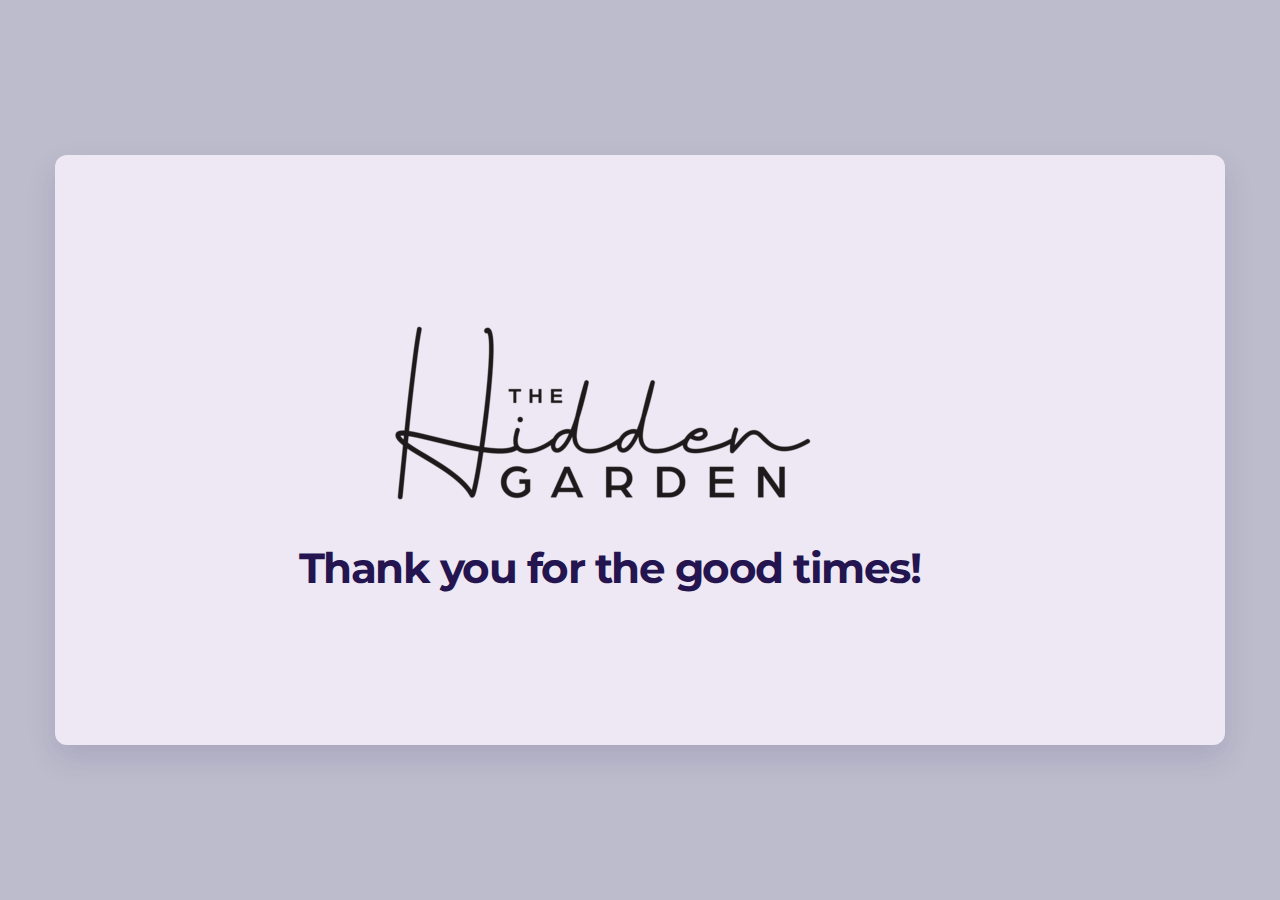
<file: index.html>
<!DOCTYPE html><html lang="en"><head><meta charset="utf-8" /><meta property="og:site_name" content="The Hidden Garden" /><meta property="og:title" content="Coming Soon" /><meta name="twitter:title" content="Coming Soon" /><meta property="og:description" content="Page shown while site is in development" /><meta name="twitter:description" content="Page shown while site is in development" /><meta property="og:type" content="article" /><meta property="og:url" content="https://pdkn-hg-site-h6lsoqu0k-wearertmg.vercel.app" /><meta content="summary_large_image" name="twitter:card" /><title>Coming Soon | The Hidden Garden</title><meta name="description" content="Page shown while site is in development" /><link rel="canonical" href="https://pdkn-hg-site-h6lsoqu0k-wearertmg.vercel.app" /><link rel="icon" href="https://cloud-1de12d.b-cdn.net/media/iW=32&iH=any/24621bcab65a7345a1914dad0b2840b7.png" sizes="32x32"/><link rel="icon" href="https://cloud-1de12d.b-cdn.net/media/iW=192&iH=any/24621bcab65a7345a1914dad0b2840b7.png" sizes="192x192"/><link rel="apple-touch-icon-precomposed" href="https://cloud-1de12d.b-cdn.net/media/iW=180&iH=any/24621bcab65a7345a1914dad0b2840b7.png"/><!-- ASSETS --><meta name="viewport" content="width=device-width, initial-scale=1"><link class="brz-link brz-link-bunny-fonts-prefetch" rel="dns-prefetch" href="//fonts.bunny.net"><link class="brz-link brz-link-bunny-fonts-preconnect" rel="preconnect" href="https://fonts.bunny.net/" crossorigin><link class="brz-link brz-link-cdn-preconnect" rel="preconnect" href="https://cloud-1de12d.b-cdn.net" crossorigin><link href="https://fonts.bunny.net/css?family=Lato:100,100italic,300,300italic,regular,italic,700,700italic,900,900italic|Montserrat:100,100italic,200,200italic,300,300italic,regular,italic,500,500italic,600,600italic,700,700italic,800,800italic,900,900italic|Oswald:200,300,regular,500,600,700&subset=arabic,bengali,cyrillic,cyrillic-ext,devanagari,greek,greek-ext,gujarati,hebrew,khmer,korean,latin-ext,tamil,telugu,thai,vietnamese&display=swap" class="brz-link brz-link-google" type="text/css" rel="stylesheet"/><link href="assets/bd4f6d3b8577063eb10ec953a6528a76.css" class="brz-link brz-link-preview-pro" rel="stylesheet"/><style class="brz-style"></style><style class="brz-style">.brz .brz-css-wwtfp {z-index: auto;margin: 0;}
.brz .brz-css-wwtfp.brz-section .brz-section__content {min-height: auto;display: flex;}
.brz .brz-css-wwtfp .brz-container {justify-content: center;}
.brz .brz-css-wwtfp > .slick-slider > .brz-slick-slider__dots {color: rgba(0,0,0,1);}
.brz .brz-css-wwtfp > .slick-slider > .brz-slick-slider__arrow {color: rgba(0,0,0,.7);}
@media (min-width:991px) {.brz .brz-css-wwtfp {display: block;}}
@media (min-width:991px) {.brz .brz-css-wwtfp > .slick-slider > .brz-slick-slider__arrow:hover {color: rgba(0,0,0,1);}}
@media (max-width:991px) and (min-width:768px) {.brz .brz-css-wwtfp {z-index: auto;margin: 0;}
	.brz .brz-css-wwtfp.brz-section .brz-section__content {min-height: auto;display: flex;}
	.brz .brz-css-wwtfp .brz-container {justify-content: center;}
	.brz .brz-css-wwtfp > .slick-slider > .brz-slick-slider__dots {color: rgba(0,0,0,1);}
	.brz .brz-css-wwtfp > .slick-slider > .brz-slick-slider__arrow {color: rgba(0,0,0,.7);}}
@media (max-width:991px) and (min-width:768px) {.brz .brz-css-wwtfp {display: block;}}
@media (max-width:767px) {.brz .brz-css-wwtfp {z-index: auto;margin: 0;}
	.brz .brz-css-wwtfp.brz-section .brz-section__content {min-height: auto;display: flex;}
	.brz .brz-css-wwtfp .brz-container {justify-content: center;}
	.brz .brz-css-wwtfp > .slick-slider > .brz-slick-slider__dots {color: rgba(0,0,0,1);}
	.brz .brz-css-wwtfp > .slick-slider > .brz-slick-slider__arrow {color: rgba(0,0,0,.7);}}
@media (max-width:767px) {.brz .brz-css-wwtfp {display: block;}}
.brz .brz-css-rdvev {padding: 75px 0px 75px 0px;}
.brz .brz-css-rdvev > .brz-bg {border: 0px solid rgba(102,115,141,0);border-radius: 0px;mix-blend-mode: normal;}
.brz .brz-css-rdvev > .brz-bg > .brz-bg-image {background-image: none;display: block;background-size: cover;background-repeat: no-repeat;}
.brz .brz-css-rdvev > .brz-bg > .brz-bg-image:after {content: "";background-image: none;}
.brz .brz-css-rdvev > .brz-bg > .brz-bg-color {background-color: rgba(0,0,0,0);background-image: none;}
.brz .brz-css-rdvev > .brz-bg > .brz-bg-map {display: none;}
.brz .brz-css-rdvev > .brz-bg > .brz-bg-video {display: none;}
.brz .brz-css-rdvev > .brz-bg > .brz-bg-shape__top {background-size: 100% 100px;height: 100px;transform: rotateX(0deg) rotateY(0deg);z-index: auto;}
.brz .brz-css-rdvev > .brz-bg > .brz-bg-shape__top::after {background-image: none;-webkit-mask-image: none;background-size: 100% 100px;height: 100px;}
.brz .brz-css-rdvev > .brz-bg > .brz-bg-shape__bottom {background-size: 100% 100px;height: 100px;transform: rotateX(-180deg) rotateY(-180deg);z-index: auto;}
.brz .brz-css-rdvev > .brz-bg > .brz-bg-shape__bottom::after {background-image: none;-webkit-mask-image: none;background-size: 100% 100px;height: 100px;}
@media (min-width:991px) {.brz .brz-css-rdvev > .brz-bg {transition-duration: .5s;transition-property: filter,box-shadow,background,border-radius,border-color;}
	.brz .brz-css-rdvev > .brz-bg > .brz-bg-image {background-attachment: scroll;transition-duration: .5s;transition-property: filter,box-shadow,background,border-radius,border-color;}
	.brz .brz-css-rdvev > .brz-bg > .brz-bg-color {transition-duration: .5s;transition-property: filter,box-shadow,background,border-radius,border-color;}
	.brz .brz-css-rdvev > .brz-bg > .brz-bg-map {transition-duration: .5s;transition-property: filter,box-shadow,background,border-radius,border-color;}
	.brz .brz-css-rdvev > .brz-bg > .brz-bg-video {transition-duration: .5s;transition-property: filter,box-shadow,background,border-radius,border-color;}}
@media (max-width:991px) and (min-width:768px) {.brz .brz-css-rdvev {padding: 50px 15px 50px 15px;}
	.brz .brz-css-rdvev > .brz-bg {border: 0px solid rgba(102,115,141,0);border-radius: 0px;mix-blend-mode: normal;}
	.brz .brz-css-rdvev > .brz-bg > .brz-bg-image {background-image: none;display: block;background-size: cover;background-repeat: no-repeat;}
	.brz .brz-css-rdvev > .brz-bg > .brz-bg-image:after {content: "";background-image: none;}
	.brz .brz-css-rdvev > .brz-bg > .brz-bg-color {background-color: rgba(0,0,0,0);background-image: none;}
	.brz .brz-css-rdvev > .brz-bg > .brz-bg-map {display: none;}
	.brz .brz-css-rdvev > .brz-bg > .brz-bg-video {display: none;}
	.brz .brz-css-rdvev > .brz-bg > .brz-bg-shape__top {background-size: 100% 100px;height: 100px;transform: rotateX(0deg) rotateY(0deg);z-index: auto;}
	.brz .brz-css-rdvev > .brz-bg > .brz-bg-shape__top::after {background-image: none;-webkit-mask-image: none;background-size: 100% 100px;height: 100px;}
	.brz .brz-css-rdvev > .brz-bg > .brz-bg-shape__bottom {background-size: 100% 100px;height: 100px;transform: rotateX(-180deg) rotateY(-180deg);z-index: auto;}
	.brz .brz-css-rdvev > .brz-bg > .brz-bg-shape__bottom::after {background-image: none;-webkit-mask-image: none;background-size: 100% 100px;height: 100px;}}
@media (max-width:991px) and (min-width:768px) {.brz .brz-css-rdvev > .brz-bg {transition-duration: .5s;transition-property: filter,box-shadow,background,border-radius,border-color;}
	.brz .brz-css-rdvev > .brz-bg > .brz-bg-image {transition-duration: .5s;transition-property: filter,box-shadow,background,border-radius,border-color;}
	.brz .brz-css-rdvev > .brz-bg > .brz-bg-color {transition-duration: .5s;transition-property: filter,box-shadow,background,border-radius,border-color;}
	.brz .brz-css-rdvev > .brz-bg > .brz-bg-map {transition-duration: .5s;transition-property: filter,box-shadow,background,border-radius,border-color;}
	.brz .brz-css-rdvev > .brz-bg > .brz-bg-video {transition-duration: .5s;transition-property: filter,box-shadow,background,border-radius,border-color;}}
@media (max-width:767px) {.brz .brz-css-rdvev {padding: 25px 15px 25px 15px;}
	.brz .brz-css-rdvev > .brz-bg {border: 0px solid rgba(102,115,141,0);border-radius: 0px;mix-blend-mode: normal;}
	.brz .brz-css-rdvev > .brz-bg > .brz-bg-image {background-image: none;display: block;background-size: cover;background-repeat: no-repeat;}
	.brz .brz-css-rdvev > .brz-bg > .brz-bg-image:after {content: "";background-image: none;}
	.brz .brz-css-rdvev > .brz-bg > .brz-bg-color {background-color: rgba(0,0,0,0);background-image: none;}
	.brz .brz-css-rdvev > .brz-bg > .brz-bg-map {display: none;}
	.brz .brz-css-rdvev > .brz-bg > .brz-bg-video {display: none;}
	.brz .brz-css-rdvev > .brz-bg > .brz-bg-shape__top {background-size: 100% 100px;height: 100px;transform: rotateX(0deg) rotateY(0deg);z-index: auto;}
	.brz .brz-css-rdvev > .brz-bg > .brz-bg-shape__top::after {background-image: none;-webkit-mask-image: none;background-size: 100% 100px;height: 100px;}
	.brz .brz-css-rdvev > .brz-bg > .brz-bg-shape__bottom {background-size: 100% 100px;height: 100px;transform: rotateX(-180deg) rotateY(-180deg);z-index: auto;}
	.brz .brz-css-rdvev > .brz-bg > .brz-bg-shape__bottom::after {background-image: none;-webkit-mask-image: none;background-size: 100% 100px;height: 100px;}}
@media (max-width:767px) {.brz .brz-css-rdvev > .brz-bg {transition-duration: .5s;transition-property: filter,box-shadow,background,border-radius,border-color;}
	.brz .brz-css-rdvev > .brz-bg > .brz-bg-image {transition-duration: .5s;transition-property: filter,box-shadow,background,border-radius,border-color;}
	.brz .brz-css-rdvev > .brz-bg > .brz-bg-color {transition-duration: .5s;transition-property: filter,box-shadow,background,border-radius,border-color;}
	.brz .brz-css-rdvev > .brz-bg > .brz-bg-map {transition-duration: .5s;transition-property: filter,box-shadow,background,border-radius,border-color;}
	.brz .brz-css-rdvev > .brz-bg > .brz-bg-video {transition-duration: .5s;transition-property: filter,box-shadow,background,border-radius,border-color;}}
.brz .brz-css-efuhj {border: 0px solid transparent;}
@media (min-width:991px) {.brz .brz-css-efuhj {max-width: calc(1 * var(--brz-section-container-max-width,1170px));}}
@media (max-width:991px) and (min-width:768px) {.brz .brz-css-efuhj {border: 0px solid transparent;}}
@media (max-width:991px) and (min-width:768px) {.brz .brz-css-efuhj {max-width: 100%;}}
@media (max-width:767px) {.brz .brz-css-efuhj {border: 0px solid transparent;}}
@media (max-width:767px) {.brz .brz-css-efuhj {max-width: 100%;}}
.brz .brz-css-kimix {margin: 0;z-index: auto;align-items: flex-start;}
.brz .brz-css-kimix > .brz-bg {border: 0px solid rgba(102,115,141,0);border-radius: 0px;box-shadow: none;max-width: 100%;mix-blend-mode: normal;}
.brz .brz-css-kimix > .brz-bg > .brz-bg-image {background-image: none;display: block;}
.brz .brz-css-kimix > .brz-bg > .brz-bg-image:after {content: "";background-image: none;}
.brz .brz-css-kimix > .brz-bg > .brz-bg-color {background-color: rgba(0,0,0,0);background-image: none;}
.brz .brz-css-kimix > .brz-bg > .brz-bg-map {display: none;}
.brz .brz-css-kimix > .brz-bg > .brz-bg-video {display: none;}
.brz .brz-css-kimix > .brz-row {border: 0px solid transparent;}
@media (min-width:991px) {.brz .brz-css-kimix {min-height: auto;display: flex;}
	.brz .brz-css-kimix > .brz-bg {transition-duration: .5s;transition-property: filter,box-shadow,background,border-radius,border-color;}
	.brz .brz-css-kimix > .brz-bg > .brz-bg-image {transition-duration: .5s;transition-property: filter,box-shadow,background,border-radius,border-color;}
	.brz .brz-css-kimix > .brz-bg > .brz-bg-color {transition-duration: .5s;transition-property: filter,box-shadow,background,border-radius,border-color;}
	.brz .brz-css-kimix > .brz-bg > .brz-bg-video {transition-duration: .5s;transition-property: filter,box-shadow,background,border-radius,border-color;}
	.brz .brz-css-kimix > .brz-row {transition-duration: .5s;transition-property: filter,box-shadow,background,border-radius,border-color;}}
@media (max-width:991px) and (min-width:768px) {.brz .brz-css-kimix {margin: 0;z-index: auto;align-items: flex-start;}
	.brz .brz-css-kimix > .brz-bg {border: 0px solid rgba(102,115,141,0);border-radius: 0px;box-shadow: none;max-width: 100%;mix-blend-mode: normal;}
	.brz .brz-css-kimix > .brz-bg > .brz-bg-image {background-image: none;display: block;}
	.brz .brz-css-kimix > .brz-bg > .brz-bg-image:after {content: "";background-image: none;}
	.brz .brz-css-kimix > .brz-bg > .brz-bg-color {background-color: rgba(0,0,0,0);background-image: none;}
	.brz .brz-css-kimix > .brz-bg > .brz-bg-map {display: none;}
	.brz .brz-css-kimix > .brz-bg > .brz-bg-video {display: none;}
	.brz .brz-css-kimix > .brz-row {border: 0px solid transparent;}}
@media (max-width:991px) and (min-width:768px) {.brz .brz-css-kimix {min-height: auto;display: flex;}
	.brz .brz-css-kimix > .brz-bg {transition-duration: .5s;transition-property: filter,box-shadow,background,border-radius,border-color;}
	.brz .brz-css-kimix > .brz-bg > .brz-bg-image {transition-duration: .5s;transition-property: filter,box-shadow,background,border-radius,border-color;}
	.brz .brz-css-kimix > .brz-bg > .brz-bg-color {transition-duration: .5s;transition-property: filter,box-shadow,background,border-radius,border-color;}
	.brz .brz-css-kimix > .brz-bg > .brz-bg-video {transition-duration: .5s;transition-property: filter,box-shadow,background,border-radius,border-color;}
	.brz .brz-css-kimix > .brz-row {flex-direction: row;flex-wrap: wrap;justify-content: flex-start;transition-duration: .5s;transition-property: filter,box-shadow,background,border-radius,border-color;}}
@media (max-width:767px) {.brz .brz-css-kimix {margin: 0;z-index: auto;align-items: flex-start;}
	.brz .brz-css-kimix > .brz-bg {border: 0px solid rgba(102,115,141,0);border-radius: 0px;box-shadow: none;max-width: 100%;mix-blend-mode: normal;}
	.brz .brz-css-kimix > .brz-bg > .brz-bg-image {background-image: none;display: block;}
	.brz .brz-css-kimix > .brz-bg > .brz-bg-image:after {content: "";background-image: none;}
	.brz .brz-css-kimix > .brz-bg > .brz-bg-color {background-color: rgba(0,0,0,0);background-image: none;}
	.brz .brz-css-kimix > .brz-bg > .brz-bg-map {display: none;}
	.brz .brz-css-kimix > .brz-bg > .brz-bg-video {display: none;}
	.brz .brz-css-kimix > .brz-row {border: 0px solid transparent;}}
@media (max-width:767px) {.brz .brz-css-kimix {min-height: auto;display: flex;}
	.brz .brz-css-kimix > .brz-bg {transition-duration: .5s;transition-property: filter,box-shadow,background,border-radius,border-color;}
	.brz .brz-css-kimix > .brz-bg > .brz-bg-image {transition-duration: .5s;transition-property: filter,box-shadow,background,border-radius,border-color;}
	.brz .brz-css-kimix > .brz-bg > .brz-bg-color {transition-duration: .5s;transition-property: filter,box-shadow,background,border-radius,border-color;}
	.brz .brz-css-kimix > .brz-bg > .brz-bg-video {transition-duration: .5s;transition-property: filter,box-shadow,background,border-radius,border-color;}
	.brz .brz-css-kimix > .brz-row {flex-direction: row;flex-wrap: wrap;justify-content: flex-start;transition-duration: .5s;transition-property: filter,box-shadow,background,border-radius,border-color;}}
.brz .brz-css-luyjd {padding: 10px;max-width: 100%;}
@media (max-width:991px) and (min-width:768px) {.brz .brz-css-luyjd {padding: 0;max-width: 100%;}}
@media (max-width:767px) {.brz .brz-css-luyjd {padding: 0;max-width: 100%;}}
.brz .brz-css-nhboa {z-index: auto;flex: 1 1 50%;max-width: 50%;justify-content: flex-start;}
.brz .brz-css-nhboa > .brz-bg {border: 0px solid rgba(102,115,141,0);border-radius: 0px;box-shadow: none;margin: 0;mix-blend-mode: normal;}
.brz .brz-css-nhboa > .brz-bg > .brz-bg-image {background-image: none;display: block;}
.brz .brz-css-nhboa > .brz-bg > .brz-bg-image:after {content: "";background-image: none;}
.brz .brz-css-nhboa > .brz-bg > .brz-bg-color {background-color: rgba(0,0,0,0);background-image: none;}
.brz .brz-css-nhboa > .brz-bg > .brz-bg-map {display: none;}
.brz .brz-css-nhboa > .brz-bg > .brz-bg-video {display: none;}
@media (min-width:991px) {.brz .brz-css-nhboa > .brz-bg {transition-duration: .5s;transition-property: filter,box-shadow,background,border-radius,border-color;}
	.brz .brz-css-nhboa > .brz-bg > .brz-bg-image {transition-duration: .5s;transition-property: filter,box-shadow,background,border-radius,border-color;}
	.brz .brz-css-nhboa > .brz-bg > .brz-bg-color {transition-duration: .5s;transition-property: filter,box-shadow,background,border-radius,border-color;}}
@media (max-width:991px) and (min-width:768px) {.brz .brz-css-nhboa {z-index: auto;flex: 1 1 50%;max-width: 50%;justify-content: flex-start;}
	.brz .brz-css-nhboa > .brz-bg {border: 0px solid rgba(102,115,141,0);border-radius: 0px;box-shadow: none;margin: 0;mix-blend-mode: normal;}
	.brz .brz-css-nhboa > .brz-bg > .brz-bg-image {background-image: none;display: block;}
	.brz .brz-css-nhboa > .brz-bg > .brz-bg-image:after {content: "";background-image: none;}
	.brz .brz-css-nhboa > .brz-bg > .brz-bg-color {background-color: rgba(0,0,0,0);background-image: none;}
	.brz .brz-css-nhboa > .brz-bg > .brz-bg-map {display: none;}
	.brz .brz-css-nhboa > .brz-bg > .brz-bg-video {display: none;}}
@media (max-width:991px) and (min-width:768px) {.brz .brz-css-nhboa > .brz-bg {transition-duration: .5s;transition-property: filter,box-shadow,background,border-radius,border-color;}
	.brz .brz-css-nhboa > .brz-bg > .brz-bg-image {transition-duration: .5s;transition-property: filter,box-shadow,background,border-radius,border-color;}
	.brz .brz-css-nhboa > .brz-bg > .brz-bg-color {transition-duration: .5s;transition-property: filter,box-shadow,background,border-radius,border-color;}}
@media (max-width:767px) {.brz .brz-css-nhboa {z-index: auto;flex: 1 1 100%;max-width: 100%;justify-content: flex-start;}
	.brz .brz-css-nhboa > .brz-bg {border: 0px solid rgba(102,115,141,0);border-radius: 0px;box-shadow: none;margin: 10px 0px 10px 0px;mix-blend-mode: normal;}
	.brz .brz-css-nhboa > .brz-bg > .brz-bg-image {background-image: none;display: block;}
	.brz .brz-css-nhboa > .brz-bg > .brz-bg-image:after {content: "";background-image: none;}
	.brz .brz-css-nhboa > .brz-bg > .brz-bg-color {background-color: rgba(0,0,0,0);background-image: none;}
	.brz .brz-css-nhboa > .brz-bg > .brz-bg-map {display: none;}
	.brz .brz-css-nhboa > .brz-bg > .brz-bg-video {display: none;}}
@media (max-width:767px) {.brz .brz-css-nhboa > .brz-bg {transition-duration: .5s;transition-property: filter,box-shadow,background,border-radius,border-color;}
	.brz .brz-css-nhboa > .brz-bg > .brz-bg-image {transition-duration: .5s;transition-property: filter,box-shadow,background,border-radius,border-color;}
	.brz .brz-css-nhboa > .brz-bg > .brz-bg-color {transition-duration: .5s;transition-property: filter,box-shadow,background,border-radius,border-color;}}
.brz .brz-css-dpizc {z-index: auto;margin: 0;border: 0px solid transparent;padding: 5px 15px 5px 15px;min-height: auto;}
@media (min-width:991px) {.brz .brz-css-dpizc {display: flex;transition-duration: .5s;transition-property: filter,box-shadow,background,border-radius,border-color;}}
@media (max-width:991px) and (min-width:768px) {.brz .brz-css-dpizc {z-index: auto;margin: 0;border: 0px solid transparent;padding: 5px 15px 5px 15px;min-height: auto;}}
@media (max-width:991px) and (min-width:768px) {.brz .brz-css-dpizc {display: flex;transition-duration: .5s;transition-property: filter,box-shadow,background,border-radius,border-color;}}
@media (max-width:767px) {.brz .brz-css-dpizc {z-index: auto;margin: 10px 0px 10px 0px;border: 0px solid transparent;padding: 0;min-height: auto;}}
@media (max-width:767px) {.brz .brz-css-dpizc {display: flex;transition-duration: .5s;transition-property: filter,box-shadow,background,border-radius,border-color;}}
.brz .brz-css-gwgiw {padding: 0;margin: 10px 0px 10px 0px;justify-content: center;position: relative;}
.brz .brz-css-gwgiw .brz-hover-animation {justify-content: center;}
@media (min-width:991px) {.brz .brz-css-gwgiw {display: flex;z-index: auto;position: relative;}}
@media (max-width:991px) and (min-width:768px) {.brz .brz-css-gwgiw {padding: 0;margin: 10px 0px 10px 0px;justify-content: center;position: relative;}
	.brz .brz-css-gwgiw .brz-hover-animation {justify-content: center;}}
@media (max-width:991px) and (min-width:768px) {.brz .brz-css-gwgiw {display: flex;z-index: auto;position: relative;}}
@media (max-width:767px) {.brz .brz-css-gwgiw {padding: 0;margin: 10px 0px 10px 0px;justify-content: center;position: relative;}
	.brz .brz-css-gwgiw .brz-hover-animation {justify-content: center;}}
@media (max-width:767px) {.brz .brz-css-gwgiw {display: flex;z-index: auto;position: relative;}}
.brz .brz-css-hznch:not(.brz-image--hovered) {max-width: 43%;}
.brz .brz-css-hznch {height: auto;box-shadow: none;border: 0px solid rgba(102,115,141,0);border-radius: 0px;}
.brz .brz-css-hznch .brz-picture:after {box-shadow: none;background-color: rgba(255,255,255,0);background-image: none;border-radius: 0px;}
@media (min-width:991px) {.brz .brz-css-hznch {transition-duration: .5s;transition-property: filter,box-shadow,background,border-radius,border-color;}
	.brz .brz-css-hznch .brz-picture:after {transition-duration: .5s;transition-property: filter,box-shadow,background,border-radius,border-color;}
	.brz .brz-css-hznch .brz-picture {transition-duration: .5s;transition-property: filter,box-shadow,background,border-radius,border-color;}}
@media (max-width:991px) and (min-width:768px) {.brz .brz-css-hznch:not(.brz-image--hovered) {max-width: 43%;}
	.brz .brz-css-hznch {height: auto;box-shadow: none;border: 0px solid rgba(102,115,141,0);border-radius: 0px;}
	.brz .brz-css-hznch .brz-picture:after {box-shadow: none;background-color: rgba(255,255,255,0);background-image: none;border-radius: 0px;}}
@media (max-width:991px) and (min-width:768px) {.brz .brz-css-hznch {transition-duration: .5s;transition-property: filter,box-shadow,background,border-radius,border-color;}
	.brz .brz-css-hznch .brz-picture:after {transition-duration: .5s;transition-property: filter,box-shadow,background,border-radius,border-color;}
	.brz .brz-css-hznch .brz-picture {transition-duration: .5s;transition-property: filter,box-shadow,background,border-radius,border-color;}}
@media (max-width:767px) {.brz .brz-css-hznch:not(.brz-image--hovered) {max-width: 43%;}
	.brz .brz-css-hznch {height: auto;box-shadow: none;border: 0px solid rgba(102,115,141,0);border-radius: 0px;}
	.brz .brz-css-hznch .brz-picture:after {box-shadow: none;background-color: rgba(255,255,255,0);background-image: none;border-radius: 0px;}}
@media (max-width:767px) {.brz .brz-css-hznch {transition-duration: .5s;transition-property: filter,box-shadow,background,border-radius,border-color;}
	.brz .brz-css-hznch .brz-picture:after {transition-duration: .5s;transition-property: filter,box-shadow,background,border-radius,border-color;}
	.brz .brz-css-hznch .brz-picture {transition-duration: .5s;transition-property: filter,box-shadow,background,border-radius,border-color;}}
.brz .brz-css-dhamx.brz-hover-animation__container {max-width: 43%;}
@media (max-width:991px) and (min-width:768px) {.brz .brz-css-dhamx.brz-hover-animation__container {max-width: 43%;}}
@media (max-width:767px) {.brz .brz-css-dhamx.brz-hover-animation__container {max-width: 43%;}}
.brz .brz-css-jwupp {padding-top: 47.3878%;}
.brz .brz-css-jwupp > .brz-img {position: absolute;width: 100%;}
@media (max-width:991px) and (min-width:768px) {.brz .brz-css-jwupp {padding-top: 47.3864%;}
	.brz .brz-css-jwupp > .brz-img {position: absolute;width: 100%;}}
@media (max-width:767px) {.brz .brz-css-jwupp {padding-top: 47.3853%;}
	.brz .brz-css-jwupp > .brz-img {position: absolute;width: 100%;}}
.brz .brz-css-ubagf {width: 100%;mix-blend-mode: normal;}
@media (max-width:991px) and (min-width:768px) {.brz .brz-css-ubagf {width: 100%;mix-blend-mode: normal;}}
@media (max-width:767px) {.brz .brz-css-ubagf {width: 100%;mix-blend-mode: normal;}}
.brz .brz-css-mdplx.brz-section .brz-section__content {min-height: 100vh;}
@media (max-width:991px) and (min-width:768px) {.brz .brz-css-mdplx.brz-section .brz-section__content {min-height: 100vh;}}
@media (max-width:767px) {.brz .brz-css-mdplx.brz-section .brz-section__content {min-height: 100vh;}}
.brz .brz-css-ctejj > .brz-bg > .brz-bg-color {background-color: rgba(var(--brz-global-color4),.44);}
@media (max-width:991px) and (min-width:768px) {.brz .brz-css-ctejj > .brz-bg > .brz-bg-color {background-color: rgba(var(--brz-global-color4),.44);}}
@media (max-width:767px) {.brz .brz-css-ctejj > .brz-bg > .brz-bg-color {background-color: rgba(var(--brz-global-color4),.44);}}
.brz .brz-css-gfktz {align-items: center;}
.brz .brz-css-gfktz > .brz-bg {border-radius: 12px;box-shadow: 0px 13px 30px 0px rgba(var(--brz-global-color2),.12);}
.brz .brz-css-gfktz > .brz-bg > .brz-bg-color {background-color: rgba(var(--brz-global-color8),1);}
@media (min-width:991px) {.brz .brz-css-gfktz {min-height: 590px;}}
@media (max-width:991px) and (min-width:768px) {.brz .brz-css-gfktz {align-items: flex-start;}
	.brz .brz-css-gfktz > .brz-bg {border-radius: 12px;box-shadow: 0px 13px 30px 0px rgba(var(--brz-global-color2),.12);}
	.brz .brz-css-gfktz > .brz-bg > .brz-bg-color {background-color: rgba(var(--brz-global-color8),1);}}
@media (max-width:991px) and (min-width:768px) {.brz .brz-css-gfktz {min-height: auto;}}
@media (max-width:767px) {.brz .brz-css-gfktz {align-items: flex-start;}
	.brz .brz-css-gfktz > .brz-bg {border-radius: 12px;box-shadow: 0px 13px 30px 0px rgba(var(--brz-global-color2),.12);}
	.brz .brz-css-gfktz > .brz-bg > .brz-bg-color {background-color: rgba(var(--brz-global-color8),1);}}
@media (max-width:767px) {.brz .brz-css-gfktz {min-height: auto;}}
.brz .brz-css-yaelm {padding: 10px;}
@media (max-width:991px) and (min-width:768px) {.brz .brz-css-yaelm {padding: 20px 0px 20px 0px;}}
@media (max-width:767px) {.brz .brz-css-yaelm {padding: 10px 0px 10px 0px;}}
.brz .brz-css-lbzii {flex: 1 1 100%;max-width: 100%;justify-content: center;}
@media (max-width:991px) and (min-width:768px) {.brz .brz-css-lbzii {flex: 1 1 100%;max-width: 100%;justify-content: center;}}
@media (max-width:767px) {.brz .brz-css-lbzii {flex: 1 1 100%;max-width: 100%;justify-content: center;}}
.brz .brz-css-ksamb {padding: 5px 76px 5px 15px;}
@media (max-width:991px) and (min-width:768px) {.brz .brz-css-ksamb {padding: 5px 10% 30px 10%;}}
@media (max-width:767px) {.brz .brz-css-ksamb {padding: 0px 30px 10px 30px;}}
.brz .brz-css-pfzhn {margin-top: 0px !important;margin-bottom: 0px !important;text-align: center !important;font-family: var(--brz-heading2fontfamily) !important;font-size: var(--brz-heading2fontsize);line-height: var(--brz-heading2lineheight);font-weight: var(--brz-heading2fontweight);letter-spacing: var(--brz-heading2letterspacing);}
@media (max-width:991px) and (min-width:768px) {.brz .brz-css-pfzhn {margin-top: 0px !important;margin-bottom: 0px !important;text-align: center !important;font-family: var(--brz-heading2fontfamily) !important;font-size: var(--brz-heading2tabletfontsize);line-height: var(--brz-heading2tabletlineheight);font-weight: var(--brz-heading2tabletfontweight);letter-spacing: var(--brz-heading2tabletletterspacing);}}
@media (max-width:767px) {.brz .brz-css-pfzhn {margin-top: 0px !important;margin-bottom: 0px !important;text-align: center !important;font-family: var(--brz-heading2fontfamily) !important;font-size: var(--brz-heading2mobilefontsize);line-height: var(--brz-heading2mobilelineheight);font-weight: var(--brz-heading2mobilefontweight);letter-spacing: var(--brz-heading2mobileletterspacing);}}</style><style class="brz-style brz-project__style-palette">.brz .brz-cp-color1, .brz .brz-bcp-color1 {color: rgb(var(--brz-global-color1));}
.brz .brz-cp-color2, .brz .brz-bcp-color2 {color: rgb(var(--brz-global-color2));}
.brz .brz-cp-color3, .brz .brz-bcp-color3 {color: rgb(var(--brz-global-color3));}
.brz .brz-cp-color4, .brz .brz-bcp-color4 {color: rgb(var(--brz-global-color4));}
.brz .brz-cp-color5, .brz .brz-bcp-color5 {color: rgb(var(--brz-global-color5));}
.brz .brz-cp-color6, .brz .brz-bcp-color6 {color: rgb(var(--brz-global-color6));}
.brz .brz-cp-color7, .brz .brz-bcp-color7 {color: rgb(var(--brz-global-color7));}
.brz .brz-cp-color8, .brz .brz-bcp-color8 {color: rgb(var(--brz-global-color8));}
:root {--brz-global-color1: 25,27,33;--brz-global-color2: 36,20,80;--brz-global-color3: 35,43,219;--brz-global-color4: 105,102,141;--brz-global-color5: 206,189,244;--brz-global-color6: 240,238,242;--brz-global-color7: 120,115,127;--brz-global-color8: 237,232,243;}
:root {--brz-paragraphfontfamily: Lato,sans-serif;--brz-paragraphfontsize: 16px;--brz-paragraphfontsizesuffix: px;--brz-paragraphfontweight: 300;--brz-paragraphletterspacing: 0px;--brz-paragraphlineheight: 1.7;--brz-paragraphtabletfontsize: 15px;--brz-paragraphtabletfontweight: 300;--brz-paragraphtabletletterspacing: 0px;--brz-paragraphtabletlineheight: 1.6;--brz-paragraphmobilefontsize: 15px;--brz-paragraphmobilefontweight: 300;--brz-paragraphmobileletterspacing: 0px;--brz-paragraphmobilelineheight: 1.6;--brz-paragraphstoryfontsize: 3.68%;--brz-subtitlefontfamily: Lato,sans-serif;--brz-subtitlefontsize: 18px;--brz-subtitlefontsizesuffix: px;--brz-subtitlefontweight: 300;--brz-subtitleletterspacing: 0px;--brz-subtitlelineheight: 1.5;--brz-subtitletabletfontsize: 17px;--brz-subtitletabletfontweight: 300;--brz-subtitletabletletterspacing: 0px;--brz-subtitletabletlineheight: 1.5;--brz-subtitlemobilefontsize: 17px;--brz-subtitlemobilefontweight: 300;--brz-subtitlemobileletterspacing: 0px;--brz-subtitlemobilelineheight: 1.5;--brz-subtitlestoryfontsize: 4.14%;--brz-abovetitlefontfamily: Lato,sans-serif;--brz-abovetitlefontsize: 16px;--brz-abovetitlefontsizesuffix: px;--brz-abovetitlefontweight: 400;--brz-abovetitleletterspacing: 2px;--brz-abovetitlelineheight: 1.7;--brz-abovetitletabletfontsize: 15px;--brz-abovetitletabletfontweight: 400;--brz-abovetitletabletletterspacing: 2px;--brz-abovetitletabletlineheight: 1.7;--brz-abovetitlemobilefontsize: 13px;--brz-abovetitlemobilefontweight: 400;--brz-abovetitlemobileletterspacing: 2px;--brz-abovetitlemobilelineheight: 1.7;--brz-abovetitlestoryfontsize: 3.68%;--brz-heading1fontfamily: Montserrat,sans-serif;--brz-heading1fontsize: 56px;--brz-heading1fontsizesuffix: px;--brz-heading1fontweight: 200;--brz-heading1letterspacing: -1.5px;--brz-heading1lineheight: 1.3;--brz-heading1tabletfontsize: 40px;--brz-heading1tabletfontweight: 200;--brz-heading1tabletletterspacing: -1px;--brz-heading1tabletlineheight: 1.3;--brz-heading1mobilefontsize: 34px;--brz-heading1mobilefontweight: 200;--brz-heading1mobileletterspacing: -1px;--brz-heading1mobilelineheight: 1.3;--brz-heading1storyfontsize: 12.88%;--brz-heading2fontfamily: Montserrat,sans-serif;--brz-heading2fontsize: 42px;--brz-heading2fontsizesuffix: px;--brz-heading2fontweight: 700;--brz-heading2letterspacing: -1.5px;--brz-heading2lineheight: 1.3;--brz-heading2tabletfontsize: 35px;--brz-heading2tabletfontweight: 700;--brz-heading2tabletletterspacing: -.5px;--brz-heading2tabletlineheight: 1.3;--brz-heading2mobilefontsize: 29px;--brz-heading2mobilefontweight: 700;--brz-heading2mobileletterspacing: -.5px;--brz-heading2mobilelineheight: 1.3;--brz-heading2storyfontsize: 9.66%;--brz-heading3fontfamily: Montserrat,sans-serif;--brz-heading3fontsize: 32px;--brz-heading3fontsizesuffix: px;--brz-heading3fontweight: 600;--brz-heading3letterspacing: -1px;--brz-heading3lineheight: 1.3;--brz-heading3tabletfontsize: 27px;--brz-heading3tabletfontweight: 600;--brz-heading3tabletletterspacing: 0px;--brz-heading3tabletlineheight: 1.3;--brz-heading3mobilefontsize: 22px;--brz-heading3mobilefontweight: 600;--brz-heading3mobileletterspacing: 0px;--brz-heading3mobilelineheight: 1.3;--brz-heading3storyfontsize: 7.36%;--brz-heading4fontfamily: Montserrat,sans-serif;--brz-heading4fontsize: 26px;--brz-heading4fontsizesuffix: px;--brz-heading4fontweight: 500;--brz-heading4letterspacing: -1px;--brz-heading4lineheight: 1.4;--brz-heading4tabletfontsize: 24px;--brz-heading4tabletfontweight: 500;--brz-heading4tabletletterspacing: 0px;--brz-heading4tabletlineheight: 1.4;--brz-heading4mobilefontsize: 21px;--brz-heading4mobilefontweight: 500;--brz-heading4mobileletterspacing: 0px;--brz-heading4mobilelineheight: 1.4;--brz-heading4storyfontsize: 5.98%;--brz-heading5fontfamily: Montserrat,sans-serif;--brz-heading5fontsize: 20px;--brz-heading5fontsizesuffix: px;--brz-heading5fontweight: 500;--brz-heading5letterspacing: 0px;--brz-heading5lineheight: 1.5;--brz-heading5tabletfontsize: 19px;--brz-heading5tabletfontweight: 500;--brz-heading5tabletletterspacing: 0px;--brz-heading5tabletlineheight: 1.4;--brz-heading5mobilefontsize: 18px;--brz-heading5mobilefontweight: 500;--brz-heading5mobileletterspacing: 0px;--brz-heading5mobilelineheight: 1.4;--brz-heading5storyfontsize: 4.6%;--brz-heading6fontfamily: Montserrat,sans-serif;--brz-heading6fontsize: 17px;--brz-heading6fontsizesuffix: px;--brz-heading6fontweight: 500;--brz-heading6letterspacing: 0px;--brz-heading6lineheight: 1.5;--brz-heading6tabletfontsize: 16px;--brz-heading6tabletfontweight: 500;--brz-heading6tabletletterspacing: 0px;--brz-heading6tabletlineheight: 1.4;--brz-heading6mobilefontsize: 16px;--brz-heading6mobilefontweight: 500;--brz-heading6mobileletterspacing: 0px;--brz-heading6mobilelineheight: 1.4;--brz-heading6storyfontsize: 3.91%;--brz-buttonfontfamily: Lato,sans-serif;--brz-buttonfontsize: 12px;--brz-buttonfontsizesuffix: px;--brz-buttonfontweight: 700;--brz-buttonletterspacing: 2px;--brz-buttonlineheight: 1.8;--brz-buttontabletfontsize: 12px;--brz-buttontabletfontweight: 600;--brz-buttontabletletterspacing: 3px;--brz-buttontabletlineheight: 1.8;--brz-buttonmobilefontsize: 12px;--brz-buttonmobilefontweight: 600;--brz-buttonmobileletterspacing: 3px;--brz-buttonmobilelineheight: 1.8;--brz-buttonstoryfontsize: 2.76%;--brz-qcsubpuccpalwgvecdypaydaxktzdbkpfzzufontfamily: Oswald,sans-serif;--brz-qcsubpuccpalwgvecdypaydaxktzdbkpfzzufontsize: 18px;--brz-qcsubpuccpalwgvecdypaydaxktzdbkpfzzufontsizesuffix: px;--brz-qcsubpuccpalwgvecdypaydaxktzdbkpfzzufontweight: 300;--brz-qcsubpuccpalwgvecdypaydaxktzdbkpfzzuletterspacing: .5px;--brz-qcsubpuccpalwgvecdypaydaxktzdbkpfzzulineheight: 1.8;--brz-qcsubpuccpalwgvecdypaydaxktzdbkpfzzutabletfontsize: 17px;--brz-qcsubpuccpalwgvecdypaydaxktzdbkpfzzutabletfontweight: 300;--brz-qcsubpuccpalwgvecdypaydaxktzdbkpfzzutabletletterspacing: 0px;--brz-qcsubpuccpalwgvecdypaydaxktzdbkpfzzutabletlineheight: 1.6;--brz-qcsubpuccpalwgvecdypaydaxktzdbkpfzzumobilefontsize: 17px;--brz-qcsubpuccpalwgvecdypaydaxktzdbkpfzzumobilefontweight: 300;--brz-qcsubpuccpalwgvecdypaydaxktzdbkpfzzumobileletterspacing: .5px;--brz-qcsubpuccpalwgvecdypaydaxktzdbkpfzzumobilelineheight: 1.6;--brz-qcsubpuccpalwgvecdypaydaxktzdbkpfzzustoryfontsize: 4.14%;}</style><!-- END ASSETS --><!-- Google Tag Manager --><script>(function(w,d,s,l,i){w[l]=w[l]||[];w[l].push({'gtm.start': new Date().getTime(),event:'gtm.js'});var f=d.getElementsByTagName(s)[0], j=d.createElement(s),dl=l!='dataLayer'?'&l='+l:'';j.async=true;j.src= 'https://www.googletagmanager.com/gtm.js?id='+i+dl;f.parentNode.insertBefore(j,f); })(window,document,'script','dataLayer','GTM-W5JSBDL');</script><!-- End Google Tag Manager --></head><body class="brz"><div class="brz-root__container brz-reset-all"><section data-uid="wcrxbvcswdxipcqugzygaledymyfhaoamfxg" id="wcrxbvcswdxipcqugzygaledymyfhaoamfxg" name="wcrxbvcswdxipcqugzygaledymyfhaoamfxg" class="brz-section brz-css-wwtfp brz-css-mdplx"><div class="brz-section__content brz-section--boxed brz-css-rdvev brz-css-ctejj" data-custom-id="rsuwztmqyiggwvconnimwfeooviwcblqmwzj"><div class="brz-bg overflow-hidden !z-auto absolute top-0 left-0 w-full h-full"><div class="brz-bg-color absolute top-0 left-0 w-full h-full"></div></div><div class="brz-container brz-css-efuhj"><div class="brz-row__container brz-css-kimix brz-css-gfktz" data-custom-id="weeyshcrzdgmpixrujcbzdsfkdeqaxvncvzm"><div class="brz-bg overflow-hidden !z-auto absolute top-0 left-0 w-full h-full"><div class="brz-bg-color absolute top-0 left-0 w-full h-full"></div></div><div class="brz-row brz-css-luyjd brz-css-yaelm"><div class="brz-columns brz-css-nhboa brz-css-lbzii" data-custom-id="fqzgdnbtbapmvysbbsjsurwqugvvquuwxhsv"><div class="brz-bg overflow-hidden !z-auto absolute top-0 left-0 w-full h-full"></div><div class="brz-column__items brz-css-dpizc brz-css-ksamb"><div class="brz-css-gwgiw brz-wrapper"><div class="brz-image brz-css-hznch" data-custom-id="bksbpriayenqxqewawtuucapzrjgxdhzahll"><picture class="brz-picture brz-d-block brz-p-relative brz-css-jwupp"><source srcset="assets/img/2666e864314e9bebd71185b5ecd48455.png 1x, assets/img/4043a923c7fe9f83908e0b58d530de3e.png 2x" media="(min-width: 992px)"><source srcset="assets/img/3bf44ded6558392523f3858b033c7db8.png 1x, assets/img/3a7e1a83e698b844a3ed1960c4cf7637.png 2x" media="(min-width: 768px)"><img class="brz-img" srcset="assets/img/01dcbceb5a7ca8ac5ee2cf4e80673339.png 1x, assets/img/39657d5d42cc47448744f7b90c46042c.png 2x" src="assets/img/efb6251f49900658b4ff90d749232f81.png" alt draggable="false" loading="lazy"></picture></div></div><div class="brz-css-gwgiw brz-wrapper"><div class="brz-rich-text brz-rich-text__custom brz-css-ubagf" data-custom-id="nfvefdsmmsltlmcejsesawwqndmjwppkytky"><div><p class="brz-text-lg-center brz-text-sm-center brz-tp-lg-heading2 brz-text-xs-center brz-css-pfzhn" data-generated-css="brz-css-zrqjx" data-uniq-id="cqbyq"><span class="brz-cp-color2">Thank you for the good times!</span></p></div></div></div></div></div></div></div></div></div></section></div> <!-- ASSETS --><script src="assets/72d0ac9bac0511c97bf2f11db99e0b8a.js" class="brz-script brz-script-preview-lib" data-group="group-jq"></script><script src="assets/b7e688ab33b1077327fed658ee2bc175.js" class="brz-script brz-script-preview-pro"></script><script class="brz-script brz-script-emit">document.addEventListener('DOMContentLoaded', () => window.Brz.emit("init.dom", jQuery(document.body)));</script><!-- END ASSETS --><!-- Google Tag Manager (noscript) --><noscript><iframe src="https://www.googletagmanager.com/ns.html?id=GTM-W5JSBDL" height="0" width="0" style="display:none;visibility:hidden"></iframe></noscript><!-- End Google Tag Manager (noscript) --></body></html>
</file>
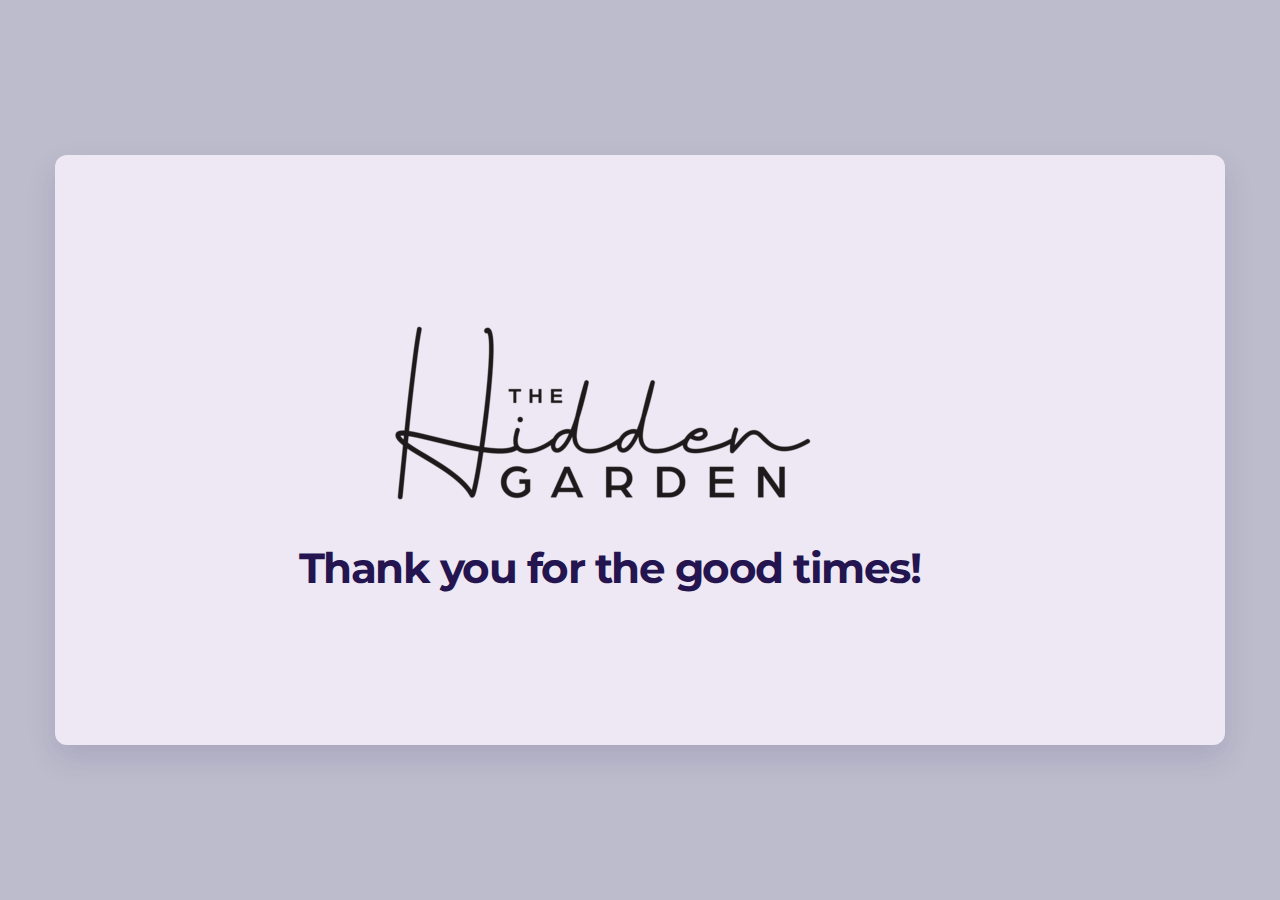
<file: blog.html>
<!DOCTYPE html><html lang="en"><head><meta charset="utf-8" /><meta property="og:site_name" content="The Hidden Garden" /><meta property="og:title" content="Coming Soon" /><meta name="twitter:title" content="Coming Soon" /><meta property="og:description" content="Page shown while site is in development" /><meta name="twitter:description" content="Page shown while site is in development" /><meta property="og:type" content="article" /><meta property="og:url" content="https://pdkn-hg-site-h6lsoqu0k-wearertmg.vercel.app/blog" /><meta content="summary_large_image" name="twitter:card" /><title>Coming Soon | The Hidden Garden</title><meta name="description" content="Page shown while site is in development" /><link rel="canonical" href="https://pdkn-hg-site-h6lsoqu0k-wearertmg.vercel.app/blog" /><link rel="icon" href="https://cloud-1de12d.b-cdn.net/media/iW=32&iH=any/24621bcab65a7345a1914dad0b2840b7.png" sizes="32x32"/><link rel="icon" href="https://cloud-1de12d.b-cdn.net/media/iW=192&iH=any/24621bcab65a7345a1914dad0b2840b7.png" sizes="192x192"/><link rel="apple-touch-icon-precomposed" href="https://cloud-1de12d.b-cdn.net/media/iW=180&iH=any/24621bcab65a7345a1914dad0b2840b7.png"/><!-- ASSETS --><meta name="viewport" content="width=device-width, initial-scale=1"><link class="brz-link brz-link-bunny-fonts-prefetch" rel="dns-prefetch" href="//fonts.bunny.net"><link class="brz-link brz-link-bunny-fonts-preconnect" rel="preconnect" href="https://fonts.bunny.net/" crossorigin><link class="brz-link brz-link-cdn-preconnect" rel="preconnect" href="https://cloud-1de12d.b-cdn.net" crossorigin><link href="https://fonts.bunny.net/css?family=Lato:100,100italic,300,300italic,regular,italic,700,700italic,900,900italic|Montserrat:100,100italic,200,200italic,300,300italic,regular,italic,500,500italic,600,600italic,700,700italic,800,800italic,900,900italic|Oswald:200,300,regular,500,600,700&subset=arabic,bengali,cyrillic,cyrillic-ext,devanagari,greek,greek-ext,gujarati,hebrew,khmer,korean,latin-ext,tamil,telugu,thai,vietnamese&display=swap" class="brz-link brz-link-google" type="text/css" rel="stylesheet"/><link href="assets/bd4f6d3b8577063eb10ec953a6528a76.css" class="brz-link brz-link-preview-pro" rel="stylesheet"/><style class="brz-style"></style><style class="brz-style">.brz .brz-css-wwtfp {z-index: auto;margin: 0;}
.brz .brz-css-wwtfp.brz-section .brz-section__content {min-height: auto;display: flex;}
.brz .brz-css-wwtfp .brz-container {justify-content: center;}
.brz .brz-css-wwtfp > .slick-slider > .brz-slick-slider__dots {color: rgba(0,0,0,1);}
.brz .brz-css-wwtfp > .slick-slider > .brz-slick-slider__arrow {color: rgba(0,0,0,.7);}
@media (min-width:991px) {.brz .brz-css-wwtfp {display: block;}}
@media (min-width:991px) {.brz .brz-css-wwtfp > .slick-slider > .brz-slick-slider__arrow:hover {color: rgba(0,0,0,1);}}
@media (max-width:991px) and (min-width:768px) {.brz .brz-css-wwtfp {z-index: auto;margin: 0;}
	.brz .brz-css-wwtfp.brz-section .brz-section__content {min-height: auto;display: flex;}
	.brz .brz-css-wwtfp .brz-container {justify-content: center;}
	.brz .brz-css-wwtfp > .slick-slider > .brz-slick-slider__dots {color: rgba(0,0,0,1);}
	.brz .brz-css-wwtfp > .slick-slider > .brz-slick-slider__arrow {color: rgba(0,0,0,.7);}}
@media (max-width:991px) and (min-width:768px) {.brz .brz-css-wwtfp {display: block;}}
@media (max-width:767px) {.brz .brz-css-wwtfp {z-index: auto;margin: 0;}
	.brz .brz-css-wwtfp.brz-section .brz-section__content {min-height: auto;display: flex;}
	.brz .brz-css-wwtfp .brz-container {justify-content: center;}
	.brz .brz-css-wwtfp > .slick-slider > .brz-slick-slider__dots {color: rgba(0,0,0,1);}
	.brz .brz-css-wwtfp > .slick-slider > .brz-slick-slider__arrow {color: rgba(0,0,0,.7);}}
@media (max-width:767px) {.brz .brz-css-wwtfp {display: block;}}
.brz .brz-css-rdvev {padding: 75px 0px 75px 0px;}
.brz .brz-css-rdvev > .brz-bg {border: 0px solid rgba(102,115,141,0);border-radius: 0px;mix-blend-mode: normal;}
.brz .brz-css-rdvev > .brz-bg > .brz-bg-image {background-image: none;display: block;background-size: cover;background-repeat: no-repeat;}
.brz .brz-css-rdvev > .brz-bg > .brz-bg-image:after {content: "";background-image: none;}
.brz .brz-css-rdvev > .brz-bg > .brz-bg-color {background-color: rgba(0,0,0,0);background-image: none;}
.brz .brz-css-rdvev > .brz-bg > .brz-bg-map {display: none;}
.brz .brz-css-rdvev > .brz-bg > .brz-bg-video {display: none;}
.brz .brz-css-rdvev > .brz-bg > .brz-bg-shape__top {background-size: 100% 100px;height: 100px;transform: rotateX(0deg) rotateY(0deg);z-index: auto;}
.brz .brz-css-rdvev > .brz-bg > .brz-bg-shape__top::after {background-image: none;-webkit-mask-image: none;background-size: 100% 100px;height: 100px;}
.brz .brz-css-rdvev > .brz-bg > .brz-bg-shape__bottom {background-size: 100% 100px;height: 100px;transform: rotateX(-180deg) rotateY(-180deg);z-index: auto;}
.brz .brz-css-rdvev > .brz-bg > .brz-bg-shape__bottom::after {background-image: none;-webkit-mask-image: none;background-size: 100% 100px;height: 100px;}
@media (min-width:991px) {.brz .brz-css-rdvev > .brz-bg {transition-duration: .5s;transition-property: filter,box-shadow,background,border-radius,border-color;}
	.brz .brz-css-rdvev > .brz-bg > .brz-bg-image {background-attachment: scroll;transition-duration: .5s;transition-property: filter,box-shadow,background,border-radius,border-color;}
	.brz .brz-css-rdvev > .brz-bg > .brz-bg-color {transition-duration: .5s;transition-property: filter,box-shadow,background,border-radius,border-color;}
	.brz .brz-css-rdvev > .brz-bg > .brz-bg-map {transition-duration: .5s;transition-property: filter,box-shadow,background,border-radius,border-color;}
	.brz .brz-css-rdvev > .brz-bg > .brz-bg-video {transition-duration: .5s;transition-property: filter,box-shadow,background,border-radius,border-color;}}
@media (max-width:991px) and (min-width:768px) {.brz .brz-css-rdvev {padding: 50px 15px 50px 15px;}
	.brz .brz-css-rdvev > .brz-bg {border: 0px solid rgba(102,115,141,0);border-radius: 0px;mix-blend-mode: normal;}
	.brz .brz-css-rdvev > .brz-bg > .brz-bg-image {background-image: none;display: block;background-size: cover;background-repeat: no-repeat;}
	.brz .brz-css-rdvev > .brz-bg > .brz-bg-image:after {content: "";background-image: none;}
	.brz .brz-css-rdvev > .brz-bg > .brz-bg-color {background-color: rgba(0,0,0,0);background-image: none;}
	.brz .brz-css-rdvev > .brz-bg > .brz-bg-map {display: none;}
	.brz .brz-css-rdvev > .brz-bg > .brz-bg-video {display: none;}
	.brz .brz-css-rdvev > .brz-bg > .brz-bg-shape__top {background-size: 100% 100px;height: 100px;transform: rotateX(0deg) rotateY(0deg);z-index: auto;}
	.brz .brz-css-rdvev > .brz-bg > .brz-bg-shape__top::after {background-image: none;-webkit-mask-image: none;background-size: 100% 100px;height: 100px;}
	.brz .brz-css-rdvev > .brz-bg > .brz-bg-shape__bottom {background-size: 100% 100px;height: 100px;transform: rotateX(-180deg) rotateY(-180deg);z-index: auto;}
	.brz .brz-css-rdvev > .brz-bg > .brz-bg-shape__bottom::after {background-image: none;-webkit-mask-image: none;background-size: 100% 100px;height: 100px;}}
@media (max-width:991px) and (min-width:768px) {.brz .brz-css-rdvev > .brz-bg {transition-duration: .5s;transition-property: filter,box-shadow,background,border-radius,border-color;}
	.brz .brz-css-rdvev > .brz-bg > .brz-bg-image {transition-duration: .5s;transition-property: filter,box-shadow,background,border-radius,border-color;}
	.brz .brz-css-rdvev > .brz-bg > .brz-bg-color {transition-duration: .5s;transition-property: filter,box-shadow,background,border-radius,border-color;}
	.brz .brz-css-rdvev > .brz-bg > .brz-bg-map {transition-duration: .5s;transition-property: filter,box-shadow,background,border-radius,border-color;}
	.brz .brz-css-rdvev > .brz-bg > .brz-bg-video {transition-duration: .5s;transition-property: filter,box-shadow,background,border-radius,border-color;}}
@media (max-width:767px) {.brz .brz-css-rdvev {padding: 25px 15px 25px 15px;}
	.brz .brz-css-rdvev > .brz-bg {border: 0px solid rgba(102,115,141,0);border-radius: 0px;mix-blend-mode: normal;}
	.brz .brz-css-rdvev > .brz-bg > .brz-bg-image {background-image: none;display: block;background-size: cover;background-repeat: no-repeat;}
	.brz .brz-css-rdvev > .brz-bg > .brz-bg-image:after {content: "";background-image: none;}
	.brz .brz-css-rdvev > .brz-bg > .brz-bg-color {background-color: rgba(0,0,0,0);background-image: none;}
	.brz .brz-css-rdvev > .brz-bg > .brz-bg-map {display: none;}
	.brz .brz-css-rdvev > .brz-bg > .brz-bg-video {display: none;}
	.brz .brz-css-rdvev > .brz-bg > .brz-bg-shape__top {background-size: 100% 100px;height: 100px;transform: rotateX(0deg) rotateY(0deg);z-index: auto;}
	.brz .brz-css-rdvev > .brz-bg > .brz-bg-shape__top::after {background-image: none;-webkit-mask-image: none;background-size: 100% 100px;height: 100px;}
	.brz .brz-css-rdvev > .brz-bg > .brz-bg-shape__bottom {background-size: 100% 100px;height: 100px;transform: rotateX(-180deg) rotateY(-180deg);z-index: auto;}
	.brz .brz-css-rdvev > .brz-bg > .brz-bg-shape__bottom::after {background-image: none;-webkit-mask-image: none;background-size: 100% 100px;height: 100px;}}
@media (max-width:767px) {.brz .brz-css-rdvev > .brz-bg {transition-duration: .5s;transition-property: filter,box-shadow,background,border-radius,border-color;}
	.brz .brz-css-rdvev > .brz-bg > .brz-bg-image {transition-duration: .5s;transition-property: filter,box-shadow,background,border-radius,border-color;}
	.brz .brz-css-rdvev > .brz-bg > .brz-bg-color {transition-duration: .5s;transition-property: filter,box-shadow,background,border-radius,border-color;}
	.brz .brz-css-rdvev > .brz-bg > .brz-bg-map {transition-duration: .5s;transition-property: filter,box-shadow,background,border-radius,border-color;}
	.brz .brz-css-rdvev > .brz-bg > .brz-bg-video {transition-duration: .5s;transition-property: filter,box-shadow,background,border-radius,border-color;}}
.brz .brz-css-efuhj {border: 0px solid transparent;}
@media (min-width:991px) {.brz .brz-css-efuhj {max-width: calc(1 * var(--brz-section-container-max-width,1170px));}}
@media (max-width:991px) and (min-width:768px) {.brz .brz-css-efuhj {border: 0px solid transparent;}}
@media (max-width:991px) and (min-width:768px) {.brz .brz-css-efuhj {max-width: 100%;}}
@media (max-width:767px) {.brz .brz-css-efuhj {border: 0px solid transparent;}}
@media (max-width:767px) {.brz .brz-css-efuhj {max-width: 100%;}}
.brz .brz-css-kimix {margin: 0;z-index: auto;align-items: flex-start;}
.brz .brz-css-kimix > .brz-bg {border: 0px solid rgba(102,115,141,0);border-radius: 0px;box-shadow: none;max-width: 100%;mix-blend-mode: normal;}
.brz .brz-css-kimix > .brz-bg > .brz-bg-image {background-image: none;display: block;}
.brz .brz-css-kimix > .brz-bg > .brz-bg-image:after {content: "";background-image: none;}
.brz .brz-css-kimix > .brz-bg > .brz-bg-color {background-color: rgba(0,0,0,0);background-image: none;}
.brz .brz-css-kimix > .brz-bg > .brz-bg-map {display: none;}
.brz .brz-css-kimix > .brz-bg > .brz-bg-video {display: none;}
.brz .brz-css-kimix > .brz-row {border: 0px solid transparent;}
@media (min-width:991px) {.brz .brz-css-kimix {min-height: auto;display: flex;}
	.brz .brz-css-kimix > .brz-bg {transition-duration: .5s;transition-property: filter,box-shadow,background,border-radius,border-color;}
	.brz .brz-css-kimix > .brz-bg > .brz-bg-image {transition-duration: .5s;transition-property: filter,box-shadow,background,border-radius,border-color;}
	.brz .brz-css-kimix > .brz-bg > .brz-bg-color {transition-duration: .5s;transition-property: filter,box-shadow,background,border-radius,border-color;}
	.brz .brz-css-kimix > .brz-bg > .brz-bg-video {transition-duration: .5s;transition-property: filter,box-shadow,background,border-radius,border-color;}
	.brz .brz-css-kimix > .brz-row {transition-duration: .5s;transition-property: filter,box-shadow,background,border-radius,border-color;}}
@media (max-width:991px) and (min-width:768px) {.brz .brz-css-kimix {margin: 0;z-index: auto;align-items: flex-start;}
	.brz .brz-css-kimix > .brz-bg {border: 0px solid rgba(102,115,141,0);border-radius: 0px;box-shadow: none;max-width: 100%;mix-blend-mode: normal;}
	.brz .brz-css-kimix > .brz-bg > .brz-bg-image {background-image: none;display: block;}
	.brz .brz-css-kimix > .brz-bg > .brz-bg-image:after {content: "";background-image: none;}
	.brz .brz-css-kimix > .brz-bg > .brz-bg-color {background-color: rgba(0,0,0,0);background-image: none;}
	.brz .brz-css-kimix > .brz-bg > .brz-bg-map {display: none;}
	.brz .brz-css-kimix > .brz-bg > .brz-bg-video {display: none;}
	.brz .brz-css-kimix > .brz-row {border: 0px solid transparent;}}
@media (max-width:991px) and (min-width:768px) {.brz .brz-css-kimix {min-height: auto;display: flex;}
	.brz .brz-css-kimix > .brz-bg {transition-duration: .5s;transition-property: filter,box-shadow,background,border-radius,border-color;}
	.brz .brz-css-kimix > .brz-bg > .brz-bg-image {transition-duration: .5s;transition-property: filter,box-shadow,background,border-radius,border-color;}
	.brz .brz-css-kimix > .brz-bg > .brz-bg-color {transition-duration: .5s;transition-property: filter,box-shadow,background,border-radius,border-color;}
	.brz .brz-css-kimix > .brz-bg > .brz-bg-video {transition-duration: .5s;transition-property: filter,box-shadow,background,border-radius,border-color;}
	.brz .brz-css-kimix > .brz-row {flex-direction: row;flex-wrap: wrap;justify-content: flex-start;transition-duration: .5s;transition-property: filter,box-shadow,background,border-radius,border-color;}}
@media (max-width:767px) {.brz .brz-css-kimix {margin: 0;z-index: auto;align-items: flex-start;}
	.brz .brz-css-kimix > .brz-bg {border: 0px solid rgba(102,115,141,0);border-radius: 0px;box-shadow: none;max-width: 100%;mix-blend-mode: normal;}
	.brz .brz-css-kimix > .brz-bg > .brz-bg-image {background-image: none;display: block;}
	.brz .brz-css-kimix > .brz-bg > .brz-bg-image:after {content: "";background-image: none;}
	.brz .brz-css-kimix > .brz-bg > .brz-bg-color {background-color: rgba(0,0,0,0);background-image: none;}
	.brz .brz-css-kimix > .brz-bg > .brz-bg-map {display: none;}
	.brz .brz-css-kimix > .brz-bg > .brz-bg-video {display: none;}
	.brz .brz-css-kimix > .brz-row {border: 0px solid transparent;}}
@media (max-width:767px) {.brz .brz-css-kimix {min-height: auto;display: flex;}
	.brz .brz-css-kimix > .brz-bg {transition-duration: .5s;transition-property: filter,box-shadow,background,border-radius,border-color;}
	.brz .brz-css-kimix > .brz-bg > .brz-bg-image {transition-duration: .5s;transition-property: filter,box-shadow,background,border-radius,border-color;}
	.brz .brz-css-kimix > .brz-bg > .brz-bg-color {transition-duration: .5s;transition-property: filter,box-shadow,background,border-radius,border-color;}
	.brz .brz-css-kimix > .brz-bg > .brz-bg-video {transition-duration: .5s;transition-property: filter,box-shadow,background,border-radius,border-color;}
	.brz .brz-css-kimix > .brz-row {flex-direction: row;flex-wrap: wrap;justify-content: flex-start;transition-duration: .5s;transition-property: filter,box-shadow,background,border-radius,border-color;}}
.brz .brz-css-luyjd {padding: 10px;max-width: 100%;}
@media (max-width:991px) and (min-width:768px) {.brz .brz-css-luyjd {padding: 0;max-width: 100%;}}
@media (max-width:767px) {.brz .brz-css-luyjd {padding: 0;max-width: 100%;}}
.brz .brz-css-nhboa {z-index: auto;flex: 1 1 50%;max-width: 50%;justify-content: flex-start;}
.brz .brz-css-nhboa > .brz-bg {border: 0px solid rgba(102,115,141,0);border-radius: 0px;box-shadow: none;margin: 0;mix-blend-mode: normal;}
.brz .brz-css-nhboa > .brz-bg > .brz-bg-image {background-image: none;display: block;}
.brz .brz-css-nhboa > .brz-bg > .brz-bg-image:after {content: "";background-image: none;}
.brz .brz-css-nhboa > .brz-bg > .brz-bg-color {background-color: rgba(0,0,0,0);background-image: none;}
.brz .brz-css-nhboa > .brz-bg > .brz-bg-map {display: none;}
.brz .brz-css-nhboa > .brz-bg > .brz-bg-video {display: none;}
@media (min-width:991px) {.brz .brz-css-nhboa > .brz-bg {transition-duration: .5s;transition-property: filter,box-shadow,background,border-radius,border-color;}
	.brz .brz-css-nhboa > .brz-bg > .brz-bg-image {transition-duration: .5s;transition-property: filter,box-shadow,background,border-radius,border-color;}
	.brz .brz-css-nhboa > .brz-bg > .brz-bg-color {transition-duration: .5s;transition-property: filter,box-shadow,background,border-radius,border-color;}}
@media (max-width:991px) and (min-width:768px) {.brz .brz-css-nhboa {z-index: auto;flex: 1 1 50%;max-width: 50%;justify-content: flex-start;}
	.brz .brz-css-nhboa > .brz-bg {border: 0px solid rgba(102,115,141,0);border-radius: 0px;box-shadow: none;margin: 0;mix-blend-mode: normal;}
	.brz .brz-css-nhboa > .brz-bg > .brz-bg-image {background-image: none;display: block;}
	.brz .brz-css-nhboa > .brz-bg > .brz-bg-image:after {content: "";background-image: none;}
	.brz .brz-css-nhboa > .brz-bg > .brz-bg-color {background-color: rgba(0,0,0,0);background-image: none;}
	.brz .brz-css-nhboa > .brz-bg > .brz-bg-map {display: none;}
	.brz .brz-css-nhboa > .brz-bg > .brz-bg-video {display: none;}}
@media (max-width:991px) and (min-width:768px) {.brz .brz-css-nhboa > .brz-bg {transition-duration: .5s;transition-property: filter,box-shadow,background,border-radius,border-color;}
	.brz .brz-css-nhboa > .brz-bg > .brz-bg-image {transition-duration: .5s;transition-property: filter,box-shadow,background,border-radius,border-color;}
	.brz .brz-css-nhboa > .brz-bg > .brz-bg-color {transition-duration: .5s;transition-property: filter,box-shadow,background,border-radius,border-color;}}
@media (max-width:767px) {.brz .brz-css-nhboa {z-index: auto;flex: 1 1 100%;max-width: 100%;justify-content: flex-start;}
	.brz .brz-css-nhboa > .brz-bg {border: 0px solid rgba(102,115,141,0);border-radius: 0px;box-shadow: none;margin: 10px 0px 10px 0px;mix-blend-mode: normal;}
	.brz .brz-css-nhboa > .brz-bg > .brz-bg-image {background-image: none;display: block;}
	.brz .brz-css-nhboa > .brz-bg > .brz-bg-image:after {content: "";background-image: none;}
	.brz .brz-css-nhboa > .brz-bg > .brz-bg-color {background-color: rgba(0,0,0,0);background-image: none;}
	.brz .brz-css-nhboa > .brz-bg > .brz-bg-map {display: none;}
	.brz .brz-css-nhboa > .brz-bg > .brz-bg-video {display: none;}}
@media (max-width:767px) {.brz .brz-css-nhboa > .brz-bg {transition-duration: .5s;transition-property: filter,box-shadow,background,border-radius,border-color;}
	.brz .brz-css-nhboa > .brz-bg > .brz-bg-image {transition-duration: .5s;transition-property: filter,box-shadow,background,border-radius,border-color;}
	.brz .brz-css-nhboa > .brz-bg > .brz-bg-color {transition-duration: .5s;transition-property: filter,box-shadow,background,border-radius,border-color;}}
.brz .brz-css-dpizc {z-index: auto;margin: 0;border: 0px solid transparent;padding: 5px 15px 5px 15px;min-height: auto;}
@media (min-width:991px) {.brz .brz-css-dpizc {display: flex;transition-duration: .5s;transition-property: filter,box-shadow,background,border-radius,border-color;}}
@media (max-width:991px) and (min-width:768px) {.brz .brz-css-dpizc {z-index: auto;margin: 0;border: 0px solid transparent;padding: 5px 15px 5px 15px;min-height: auto;}}
@media (max-width:991px) and (min-width:768px) {.brz .brz-css-dpizc {display: flex;transition-duration: .5s;transition-property: filter,box-shadow,background,border-radius,border-color;}}
@media (max-width:767px) {.brz .brz-css-dpizc {z-index: auto;margin: 10px 0px 10px 0px;border: 0px solid transparent;padding: 0;min-height: auto;}}
@media (max-width:767px) {.brz .brz-css-dpizc {display: flex;transition-duration: .5s;transition-property: filter,box-shadow,background,border-radius,border-color;}}
.brz .brz-css-gwgiw {padding: 0;margin: 10px 0px 10px 0px;justify-content: center;position: relative;}
.brz .brz-css-gwgiw .brz-hover-animation {justify-content: center;}
@media (min-width:991px) {.brz .brz-css-gwgiw {display: flex;z-index: auto;position: relative;}}
@media (max-width:991px) and (min-width:768px) {.brz .brz-css-gwgiw {padding: 0;margin: 10px 0px 10px 0px;justify-content: center;position: relative;}
	.brz .brz-css-gwgiw .brz-hover-animation {justify-content: center;}}
@media (max-width:991px) and (min-width:768px) {.brz .brz-css-gwgiw {display: flex;z-index: auto;position: relative;}}
@media (max-width:767px) {.brz .brz-css-gwgiw {padding: 0;margin: 10px 0px 10px 0px;justify-content: center;position: relative;}
	.brz .brz-css-gwgiw .brz-hover-animation {justify-content: center;}}
@media (max-width:767px) {.brz .brz-css-gwgiw {display: flex;z-index: auto;position: relative;}}
.brz .brz-css-hznch:not(.brz-image--hovered) {max-width: 43%;}
.brz .brz-css-hznch {height: auto;box-shadow: none;border: 0px solid rgba(102,115,141,0);border-radius: 0px;}
.brz .brz-css-hznch .brz-picture:after {box-shadow: none;background-color: rgba(255,255,255,0);background-image: none;border-radius: 0px;}
@media (min-width:991px) {.brz .brz-css-hznch {transition-duration: .5s;transition-property: filter,box-shadow,background,border-radius,border-color;}
	.brz .brz-css-hznch .brz-picture:after {transition-duration: .5s;transition-property: filter,box-shadow,background,border-radius,border-color;}
	.brz .brz-css-hznch .brz-picture {transition-duration: .5s;transition-property: filter,box-shadow,background,border-radius,border-color;}}
@media (max-width:991px) and (min-width:768px) {.brz .brz-css-hznch:not(.brz-image--hovered) {max-width: 43%;}
	.brz .brz-css-hznch {height: auto;box-shadow: none;border: 0px solid rgba(102,115,141,0);border-radius: 0px;}
	.brz .brz-css-hznch .brz-picture:after {box-shadow: none;background-color: rgba(255,255,255,0);background-image: none;border-radius: 0px;}}
@media (max-width:991px) and (min-width:768px) {.brz .brz-css-hznch {transition-duration: .5s;transition-property: filter,box-shadow,background,border-radius,border-color;}
	.brz .brz-css-hznch .brz-picture:after {transition-duration: .5s;transition-property: filter,box-shadow,background,border-radius,border-color;}
	.brz .brz-css-hznch .brz-picture {transition-duration: .5s;transition-property: filter,box-shadow,background,border-radius,border-color;}}
@media (max-width:767px) {.brz .brz-css-hznch:not(.brz-image--hovered) {max-width: 43%;}
	.brz .brz-css-hznch {height: auto;box-shadow: none;border: 0px solid rgba(102,115,141,0);border-radius: 0px;}
	.brz .brz-css-hznch .brz-picture:after {box-shadow: none;background-color: rgba(255,255,255,0);background-image: none;border-radius: 0px;}}
@media (max-width:767px) {.brz .brz-css-hznch {transition-duration: .5s;transition-property: filter,box-shadow,background,border-radius,border-color;}
	.brz .brz-css-hznch .brz-picture:after {transition-duration: .5s;transition-property: filter,box-shadow,background,border-radius,border-color;}
	.brz .brz-css-hznch .brz-picture {transition-duration: .5s;transition-property: filter,box-shadow,background,border-radius,border-color;}}
.brz .brz-css-dhamx.brz-hover-animation__container {max-width: 43%;}
@media (max-width:991px) and (min-width:768px) {.brz .brz-css-dhamx.brz-hover-animation__container {max-width: 43%;}}
@media (max-width:767px) {.brz .brz-css-dhamx.brz-hover-animation__container {max-width: 43%;}}
.brz .brz-css-jwupp {padding-top: 47.3878%;}
.brz .brz-css-jwupp > .brz-img {position: absolute;width: 100%;}
@media (max-width:991px) and (min-width:768px) {.brz .brz-css-jwupp {padding-top: 47.3864%;}
	.brz .brz-css-jwupp > .brz-img {position: absolute;width: 100%;}}
@media (max-width:767px) {.brz .brz-css-jwupp {padding-top: 47.3853%;}
	.brz .brz-css-jwupp > .brz-img {position: absolute;width: 100%;}}
.brz .brz-css-ubagf {width: 100%;mix-blend-mode: normal;}
@media (max-width:991px) and (min-width:768px) {.brz .brz-css-ubagf {width: 100%;mix-blend-mode: normal;}}
@media (max-width:767px) {.brz .brz-css-ubagf {width: 100%;mix-blend-mode: normal;}}
.brz .brz-css-mdplx.brz-section .brz-section__content {min-height: 100vh;}
@media (max-width:991px) and (min-width:768px) {.brz .brz-css-mdplx.brz-section .brz-section__content {min-height: 100vh;}}
@media (max-width:767px) {.brz .brz-css-mdplx.brz-section .brz-section__content {min-height: 100vh;}}
.brz .brz-css-ctejj > .brz-bg > .brz-bg-color {background-color: rgba(var(--brz-global-color4),.44);}
@media (max-width:991px) and (min-width:768px) {.brz .brz-css-ctejj > .brz-bg > .brz-bg-color {background-color: rgba(var(--brz-global-color4),.44);}}
@media (max-width:767px) {.brz .brz-css-ctejj > .brz-bg > .brz-bg-color {background-color: rgba(var(--brz-global-color4),.44);}}
.brz .brz-css-gfktz {align-items: center;}
.brz .brz-css-gfktz > .brz-bg {border-radius: 12px;box-shadow: 0px 13px 30px 0px rgba(var(--brz-global-color2),.12);}
.brz .brz-css-gfktz > .brz-bg > .brz-bg-color {background-color: rgba(var(--brz-global-color8),1);}
@media (min-width:991px) {.brz .brz-css-gfktz {min-height: 590px;}}
@media (max-width:991px) and (min-width:768px) {.brz .brz-css-gfktz {align-items: flex-start;}
	.brz .brz-css-gfktz > .brz-bg {border-radius: 12px;box-shadow: 0px 13px 30px 0px rgba(var(--brz-global-color2),.12);}
	.brz .brz-css-gfktz > .brz-bg > .brz-bg-color {background-color: rgba(var(--brz-global-color8),1);}}
@media (max-width:991px) and (min-width:768px) {.brz .brz-css-gfktz {min-height: auto;}}
@media (max-width:767px) {.brz .brz-css-gfktz {align-items: flex-start;}
	.brz .brz-css-gfktz > .brz-bg {border-radius: 12px;box-shadow: 0px 13px 30px 0px rgba(var(--brz-global-color2),.12);}
	.brz .brz-css-gfktz > .brz-bg > .brz-bg-color {background-color: rgba(var(--brz-global-color8),1);}}
@media (max-width:767px) {.brz .brz-css-gfktz {min-height: auto;}}
.brz .brz-css-yaelm {padding: 10px;}
@media (max-width:991px) and (min-width:768px) {.brz .brz-css-yaelm {padding: 20px 0px 20px 0px;}}
@media (max-width:767px) {.brz .brz-css-yaelm {padding: 10px 0px 10px 0px;}}
.brz .brz-css-lbzii {flex: 1 1 100%;max-width: 100%;justify-content: center;}
@media (max-width:991px) and (min-width:768px) {.brz .brz-css-lbzii {flex: 1 1 100%;max-width: 100%;justify-content: center;}}
@media (max-width:767px) {.brz .brz-css-lbzii {flex: 1 1 100%;max-width: 100%;justify-content: center;}}
.brz .brz-css-ksamb {padding: 5px 76px 5px 15px;}
@media (max-width:991px) and (min-width:768px) {.brz .brz-css-ksamb {padding: 5px 10% 30px 10%;}}
@media (max-width:767px) {.brz .brz-css-ksamb {padding: 0px 30px 10px 30px;}}
.brz .brz-css-pfzhn {margin-top: 0px !important;margin-bottom: 0px !important;text-align: center !important;font-family: var(--brz-heading2fontfamily) !important;font-size: var(--brz-heading2fontsize);line-height: var(--brz-heading2lineheight);font-weight: var(--brz-heading2fontweight);letter-spacing: var(--brz-heading2letterspacing);}
@media (max-width:991px) and (min-width:768px) {.brz .brz-css-pfzhn {margin-top: 0px !important;margin-bottom: 0px !important;text-align: center !important;font-family: var(--brz-heading2fontfamily) !important;font-size: var(--brz-heading2tabletfontsize);line-height: var(--brz-heading2tabletlineheight);font-weight: var(--brz-heading2tabletfontweight);letter-spacing: var(--brz-heading2tabletletterspacing);}}
@media (max-width:767px) {.brz .brz-css-pfzhn {margin-top: 0px !important;margin-bottom: 0px !important;text-align: center !important;font-family: var(--brz-heading2fontfamily) !important;font-size: var(--brz-heading2mobilefontsize);line-height: var(--brz-heading2mobilelineheight);font-weight: var(--brz-heading2mobilefontweight);letter-spacing: var(--brz-heading2mobileletterspacing);}}</style><style class="brz-style brz-project__style-palette">.brz .brz-cp-color1, .brz .brz-bcp-color1 {color: rgb(var(--brz-global-color1));}
.brz .brz-cp-color2, .brz .brz-bcp-color2 {color: rgb(var(--brz-global-color2));}
.brz .brz-cp-color3, .brz .brz-bcp-color3 {color: rgb(var(--brz-global-color3));}
.brz .brz-cp-color4, .brz .brz-bcp-color4 {color: rgb(var(--brz-global-color4));}
.brz .brz-cp-color5, .brz .brz-bcp-color5 {color: rgb(var(--brz-global-color5));}
.brz .brz-cp-color6, .brz .brz-bcp-color6 {color: rgb(var(--brz-global-color6));}
.brz .brz-cp-color7, .brz .brz-bcp-color7 {color: rgb(var(--brz-global-color7));}
.brz .brz-cp-color8, .brz .brz-bcp-color8 {color: rgb(var(--brz-global-color8));}
:root {--brz-global-color1: 25,27,33;--brz-global-color2: 36,20,80;--brz-global-color3: 35,43,219;--brz-global-color4: 105,102,141;--brz-global-color5: 206,189,244;--brz-global-color6: 240,238,242;--brz-global-color7: 120,115,127;--brz-global-color8: 237,232,243;}
:root {--brz-paragraphfontfamily: Lato,sans-serif;--brz-paragraphfontsize: 16px;--brz-paragraphfontsizesuffix: px;--brz-paragraphfontweight: 300;--brz-paragraphletterspacing: 0px;--brz-paragraphlineheight: 1.7;--brz-paragraphtabletfontsize: 15px;--brz-paragraphtabletfontweight: 300;--brz-paragraphtabletletterspacing: 0px;--brz-paragraphtabletlineheight: 1.6;--brz-paragraphmobilefontsize: 15px;--brz-paragraphmobilefontweight: 300;--brz-paragraphmobileletterspacing: 0px;--brz-paragraphmobilelineheight: 1.6;--brz-paragraphstoryfontsize: 3.68%;--brz-subtitlefontfamily: Lato,sans-serif;--brz-subtitlefontsize: 18px;--brz-subtitlefontsizesuffix: px;--brz-subtitlefontweight: 300;--brz-subtitleletterspacing: 0px;--brz-subtitlelineheight: 1.5;--brz-subtitletabletfontsize: 17px;--brz-subtitletabletfontweight: 300;--brz-subtitletabletletterspacing: 0px;--brz-subtitletabletlineheight: 1.5;--brz-subtitlemobilefontsize: 17px;--brz-subtitlemobilefontweight: 300;--brz-subtitlemobileletterspacing: 0px;--brz-subtitlemobilelineheight: 1.5;--brz-subtitlestoryfontsize: 4.14%;--brz-abovetitlefontfamily: Lato,sans-serif;--brz-abovetitlefontsize: 16px;--brz-abovetitlefontsizesuffix: px;--brz-abovetitlefontweight: 400;--brz-abovetitleletterspacing: 2px;--brz-abovetitlelineheight: 1.7;--brz-abovetitletabletfontsize: 15px;--brz-abovetitletabletfontweight: 400;--brz-abovetitletabletletterspacing: 2px;--brz-abovetitletabletlineheight: 1.7;--brz-abovetitlemobilefontsize: 13px;--brz-abovetitlemobilefontweight: 400;--brz-abovetitlemobileletterspacing: 2px;--brz-abovetitlemobilelineheight: 1.7;--brz-abovetitlestoryfontsize: 3.68%;--brz-heading1fontfamily: Montserrat,sans-serif;--brz-heading1fontsize: 56px;--brz-heading1fontsizesuffix: px;--brz-heading1fontweight: 200;--brz-heading1letterspacing: -1.5px;--brz-heading1lineheight: 1.3;--brz-heading1tabletfontsize: 40px;--brz-heading1tabletfontweight: 200;--brz-heading1tabletletterspacing: -1px;--brz-heading1tabletlineheight: 1.3;--brz-heading1mobilefontsize: 34px;--brz-heading1mobilefontweight: 200;--brz-heading1mobileletterspacing: -1px;--brz-heading1mobilelineheight: 1.3;--brz-heading1storyfontsize: 12.88%;--brz-heading2fontfamily: Montserrat,sans-serif;--brz-heading2fontsize: 42px;--brz-heading2fontsizesuffix: px;--brz-heading2fontweight: 700;--brz-heading2letterspacing: -1.5px;--brz-heading2lineheight: 1.3;--brz-heading2tabletfontsize: 35px;--brz-heading2tabletfontweight: 700;--brz-heading2tabletletterspacing: -.5px;--brz-heading2tabletlineheight: 1.3;--brz-heading2mobilefontsize: 29px;--brz-heading2mobilefontweight: 700;--brz-heading2mobileletterspacing: -.5px;--brz-heading2mobilelineheight: 1.3;--brz-heading2storyfontsize: 9.66%;--brz-heading3fontfamily: Montserrat,sans-serif;--brz-heading3fontsize: 32px;--brz-heading3fontsizesuffix: px;--brz-heading3fontweight: 600;--brz-heading3letterspacing: -1px;--brz-heading3lineheight: 1.3;--brz-heading3tabletfontsize: 27px;--brz-heading3tabletfontweight: 600;--brz-heading3tabletletterspacing: 0px;--brz-heading3tabletlineheight: 1.3;--brz-heading3mobilefontsize: 22px;--brz-heading3mobilefontweight: 600;--brz-heading3mobileletterspacing: 0px;--brz-heading3mobilelineheight: 1.3;--brz-heading3storyfontsize: 7.36%;--brz-heading4fontfamily: Montserrat,sans-serif;--brz-heading4fontsize: 26px;--brz-heading4fontsizesuffix: px;--brz-heading4fontweight: 500;--brz-heading4letterspacing: -1px;--brz-heading4lineheight: 1.4;--brz-heading4tabletfontsize: 24px;--brz-heading4tabletfontweight: 500;--brz-heading4tabletletterspacing: 0px;--brz-heading4tabletlineheight: 1.4;--brz-heading4mobilefontsize: 21px;--brz-heading4mobilefontweight: 500;--brz-heading4mobileletterspacing: 0px;--brz-heading4mobilelineheight: 1.4;--brz-heading4storyfontsize: 5.98%;--brz-heading5fontfamily: Montserrat,sans-serif;--brz-heading5fontsize: 20px;--brz-heading5fontsizesuffix: px;--brz-heading5fontweight: 500;--brz-heading5letterspacing: 0px;--brz-heading5lineheight: 1.5;--brz-heading5tabletfontsize: 19px;--brz-heading5tabletfontweight: 500;--brz-heading5tabletletterspacing: 0px;--brz-heading5tabletlineheight: 1.4;--brz-heading5mobilefontsize: 18px;--brz-heading5mobilefontweight: 500;--brz-heading5mobileletterspacing: 0px;--brz-heading5mobilelineheight: 1.4;--brz-heading5storyfontsize: 4.6%;--brz-heading6fontfamily: Montserrat,sans-serif;--brz-heading6fontsize: 17px;--brz-heading6fontsizesuffix: px;--brz-heading6fontweight: 500;--brz-heading6letterspacing: 0px;--brz-heading6lineheight: 1.5;--brz-heading6tabletfontsize: 16px;--brz-heading6tabletfontweight: 500;--brz-heading6tabletletterspacing: 0px;--brz-heading6tabletlineheight: 1.4;--brz-heading6mobilefontsize: 16px;--brz-heading6mobilefontweight: 500;--brz-heading6mobileletterspacing: 0px;--brz-heading6mobilelineheight: 1.4;--brz-heading6storyfontsize: 3.91%;--brz-buttonfontfamily: Lato,sans-serif;--brz-buttonfontsize: 12px;--brz-buttonfontsizesuffix: px;--brz-buttonfontweight: 700;--brz-buttonletterspacing: 2px;--brz-buttonlineheight: 1.8;--brz-buttontabletfontsize: 12px;--brz-buttontabletfontweight: 600;--brz-buttontabletletterspacing: 3px;--brz-buttontabletlineheight: 1.8;--brz-buttonmobilefontsize: 12px;--brz-buttonmobilefontweight: 600;--brz-buttonmobileletterspacing: 3px;--brz-buttonmobilelineheight: 1.8;--brz-buttonstoryfontsize: 2.76%;--brz-qcsubpuccpalwgvecdypaydaxktzdbkpfzzufontfamily: Oswald,sans-serif;--brz-qcsubpuccpalwgvecdypaydaxktzdbkpfzzufontsize: 18px;--brz-qcsubpuccpalwgvecdypaydaxktzdbkpfzzufontsizesuffix: px;--brz-qcsubpuccpalwgvecdypaydaxktzdbkpfzzufontweight: 300;--brz-qcsubpuccpalwgvecdypaydaxktzdbkpfzzuletterspacing: .5px;--brz-qcsubpuccpalwgvecdypaydaxktzdbkpfzzulineheight: 1.8;--brz-qcsubpuccpalwgvecdypaydaxktzdbkpfzzutabletfontsize: 17px;--brz-qcsubpuccpalwgvecdypaydaxktzdbkpfzzutabletfontweight: 300;--brz-qcsubpuccpalwgvecdypaydaxktzdbkpfzzutabletletterspacing: 0px;--brz-qcsubpuccpalwgvecdypaydaxktzdbkpfzzutabletlineheight: 1.6;--brz-qcsubpuccpalwgvecdypaydaxktzdbkpfzzumobilefontsize: 17px;--brz-qcsubpuccpalwgvecdypaydaxktzdbkpfzzumobilefontweight: 300;--brz-qcsubpuccpalwgvecdypaydaxktzdbkpfzzumobileletterspacing: .5px;--brz-qcsubpuccpalwgvecdypaydaxktzdbkpfzzumobilelineheight: 1.6;--brz-qcsubpuccpalwgvecdypaydaxktzdbkpfzzustoryfontsize: 4.14%;}</style><!-- END ASSETS --><!-- Google Tag Manager --><script>(function(w,d,s,l,i){w[l]=w[l]||[];w[l].push({'gtm.start': new Date().getTime(),event:'gtm.js'});var f=d.getElementsByTagName(s)[0], j=d.createElement(s),dl=l!='dataLayer'?'&l='+l:'';j.async=true;j.src= 'https://www.googletagmanager.com/gtm.js?id='+i+dl;f.parentNode.insertBefore(j,f); })(window,document,'script','dataLayer','GTM-W5JSBDL');</script><!-- End Google Tag Manager --></head><body class="brz"><div class="brz-root__container brz-reset-all"><section data-uid="wcrxbvcswdxipcqugzygaledymyfhaoamfxg" id="wcrxbvcswdxipcqugzygaledymyfhaoamfxg" name="wcrxbvcswdxipcqugzygaledymyfhaoamfxg" class="brz-section brz-css-wwtfp brz-css-mdplx"><div class="brz-section__content brz-section--boxed brz-css-rdvev brz-css-ctejj" data-custom-id="rsuwztmqyiggwvconnimwfeooviwcblqmwzj"><div class="brz-bg overflow-hidden !z-auto absolute top-0 left-0 w-full h-full"><div class="brz-bg-color absolute top-0 left-0 w-full h-full"></div></div><div class="brz-container brz-css-efuhj"><div class="brz-row__container brz-css-kimix brz-css-gfktz" data-custom-id="weeyshcrzdgmpixrujcbzdsfkdeqaxvncvzm"><div class="brz-bg overflow-hidden !z-auto absolute top-0 left-0 w-full h-full"><div class="brz-bg-color absolute top-0 left-0 w-full h-full"></div></div><div class="brz-row brz-css-luyjd brz-css-yaelm"><div class="brz-columns brz-css-nhboa brz-css-lbzii" data-custom-id="fqzgdnbtbapmvysbbsjsurwqugvvquuwxhsv"><div class="brz-bg overflow-hidden !z-auto absolute top-0 left-0 w-full h-full"></div><div class="brz-column__items brz-css-dpizc brz-css-ksamb"><div class="brz-css-gwgiw brz-wrapper"><div class="brz-image brz-css-hznch" data-custom-id="bksbpriayenqxqewawtuucapzrjgxdhzahll"><picture class="brz-picture brz-d-block brz-p-relative brz-css-jwupp"><source srcset="assets/img/2666e864314e9bebd71185b5ecd48455.png 1x, assets/img/4043a923c7fe9f83908e0b58d530de3e.png 2x" media="(min-width: 992px)"><source srcset="assets/img/3bf44ded6558392523f3858b033c7db8.png 1x, assets/img/3a7e1a83e698b844a3ed1960c4cf7637.png 2x" media="(min-width: 768px)"><img class="brz-img" srcset="assets/img/01dcbceb5a7ca8ac5ee2cf4e80673339.png 1x, assets/img/39657d5d42cc47448744f7b90c46042c.png 2x" src="assets/img/efb6251f49900658b4ff90d749232f81.png" alt draggable="false" loading="lazy"></picture></div></div><div class="brz-css-gwgiw brz-wrapper"><div class="brz-rich-text brz-rich-text__custom brz-css-ubagf" data-custom-id="nfvefdsmmsltlmcejsesawwqndmjwppkytky"><div><p class="brz-text-lg-center brz-text-sm-center brz-tp-lg-heading2 brz-text-xs-center brz-css-pfzhn" data-generated-css="brz-css-zrqjx" data-uniq-id="cqbyq"><span class="brz-cp-color2">Thank you for the good times!</span></p></div></div></div></div></div></div></div></div></div></section></div> <!-- ASSETS --><script src="assets/72d0ac9bac0511c97bf2f11db99e0b8a.js" class="brz-script brz-script-preview-lib" data-group="group-jq"></script><script src="assets/b7e688ab33b1077327fed658ee2bc175.js" class="brz-script brz-script-preview-pro"></script><script class="brz-script brz-script-emit">document.addEventListener('DOMContentLoaded', () => window.Brz.emit("init.dom", jQuery(document.body)));</script><!-- END ASSETS --><!-- Google Tag Manager (noscript) --><noscript><iframe src="https://www.googletagmanager.com/ns.html?id=GTM-W5JSBDL" height="0" width="0" style="display:none;visibility:hidden"></iframe></noscript><!-- End Google Tag Manager (noscript) --></body></html>
</file>
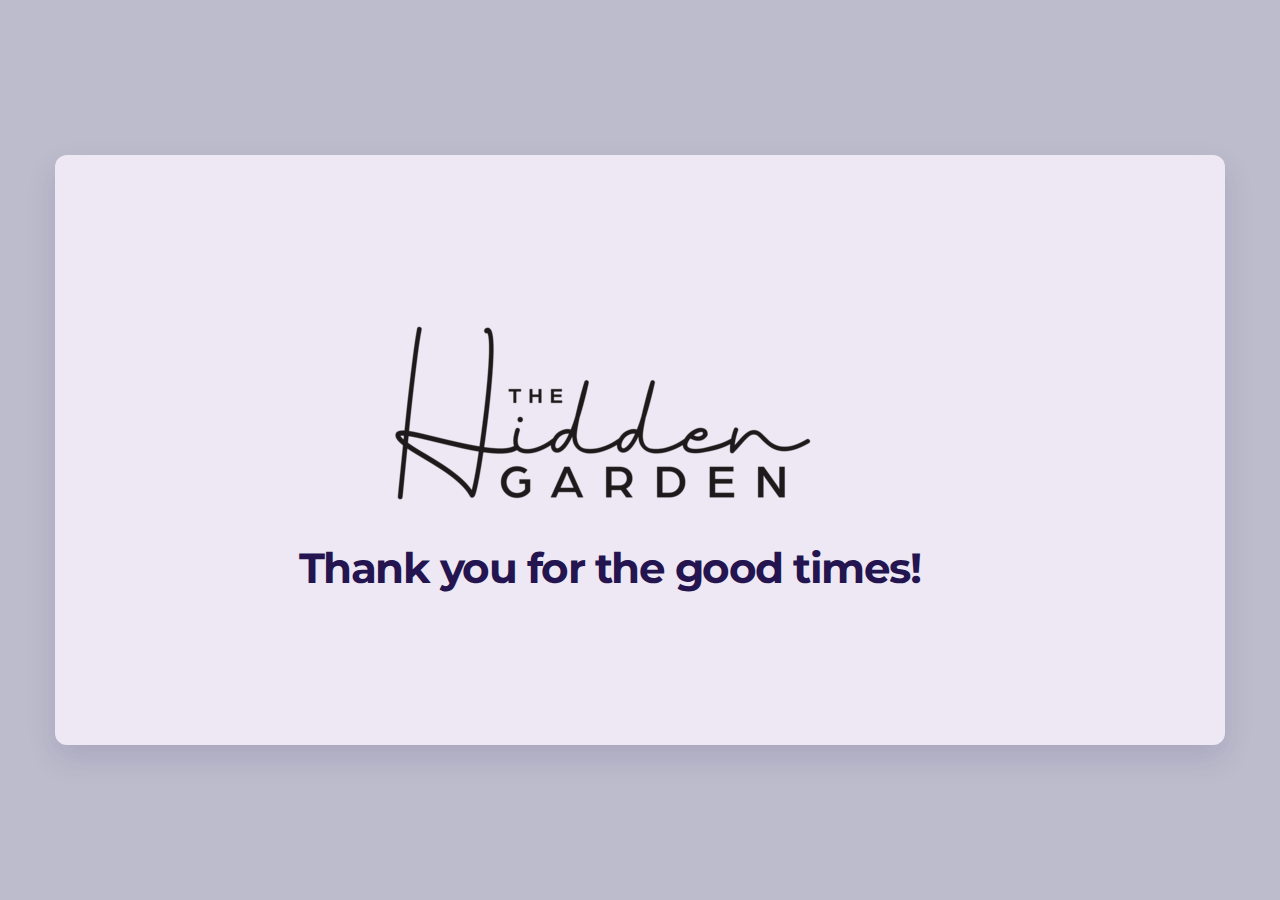
<file: down-the-rabbit-hole.html>
<!DOCTYPE html><html lang="en"><head><meta charset="utf-8" /><meta property="og:site_name" content="The Hidden Garden" /><meta property="og:title" content="Coming Soon" /><meta name="twitter:title" content="Coming Soon" /><meta property="og:description" content="Page shown while site is in development" /><meta name="twitter:description" content="Page shown while site is in development" /><meta property="og:type" content="article" /><meta property="og:url" content="https://pdkn-hg-site-h6lsoqu0k-wearertmg.vercel.app/down-the-rabbit-hole" /><meta content="summary_large_image" name="twitter:card" /><title>Coming Soon | The Hidden Garden</title><meta name="description" content="Page shown while site is in development" /><link rel="canonical" href="https://pdkn-hg-site-h6lsoqu0k-wearertmg.vercel.app/down-the-rabbit-hole" /><link rel="icon" href="https://cloud-1de12d.b-cdn.net/media/iW=32&iH=any/24621bcab65a7345a1914dad0b2840b7.png" sizes="32x32"/><link rel="icon" href="https://cloud-1de12d.b-cdn.net/media/iW=192&iH=any/24621bcab65a7345a1914dad0b2840b7.png" sizes="192x192"/><link rel="apple-touch-icon-precomposed" href="https://cloud-1de12d.b-cdn.net/media/iW=180&iH=any/24621bcab65a7345a1914dad0b2840b7.png"/><!-- ASSETS --><meta name="viewport" content="width=device-width, initial-scale=1"><link class="brz-link brz-link-bunny-fonts-prefetch" rel="dns-prefetch" href="//fonts.bunny.net"><link class="brz-link brz-link-bunny-fonts-preconnect" rel="preconnect" href="https://fonts.bunny.net/" crossorigin><link class="brz-link brz-link-cdn-preconnect" rel="preconnect" href="https://cloud-1de12d.b-cdn.net" crossorigin><link href="https://fonts.bunny.net/css?family=Lato:100,100italic,300,300italic,regular,italic,700,700italic,900,900italic|Montserrat:100,100italic,200,200italic,300,300italic,regular,italic,500,500italic,600,600italic,700,700italic,800,800italic,900,900italic|Oswald:200,300,regular,500,600,700&subset=arabic,bengali,cyrillic,cyrillic-ext,devanagari,greek,greek-ext,gujarati,hebrew,khmer,korean,latin-ext,tamil,telugu,thai,vietnamese&display=swap" class="brz-link brz-link-google" type="text/css" rel="stylesheet"/><link href="assets/bd4f6d3b8577063eb10ec953a6528a76.css" class="brz-link brz-link-preview-pro" rel="stylesheet"/><style class="brz-style"></style><style class="brz-style">.brz .brz-css-wwtfp {z-index: auto;margin: 0;}
.brz .brz-css-wwtfp.brz-section .brz-section__content {min-height: auto;display: flex;}
.brz .brz-css-wwtfp .brz-container {justify-content: center;}
.brz .brz-css-wwtfp > .slick-slider > .brz-slick-slider__dots {color: rgba(0,0,0,1);}
.brz .brz-css-wwtfp > .slick-slider > .brz-slick-slider__arrow {color: rgba(0,0,0,.7);}
@media (min-width:991px) {.brz .brz-css-wwtfp {display: block;}}
@media (min-width:991px) {.brz .brz-css-wwtfp > .slick-slider > .brz-slick-slider__arrow:hover {color: rgba(0,0,0,1);}}
@media (max-width:991px) and (min-width:768px) {.brz .brz-css-wwtfp {z-index: auto;margin: 0;}
	.brz .brz-css-wwtfp.brz-section .brz-section__content {min-height: auto;display: flex;}
	.brz .brz-css-wwtfp .brz-container {justify-content: center;}
	.brz .brz-css-wwtfp > .slick-slider > .brz-slick-slider__dots {color: rgba(0,0,0,1);}
	.brz .brz-css-wwtfp > .slick-slider > .brz-slick-slider__arrow {color: rgba(0,0,0,.7);}}
@media (max-width:991px) and (min-width:768px) {.brz .brz-css-wwtfp {display: block;}}
@media (max-width:767px) {.brz .brz-css-wwtfp {z-index: auto;margin: 0;}
	.brz .brz-css-wwtfp.brz-section .brz-section__content {min-height: auto;display: flex;}
	.brz .brz-css-wwtfp .brz-container {justify-content: center;}
	.brz .brz-css-wwtfp > .slick-slider > .brz-slick-slider__dots {color: rgba(0,0,0,1);}
	.brz .brz-css-wwtfp > .slick-slider > .brz-slick-slider__arrow {color: rgba(0,0,0,.7);}}
@media (max-width:767px) {.brz .brz-css-wwtfp {display: block;}}
.brz .brz-css-rdvev {padding: 75px 0px 75px 0px;}
.brz .brz-css-rdvev > .brz-bg {border: 0px solid rgba(102,115,141,0);border-radius: 0px;mix-blend-mode: normal;}
.brz .brz-css-rdvev > .brz-bg > .brz-bg-image {background-image: none;display: block;background-size: cover;background-repeat: no-repeat;}
.brz .brz-css-rdvev > .brz-bg > .brz-bg-image:after {content: "";background-image: none;}
.brz .brz-css-rdvev > .brz-bg > .brz-bg-color {background-color: rgba(0,0,0,0);background-image: none;}
.brz .brz-css-rdvev > .brz-bg > .brz-bg-map {display: none;}
.brz .brz-css-rdvev > .brz-bg > .brz-bg-video {display: none;}
.brz .brz-css-rdvev > .brz-bg > .brz-bg-shape__top {background-size: 100% 100px;height: 100px;transform: rotateX(0deg) rotateY(0deg);z-index: auto;}
.brz .brz-css-rdvev > .brz-bg > .brz-bg-shape__top::after {background-image: none;-webkit-mask-image: none;background-size: 100% 100px;height: 100px;}
.brz .brz-css-rdvev > .brz-bg > .brz-bg-shape__bottom {background-size: 100% 100px;height: 100px;transform: rotateX(-180deg) rotateY(-180deg);z-index: auto;}
.brz .brz-css-rdvev > .brz-bg > .brz-bg-shape__bottom::after {background-image: none;-webkit-mask-image: none;background-size: 100% 100px;height: 100px;}
@media (min-width:991px) {.brz .brz-css-rdvev > .brz-bg {transition-duration: .5s;transition-property: filter,box-shadow,background,border-radius,border-color;}
	.brz .brz-css-rdvev > .brz-bg > .brz-bg-image {background-attachment: scroll;transition-duration: .5s;transition-property: filter,box-shadow,background,border-radius,border-color;}
	.brz .brz-css-rdvev > .brz-bg > .brz-bg-color {transition-duration: .5s;transition-property: filter,box-shadow,background,border-radius,border-color;}
	.brz .brz-css-rdvev > .brz-bg > .brz-bg-map {transition-duration: .5s;transition-property: filter,box-shadow,background,border-radius,border-color;}
	.brz .brz-css-rdvev > .brz-bg > .brz-bg-video {transition-duration: .5s;transition-property: filter,box-shadow,background,border-radius,border-color;}}
@media (max-width:991px) and (min-width:768px) {.brz .brz-css-rdvev {padding: 50px 15px 50px 15px;}
	.brz .brz-css-rdvev > .brz-bg {border: 0px solid rgba(102,115,141,0);border-radius: 0px;mix-blend-mode: normal;}
	.brz .brz-css-rdvev > .brz-bg > .brz-bg-image {background-image: none;display: block;background-size: cover;background-repeat: no-repeat;}
	.brz .brz-css-rdvev > .brz-bg > .brz-bg-image:after {content: "";background-image: none;}
	.brz .brz-css-rdvev > .brz-bg > .brz-bg-color {background-color: rgba(0,0,0,0);background-image: none;}
	.brz .brz-css-rdvev > .brz-bg > .brz-bg-map {display: none;}
	.brz .brz-css-rdvev > .brz-bg > .brz-bg-video {display: none;}
	.brz .brz-css-rdvev > .brz-bg > .brz-bg-shape__top {background-size: 100% 100px;height: 100px;transform: rotateX(0deg) rotateY(0deg);z-index: auto;}
	.brz .brz-css-rdvev > .brz-bg > .brz-bg-shape__top::after {background-image: none;-webkit-mask-image: none;background-size: 100% 100px;height: 100px;}
	.brz .brz-css-rdvev > .brz-bg > .brz-bg-shape__bottom {background-size: 100% 100px;height: 100px;transform: rotateX(-180deg) rotateY(-180deg);z-index: auto;}
	.brz .brz-css-rdvev > .brz-bg > .brz-bg-shape__bottom::after {background-image: none;-webkit-mask-image: none;background-size: 100% 100px;height: 100px;}}
@media (max-width:991px) and (min-width:768px) {.brz .brz-css-rdvev > .brz-bg {transition-duration: .5s;transition-property: filter,box-shadow,background,border-radius,border-color;}
	.brz .brz-css-rdvev > .brz-bg > .brz-bg-image {transition-duration: .5s;transition-property: filter,box-shadow,background,border-radius,border-color;}
	.brz .brz-css-rdvev > .brz-bg > .brz-bg-color {transition-duration: .5s;transition-property: filter,box-shadow,background,border-radius,border-color;}
	.brz .brz-css-rdvev > .brz-bg > .brz-bg-map {transition-duration: .5s;transition-property: filter,box-shadow,background,border-radius,border-color;}
	.brz .brz-css-rdvev > .brz-bg > .brz-bg-video {transition-duration: .5s;transition-property: filter,box-shadow,background,border-radius,border-color;}}
@media (max-width:767px) {.brz .brz-css-rdvev {padding: 25px 15px 25px 15px;}
	.brz .brz-css-rdvev > .brz-bg {border: 0px solid rgba(102,115,141,0);border-radius: 0px;mix-blend-mode: normal;}
	.brz .brz-css-rdvev > .brz-bg > .brz-bg-image {background-image: none;display: block;background-size: cover;background-repeat: no-repeat;}
	.brz .brz-css-rdvev > .brz-bg > .brz-bg-image:after {content: "";background-image: none;}
	.brz .brz-css-rdvev > .brz-bg > .brz-bg-color {background-color: rgba(0,0,0,0);background-image: none;}
	.brz .brz-css-rdvev > .brz-bg > .brz-bg-map {display: none;}
	.brz .brz-css-rdvev > .brz-bg > .brz-bg-video {display: none;}
	.brz .brz-css-rdvev > .brz-bg > .brz-bg-shape__top {background-size: 100% 100px;height: 100px;transform: rotateX(0deg) rotateY(0deg);z-index: auto;}
	.brz .brz-css-rdvev > .brz-bg > .brz-bg-shape__top::after {background-image: none;-webkit-mask-image: none;background-size: 100% 100px;height: 100px;}
	.brz .brz-css-rdvev > .brz-bg > .brz-bg-shape__bottom {background-size: 100% 100px;height: 100px;transform: rotateX(-180deg) rotateY(-180deg);z-index: auto;}
	.brz .brz-css-rdvev > .brz-bg > .brz-bg-shape__bottom::after {background-image: none;-webkit-mask-image: none;background-size: 100% 100px;height: 100px;}}
@media (max-width:767px) {.brz .brz-css-rdvev > .brz-bg {transition-duration: .5s;transition-property: filter,box-shadow,background,border-radius,border-color;}
	.brz .brz-css-rdvev > .brz-bg > .brz-bg-image {transition-duration: .5s;transition-property: filter,box-shadow,background,border-radius,border-color;}
	.brz .brz-css-rdvev > .brz-bg > .brz-bg-color {transition-duration: .5s;transition-property: filter,box-shadow,background,border-radius,border-color;}
	.brz .brz-css-rdvev > .brz-bg > .brz-bg-map {transition-duration: .5s;transition-property: filter,box-shadow,background,border-radius,border-color;}
	.brz .brz-css-rdvev > .brz-bg > .brz-bg-video {transition-duration: .5s;transition-property: filter,box-shadow,background,border-radius,border-color;}}
.brz .brz-css-efuhj {border: 0px solid transparent;}
@media (min-width:991px) {.brz .brz-css-efuhj {max-width: calc(1 * var(--brz-section-container-max-width,1170px));}}
@media (max-width:991px) and (min-width:768px) {.brz .brz-css-efuhj {border: 0px solid transparent;}}
@media (max-width:991px) and (min-width:768px) {.brz .brz-css-efuhj {max-width: 100%;}}
@media (max-width:767px) {.brz .brz-css-efuhj {border: 0px solid transparent;}}
@media (max-width:767px) {.brz .brz-css-efuhj {max-width: 100%;}}
.brz .brz-css-kimix {margin: 0;z-index: auto;align-items: flex-start;}
.brz .brz-css-kimix > .brz-bg {border: 0px solid rgba(102,115,141,0);border-radius: 0px;box-shadow: none;max-width: 100%;mix-blend-mode: normal;}
.brz .brz-css-kimix > .brz-bg > .brz-bg-image {background-image: none;display: block;}
.brz .brz-css-kimix > .brz-bg > .brz-bg-image:after {content: "";background-image: none;}
.brz .brz-css-kimix > .brz-bg > .brz-bg-color {background-color: rgba(0,0,0,0);background-image: none;}
.brz .brz-css-kimix > .brz-bg > .brz-bg-map {display: none;}
.brz .brz-css-kimix > .brz-bg > .brz-bg-video {display: none;}
.brz .brz-css-kimix > .brz-row {border: 0px solid transparent;}
@media (min-width:991px) {.brz .brz-css-kimix {min-height: auto;display: flex;}
	.brz .brz-css-kimix > .brz-bg {transition-duration: .5s;transition-property: filter,box-shadow,background,border-radius,border-color;}
	.brz .brz-css-kimix > .brz-bg > .brz-bg-image {transition-duration: .5s;transition-property: filter,box-shadow,background,border-radius,border-color;}
	.brz .brz-css-kimix > .brz-bg > .brz-bg-color {transition-duration: .5s;transition-property: filter,box-shadow,background,border-radius,border-color;}
	.brz .brz-css-kimix > .brz-bg > .brz-bg-video {transition-duration: .5s;transition-property: filter,box-shadow,background,border-radius,border-color;}
	.brz .brz-css-kimix > .brz-row {transition-duration: .5s;transition-property: filter,box-shadow,background,border-radius,border-color;}}
@media (max-width:991px) and (min-width:768px) {.brz .brz-css-kimix {margin: 0;z-index: auto;align-items: flex-start;}
	.brz .brz-css-kimix > .brz-bg {border: 0px solid rgba(102,115,141,0);border-radius: 0px;box-shadow: none;max-width: 100%;mix-blend-mode: normal;}
	.brz .brz-css-kimix > .brz-bg > .brz-bg-image {background-image: none;display: block;}
	.brz .brz-css-kimix > .brz-bg > .brz-bg-image:after {content: "";background-image: none;}
	.brz .brz-css-kimix > .brz-bg > .brz-bg-color {background-color: rgba(0,0,0,0);background-image: none;}
	.brz .brz-css-kimix > .brz-bg > .brz-bg-map {display: none;}
	.brz .brz-css-kimix > .brz-bg > .brz-bg-video {display: none;}
	.brz .brz-css-kimix > .brz-row {border: 0px solid transparent;}}
@media (max-width:991px) and (min-width:768px) {.brz .brz-css-kimix {min-height: auto;display: flex;}
	.brz .brz-css-kimix > .brz-bg {transition-duration: .5s;transition-property: filter,box-shadow,background,border-radius,border-color;}
	.brz .brz-css-kimix > .brz-bg > .brz-bg-image {transition-duration: .5s;transition-property: filter,box-shadow,background,border-radius,border-color;}
	.brz .brz-css-kimix > .brz-bg > .brz-bg-color {transition-duration: .5s;transition-property: filter,box-shadow,background,border-radius,border-color;}
	.brz .brz-css-kimix > .brz-bg > .brz-bg-video {transition-duration: .5s;transition-property: filter,box-shadow,background,border-radius,border-color;}
	.brz .brz-css-kimix > .brz-row {flex-direction: row;flex-wrap: wrap;justify-content: flex-start;transition-duration: .5s;transition-property: filter,box-shadow,background,border-radius,border-color;}}
@media (max-width:767px) {.brz .brz-css-kimix {margin: 0;z-index: auto;align-items: flex-start;}
	.brz .brz-css-kimix > .brz-bg {border: 0px solid rgba(102,115,141,0);border-radius: 0px;box-shadow: none;max-width: 100%;mix-blend-mode: normal;}
	.brz .brz-css-kimix > .brz-bg > .brz-bg-image {background-image: none;display: block;}
	.brz .brz-css-kimix > .brz-bg > .brz-bg-image:after {content: "";background-image: none;}
	.brz .brz-css-kimix > .brz-bg > .brz-bg-color {background-color: rgba(0,0,0,0);background-image: none;}
	.brz .brz-css-kimix > .brz-bg > .brz-bg-map {display: none;}
	.brz .brz-css-kimix > .brz-bg > .brz-bg-video {display: none;}
	.brz .brz-css-kimix > .brz-row {border: 0px solid transparent;}}
@media (max-width:767px) {.brz .brz-css-kimix {min-height: auto;display: flex;}
	.brz .brz-css-kimix > .brz-bg {transition-duration: .5s;transition-property: filter,box-shadow,background,border-radius,border-color;}
	.brz .brz-css-kimix > .brz-bg > .brz-bg-image {transition-duration: .5s;transition-property: filter,box-shadow,background,border-radius,border-color;}
	.brz .brz-css-kimix > .brz-bg > .brz-bg-color {transition-duration: .5s;transition-property: filter,box-shadow,background,border-radius,border-color;}
	.brz .brz-css-kimix > .brz-bg > .brz-bg-video {transition-duration: .5s;transition-property: filter,box-shadow,background,border-radius,border-color;}
	.brz .brz-css-kimix > .brz-row {flex-direction: row;flex-wrap: wrap;justify-content: flex-start;transition-duration: .5s;transition-property: filter,box-shadow,background,border-radius,border-color;}}
.brz .brz-css-luyjd {padding: 10px;max-width: 100%;}
@media (max-width:991px) and (min-width:768px) {.brz .brz-css-luyjd {padding: 0;max-width: 100%;}}
@media (max-width:767px) {.brz .brz-css-luyjd {padding: 0;max-width: 100%;}}
.brz .brz-css-nhboa {z-index: auto;flex: 1 1 50%;max-width: 50%;justify-content: flex-start;}
.brz .brz-css-nhboa > .brz-bg {border: 0px solid rgba(102,115,141,0);border-radius: 0px;box-shadow: none;margin: 0;mix-blend-mode: normal;}
.brz .brz-css-nhboa > .brz-bg > .brz-bg-image {background-image: none;display: block;}
.brz .brz-css-nhboa > .brz-bg > .brz-bg-image:after {content: "";background-image: none;}
.brz .brz-css-nhboa > .brz-bg > .brz-bg-color {background-color: rgba(0,0,0,0);background-image: none;}
.brz .brz-css-nhboa > .brz-bg > .brz-bg-map {display: none;}
.brz .brz-css-nhboa > .brz-bg > .brz-bg-video {display: none;}
@media (min-width:991px) {.brz .brz-css-nhboa > .brz-bg {transition-duration: .5s;transition-property: filter,box-shadow,background,border-radius,border-color;}
	.brz .brz-css-nhboa > .brz-bg > .brz-bg-image {transition-duration: .5s;transition-property: filter,box-shadow,background,border-radius,border-color;}
	.brz .brz-css-nhboa > .brz-bg > .brz-bg-color {transition-duration: .5s;transition-property: filter,box-shadow,background,border-radius,border-color;}}
@media (max-width:991px) and (min-width:768px) {.brz .brz-css-nhboa {z-index: auto;flex: 1 1 50%;max-width: 50%;justify-content: flex-start;}
	.brz .brz-css-nhboa > .brz-bg {border: 0px solid rgba(102,115,141,0);border-radius: 0px;box-shadow: none;margin: 0;mix-blend-mode: normal;}
	.brz .brz-css-nhboa > .brz-bg > .brz-bg-image {background-image: none;display: block;}
	.brz .brz-css-nhboa > .brz-bg > .brz-bg-image:after {content: "";background-image: none;}
	.brz .brz-css-nhboa > .brz-bg > .brz-bg-color {background-color: rgba(0,0,0,0);background-image: none;}
	.brz .brz-css-nhboa > .brz-bg > .brz-bg-map {display: none;}
	.brz .brz-css-nhboa > .brz-bg > .brz-bg-video {display: none;}}
@media (max-width:991px) and (min-width:768px) {.brz .brz-css-nhboa > .brz-bg {transition-duration: .5s;transition-property: filter,box-shadow,background,border-radius,border-color;}
	.brz .brz-css-nhboa > .brz-bg > .brz-bg-image {transition-duration: .5s;transition-property: filter,box-shadow,background,border-radius,border-color;}
	.brz .brz-css-nhboa > .brz-bg > .brz-bg-color {transition-duration: .5s;transition-property: filter,box-shadow,background,border-radius,border-color;}}
@media (max-width:767px) {.brz .brz-css-nhboa {z-index: auto;flex: 1 1 100%;max-width: 100%;justify-content: flex-start;}
	.brz .brz-css-nhboa > .brz-bg {border: 0px solid rgba(102,115,141,0);border-radius: 0px;box-shadow: none;margin: 10px 0px 10px 0px;mix-blend-mode: normal;}
	.brz .brz-css-nhboa > .brz-bg > .brz-bg-image {background-image: none;display: block;}
	.brz .brz-css-nhboa > .brz-bg > .brz-bg-image:after {content: "";background-image: none;}
	.brz .brz-css-nhboa > .brz-bg > .brz-bg-color {background-color: rgba(0,0,0,0);background-image: none;}
	.brz .brz-css-nhboa > .brz-bg > .brz-bg-map {display: none;}
	.brz .brz-css-nhboa > .brz-bg > .brz-bg-video {display: none;}}
@media (max-width:767px) {.brz .brz-css-nhboa > .brz-bg {transition-duration: .5s;transition-property: filter,box-shadow,background,border-radius,border-color;}
	.brz .brz-css-nhboa > .brz-bg > .brz-bg-image {transition-duration: .5s;transition-property: filter,box-shadow,background,border-radius,border-color;}
	.brz .brz-css-nhboa > .brz-bg > .brz-bg-color {transition-duration: .5s;transition-property: filter,box-shadow,background,border-radius,border-color;}}
.brz .brz-css-dpizc {z-index: auto;margin: 0;border: 0px solid transparent;padding: 5px 15px 5px 15px;min-height: auto;}
@media (min-width:991px) {.brz .brz-css-dpizc {display: flex;transition-duration: .5s;transition-property: filter,box-shadow,background,border-radius,border-color;}}
@media (max-width:991px) and (min-width:768px) {.brz .brz-css-dpizc {z-index: auto;margin: 0;border: 0px solid transparent;padding: 5px 15px 5px 15px;min-height: auto;}}
@media (max-width:991px) and (min-width:768px) {.brz .brz-css-dpizc {display: flex;transition-duration: .5s;transition-property: filter,box-shadow,background,border-radius,border-color;}}
@media (max-width:767px) {.brz .brz-css-dpizc {z-index: auto;margin: 10px 0px 10px 0px;border: 0px solid transparent;padding: 0;min-height: auto;}}
@media (max-width:767px) {.brz .brz-css-dpizc {display: flex;transition-duration: .5s;transition-property: filter,box-shadow,background,border-radius,border-color;}}
.brz .brz-css-gwgiw {padding: 0;margin: 10px 0px 10px 0px;justify-content: center;position: relative;}
.brz .brz-css-gwgiw .brz-hover-animation {justify-content: center;}
@media (min-width:991px) {.brz .brz-css-gwgiw {display: flex;z-index: auto;position: relative;}}
@media (max-width:991px) and (min-width:768px) {.brz .brz-css-gwgiw {padding: 0;margin: 10px 0px 10px 0px;justify-content: center;position: relative;}
	.brz .brz-css-gwgiw .brz-hover-animation {justify-content: center;}}
@media (max-width:991px) and (min-width:768px) {.brz .brz-css-gwgiw {display: flex;z-index: auto;position: relative;}}
@media (max-width:767px) {.brz .brz-css-gwgiw {padding: 0;margin: 10px 0px 10px 0px;justify-content: center;position: relative;}
	.brz .brz-css-gwgiw .brz-hover-animation {justify-content: center;}}
@media (max-width:767px) {.brz .brz-css-gwgiw {display: flex;z-index: auto;position: relative;}}
.brz .brz-css-hznch:not(.brz-image--hovered) {max-width: 43%;}
.brz .brz-css-hznch {height: auto;box-shadow: none;border: 0px solid rgba(102,115,141,0);border-radius: 0px;}
.brz .brz-css-hznch .brz-picture:after {box-shadow: none;background-color: rgba(255,255,255,0);background-image: none;border-radius: 0px;}
@media (min-width:991px) {.brz .brz-css-hznch {transition-duration: .5s;transition-property: filter,box-shadow,background,border-radius,border-color;}
	.brz .brz-css-hznch .brz-picture:after {transition-duration: .5s;transition-property: filter,box-shadow,background,border-radius,border-color;}
	.brz .brz-css-hznch .brz-picture {transition-duration: .5s;transition-property: filter,box-shadow,background,border-radius,border-color;}}
@media (max-width:991px) and (min-width:768px) {.brz .brz-css-hznch:not(.brz-image--hovered) {max-width: 43%;}
	.brz .brz-css-hznch {height: auto;box-shadow: none;border: 0px solid rgba(102,115,141,0);border-radius: 0px;}
	.brz .brz-css-hznch .brz-picture:after {box-shadow: none;background-color: rgba(255,255,255,0);background-image: none;border-radius: 0px;}}
@media (max-width:991px) and (min-width:768px) {.brz .brz-css-hznch {transition-duration: .5s;transition-property: filter,box-shadow,background,border-radius,border-color;}
	.brz .brz-css-hznch .brz-picture:after {transition-duration: .5s;transition-property: filter,box-shadow,background,border-radius,border-color;}
	.brz .brz-css-hznch .brz-picture {transition-duration: .5s;transition-property: filter,box-shadow,background,border-radius,border-color;}}
@media (max-width:767px) {.brz .brz-css-hznch:not(.brz-image--hovered) {max-width: 43%;}
	.brz .brz-css-hznch {height: auto;box-shadow: none;border: 0px solid rgba(102,115,141,0);border-radius: 0px;}
	.brz .brz-css-hznch .brz-picture:after {box-shadow: none;background-color: rgba(255,255,255,0);background-image: none;border-radius: 0px;}}
@media (max-width:767px) {.brz .brz-css-hznch {transition-duration: .5s;transition-property: filter,box-shadow,background,border-radius,border-color;}
	.brz .brz-css-hznch .brz-picture:after {transition-duration: .5s;transition-property: filter,box-shadow,background,border-radius,border-color;}
	.brz .brz-css-hznch .brz-picture {transition-duration: .5s;transition-property: filter,box-shadow,background,border-radius,border-color;}}
.brz .brz-css-dhamx.brz-hover-animation__container {max-width: 43%;}
@media (max-width:991px) and (min-width:768px) {.brz .brz-css-dhamx.brz-hover-animation__container {max-width: 43%;}}
@media (max-width:767px) {.brz .brz-css-dhamx.brz-hover-animation__container {max-width: 43%;}}
.brz .brz-css-jwupp {padding-top: 47.3878%;}
.brz .brz-css-jwupp > .brz-img {position: absolute;width: 100%;}
@media (max-width:991px) and (min-width:768px) {.brz .brz-css-jwupp {padding-top: 47.3864%;}
	.brz .brz-css-jwupp > .brz-img {position: absolute;width: 100%;}}
@media (max-width:767px) {.brz .brz-css-jwupp {padding-top: 47.3853%;}
	.brz .brz-css-jwupp > .brz-img {position: absolute;width: 100%;}}
.brz .brz-css-ubagf {width: 100%;mix-blend-mode: normal;}
@media (max-width:991px) and (min-width:768px) {.brz .brz-css-ubagf {width: 100%;mix-blend-mode: normal;}}
@media (max-width:767px) {.brz .brz-css-ubagf {width: 100%;mix-blend-mode: normal;}}
.brz .brz-css-mdplx.brz-section .brz-section__content {min-height: 100vh;}
@media (max-width:991px) and (min-width:768px) {.brz .brz-css-mdplx.brz-section .brz-section__content {min-height: 100vh;}}
@media (max-width:767px) {.brz .brz-css-mdplx.brz-section .brz-section__content {min-height: 100vh;}}
.brz .brz-css-ctejj > .brz-bg > .brz-bg-color {background-color: rgba(var(--brz-global-color4),.44);}
@media (max-width:991px) and (min-width:768px) {.brz .brz-css-ctejj > .brz-bg > .brz-bg-color {background-color: rgba(var(--brz-global-color4),.44);}}
@media (max-width:767px) {.brz .brz-css-ctejj > .brz-bg > .brz-bg-color {background-color: rgba(var(--brz-global-color4),.44);}}
.brz .brz-css-gfktz {align-items: center;}
.brz .brz-css-gfktz > .brz-bg {border-radius: 12px;box-shadow: 0px 13px 30px 0px rgba(var(--brz-global-color2),.12);}
.brz .brz-css-gfktz > .brz-bg > .brz-bg-color {background-color: rgba(var(--brz-global-color8),1);}
@media (min-width:991px) {.brz .brz-css-gfktz {min-height: 590px;}}
@media (max-width:991px) and (min-width:768px) {.brz .brz-css-gfktz {align-items: flex-start;}
	.brz .brz-css-gfktz > .brz-bg {border-radius: 12px;box-shadow: 0px 13px 30px 0px rgba(var(--brz-global-color2),.12);}
	.brz .brz-css-gfktz > .brz-bg > .brz-bg-color {background-color: rgba(var(--brz-global-color8),1);}}
@media (max-width:991px) and (min-width:768px) {.brz .brz-css-gfktz {min-height: auto;}}
@media (max-width:767px) {.brz .brz-css-gfktz {align-items: flex-start;}
	.brz .brz-css-gfktz > .brz-bg {border-radius: 12px;box-shadow: 0px 13px 30px 0px rgba(var(--brz-global-color2),.12);}
	.brz .brz-css-gfktz > .brz-bg > .brz-bg-color {background-color: rgba(var(--brz-global-color8),1);}}
@media (max-width:767px) {.brz .brz-css-gfktz {min-height: auto;}}
.brz .brz-css-yaelm {padding: 10px;}
@media (max-width:991px) and (min-width:768px) {.brz .brz-css-yaelm {padding: 20px 0px 20px 0px;}}
@media (max-width:767px) {.brz .brz-css-yaelm {padding: 10px 0px 10px 0px;}}
.brz .brz-css-lbzii {flex: 1 1 100%;max-width: 100%;justify-content: center;}
@media (max-width:991px) and (min-width:768px) {.brz .brz-css-lbzii {flex: 1 1 100%;max-width: 100%;justify-content: center;}}
@media (max-width:767px) {.brz .brz-css-lbzii {flex: 1 1 100%;max-width: 100%;justify-content: center;}}
.brz .brz-css-ksamb {padding: 5px 76px 5px 15px;}
@media (max-width:991px) and (min-width:768px) {.brz .brz-css-ksamb {padding: 5px 10% 30px 10%;}}
@media (max-width:767px) {.brz .brz-css-ksamb {padding: 0px 30px 10px 30px;}}
.brz .brz-css-pfzhn {margin-top: 0px !important;margin-bottom: 0px !important;text-align: center !important;font-family: var(--brz-heading2fontfamily) !important;font-size: var(--brz-heading2fontsize);line-height: var(--brz-heading2lineheight);font-weight: var(--brz-heading2fontweight);letter-spacing: var(--brz-heading2letterspacing);}
@media (max-width:991px) and (min-width:768px) {.brz .brz-css-pfzhn {margin-top: 0px !important;margin-bottom: 0px !important;text-align: center !important;font-family: var(--brz-heading2fontfamily) !important;font-size: var(--brz-heading2tabletfontsize);line-height: var(--brz-heading2tabletlineheight);font-weight: var(--brz-heading2tabletfontweight);letter-spacing: var(--brz-heading2tabletletterspacing);}}
@media (max-width:767px) {.brz .brz-css-pfzhn {margin-top: 0px !important;margin-bottom: 0px !important;text-align: center !important;font-family: var(--brz-heading2fontfamily) !important;font-size: var(--brz-heading2mobilefontsize);line-height: var(--brz-heading2mobilelineheight);font-weight: var(--brz-heading2mobilefontweight);letter-spacing: var(--brz-heading2mobileletterspacing);}}</style><style class="brz-style brz-project__style-palette">.brz .brz-cp-color1, .brz .brz-bcp-color1 {color: rgb(var(--brz-global-color1));}
.brz .brz-cp-color2, .brz .brz-bcp-color2 {color: rgb(var(--brz-global-color2));}
.brz .brz-cp-color3, .brz .brz-bcp-color3 {color: rgb(var(--brz-global-color3));}
.brz .brz-cp-color4, .brz .brz-bcp-color4 {color: rgb(var(--brz-global-color4));}
.brz .brz-cp-color5, .brz .brz-bcp-color5 {color: rgb(var(--brz-global-color5));}
.brz .brz-cp-color6, .brz .brz-bcp-color6 {color: rgb(var(--brz-global-color6));}
.brz .brz-cp-color7, .brz .brz-bcp-color7 {color: rgb(var(--brz-global-color7));}
.brz .brz-cp-color8, .brz .brz-bcp-color8 {color: rgb(var(--brz-global-color8));}
:root {--brz-global-color1: 25,27,33;--brz-global-color2: 36,20,80;--brz-global-color3: 35,43,219;--brz-global-color4: 105,102,141;--brz-global-color5: 206,189,244;--brz-global-color6: 240,238,242;--brz-global-color7: 120,115,127;--brz-global-color8: 237,232,243;}
:root {--brz-paragraphfontfamily: Lato,sans-serif;--brz-paragraphfontsize: 16px;--brz-paragraphfontsizesuffix: px;--brz-paragraphfontweight: 300;--brz-paragraphletterspacing: 0px;--brz-paragraphlineheight: 1.7;--brz-paragraphtabletfontsize: 15px;--brz-paragraphtabletfontweight: 300;--brz-paragraphtabletletterspacing: 0px;--brz-paragraphtabletlineheight: 1.6;--brz-paragraphmobilefontsize: 15px;--brz-paragraphmobilefontweight: 300;--brz-paragraphmobileletterspacing: 0px;--brz-paragraphmobilelineheight: 1.6;--brz-paragraphstoryfontsize: 3.68%;--brz-subtitlefontfamily: Lato,sans-serif;--brz-subtitlefontsize: 18px;--brz-subtitlefontsizesuffix: px;--brz-subtitlefontweight: 300;--brz-subtitleletterspacing: 0px;--brz-subtitlelineheight: 1.5;--brz-subtitletabletfontsize: 17px;--brz-subtitletabletfontweight: 300;--brz-subtitletabletletterspacing: 0px;--brz-subtitletabletlineheight: 1.5;--brz-subtitlemobilefontsize: 17px;--brz-subtitlemobilefontweight: 300;--brz-subtitlemobileletterspacing: 0px;--brz-subtitlemobilelineheight: 1.5;--brz-subtitlestoryfontsize: 4.14%;--brz-abovetitlefontfamily: Lato,sans-serif;--brz-abovetitlefontsize: 16px;--brz-abovetitlefontsizesuffix: px;--brz-abovetitlefontweight: 400;--brz-abovetitleletterspacing: 2px;--brz-abovetitlelineheight: 1.7;--brz-abovetitletabletfontsize: 15px;--brz-abovetitletabletfontweight: 400;--brz-abovetitletabletletterspacing: 2px;--brz-abovetitletabletlineheight: 1.7;--brz-abovetitlemobilefontsize: 13px;--brz-abovetitlemobilefontweight: 400;--brz-abovetitlemobileletterspacing: 2px;--brz-abovetitlemobilelineheight: 1.7;--brz-abovetitlestoryfontsize: 3.68%;--brz-heading1fontfamily: Montserrat,sans-serif;--brz-heading1fontsize: 56px;--brz-heading1fontsizesuffix: px;--brz-heading1fontweight: 200;--brz-heading1letterspacing: -1.5px;--brz-heading1lineheight: 1.3;--brz-heading1tabletfontsize: 40px;--brz-heading1tabletfontweight: 200;--brz-heading1tabletletterspacing: -1px;--brz-heading1tabletlineheight: 1.3;--brz-heading1mobilefontsize: 34px;--brz-heading1mobilefontweight: 200;--brz-heading1mobileletterspacing: -1px;--brz-heading1mobilelineheight: 1.3;--brz-heading1storyfontsize: 12.88%;--brz-heading2fontfamily: Montserrat,sans-serif;--brz-heading2fontsize: 42px;--brz-heading2fontsizesuffix: px;--brz-heading2fontweight: 700;--brz-heading2letterspacing: -1.5px;--brz-heading2lineheight: 1.3;--brz-heading2tabletfontsize: 35px;--brz-heading2tabletfontweight: 700;--brz-heading2tabletletterspacing: -.5px;--brz-heading2tabletlineheight: 1.3;--brz-heading2mobilefontsize: 29px;--brz-heading2mobilefontweight: 700;--brz-heading2mobileletterspacing: -.5px;--brz-heading2mobilelineheight: 1.3;--brz-heading2storyfontsize: 9.66%;--brz-heading3fontfamily: Montserrat,sans-serif;--brz-heading3fontsize: 32px;--brz-heading3fontsizesuffix: px;--brz-heading3fontweight: 600;--brz-heading3letterspacing: -1px;--brz-heading3lineheight: 1.3;--brz-heading3tabletfontsize: 27px;--brz-heading3tabletfontweight: 600;--brz-heading3tabletletterspacing: 0px;--brz-heading3tabletlineheight: 1.3;--brz-heading3mobilefontsize: 22px;--brz-heading3mobilefontweight: 600;--brz-heading3mobileletterspacing: 0px;--brz-heading3mobilelineheight: 1.3;--brz-heading3storyfontsize: 7.36%;--brz-heading4fontfamily: Montserrat,sans-serif;--brz-heading4fontsize: 26px;--brz-heading4fontsizesuffix: px;--brz-heading4fontweight: 500;--brz-heading4letterspacing: -1px;--brz-heading4lineheight: 1.4;--brz-heading4tabletfontsize: 24px;--brz-heading4tabletfontweight: 500;--brz-heading4tabletletterspacing: 0px;--brz-heading4tabletlineheight: 1.4;--brz-heading4mobilefontsize: 21px;--brz-heading4mobilefontweight: 500;--brz-heading4mobileletterspacing: 0px;--brz-heading4mobilelineheight: 1.4;--brz-heading4storyfontsize: 5.98%;--brz-heading5fontfamily: Montserrat,sans-serif;--brz-heading5fontsize: 20px;--brz-heading5fontsizesuffix: px;--brz-heading5fontweight: 500;--brz-heading5letterspacing: 0px;--brz-heading5lineheight: 1.5;--brz-heading5tabletfontsize: 19px;--brz-heading5tabletfontweight: 500;--brz-heading5tabletletterspacing: 0px;--brz-heading5tabletlineheight: 1.4;--brz-heading5mobilefontsize: 18px;--brz-heading5mobilefontweight: 500;--brz-heading5mobileletterspacing: 0px;--brz-heading5mobilelineheight: 1.4;--brz-heading5storyfontsize: 4.6%;--brz-heading6fontfamily: Montserrat,sans-serif;--brz-heading6fontsize: 17px;--brz-heading6fontsizesuffix: px;--brz-heading6fontweight: 500;--brz-heading6letterspacing: 0px;--brz-heading6lineheight: 1.5;--brz-heading6tabletfontsize: 16px;--brz-heading6tabletfontweight: 500;--brz-heading6tabletletterspacing: 0px;--brz-heading6tabletlineheight: 1.4;--brz-heading6mobilefontsize: 16px;--brz-heading6mobilefontweight: 500;--brz-heading6mobileletterspacing: 0px;--brz-heading6mobilelineheight: 1.4;--brz-heading6storyfontsize: 3.91%;--brz-buttonfontfamily: Lato,sans-serif;--brz-buttonfontsize: 12px;--brz-buttonfontsizesuffix: px;--brz-buttonfontweight: 700;--brz-buttonletterspacing: 2px;--brz-buttonlineheight: 1.8;--brz-buttontabletfontsize: 12px;--brz-buttontabletfontweight: 600;--brz-buttontabletletterspacing: 3px;--brz-buttontabletlineheight: 1.8;--brz-buttonmobilefontsize: 12px;--brz-buttonmobilefontweight: 600;--brz-buttonmobileletterspacing: 3px;--brz-buttonmobilelineheight: 1.8;--brz-buttonstoryfontsize: 2.76%;--brz-qcsubpuccpalwgvecdypaydaxktzdbkpfzzufontfamily: Oswald,sans-serif;--brz-qcsubpuccpalwgvecdypaydaxktzdbkpfzzufontsize: 18px;--brz-qcsubpuccpalwgvecdypaydaxktzdbkpfzzufontsizesuffix: px;--brz-qcsubpuccpalwgvecdypaydaxktzdbkpfzzufontweight: 300;--brz-qcsubpuccpalwgvecdypaydaxktzdbkpfzzuletterspacing: .5px;--brz-qcsubpuccpalwgvecdypaydaxktzdbkpfzzulineheight: 1.8;--brz-qcsubpuccpalwgvecdypaydaxktzdbkpfzzutabletfontsize: 17px;--brz-qcsubpuccpalwgvecdypaydaxktzdbkpfzzutabletfontweight: 300;--brz-qcsubpuccpalwgvecdypaydaxktzdbkpfzzutabletletterspacing: 0px;--brz-qcsubpuccpalwgvecdypaydaxktzdbkpfzzutabletlineheight: 1.6;--brz-qcsubpuccpalwgvecdypaydaxktzdbkpfzzumobilefontsize: 17px;--brz-qcsubpuccpalwgvecdypaydaxktzdbkpfzzumobilefontweight: 300;--brz-qcsubpuccpalwgvecdypaydaxktzdbkpfzzumobileletterspacing: .5px;--brz-qcsubpuccpalwgvecdypaydaxktzdbkpfzzumobilelineheight: 1.6;--brz-qcsubpuccpalwgvecdypaydaxktzdbkpfzzustoryfontsize: 4.14%;}</style><!-- END ASSETS --><!-- Google Tag Manager --><script>(function(w,d,s,l,i){w[l]=w[l]||[];w[l].push({'gtm.start': new Date().getTime(),event:'gtm.js'});var f=d.getElementsByTagName(s)[0], j=d.createElement(s),dl=l!='dataLayer'?'&l='+l:'';j.async=true;j.src= 'https://www.googletagmanager.com/gtm.js?id='+i+dl;f.parentNode.insertBefore(j,f); })(window,document,'script','dataLayer','GTM-W5JSBDL');</script><!-- End Google Tag Manager --></head><body class="brz"><div class="brz-root__container brz-reset-all"><section data-uid="wcrxbvcswdxipcqugzygaledymyfhaoamfxg" id="wcrxbvcswdxipcqugzygaledymyfhaoamfxg" name="wcrxbvcswdxipcqugzygaledymyfhaoamfxg" class="brz-section brz-css-wwtfp brz-css-mdplx"><div class="brz-section__content brz-section--boxed brz-css-rdvev brz-css-ctejj" data-custom-id="rsuwztmqyiggwvconnimwfeooviwcblqmwzj"><div class="brz-bg overflow-hidden !z-auto absolute top-0 left-0 w-full h-full"><div class="brz-bg-color absolute top-0 left-0 w-full h-full"></div></div><div class="brz-container brz-css-efuhj"><div class="brz-row__container brz-css-kimix brz-css-gfktz" data-custom-id="weeyshcrzdgmpixrujcbzdsfkdeqaxvncvzm"><div class="brz-bg overflow-hidden !z-auto absolute top-0 left-0 w-full h-full"><div class="brz-bg-color absolute top-0 left-0 w-full h-full"></div></div><div class="brz-row brz-css-luyjd brz-css-yaelm"><div class="brz-columns brz-css-nhboa brz-css-lbzii" data-custom-id="fqzgdnbtbapmvysbbsjsurwqugvvquuwxhsv"><div class="brz-bg overflow-hidden !z-auto absolute top-0 left-0 w-full h-full"></div><div class="brz-column__items brz-css-dpizc brz-css-ksamb"><div class="brz-css-gwgiw brz-wrapper"><div class="brz-image brz-css-hznch" data-custom-id="bksbpriayenqxqewawtuucapzrjgxdhzahll"><picture class="brz-picture brz-d-block brz-p-relative brz-css-jwupp"><source srcset="assets/img/2666e864314e9bebd71185b5ecd48455.png 1x, assets/img/4043a923c7fe9f83908e0b58d530de3e.png 2x" media="(min-width: 992px)"><source srcset="assets/img/3bf44ded6558392523f3858b033c7db8.png 1x, assets/img/3a7e1a83e698b844a3ed1960c4cf7637.png 2x" media="(min-width: 768px)"><img class="brz-img" srcset="assets/img/01dcbceb5a7ca8ac5ee2cf4e80673339.png 1x, assets/img/39657d5d42cc47448744f7b90c46042c.png 2x" src="assets/img/efb6251f49900658b4ff90d749232f81.png" alt draggable="false" loading="lazy"></picture></div></div><div class="brz-css-gwgiw brz-wrapper"><div class="brz-rich-text brz-rich-text__custom brz-css-ubagf" data-custom-id="nfvefdsmmsltlmcejsesawwqndmjwppkytky"><div><p class="brz-text-lg-center brz-text-sm-center brz-tp-lg-heading2 brz-text-xs-center brz-css-pfzhn" data-generated-css="brz-css-zrqjx" data-uniq-id="cqbyq"><span class="brz-cp-color2">Thank you for the good times!</span></p></div></div></div></div></div></div></div></div></div></section></div> <!-- ASSETS --><script src="assets/72d0ac9bac0511c97bf2f11db99e0b8a.js" class="brz-script brz-script-preview-lib" data-group="group-jq"></script><script src="assets/b7e688ab33b1077327fed658ee2bc175.js" class="brz-script brz-script-preview-pro"></script><script class="brz-script brz-script-emit">document.addEventListener('DOMContentLoaded', () => window.Brz.emit("init.dom", jQuery(document.body)));</script><!-- END ASSETS --><!-- Google Tag Manager (noscript) --><noscript><iframe src="https://www.googletagmanager.com/ns.html?id=GTM-W5JSBDL" height="0" width="0" style="display:none;visibility:hidden"></iframe></noscript><!-- End Google Tag Manager (noscript) --></body></html>
</file>
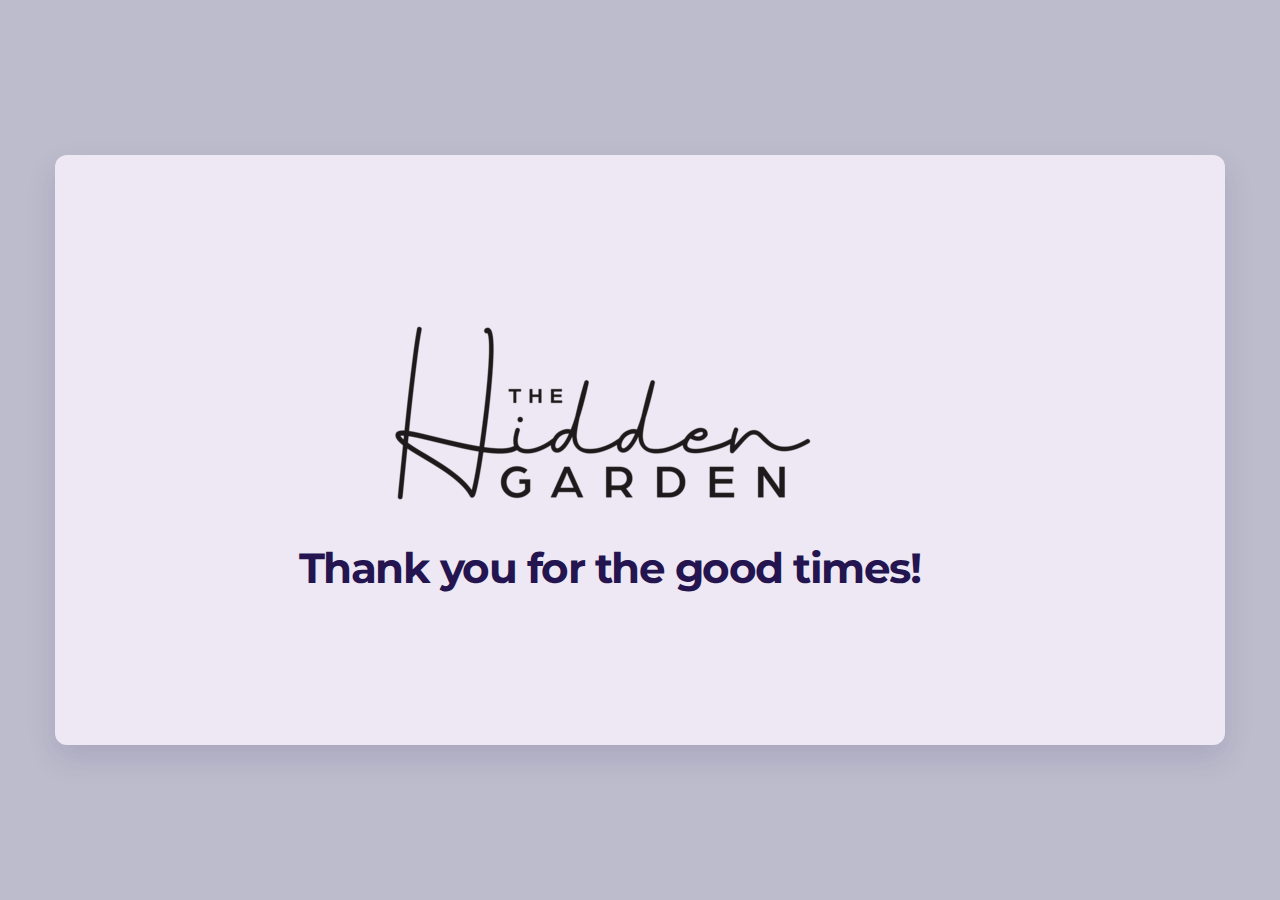
<file: hidden-garden-sundays.html>
<!DOCTYPE html><html lang="en"><head><meta charset="utf-8" /><meta property="og:site_name" content="The Hidden Garden" /><meta property="og:title" content="Coming Soon" /><meta name="twitter:title" content="Coming Soon" /><meta property="og:description" content="Page shown while site is in development" /><meta name="twitter:description" content="Page shown while site is in development" /><meta property="og:type" content="article" /><meta property="og:url" content="https://pdkn-hg-site-h6lsoqu0k-wearertmg.vercel.app/hidden-garden-sundays" /><meta content="summary_large_image" name="twitter:card" /><title>Coming Soon | The Hidden Garden</title><meta name="description" content="Page shown while site is in development" /><link rel="canonical" href="https://pdkn-hg-site-h6lsoqu0k-wearertmg.vercel.app/hidden-garden-sundays" /><link rel="icon" href="https://cloud-1de12d.b-cdn.net/media/iW=32&iH=any/24621bcab65a7345a1914dad0b2840b7.png" sizes="32x32"/><link rel="icon" href="https://cloud-1de12d.b-cdn.net/media/iW=192&iH=any/24621bcab65a7345a1914dad0b2840b7.png" sizes="192x192"/><link rel="apple-touch-icon-precomposed" href="https://cloud-1de12d.b-cdn.net/media/iW=180&iH=any/24621bcab65a7345a1914dad0b2840b7.png"/><!-- ASSETS --><meta name="viewport" content="width=device-width, initial-scale=1"><link class="brz-link brz-link-bunny-fonts-prefetch" rel="dns-prefetch" href="//fonts.bunny.net"><link class="brz-link brz-link-bunny-fonts-preconnect" rel="preconnect" href="https://fonts.bunny.net/" crossorigin><link class="brz-link brz-link-cdn-preconnect" rel="preconnect" href="https://cloud-1de12d.b-cdn.net" crossorigin><link href="https://fonts.bunny.net/css?family=Lato:100,100italic,300,300italic,regular,italic,700,700italic,900,900italic|Montserrat:100,100italic,200,200italic,300,300italic,regular,italic,500,500italic,600,600italic,700,700italic,800,800italic,900,900italic|Oswald:200,300,regular,500,600,700&subset=arabic,bengali,cyrillic,cyrillic-ext,devanagari,greek,greek-ext,gujarati,hebrew,khmer,korean,latin-ext,tamil,telugu,thai,vietnamese&display=swap" class="brz-link brz-link-google" type="text/css" rel="stylesheet"/><link href="assets/bd4f6d3b8577063eb10ec953a6528a76.css" class="brz-link brz-link-preview-pro" rel="stylesheet"/><style class="brz-style"></style><style class="brz-style">.brz .brz-css-wwtfp {z-index: auto;margin: 0;}
.brz .brz-css-wwtfp.brz-section .brz-section__content {min-height: auto;display: flex;}
.brz .brz-css-wwtfp .brz-container {justify-content: center;}
.brz .brz-css-wwtfp > .slick-slider > .brz-slick-slider__dots {color: rgba(0,0,0,1);}
.brz .brz-css-wwtfp > .slick-slider > .brz-slick-slider__arrow {color: rgba(0,0,0,.7);}
@media (min-width:991px) {.brz .brz-css-wwtfp {display: block;}}
@media (min-width:991px) {.brz .brz-css-wwtfp > .slick-slider > .brz-slick-slider__arrow:hover {color: rgba(0,0,0,1);}}
@media (max-width:991px) and (min-width:768px) {.brz .brz-css-wwtfp {z-index: auto;margin: 0;}
	.brz .brz-css-wwtfp.brz-section .brz-section__content {min-height: auto;display: flex;}
	.brz .brz-css-wwtfp .brz-container {justify-content: center;}
	.brz .brz-css-wwtfp > .slick-slider > .brz-slick-slider__dots {color: rgba(0,0,0,1);}
	.brz .brz-css-wwtfp > .slick-slider > .brz-slick-slider__arrow {color: rgba(0,0,0,.7);}}
@media (max-width:991px) and (min-width:768px) {.brz .brz-css-wwtfp {display: block;}}
@media (max-width:767px) {.brz .brz-css-wwtfp {z-index: auto;margin: 0;}
	.brz .brz-css-wwtfp.brz-section .brz-section__content {min-height: auto;display: flex;}
	.brz .brz-css-wwtfp .brz-container {justify-content: center;}
	.brz .brz-css-wwtfp > .slick-slider > .brz-slick-slider__dots {color: rgba(0,0,0,1);}
	.brz .brz-css-wwtfp > .slick-slider > .brz-slick-slider__arrow {color: rgba(0,0,0,.7);}}
@media (max-width:767px) {.brz .brz-css-wwtfp {display: block;}}
.brz .brz-css-rdvev {padding: 75px 0px 75px 0px;}
.brz .brz-css-rdvev > .brz-bg {border: 0px solid rgba(102,115,141,0);border-radius: 0px;mix-blend-mode: normal;}
.brz .brz-css-rdvev > .brz-bg > .brz-bg-image {background-image: none;display: block;background-size: cover;background-repeat: no-repeat;}
.brz .brz-css-rdvev > .brz-bg > .brz-bg-image:after {content: "";background-image: none;}
.brz .brz-css-rdvev > .brz-bg > .brz-bg-color {background-color: rgba(0,0,0,0);background-image: none;}
.brz .brz-css-rdvev > .brz-bg > .brz-bg-map {display: none;}
.brz .brz-css-rdvev > .brz-bg > .brz-bg-video {display: none;}
.brz .brz-css-rdvev > .brz-bg > .brz-bg-shape__top {background-size: 100% 100px;height: 100px;transform: rotateX(0deg) rotateY(0deg);z-index: auto;}
.brz .brz-css-rdvev > .brz-bg > .brz-bg-shape__top::after {background-image: none;-webkit-mask-image: none;background-size: 100% 100px;height: 100px;}
.brz .brz-css-rdvev > .brz-bg > .brz-bg-shape__bottom {background-size: 100% 100px;height: 100px;transform: rotateX(-180deg) rotateY(-180deg);z-index: auto;}
.brz .brz-css-rdvev > .brz-bg > .brz-bg-shape__bottom::after {background-image: none;-webkit-mask-image: none;background-size: 100% 100px;height: 100px;}
@media (min-width:991px) {.brz .brz-css-rdvev > .brz-bg {transition-duration: .5s;transition-property: filter,box-shadow,background,border-radius,border-color;}
	.brz .brz-css-rdvev > .brz-bg > .brz-bg-image {background-attachment: scroll;transition-duration: .5s;transition-property: filter,box-shadow,background,border-radius,border-color;}
	.brz .brz-css-rdvev > .brz-bg > .brz-bg-color {transition-duration: .5s;transition-property: filter,box-shadow,background,border-radius,border-color;}
	.brz .brz-css-rdvev > .brz-bg > .brz-bg-map {transition-duration: .5s;transition-property: filter,box-shadow,background,border-radius,border-color;}
	.brz .brz-css-rdvev > .brz-bg > .brz-bg-video {transition-duration: .5s;transition-property: filter,box-shadow,background,border-radius,border-color;}}
@media (max-width:991px) and (min-width:768px) {.brz .brz-css-rdvev {padding: 50px 15px 50px 15px;}
	.brz .brz-css-rdvev > .brz-bg {border: 0px solid rgba(102,115,141,0);border-radius: 0px;mix-blend-mode: normal;}
	.brz .brz-css-rdvev > .brz-bg > .brz-bg-image {background-image: none;display: block;background-size: cover;background-repeat: no-repeat;}
	.brz .brz-css-rdvev > .brz-bg > .brz-bg-image:after {content: "";background-image: none;}
	.brz .brz-css-rdvev > .brz-bg > .brz-bg-color {background-color: rgba(0,0,0,0);background-image: none;}
	.brz .brz-css-rdvev > .brz-bg > .brz-bg-map {display: none;}
	.brz .brz-css-rdvev > .brz-bg > .brz-bg-video {display: none;}
	.brz .brz-css-rdvev > .brz-bg > .brz-bg-shape__top {background-size: 100% 100px;height: 100px;transform: rotateX(0deg) rotateY(0deg);z-index: auto;}
	.brz .brz-css-rdvev > .brz-bg > .brz-bg-shape__top::after {background-image: none;-webkit-mask-image: none;background-size: 100% 100px;height: 100px;}
	.brz .brz-css-rdvev > .brz-bg > .brz-bg-shape__bottom {background-size: 100% 100px;height: 100px;transform: rotateX(-180deg) rotateY(-180deg);z-index: auto;}
	.brz .brz-css-rdvev > .brz-bg > .brz-bg-shape__bottom::after {background-image: none;-webkit-mask-image: none;background-size: 100% 100px;height: 100px;}}
@media (max-width:991px) and (min-width:768px) {.brz .brz-css-rdvev > .brz-bg {transition-duration: .5s;transition-property: filter,box-shadow,background,border-radius,border-color;}
	.brz .brz-css-rdvev > .brz-bg > .brz-bg-image {transition-duration: .5s;transition-property: filter,box-shadow,background,border-radius,border-color;}
	.brz .brz-css-rdvev > .brz-bg > .brz-bg-color {transition-duration: .5s;transition-property: filter,box-shadow,background,border-radius,border-color;}
	.brz .brz-css-rdvev > .brz-bg > .brz-bg-map {transition-duration: .5s;transition-property: filter,box-shadow,background,border-radius,border-color;}
	.brz .brz-css-rdvev > .brz-bg > .brz-bg-video {transition-duration: .5s;transition-property: filter,box-shadow,background,border-radius,border-color;}}
@media (max-width:767px) {.brz .brz-css-rdvev {padding: 25px 15px 25px 15px;}
	.brz .brz-css-rdvev > .brz-bg {border: 0px solid rgba(102,115,141,0);border-radius: 0px;mix-blend-mode: normal;}
	.brz .brz-css-rdvev > .brz-bg > .brz-bg-image {background-image: none;display: block;background-size: cover;background-repeat: no-repeat;}
	.brz .brz-css-rdvev > .brz-bg > .brz-bg-image:after {content: "";background-image: none;}
	.brz .brz-css-rdvev > .brz-bg > .brz-bg-color {background-color: rgba(0,0,0,0);background-image: none;}
	.brz .brz-css-rdvev > .brz-bg > .brz-bg-map {display: none;}
	.brz .brz-css-rdvev > .brz-bg > .brz-bg-video {display: none;}
	.brz .brz-css-rdvev > .brz-bg > .brz-bg-shape__top {background-size: 100% 100px;height: 100px;transform: rotateX(0deg) rotateY(0deg);z-index: auto;}
	.brz .brz-css-rdvev > .brz-bg > .brz-bg-shape__top::after {background-image: none;-webkit-mask-image: none;background-size: 100% 100px;height: 100px;}
	.brz .brz-css-rdvev > .brz-bg > .brz-bg-shape__bottom {background-size: 100% 100px;height: 100px;transform: rotateX(-180deg) rotateY(-180deg);z-index: auto;}
	.brz .brz-css-rdvev > .brz-bg > .brz-bg-shape__bottom::after {background-image: none;-webkit-mask-image: none;background-size: 100% 100px;height: 100px;}}
@media (max-width:767px) {.brz .brz-css-rdvev > .brz-bg {transition-duration: .5s;transition-property: filter,box-shadow,background,border-radius,border-color;}
	.brz .brz-css-rdvev > .brz-bg > .brz-bg-image {transition-duration: .5s;transition-property: filter,box-shadow,background,border-radius,border-color;}
	.brz .brz-css-rdvev > .brz-bg > .brz-bg-color {transition-duration: .5s;transition-property: filter,box-shadow,background,border-radius,border-color;}
	.brz .brz-css-rdvev > .brz-bg > .brz-bg-map {transition-duration: .5s;transition-property: filter,box-shadow,background,border-radius,border-color;}
	.brz .brz-css-rdvev > .brz-bg > .brz-bg-video {transition-duration: .5s;transition-property: filter,box-shadow,background,border-radius,border-color;}}
.brz .brz-css-efuhj {border: 0px solid transparent;}
@media (min-width:991px) {.brz .brz-css-efuhj {max-width: calc(1 * var(--brz-section-container-max-width,1170px));}}
@media (max-width:991px) and (min-width:768px) {.brz .brz-css-efuhj {border: 0px solid transparent;}}
@media (max-width:991px) and (min-width:768px) {.brz .brz-css-efuhj {max-width: 100%;}}
@media (max-width:767px) {.brz .brz-css-efuhj {border: 0px solid transparent;}}
@media (max-width:767px) {.brz .brz-css-efuhj {max-width: 100%;}}
.brz .brz-css-kimix {margin: 0;z-index: auto;align-items: flex-start;}
.brz .brz-css-kimix > .brz-bg {border: 0px solid rgba(102,115,141,0);border-radius: 0px;box-shadow: none;max-width: 100%;mix-blend-mode: normal;}
.brz .brz-css-kimix > .brz-bg > .brz-bg-image {background-image: none;display: block;}
.brz .brz-css-kimix > .brz-bg > .brz-bg-image:after {content: "";background-image: none;}
.brz .brz-css-kimix > .brz-bg > .brz-bg-color {background-color: rgba(0,0,0,0);background-image: none;}
.brz .brz-css-kimix > .brz-bg > .brz-bg-map {display: none;}
.brz .brz-css-kimix > .brz-bg > .brz-bg-video {display: none;}
.brz .brz-css-kimix > .brz-row {border: 0px solid transparent;}
@media (min-width:991px) {.brz .brz-css-kimix {min-height: auto;display: flex;}
	.brz .brz-css-kimix > .brz-bg {transition-duration: .5s;transition-property: filter,box-shadow,background,border-radius,border-color;}
	.brz .brz-css-kimix > .brz-bg > .brz-bg-image {transition-duration: .5s;transition-property: filter,box-shadow,background,border-radius,border-color;}
	.brz .brz-css-kimix > .brz-bg > .brz-bg-color {transition-duration: .5s;transition-property: filter,box-shadow,background,border-radius,border-color;}
	.brz .brz-css-kimix > .brz-bg > .brz-bg-video {transition-duration: .5s;transition-property: filter,box-shadow,background,border-radius,border-color;}
	.brz .brz-css-kimix > .brz-row {transition-duration: .5s;transition-property: filter,box-shadow,background,border-radius,border-color;}}
@media (max-width:991px) and (min-width:768px) {.brz .brz-css-kimix {margin: 0;z-index: auto;align-items: flex-start;}
	.brz .brz-css-kimix > .brz-bg {border: 0px solid rgba(102,115,141,0);border-radius: 0px;box-shadow: none;max-width: 100%;mix-blend-mode: normal;}
	.brz .brz-css-kimix > .brz-bg > .brz-bg-image {background-image: none;display: block;}
	.brz .brz-css-kimix > .brz-bg > .brz-bg-image:after {content: "";background-image: none;}
	.brz .brz-css-kimix > .brz-bg > .brz-bg-color {background-color: rgba(0,0,0,0);background-image: none;}
	.brz .brz-css-kimix > .brz-bg > .brz-bg-map {display: none;}
	.brz .brz-css-kimix > .brz-bg > .brz-bg-video {display: none;}
	.brz .brz-css-kimix > .brz-row {border: 0px solid transparent;}}
@media (max-width:991px) and (min-width:768px) {.brz .brz-css-kimix {min-height: auto;display: flex;}
	.brz .brz-css-kimix > .brz-bg {transition-duration: .5s;transition-property: filter,box-shadow,background,border-radius,border-color;}
	.brz .brz-css-kimix > .brz-bg > .brz-bg-image {transition-duration: .5s;transition-property: filter,box-shadow,background,border-radius,border-color;}
	.brz .brz-css-kimix > .brz-bg > .brz-bg-color {transition-duration: .5s;transition-property: filter,box-shadow,background,border-radius,border-color;}
	.brz .brz-css-kimix > .brz-bg > .brz-bg-video {transition-duration: .5s;transition-property: filter,box-shadow,background,border-radius,border-color;}
	.brz .brz-css-kimix > .brz-row {flex-direction: row;flex-wrap: wrap;justify-content: flex-start;transition-duration: .5s;transition-property: filter,box-shadow,background,border-radius,border-color;}}
@media (max-width:767px) {.brz .brz-css-kimix {margin: 0;z-index: auto;align-items: flex-start;}
	.brz .brz-css-kimix > .brz-bg {border: 0px solid rgba(102,115,141,0);border-radius: 0px;box-shadow: none;max-width: 100%;mix-blend-mode: normal;}
	.brz .brz-css-kimix > .brz-bg > .brz-bg-image {background-image: none;display: block;}
	.brz .brz-css-kimix > .brz-bg > .brz-bg-image:after {content: "";background-image: none;}
	.brz .brz-css-kimix > .brz-bg > .brz-bg-color {background-color: rgba(0,0,0,0);background-image: none;}
	.brz .brz-css-kimix > .brz-bg > .brz-bg-map {display: none;}
	.brz .brz-css-kimix > .brz-bg > .brz-bg-video {display: none;}
	.brz .brz-css-kimix > .brz-row {border: 0px solid transparent;}}
@media (max-width:767px) {.brz .brz-css-kimix {min-height: auto;display: flex;}
	.brz .brz-css-kimix > .brz-bg {transition-duration: .5s;transition-property: filter,box-shadow,background,border-radius,border-color;}
	.brz .brz-css-kimix > .brz-bg > .brz-bg-image {transition-duration: .5s;transition-property: filter,box-shadow,background,border-radius,border-color;}
	.brz .brz-css-kimix > .brz-bg > .brz-bg-color {transition-duration: .5s;transition-property: filter,box-shadow,background,border-radius,border-color;}
	.brz .brz-css-kimix > .brz-bg > .brz-bg-video {transition-duration: .5s;transition-property: filter,box-shadow,background,border-radius,border-color;}
	.brz .brz-css-kimix > .brz-row {flex-direction: row;flex-wrap: wrap;justify-content: flex-start;transition-duration: .5s;transition-property: filter,box-shadow,background,border-radius,border-color;}}
.brz .brz-css-luyjd {padding: 10px;max-width: 100%;}
@media (max-width:991px) and (min-width:768px) {.brz .brz-css-luyjd {padding: 0;max-width: 100%;}}
@media (max-width:767px) {.brz .brz-css-luyjd {padding: 0;max-width: 100%;}}
.brz .brz-css-nhboa {z-index: auto;flex: 1 1 50%;max-width: 50%;justify-content: flex-start;}
.brz .brz-css-nhboa > .brz-bg {border: 0px solid rgba(102,115,141,0);border-radius: 0px;box-shadow: none;margin: 0;mix-blend-mode: normal;}
.brz .brz-css-nhboa > .brz-bg > .brz-bg-image {background-image: none;display: block;}
.brz .brz-css-nhboa > .brz-bg > .brz-bg-image:after {content: "";background-image: none;}
.brz .brz-css-nhboa > .brz-bg > .brz-bg-color {background-color: rgba(0,0,0,0);background-image: none;}
.brz .brz-css-nhboa > .brz-bg > .brz-bg-map {display: none;}
.brz .brz-css-nhboa > .brz-bg > .brz-bg-video {display: none;}
@media (min-width:991px) {.brz .brz-css-nhboa > .brz-bg {transition-duration: .5s;transition-property: filter,box-shadow,background,border-radius,border-color;}
	.brz .brz-css-nhboa > .brz-bg > .brz-bg-image {transition-duration: .5s;transition-property: filter,box-shadow,background,border-radius,border-color;}
	.brz .brz-css-nhboa > .brz-bg > .brz-bg-color {transition-duration: .5s;transition-property: filter,box-shadow,background,border-radius,border-color;}}
@media (max-width:991px) and (min-width:768px) {.brz .brz-css-nhboa {z-index: auto;flex: 1 1 50%;max-width: 50%;justify-content: flex-start;}
	.brz .brz-css-nhboa > .brz-bg {border: 0px solid rgba(102,115,141,0);border-radius: 0px;box-shadow: none;margin: 0;mix-blend-mode: normal;}
	.brz .brz-css-nhboa > .brz-bg > .brz-bg-image {background-image: none;display: block;}
	.brz .brz-css-nhboa > .brz-bg > .brz-bg-image:after {content: "";background-image: none;}
	.brz .brz-css-nhboa > .brz-bg > .brz-bg-color {background-color: rgba(0,0,0,0);background-image: none;}
	.brz .brz-css-nhboa > .brz-bg > .brz-bg-map {display: none;}
	.brz .brz-css-nhboa > .brz-bg > .brz-bg-video {display: none;}}
@media (max-width:991px) and (min-width:768px) {.brz .brz-css-nhboa > .brz-bg {transition-duration: .5s;transition-property: filter,box-shadow,background,border-radius,border-color;}
	.brz .brz-css-nhboa > .brz-bg > .brz-bg-image {transition-duration: .5s;transition-property: filter,box-shadow,background,border-radius,border-color;}
	.brz .brz-css-nhboa > .brz-bg > .brz-bg-color {transition-duration: .5s;transition-property: filter,box-shadow,background,border-radius,border-color;}}
@media (max-width:767px) {.brz .brz-css-nhboa {z-index: auto;flex: 1 1 100%;max-width: 100%;justify-content: flex-start;}
	.brz .brz-css-nhboa > .brz-bg {border: 0px solid rgba(102,115,141,0);border-radius: 0px;box-shadow: none;margin: 10px 0px 10px 0px;mix-blend-mode: normal;}
	.brz .brz-css-nhboa > .brz-bg > .brz-bg-image {background-image: none;display: block;}
	.brz .brz-css-nhboa > .brz-bg > .brz-bg-image:after {content: "";background-image: none;}
	.brz .brz-css-nhboa > .brz-bg > .brz-bg-color {background-color: rgba(0,0,0,0);background-image: none;}
	.brz .brz-css-nhboa > .brz-bg > .brz-bg-map {display: none;}
	.brz .brz-css-nhboa > .brz-bg > .brz-bg-video {display: none;}}
@media (max-width:767px) {.brz .brz-css-nhboa > .brz-bg {transition-duration: .5s;transition-property: filter,box-shadow,background,border-radius,border-color;}
	.brz .brz-css-nhboa > .brz-bg > .brz-bg-image {transition-duration: .5s;transition-property: filter,box-shadow,background,border-radius,border-color;}
	.brz .brz-css-nhboa > .brz-bg > .brz-bg-color {transition-duration: .5s;transition-property: filter,box-shadow,background,border-radius,border-color;}}
.brz .brz-css-dpizc {z-index: auto;margin: 0;border: 0px solid transparent;padding: 5px 15px 5px 15px;min-height: auto;}
@media (min-width:991px) {.brz .brz-css-dpizc {display: flex;transition-duration: .5s;transition-property: filter,box-shadow,background,border-radius,border-color;}}
@media (max-width:991px) and (min-width:768px) {.brz .brz-css-dpizc {z-index: auto;margin: 0;border: 0px solid transparent;padding: 5px 15px 5px 15px;min-height: auto;}}
@media (max-width:991px) and (min-width:768px) {.brz .brz-css-dpizc {display: flex;transition-duration: .5s;transition-property: filter,box-shadow,background,border-radius,border-color;}}
@media (max-width:767px) {.brz .brz-css-dpizc {z-index: auto;margin: 10px 0px 10px 0px;border: 0px solid transparent;padding: 0;min-height: auto;}}
@media (max-width:767px) {.brz .brz-css-dpizc {display: flex;transition-duration: .5s;transition-property: filter,box-shadow,background,border-radius,border-color;}}
.brz .brz-css-gwgiw {padding: 0;margin: 10px 0px 10px 0px;justify-content: center;position: relative;}
.brz .brz-css-gwgiw .brz-hover-animation {justify-content: center;}
@media (min-width:991px) {.brz .brz-css-gwgiw {display: flex;z-index: auto;position: relative;}}
@media (max-width:991px) and (min-width:768px) {.brz .brz-css-gwgiw {padding: 0;margin: 10px 0px 10px 0px;justify-content: center;position: relative;}
	.brz .brz-css-gwgiw .brz-hover-animation {justify-content: center;}}
@media (max-width:991px) and (min-width:768px) {.brz .brz-css-gwgiw {display: flex;z-index: auto;position: relative;}}
@media (max-width:767px) {.brz .brz-css-gwgiw {padding: 0;margin: 10px 0px 10px 0px;justify-content: center;position: relative;}
	.brz .brz-css-gwgiw .brz-hover-animation {justify-content: center;}}
@media (max-width:767px) {.brz .brz-css-gwgiw {display: flex;z-index: auto;position: relative;}}
.brz .brz-css-hznch:not(.brz-image--hovered) {max-width: 43%;}
.brz .brz-css-hznch {height: auto;box-shadow: none;border: 0px solid rgba(102,115,141,0);border-radius: 0px;}
.brz .brz-css-hznch .brz-picture:after {box-shadow: none;background-color: rgba(255,255,255,0);background-image: none;border-radius: 0px;}
@media (min-width:991px) {.brz .brz-css-hznch {transition-duration: .5s;transition-property: filter,box-shadow,background,border-radius,border-color;}
	.brz .brz-css-hznch .brz-picture:after {transition-duration: .5s;transition-property: filter,box-shadow,background,border-radius,border-color;}
	.brz .brz-css-hznch .brz-picture {transition-duration: .5s;transition-property: filter,box-shadow,background,border-radius,border-color;}}
@media (max-width:991px) and (min-width:768px) {.brz .brz-css-hznch:not(.brz-image--hovered) {max-width: 43%;}
	.brz .brz-css-hznch {height: auto;box-shadow: none;border: 0px solid rgba(102,115,141,0);border-radius: 0px;}
	.brz .brz-css-hznch .brz-picture:after {box-shadow: none;background-color: rgba(255,255,255,0);background-image: none;border-radius: 0px;}}
@media (max-width:991px) and (min-width:768px) {.brz .brz-css-hznch {transition-duration: .5s;transition-property: filter,box-shadow,background,border-radius,border-color;}
	.brz .brz-css-hznch .brz-picture:after {transition-duration: .5s;transition-property: filter,box-shadow,background,border-radius,border-color;}
	.brz .brz-css-hznch .brz-picture {transition-duration: .5s;transition-property: filter,box-shadow,background,border-radius,border-color;}}
@media (max-width:767px) {.brz .brz-css-hznch:not(.brz-image--hovered) {max-width: 43%;}
	.brz .brz-css-hznch {height: auto;box-shadow: none;border: 0px solid rgba(102,115,141,0);border-radius: 0px;}
	.brz .brz-css-hznch .brz-picture:after {box-shadow: none;background-color: rgba(255,255,255,0);background-image: none;border-radius: 0px;}}
@media (max-width:767px) {.brz .brz-css-hznch {transition-duration: .5s;transition-property: filter,box-shadow,background,border-radius,border-color;}
	.brz .brz-css-hznch .brz-picture:after {transition-duration: .5s;transition-property: filter,box-shadow,background,border-radius,border-color;}
	.brz .brz-css-hznch .brz-picture {transition-duration: .5s;transition-property: filter,box-shadow,background,border-radius,border-color;}}
.brz .brz-css-dhamx.brz-hover-animation__container {max-width: 43%;}
@media (max-width:991px) and (min-width:768px) {.brz .brz-css-dhamx.brz-hover-animation__container {max-width: 43%;}}
@media (max-width:767px) {.brz .brz-css-dhamx.brz-hover-animation__container {max-width: 43%;}}
.brz .brz-css-jwupp {padding-top: 47.3878%;}
.brz .brz-css-jwupp > .brz-img {position: absolute;width: 100%;}
@media (max-width:991px) and (min-width:768px) {.brz .brz-css-jwupp {padding-top: 47.3864%;}
	.brz .brz-css-jwupp > .brz-img {position: absolute;width: 100%;}}
@media (max-width:767px) {.brz .brz-css-jwupp {padding-top: 47.3853%;}
	.brz .brz-css-jwupp > .brz-img {position: absolute;width: 100%;}}
.brz .brz-css-ubagf {width: 100%;mix-blend-mode: normal;}
@media (max-width:991px) and (min-width:768px) {.brz .brz-css-ubagf {width: 100%;mix-blend-mode: normal;}}
@media (max-width:767px) {.brz .brz-css-ubagf {width: 100%;mix-blend-mode: normal;}}
.brz .brz-css-mdplx.brz-section .brz-section__content {min-height: 100vh;}
@media (max-width:991px) and (min-width:768px) {.brz .brz-css-mdplx.brz-section .brz-section__content {min-height: 100vh;}}
@media (max-width:767px) {.brz .brz-css-mdplx.brz-section .brz-section__content {min-height: 100vh;}}
.brz .brz-css-ctejj > .brz-bg > .brz-bg-color {background-color: rgba(var(--brz-global-color4),.44);}
@media (max-width:991px) and (min-width:768px) {.brz .brz-css-ctejj > .brz-bg > .brz-bg-color {background-color: rgba(var(--brz-global-color4),.44);}}
@media (max-width:767px) {.brz .brz-css-ctejj > .brz-bg > .brz-bg-color {background-color: rgba(var(--brz-global-color4),.44);}}
.brz .brz-css-gfktz {align-items: center;}
.brz .brz-css-gfktz > .brz-bg {border-radius: 12px;box-shadow: 0px 13px 30px 0px rgba(var(--brz-global-color2),.12);}
.brz .brz-css-gfktz > .brz-bg > .brz-bg-color {background-color: rgba(var(--brz-global-color8),1);}
@media (min-width:991px) {.brz .brz-css-gfktz {min-height: 590px;}}
@media (max-width:991px) and (min-width:768px) {.brz .brz-css-gfktz {align-items: flex-start;}
	.brz .brz-css-gfktz > .brz-bg {border-radius: 12px;box-shadow: 0px 13px 30px 0px rgba(var(--brz-global-color2),.12);}
	.brz .brz-css-gfktz > .brz-bg > .brz-bg-color {background-color: rgba(var(--brz-global-color8),1);}}
@media (max-width:991px) and (min-width:768px) {.brz .brz-css-gfktz {min-height: auto;}}
@media (max-width:767px) {.brz .brz-css-gfktz {align-items: flex-start;}
	.brz .brz-css-gfktz > .brz-bg {border-radius: 12px;box-shadow: 0px 13px 30px 0px rgba(var(--brz-global-color2),.12);}
	.brz .brz-css-gfktz > .brz-bg > .brz-bg-color {background-color: rgba(var(--brz-global-color8),1);}}
@media (max-width:767px) {.brz .brz-css-gfktz {min-height: auto;}}
.brz .brz-css-yaelm {padding: 10px;}
@media (max-width:991px) and (min-width:768px) {.brz .brz-css-yaelm {padding: 20px 0px 20px 0px;}}
@media (max-width:767px) {.brz .brz-css-yaelm {padding: 10px 0px 10px 0px;}}
.brz .brz-css-lbzii {flex: 1 1 100%;max-width: 100%;justify-content: center;}
@media (max-width:991px) and (min-width:768px) {.brz .brz-css-lbzii {flex: 1 1 100%;max-width: 100%;justify-content: center;}}
@media (max-width:767px) {.brz .brz-css-lbzii {flex: 1 1 100%;max-width: 100%;justify-content: center;}}
.brz .brz-css-ksamb {padding: 5px 76px 5px 15px;}
@media (max-width:991px) and (min-width:768px) {.brz .brz-css-ksamb {padding: 5px 10% 30px 10%;}}
@media (max-width:767px) {.brz .brz-css-ksamb {padding: 0px 30px 10px 30px;}}
.brz .brz-css-pfzhn {margin-top: 0px !important;margin-bottom: 0px !important;text-align: center !important;font-family: var(--brz-heading2fontfamily) !important;font-size: var(--brz-heading2fontsize);line-height: var(--brz-heading2lineheight);font-weight: var(--brz-heading2fontweight);letter-spacing: var(--brz-heading2letterspacing);}
@media (max-width:991px) and (min-width:768px) {.brz .brz-css-pfzhn {margin-top: 0px !important;margin-bottom: 0px !important;text-align: center !important;font-family: var(--brz-heading2fontfamily) !important;font-size: var(--brz-heading2tabletfontsize);line-height: var(--brz-heading2tabletlineheight);font-weight: var(--brz-heading2tabletfontweight);letter-spacing: var(--brz-heading2tabletletterspacing);}}
@media (max-width:767px) {.brz .brz-css-pfzhn {margin-top: 0px !important;margin-bottom: 0px !important;text-align: center !important;font-family: var(--brz-heading2fontfamily) !important;font-size: var(--brz-heading2mobilefontsize);line-height: var(--brz-heading2mobilelineheight);font-weight: var(--brz-heading2mobilefontweight);letter-spacing: var(--brz-heading2mobileletterspacing);}}</style><style class="brz-style brz-project__style-palette">.brz .brz-cp-color1, .brz .brz-bcp-color1 {color: rgb(var(--brz-global-color1));}
.brz .brz-cp-color2, .brz .brz-bcp-color2 {color: rgb(var(--brz-global-color2));}
.brz .brz-cp-color3, .brz .brz-bcp-color3 {color: rgb(var(--brz-global-color3));}
.brz .brz-cp-color4, .brz .brz-bcp-color4 {color: rgb(var(--brz-global-color4));}
.brz .brz-cp-color5, .brz .brz-bcp-color5 {color: rgb(var(--brz-global-color5));}
.brz .brz-cp-color6, .brz .brz-bcp-color6 {color: rgb(var(--brz-global-color6));}
.brz .brz-cp-color7, .brz .brz-bcp-color7 {color: rgb(var(--brz-global-color7));}
.brz .brz-cp-color8, .brz .brz-bcp-color8 {color: rgb(var(--brz-global-color8));}
:root {--brz-global-color1: 25,27,33;--brz-global-color2: 36,20,80;--brz-global-color3: 35,43,219;--brz-global-color4: 105,102,141;--brz-global-color5: 206,189,244;--brz-global-color6: 240,238,242;--brz-global-color7: 120,115,127;--brz-global-color8: 237,232,243;}
:root {--brz-paragraphfontfamily: Lato,sans-serif;--brz-paragraphfontsize: 16px;--brz-paragraphfontsizesuffix: px;--brz-paragraphfontweight: 300;--brz-paragraphletterspacing: 0px;--brz-paragraphlineheight: 1.7;--brz-paragraphtabletfontsize: 15px;--brz-paragraphtabletfontweight: 300;--brz-paragraphtabletletterspacing: 0px;--brz-paragraphtabletlineheight: 1.6;--brz-paragraphmobilefontsize: 15px;--brz-paragraphmobilefontweight: 300;--brz-paragraphmobileletterspacing: 0px;--brz-paragraphmobilelineheight: 1.6;--brz-paragraphstoryfontsize: 3.68%;--brz-subtitlefontfamily: Lato,sans-serif;--brz-subtitlefontsize: 18px;--brz-subtitlefontsizesuffix: px;--brz-subtitlefontweight: 300;--brz-subtitleletterspacing: 0px;--brz-subtitlelineheight: 1.5;--brz-subtitletabletfontsize: 17px;--brz-subtitletabletfontweight: 300;--brz-subtitletabletletterspacing: 0px;--brz-subtitletabletlineheight: 1.5;--brz-subtitlemobilefontsize: 17px;--brz-subtitlemobilefontweight: 300;--brz-subtitlemobileletterspacing: 0px;--brz-subtitlemobilelineheight: 1.5;--brz-subtitlestoryfontsize: 4.14%;--brz-abovetitlefontfamily: Lato,sans-serif;--brz-abovetitlefontsize: 16px;--brz-abovetitlefontsizesuffix: px;--brz-abovetitlefontweight: 400;--brz-abovetitleletterspacing: 2px;--brz-abovetitlelineheight: 1.7;--brz-abovetitletabletfontsize: 15px;--brz-abovetitletabletfontweight: 400;--brz-abovetitletabletletterspacing: 2px;--brz-abovetitletabletlineheight: 1.7;--brz-abovetitlemobilefontsize: 13px;--brz-abovetitlemobilefontweight: 400;--brz-abovetitlemobileletterspacing: 2px;--brz-abovetitlemobilelineheight: 1.7;--brz-abovetitlestoryfontsize: 3.68%;--brz-heading1fontfamily: Montserrat,sans-serif;--brz-heading1fontsize: 56px;--brz-heading1fontsizesuffix: px;--brz-heading1fontweight: 200;--brz-heading1letterspacing: -1.5px;--brz-heading1lineheight: 1.3;--brz-heading1tabletfontsize: 40px;--brz-heading1tabletfontweight: 200;--brz-heading1tabletletterspacing: -1px;--brz-heading1tabletlineheight: 1.3;--brz-heading1mobilefontsize: 34px;--brz-heading1mobilefontweight: 200;--brz-heading1mobileletterspacing: -1px;--brz-heading1mobilelineheight: 1.3;--brz-heading1storyfontsize: 12.88%;--brz-heading2fontfamily: Montserrat,sans-serif;--brz-heading2fontsize: 42px;--brz-heading2fontsizesuffix: px;--brz-heading2fontweight: 700;--brz-heading2letterspacing: -1.5px;--brz-heading2lineheight: 1.3;--brz-heading2tabletfontsize: 35px;--brz-heading2tabletfontweight: 700;--brz-heading2tabletletterspacing: -.5px;--brz-heading2tabletlineheight: 1.3;--brz-heading2mobilefontsize: 29px;--brz-heading2mobilefontweight: 700;--brz-heading2mobileletterspacing: -.5px;--brz-heading2mobilelineheight: 1.3;--brz-heading2storyfontsize: 9.66%;--brz-heading3fontfamily: Montserrat,sans-serif;--brz-heading3fontsize: 32px;--brz-heading3fontsizesuffix: px;--brz-heading3fontweight: 600;--brz-heading3letterspacing: -1px;--brz-heading3lineheight: 1.3;--brz-heading3tabletfontsize: 27px;--brz-heading3tabletfontweight: 600;--brz-heading3tabletletterspacing: 0px;--brz-heading3tabletlineheight: 1.3;--brz-heading3mobilefontsize: 22px;--brz-heading3mobilefontweight: 600;--brz-heading3mobileletterspacing: 0px;--brz-heading3mobilelineheight: 1.3;--brz-heading3storyfontsize: 7.36%;--brz-heading4fontfamily: Montserrat,sans-serif;--brz-heading4fontsize: 26px;--brz-heading4fontsizesuffix: px;--brz-heading4fontweight: 500;--brz-heading4letterspacing: -1px;--brz-heading4lineheight: 1.4;--brz-heading4tabletfontsize: 24px;--brz-heading4tabletfontweight: 500;--brz-heading4tabletletterspacing: 0px;--brz-heading4tabletlineheight: 1.4;--brz-heading4mobilefontsize: 21px;--brz-heading4mobilefontweight: 500;--brz-heading4mobileletterspacing: 0px;--brz-heading4mobilelineheight: 1.4;--brz-heading4storyfontsize: 5.98%;--brz-heading5fontfamily: Montserrat,sans-serif;--brz-heading5fontsize: 20px;--brz-heading5fontsizesuffix: px;--brz-heading5fontweight: 500;--brz-heading5letterspacing: 0px;--brz-heading5lineheight: 1.5;--brz-heading5tabletfontsize: 19px;--brz-heading5tabletfontweight: 500;--brz-heading5tabletletterspacing: 0px;--brz-heading5tabletlineheight: 1.4;--brz-heading5mobilefontsize: 18px;--brz-heading5mobilefontweight: 500;--brz-heading5mobileletterspacing: 0px;--brz-heading5mobilelineheight: 1.4;--brz-heading5storyfontsize: 4.6%;--brz-heading6fontfamily: Montserrat,sans-serif;--brz-heading6fontsize: 17px;--brz-heading6fontsizesuffix: px;--brz-heading6fontweight: 500;--brz-heading6letterspacing: 0px;--brz-heading6lineheight: 1.5;--brz-heading6tabletfontsize: 16px;--brz-heading6tabletfontweight: 500;--brz-heading6tabletletterspacing: 0px;--brz-heading6tabletlineheight: 1.4;--brz-heading6mobilefontsize: 16px;--brz-heading6mobilefontweight: 500;--brz-heading6mobileletterspacing: 0px;--brz-heading6mobilelineheight: 1.4;--brz-heading6storyfontsize: 3.91%;--brz-buttonfontfamily: Lato,sans-serif;--brz-buttonfontsize: 12px;--brz-buttonfontsizesuffix: px;--brz-buttonfontweight: 700;--brz-buttonletterspacing: 2px;--brz-buttonlineheight: 1.8;--brz-buttontabletfontsize: 12px;--brz-buttontabletfontweight: 600;--brz-buttontabletletterspacing: 3px;--brz-buttontabletlineheight: 1.8;--brz-buttonmobilefontsize: 12px;--brz-buttonmobilefontweight: 600;--brz-buttonmobileletterspacing: 3px;--brz-buttonmobilelineheight: 1.8;--brz-buttonstoryfontsize: 2.76%;--brz-qcsubpuccpalwgvecdypaydaxktzdbkpfzzufontfamily: Oswald,sans-serif;--brz-qcsubpuccpalwgvecdypaydaxktzdbkpfzzufontsize: 18px;--brz-qcsubpuccpalwgvecdypaydaxktzdbkpfzzufontsizesuffix: px;--brz-qcsubpuccpalwgvecdypaydaxktzdbkpfzzufontweight: 300;--brz-qcsubpuccpalwgvecdypaydaxktzdbkpfzzuletterspacing: .5px;--brz-qcsubpuccpalwgvecdypaydaxktzdbkpfzzulineheight: 1.8;--brz-qcsubpuccpalwgvecdypaydaxktzdbkpfzzutabletfontsize: 17px;--brz-qcsubpuccpalwgvecdypaydaxktzdbkpfzzutabletfontweight: 300;--brz-qcsubpuccpalwgvecdypaydaxktzdbkpfzzutabletletterspacing: 0px;--brz-qcsubpuccpalwgvecdypaydaxktzdbkpfzzutabletlineheight: 1.6;--brz-qcsubpuccpalwgvecdypaydaxktzdbkpfzzumobilefontsize: 17px;--brz-qcsubpuccpalwgvecdypaydaxktzdbkpfzzumobilefontweight: 300;--brz-qcsubpuccpalwgvecdypaydaxktzdbkpfzzumobileletterspacing: .5px;--brz-qcsubpuccpalwgvecdypaydaxktzdbkpfzzumobilelineheight: 1.6;--brz-qcsubpuccpalwgvecdypaydaxktzdbkpfzzustoryfontsize: 4.14%;}</style><!-- END ASSETS --><!-- Google Tag Manager --><script>(function(w,d,s,l,i){w[l]=w[l]||[];w[l].push({'gtm.start': new Date().getTime(),event:'gtm.js'});var f=d.getElementsByTagName(s)[0], j=d.createElement(s),dl=l!='dataLayer'?'&l='+l:'';j.async=true;j.src= 'https://www.googletagmanager.com/gtm.js?id='+i+dl;f.parentNode.insertBefore(j,f); })(window,document,'script','dataLayer','GTM-W5JSBDL');</script><!-- End Google Tag Manager --></head><body class="brz"><div class="brz-root__container brz-reset-all"><section data-uid="wcrxbvcswdxipcqugzygaledymyfhaoamfxg" id="wcrxbvcswdxipcqugzygaledymyfhaoamfxg" name="wcrxbvcswdxipcqugzygaledymyfhaoamfxg" class="brz-section brz-css-wwtfp brz-css-mdplx"><div class="brz-section__content brz-section--boxed brz-css-rdvev brz-css-ctejj" data-custom-id="rsuwztmqyiggwvconnimwfeooviwcblqmwzj"><div class="brz-bg overflow-hidden !z-auto absolute top-0 left-0 w-full h-full"><div class="brz-bg-color absolute top-0 left-0 w-full h-full"></div></div><div class="brz-container brz-css-efuhj"><div class="brz-row__container brz-css-kimix brz-css-gfktz" data-custom-id="weeyshcrzdgmpixrujcbzdsfkdeqaxvncvzm"><div class="brz-bg overflow-hidden !z-auto absolute top-0 left-0 w-full h-full"><div class="brz-bg-color absolute top-0 left-0 w-full h-full"></div></div><div class="brz-row brz-css-luyjd brz-css-yaelm"><div class="brz-columns brz-css-nhboa brz-css-lbzii" data-custom-id="fqzgdnbtbapmvysbbsjsurwqugvvquuwxhsv"><div class="brz-bg overflow-hidden !z-auto absolute top-0 left-0 w-full h-full"></div><div class="brz-column__items brz-css-dpizc brz-css-ksamb"><div class="brz-css-gwgiw brz-wrapper"><div class="brz-image brz-css-hznch" data-custom-id="bksbpriayenqxqewawtuucapzrjgxdhzahll"><picture class="brz-picture brz-d-block brz-p-relative brz-css-jwupp"><source srcset="assets/img/2666e864314e9bebd71185b5ecd48455.png 1x, assets/img/4043a923c7fe9f83908e0b58d530de3e.png 2x" media="(min-width: 992px)"><source srcset="assets/img/3bf44ded6558392523f3858b033c7db8.png 1x, assets/img/3a7e1a83e698b844a3ed1960c4cf7637.png 2x" media="(min-width: 768px)"><img class="brz-img" srcset="assets/img/01dcbceb5a7ca8ac5ee2cf4e80673339.png 1x, assets/img/39657d5d42cc47448744f7b90c46042c.png 2x" src="assets/img/efb6251f49900658b4ff90d749232f81.png" alt draggable="false" loading="lazy"></picture></div></div><div class="brz-css-gwgiw brz-wrapper"><div class="brz-rich-text brz-rich-text__custom brz-css-ubagf" data-custom-id="nfvefdsmmsltlmcejsesawwqndmjwppkytky"><div><p class="brz-text-lg-center brz-text-sm-center brz-tp-lg-heading2 brz-text-xs-center brz-css-pfzhn" data-generated-css="brz-css-zrqjx" data-uniq-id="cqbyq"><span class="brz-cp-color2">Thank you for the good times!</span></p></div></div></div></div></div></div></div></div></div></section></div> <!-- ASSETS --><script src="assets/72d0ac9bac0511c97bf2f11db99e0b8a.js" class="brz-script brz-script-preview-lib" data-group="group-jq"></script><script src="assets/b7e688ab33b1077327fed658ee2bc175.js" class="brz-script brz-script-preview-pro"></script><script class="brz-script brz-script-emit">document.addEventListener('DOMContentLoaded', () => window.Brz.emit("init.dom", jQuery(document.body)));</script><!-- END ASSETS --><!-- Google Tag Manager (noscript) --><noscript><iframe src="https://www.googletagmanager.com/ns.html?id=GTM-W5JSBDL" height="0" width="0" style="display:none;visibility:hidden"></iframe></noscript><!-- End Google Tag Manager (noscript) --></body></html>
</file>
<file: assets/bd4f6d3b8577063eb10ec953a6528a76.css>
@charset "UTF-8";.brz .brz-audio{pointer-events:auto;min-width:fit-content}.brz .brz-audio .brz-custom-audio{position:relative;width:100%;height:100%;justify-content:center;align-items:center;padding-left:20px;padding-right:20px;z-index:3}.brz .brz-audio .brz-custom-audio .brz-audio-play-pause-btn{display:flex;cursor:pointer;z-index:3}.brz .brz-audio .brz-custom-audio .brz-audio-current-time{margin-left:25px}.brz .brz-audio .brz-custom-audio .brz-audio-total-time{margin-left:15px}.brz .brz-audio .brz-custom-audio .brz-audio-slider{position:relative;flex-grow:1;cursor:pointer}.brz .brz-audio .brz-custom-audio .brz-audio-slider .brz-audio-progress{border-radius:inherit;position:absolute;pointer-events:none}.brz .brz-audio .brz-custom-audio .brz-audio-slider:before{--tw-content:"";content:var(--tw-content);display:block;position:absolute;inset:0;margin-top:0;margin-bottom:0;margin-left:auto;margin-right:auto;background-repeat:no-repeat;opacity:.35}.brz .brz-audio .brz-custom-audio .brz-audio-controls{flex-grow:1;justify-content:space-between;align-items:center;z-index:3}.brz .brz-audio .brz-custom-audio .brz-audio-controls .brz-audio-slider{margin-left:16px;margin-right:16px;border-radius:5px;height:8px}.brz .brz-audio .brz-custom-audio .brz-audio-controls .brz-audio-slider .brz-audio-progress{height:100%}.brz .brz-audio .brz-custom-audio .brz-audio-controls span{cursor:default}.brz .brz-audio .brz-custom-audio .brz-audio-controls:empty{display:none}.brz .brz-audio .brz-custom-audio .brz-audio-volume{display:flex;position:relative;margin-left:15px;justify-content:center;align-items:center;z-index:3}.brz .brz-audio .brz-custom-audio .brz-audio-volume .brz-audio-volume-btn{display:flex;cursor:pointer}.brz .brz-audio .brz-custom-audio .brz-audio-volume .brz-audio-volume-controls{display:flex;width:60px;height:8px;margin-left:10px;border-radius:5px;flex-direction:column}.brz .brz-audio .brz-custom-audio .brz-audio-volume .brz-audio-volume-controls .brz-audio-slider{border-radius:3px}.brz .brz-audio .brz-custom-audio .brz-audio-volume .brz-audio-volume-controls .brz-audio-slider .brz-audio-progress{bottom:0;height:100%;width:100%}.brz .brz-audio .brz-audio__cover{position:absolute;top:0;left:0;width:100%;height:100%;align-items:center;justify-content:center;border-style:none}.brz .brz-audio .brz-audio__cover:before{--tw-content:"";content:var(--tw-content);display:block;position:absolute;inset:0;margin-top:0;margin-bottom:0;margin-left:auto;margin-right:auto;background-repeat:no-repeat}.brz-calendly{height:inherit}.brz-calendly .calendly-inline-widget{min-width:auto!important;height:100%!important}.brz-calendly .calendly-inline-widget iframe{max-height:100%!important}.brz .brz-embed-code{position:relative;display:inline-block;width:100%;min-height:20px;height:auto}.brz .brz-embed-code:before{--tw-content:"";content:var(--tw-content);width:100%;height:100%;position:absolute;top:0;left:0;z-index:2;display:block;pointer-events:none;overflow:hidden}.brz .brz-embed-code .brz-shortcode__placeholder{height:45px}.brz .brz-embed-code img{max-width:100%}.brz .brz-embed-code .brz-embed-content{width:100%;overflow:hidden}.brz .brz-embed-code .brz-embed-content iframe{display:block}.brz-spacer{width:100%}.brz-lottie-anim{display:flex}.brz-lottie__canvas{width:100%}.brz-map-content{overflow:hidden;position:relative;height:100%;width:100%}.brz-map-content .brz-iframe{position:absolute;top:0;left:0;width:100%;height:100%;border-style:none}.brz .brz-progress-bar-style1{position:relative;width:100%}.brz .brz-progress-bar-style1::after{--tw-content:"";content:var(--tw-content);position:absolute;top:0;left:0;width:100%;height:100%;pointer-events:none}.brz .brz-progress-bar-style1 .brz-progress-bar__wrapper{overflow:hidden}.brz .brz-progress-bar-style1 .brz-d-xs-flex{width:100%;height:100%}.brz .brz-progress-bar-style1 .brz-text__editor{flex-grow:1;white-space:nowrap;overflow:hidden;text-overflow:ellipsis}.brz .brz-progress-bar-style1.brz-without-text .brz-progress-bar__percent{width:100%;text-align:right}.brz .brz-progress-bar-style2 .brz-progress-bar__wrapper{overflow:hidden}.brz .brz-progress-bar-style2 .brz-d-xs-flex{width:100%;height:100%}.brz .brz-progress-bar-style2 .brz-progress-bar__percent{position:relative;display:inline-block;padding-top:4px;padding-bottom:4px;padding-left:7px;padding-right:7px;margin-bottom:10px;text-align:center}.brz .brz-progress-bar-style2 .brz-progress-bar-overlay{position:relative;width:100%}.brz .brz-progress-bar-style2 .brz-progress-bar-overlay::after{--tw-content:"";content:var(--tw-content);position:absolute;top:0;left:0;width:100%;height:100%;pointer-events:none}.brz .brz-soundcloud{position:relative;font-size:0}.brz .brz-soundcloud:before{--tw-content:"";content:var(--tw-content);position:absolute;width:100%;height:100%;z-index:3;pointer-events:none}.brz .brz-soundcloud .brz-soundCloud-content{overflow:hidden;position:relative;height:100%;width:100%}.brz .brz-soundcloud .brz-soundCloud-content iframe{width:100%}.brz .brz-soundcloud .brz-soundCloud-content:before{--tw-content:"";content:var(--tw-content);width:100%;height:100%;position:absolute;top:0;left:0;z-index:2;display:block;pointer-events:none}.brz-starrating{display:flex;align-items:center;flex-wrap:nowrap}.brz-starrating-container,.brz-starrating-text{display:flex;align-items:center}.brz-starrating-color{position:absolute;top:0;left:0;z-index:2;max-width:100%;overflow:hidden}.brz-starrating-icon-wrap{position:relative}.brz-starrating .brz-starrating-container .brz-icon-svg{top:.1em}.brz-starrating .brz-starrating-container .brz-icon-svg:last-child{margin-right:0!important}.brz-starrating-color-full{width:100%}.brz-starrating-color-w1{width:10%}.brz-starrating-color-w2{width:20%}.brz-starrating-color-w3{width:30%}.brz-starrating-color-w4{width:40%}.brz-starrating-color-w5{width:50%}.brz-starrating-color-w6{width:60%}.brz-starrating-color-w7{width:70%}.brz-starrating-color-w8{width:80%}.brz-starrating-color-w9{width:90%}.brz-starrating{display:flex;align-items:center;flex-wrap:nowrap}.brz-starrating-style2-container{display:flex;padding-top:2px;padding-bottom:2px;padding-left:9px;padding-right:9px}.brz-starrating-style2-container .brz-starrating-text{align-self:center}.brz-starrating-style2-container .brz-starrating-icon-wrap{align-self:center}.brz-shopify-variant-label{display:-webkit-box;display:-ms-flexbox;display:flex;margin:10px 0 5px 0;color:#888f95;font-size:13px;font-weight:600;letter-spacing:0;line-height:20px}.brz-shopify-variant-item-font{display:-webkit-box;display:-ms-flexbox;display:flex;color:#21252b;font-size:12px;font-weight:600;letter-spacing:0;line-height:14px}.brz-blocked{pointer-events:none}.brz .brz-audio{pointer-events:auto;min-width:fit-content}.brz .brz-audio .brz-custom-audio{position:relative;width:100%;height:100%;justify-content:center;align-items:center;padding-left:20px;padding-right:20px;z-index:3}.brz .brz-audio .brz-custom-audio .brz-audio-play-pause-btn{display:flex;cursor:pointer;z-index:3}.brz .brz-audio .brz-custom-audio .brz-audio-current-time{margin-left:25px}.brz .brz-audio .brz-custom-audio .brz-audio-total-time{margin-left:15px}.brz .brz-audio .brz-custom-audio .brz-audio-slider{position:relative;flex-grow:1;cursor:pointer}.brz .brz-audio .brz-custom-audio .brz-audio-slider .brz-audio-progress{border-radius:inherit;position:absolute;pointer-events:none}.brz .brz-audio .brz-custom-audio .brz-audio-slider:before{--tw-content:"";content:var(--tw-content);display:block;position:absolute;inset:0;margin-top:0;margin-bottom:0;margin-left:auto;margin-right:auto;background-repeat:no-repeat;opacity:.35}.brz .brz-audio .brz-custom-audio .brz-audio-controls{flex-grow:1;justify-content:space-between;align-items:center;z-index:3}.brz .brz-audio .brz-custom-audio .brz-audio-controls .brz-audio-slider{margin-left:16px;margin-right:16px;border-radius:5px;height:8px}.brz .brz-audio .brz-custom-audio .brz-audio-controls .brz-audio-slider .brz-audio-progress{height:100%}.brz .brz-audio .brz-custom-audio .brz-audio-controls span{cursor:default}.brz .brz-audio .brz-custom-audio .brz-audio-controls:empty{display:none}.brz .brz-audio .brz-custom-audio .brz-audio-volume{display:flex;position:relative;margin-left:15px;justify-content:center;align-items:center;z-index:3}.brz .brz-audio .brz-custom-audio .brz-audio-volume .brz-audio-volume-btn{display:flex;cursor:pointer}.brz .brz-audio .brz-custom-audio .brz-audio-volume .brz-audio-volume-controls{display:flex;width:60px;height:8px;margin-left:10px;border-radius:5px;flex-direction:column}.brz .brz-audio .brz-custom-audio .brz-audio-volume .brz-audio-volume-controls .brz-audio-slider{border-radius:3px}.brz .brz-audio .brz-custom-audio .brz-audio-volume .brz-audio-volume-controls .brz-audio-slider .brz-audio-progress{bottom:0;height:100%;width:100%}.brz .brz-audio .brz-audio__cover{position:absolute;top:0;left:0;width:100%;height:100%;align-items:center;justify-content:center;border-style:none}.brz .brz-audio .brz-audio__cover:before{--tw-content:"";content:var(--tw-content);display:block;position:absolute;inset:0;margin-top:0;margin-bottom:0;margin-left:auto;margin-right:auto;background-repeat:no-repeat}.brz-package__button{border:none;cursor:pointer;display:-webkit-box;display:-ms-flexbox;display:flex;-webkit-box-align:center;-ms-flex-align:center;align-items:center;-webkit-box-pack:center;-ms-flex-pack:center;justify-content:center}.brz-calendly{height:inherit}.brz-calendly .calendly-inline-widget{min-width:auto!important;height:100%!important}.brz-calendly .calendly-inline-widget iframe{max-height:100%!important}.brz-spacer{width:100%}.brz .brz-embed-code{position:relative;display:inline-block;width:100%;min-height:20px;height:auto}.brz .brz-embed-code:before{--tw-content:"";content:var(--tw-content);width:100%;height:100%;position:absolute;top:0;left:0;z-index:2;display:block;pointer-events:none;overflow:hidden}.brz .brz-embed-code .brz-shortcode__placeholder{height:45px}.brz .brz-embed-code img{max-width:100%}.brz .brz-embed-code .brz-embed-content{width:100%;overflow:hidden}.brz .brz-embed-code .brz-embed-content iframe{display:block}.brz-lottie-anim{display:flex}.brz-lottie__canvas{width:100%}.brz-map-content{overflow:hidden;position:relative;height:100%;width:100%}.brz-map-content .brz-iframe{position:absolute;top:0;left:0;width:100%;height:100%;border-style:none}.brz .brz-progress-bar-style1{position:relative;width:100%}.brz .brz-progress-bar-style1::after{--tw-content:"";content:var(--tw-content);position:absolute;top:0;left:0;width:100%;height:100%;pointer-events:none}.brz .brz-progress-bar-style1 .brz-progress-bar__wrapper{overflow:hidden}.brz .brz-progress-bar-style1 .brz-d-xs-flex{width:100%;height:100%}.brz .brz-progress-bar-style1 .brz-text__editor{flex-grow:1;white-space:nowrap;overflow:hidden;text-overflow:ellipsis}.brz .brz-progress-bar-style1.brz-without-text .brz-progress-bar__percent{width:100%;text-align:right}.brz .brz-progress-bar-style2 .brz-progress-bar__wrapper{overflow:hidden}.brz .brz-progress-bar-style2 .brz-d-xs-flex{width:100%;height:100%}.brz .brz-progress-bar-style2 .brz-progress-bar__percent{position:relative;display:inline-block;padding-top:4px;padding-bottom:4px;padding-left:7px;padding-right:7px;margin-bottom:10px;text-align:center}.brz .brz-progress-bar-style2 .brz-progress-bar-overlay{position:relative;width:100%}.brz .brz-progress-bar-style2 .brz-progress-bar-overlay::after{--tw-content:"";content:var(--tw-content);position:absolute;top:0;left:0;width:100%;height:100%;pointer-events:none}.brz .brz-soundcloud{position:relative;font-size:0}.brz .brz-soundcloud:before{--tw-content:"";content:var(--tw-content);position:absolute;width:100%;height:100%;z-index:3;pointer-events:none}.brz .brz-soundcloud .brz-soundCloud-content{overflow:hidden;position:relative;height:100%;width:100%}.brz .brz-soundcloud .brz-soundCloud-content iframe{width:100%}.brz .brz-soundcloud .brz-soundCloud-content:before{--tw-content:"";content:var(--tw-content);width:100%;height:100%;position:absolute;top:0;left:0;z-index:2;display:block;pointer-events:none}.brz-starrating{display:flex;align-items:center;flex-wrap:nowrap}.brz-starrating-container,.brz-starrating-text{display:flex;align-items:center}.brz-starrating-color{position:absolute;top:0;left:0;z-index:2;max-width:100%;overflow:hidden}.brz-starrating-icon-wrap{position:relative}.brz-starrating .brz-starrating-container .brz-icon-svg{top:.1em}.brz-starrating .brz-starrating-container .brz-icon-svg:last-child{margin-right:0!important}.brz-starrating-color-full{width:100%}.brz-starrating-color-w1{width:10%}.brz-starrating-color-w2{width:20%}.brz-starrating-color-w3{width:30%}.brz-starrating-color-w4{width:40%}.brz-starrating-color-w5{width:50%}.brz-starrating-color-w6{width:60%}.brz-starrating-color-w7{width:70%}.brz-starrating-color-w8{width:80%}.brz-starrating-color-w9{width:90%}.brz-starrating{display:flex;align-items:center;flex-wrap:nowrap}.brz-starrating-style2-container{display:flex;padding-top:2px;padding-bottom:2px;padding-left:9px;padding-right:9px}.brz-starrating-style2-container .brz-starrating-text{align-self:center}.brz-starrating-style2-container .brz-starrating-icon-wrap{align-self:center}.brz-shopify-product__size-header{display:-webkit-box;display:-ms-flexbox;display:flex;margin-bottom:20px}.brz-shopify-product__size-header legend{-webkit-box-flex:1;-ms-flex:1;flex:1}.brz-shopify-product__size-header a{text-decoration:none}.brz-shopify-product__grid-container{display:grid;grid-template-columns:1fr 1fr 1fr 1fr;grid-template-rows:1fr 1fr 1fr 1fr;row-gap:20px;-webkit-column-gap:20px;-moz-column-gap:20px;column-gap:20px}.brz-shopify-product__grid-container .brz-shopify-product__grid-item{cursor:pointer;background-color:rgba(255,255,255,.8);border:1px solid #e5e7eb;border-radius:5px;padding:20px;font-size:30px;text-align:center;overflow:hidden}.brz-shopify-product__grid-container .brz-shopify-product__grid-item--selected{border:2px solid #4f46e5}.brz-shopify-product__grid-container .brz-shopify-product__grid-item--disabled{cursor:not-allowed;border:3px solid #e5e7eb;color:#e5e7eb;background:linear-gradient(to bottom right,#fff calc(50% - 3px),#e5e7eb,#fff calc(50% + 3px))}.brz-shopify-quantity-style1 input{text-align:center;padding:0}.brz-shopify-quantity-style1 input:focus{outline:0}.brz-shopify-quantity-style2{display:-webkit-box;display:-ms-flexbox;display:flex;-webkit-box-align:center;-ms-flex-align:center;align-items:center;-webkit-box-pack:center;-ms-flex-pack:center;justify-content:center}.brz-shopify-quantity-style2 input{text-align:center;padding:0}.brz-shopify-quantity-style2 input:focus{outline:0}.brz-shopify-quantity-style2 input::-webkit-inner-spin-button,.brz-shopify-quantity-style2 input::-webkit-outer-spin-button{-webkit-appearance:none;margin:0}.brz-shopify-quantity-style2 input[type=number]{-webkit-appearance:textfield;-moz-appearance:textfield;appearance:textfield}.brz-shopify-variant-image-wrapper{display:-webkit-box;display:-ms-flexbox;display:flex;-ms-flex-wrap:wrap;flex-wrap:wrap}.brz-shopify-variant-image-wrapper .brz-shopify-variant-image-block{-webkit-box-sizing:border-box;box-sizing:border-box;background-size:cover;height:50px;width:50px;border:2px solid #d5d9db;border-radius:2px;margin-right:9px;margin-bottom:8.5px}.brz-shopify-variant-image-wrapper .brz-shopify-variant-image-block:hover{cursor:pointer}.brz-shopify-variant-image-wrapper .brz-shopify-variant-image-block::after{content:"";display:block;width:100%;height:100%}.brz-shopify-variant-image-wrapper .brz-shopify-variant-image-block--active{border:2px solid #3a404d;cursor:pointer}.brz-shopify-variant-radio-wrapper{display:-webkit-box;display:-ms-flexbox;display:flex}.brz-shopify-variant-radio-wrapper .brz-shopify-variant-radio-block{-webkit-box-sizing:border-box;box-sizing:border-box;height:32px;padding:8px 10px;margin-right:10px;border:1px solid #d5d9db;border-radius:2px;background-color:#fff}.brz-shopify-variant-radio-wrapper .brz-shopify-variant-radio-block:hover{cursor:pointer}.brz-shopify-variant-radio-wrapper .brz-shopify-variant-radio-block--active{background-color:#3a404d;cursor:pointer}.brz-shopify-variant-radio-wrapper .brz-shopify-variant-radio-block--active span{color:#fff}.brz-shopify-variant-select-wrapper{min-width:150px;width:auto;height:32px;-webkit-box-sizing:border-box;box-sizing:border-box;border:1px solid #d5d9db;border-radius:2px;background-color:#fff;position:relative;cursor:pointer}.brz-shopify-variant-select-wrapper .brz-shopify-variant-select-selectedItem{width:100%;height:100%;display:-webkit-box;display:-ms-flexbox;display:flex;padding:8px 10px}.brz-shopify-variant-select-wrapper .brz-shopify-variant-select-selectedItem .brz-shopify-select-arrow{position:absolute;width:9px;right:8%}.brz-shopify-variant-select-wrapper ul.brz-shopify-variant-items{width:100%;position:absolute;top:30px;left:0;z-index:100;-webkit-box-sizing:border-box;box-sizing:border-box;border:1px solid rgba(151,151,151,.1);border-radius:2px;background-color:#fff;-webkit-box-shadow:0 3px 8px 2px rgba(0,0,0,.09);box-shadow:0 3px 8px 2px rgba(0,0,0,.09);overflow:auto;max-height:132px;list-style:none;display:none;padding:4px 0;margin-top:5px}.brz-shopify-variant-select-wrapper ul.brz-shopify-variant-items::-webkit-scrollbar{border-radius:3px;height:1000px;width:4px}.brz-shopify-variant-select-wrapper ul.brz-shopify-variant-items::-webkit-scrollbar-thumb{height:31px;background-color:#d5d9db}.brz-shopify-variant-select-wrapper ul.brz-shopify-variant-items--opened{display:block}.brz-shopify-variant-select-wrapper ul.brz-shopify-variant-items li{padding:6px 12px}.brz-shopify-variant-select-wrapper ul.brz-shopify-variant-items li .brz-shopify-variant-select-item-font{display:block;height:18px;color:#212733;font-family:"Proxima Nova";font-size:12px;font-weight:600;letter-spacing:0;line-height:25px}.brz-shopify-variant-select-wrapper ul.brz-shopify-variant-items li:hover{background-color:#f1f1f1;-webkit-box-shadow:5px 0 20px 7px rgba(0,0,0,.05);box-shadow:5px 0 20px 7px rgba(0,0,0,.05);cursor:pointer}*,::after,::before{--tw-border-spacing-x:0;--tw-border-spacing-y:0;--tw-translate-x:0;--tw-translate-y:0;--tw-rotate:0;--tw-skew-x:0;--tw-skew-y:0;--tw-scale-x:1;--tw-scale-y:1;--tw-scroll-snap-strictness:proximity;--tw-ring-offset-width:0px;--tw-ring-offset-color:#fff;--tw-ring-color:rgb(59 130 246 / 0.5);--tw-ring-offset-shadow:0 0 #0000;--tw-ring-shadow:0 0 #0000;--tw-shadow:0 0 #0000;--tw-shadow-colored:0 0 #0000}::backdrop{--tw-border-spacing-x:0;--tw-border-spacing-y:0;--tw-translate-x:0;--tw-translate-y:0;--tw-rotate:0;--tw-skew-x:0;--tw-skew-y:0;--tw-scale-x:1;--tw-scale-y:1;--tw-scroll-snap-strictness:proximity;--tw-ring-offset-width:0px;--tw-ring-offset-color:#fff;--tw-ring-color:rgb(59 130 246 / 0.5);--tw-ring-offset-shadow:0 0 #0000;--tw-ring-shadow:0 0 #0000;--tw-shadow:0 0 #0000;--tw-shadow-colored:0 0 #0000}.\!container{width:100%!important}.container{width:100%}@media (min-width:640px){.\!container{max-width:640px!important}.container{max-width:640px}}@media (min-width:768px){.\!container{max-width:768px!important}.container{max-width:768px}}@media (min-width:1024px){.\!container{max-width:1024px!important}.container{max-width:1024px}}@media (min-width:1280px){.\!container{max-width:1280px!important}.container{max-width:1280px}}@media (min-width:1536px){.\!container{max-width:1536px!important}.container{max-width:1536px}}.sr-only{position:absolute;width:1px;height:1px;padding:0;margin:-1px;overflow:hidden;clip:rect(0,0,0,0);white-space:nowrap;border-width:0}.pointer-events-none{pointer-events:none}.visible{visibility:visible}.invisible{visibility:hidden}.collapse{visibility:collapse}.static{position:static}.fixed{position:fixed}.absolute{position:absolute}.relative{position:relative}.sticky{position:sticky}.inset-x-0{left:0;right:0}.-left-\[5px\]{left:-5px}.-top-\[50vh\]{top:-50vh}.-top-\[5px\]{top:-5px}.bottom-0{bottom:0}.left-0{left:0}.top-0{top:0}.\!z-auto{z-index:auto!important}.m-0{margin:0}.\!block{display:block!important}.block{display:block}.inline-block{display:inline-block}.inline{display:inline}.flex{display:flex}.inline-flex{display:inline-flex}.table{display:table}.grid{display:grid}.contents{display:contents}.hidden{display:none}.h-\[100vh\]{height:100vh}.h-\[16px\]{height:16px}.h-\[30px\]{height:30px}.h-\[48px\]{height:48px}.h-\[60px\]{height:60px}.h-full{height:100%}.w-\[16px\]{width:16px}.w-\[37px\]{width:37px}.w-\[48px\]{width:48px}.w-\[60px\]{width:60px}.w-full{width:100%}.\!max-w-none{max-width:none!important}.max-w-none{max-width:none}.shrink{flex-shrink:1}.flex-grow{flex-grow:1}.origin-\[center_center_0\]{transform-origin:center center 0}.transform{transform:translate(var(--tw-translate-x),var(--tw-translate-y)) rotate(var(--tw-rotate)) skewX(var(--tw-skew-x)) skewY(var(--tw-skew-y)) scaleX(var(--tw-scale-x)) scaleY(var(--tw-scale-y))}.cursor-default{cursor:default}.cursor-pointer{cursor:pointer}.resize{resize:both}.grid-cols-\[auto_auto_auto\]{grid-template-columns:auto auto auto}.flex-col{flex-direction:column}.flex-wrap{flex-wrap:wrap}.items-center{align-items:center}.justify-center{justify-content:center}.gap-\[12px_20px\]{gap:12px 20px}.overflow-hidden{overflow:hidden}.truncate{overflow:hidden;text-overflow:ellipsis;white-space:nowrap}.text-ellipsis{text-overflow:ellipsis}.whitespace-nowrap{white-space:nowrap}.rounded{border-radius:.25rem}.rounded-\[3px\]{border-radius:3px}.rounded-\[50\%\]{border-radius:50%}.border{border-width:1px}.border-0{border-width:0}.border-2{border-width:2px}.border-\[1px\]{border-width:1px}.border-b-0{border-bottom-width:0}.border-l-0{border-left-width:0}.border-r{border-right-width:1px}.border-t-0{border-top-width:0}.border-solid{border-style:solid}.border-dashed{border-style:dashed}.border-none{border-style:none}.border-mako{--tw-border-opacity:1;border-color:rgb(68 73 82 / var(--tw-border-opacity))}.border-right-sidebar-item--active{border-color:var(--active-color,#3dbfe8)}.border-right-sidebar-item-border{border-color:var(--tertiary-gray,#383e48)}.border-topaz{border-color:rgba(129,138,145,.6)}.border-r-control-color{border-right-color:rgba(255,255,255,.07)}.\!bg-brand-primary{background-color:var(--active-color,#3dbfe8)!important}.bg-black{--tw-bg-opacity:1;background-color:rgb(0 0 0 / var(--tw-bg-opacity))}.bg-floating-button-blue{--tw-bg-opacity:1;background-color:rgb(0 133 186 / var(--tw-bg-opacity))}.bg-gunmetal{--tw-bg-opacity:1;background-color:rgb(45 50 59 / var(--tw-bg-opacity))}.bg-option-content-bg{background-color:var(--secondary-dark,#383e48)}.\!bg-cover{background-size:cover!important}.bg-cover{background-size:cover}.bg-no-repeat{background-repeat:no-repeat}.stroke-2{stroke-width:2}.p-\[13px_0\]{padding:13px 0}.p-\[7px_0\]{padding:7px 0}.text-center{text-align:center}.align-\[initial\]{vertical-align:initial}.text-\[0\]{font-size:0}.text-\[12px\]{font-size:12px}.text-\[13px\]{font-size:13px}.text-\[16px\]{font-size:16px}.uppercase{text-transform:uppercase}.lowercase{text-transform:lowercase}.capitalize{text-transform:capitalize}.italic{font-style:italic}.leading-\[2\.4em\]{line-height:2.4em}.\!text-brand-primary{color:var(--active-color,#3dbfe8)!important}.\!text-gray-light{color:var(--light-gray,#828b92)!important}.\!text-inherit{color:inherit!important}.\!text-right-sidebar-item{color:var(--primary-white,#fff)!important}.\!text-right-sidebar-item--active{color:var(--active-color,#3dbfe8)!important}.text-option-content-color{color:var(--secondary-gray,#fff)}.text-right-sidebar-item{color:var(--primary-white,#fff)}.text-right-sidebar-item--active{color:var(--active-color,#3dbfe8)}.text-right-sidebar-item-label{color:var(--primary-gray,#fff)}.text-shuttle-grey{color:rgba(94,100,111,.6)}.text-white{--tw-text-opacity:1;color:rgb(255 255 255 / var(--tw-text-opacity))}.underline{text-decoration-line:underline}.opacity-0{opacity:0}.opacity-100{opacity:1}.shadow{--tw-shadow:0 1px 3px 0 rgb(0 0 0 / 0.1),0 1px 2px -1px rgb(0 0 0 / 0.1);--tw-shadow-colored:0 1px 3px 0 var(--tw-shadow-color),0 1px 2px -1px var(--tw-shadow-color);box-shadow:var(--tw-ring-offset-shadow,0 0 #0000),var(--tw-ring-shadow,0 0 #0000),var(--tw-shadow)}.outline{outline-style:solid}.blur{--tw-blur:blur(8px);filter:var(--tw-blur) var(--tw-brightness) var(--tw-contrast) var(--tw-grayscale) var(--tw-hue-rotate) var(--tw-invert) var(--tw-saturate) var(--tw-sepia) var(--tw-drop-shadow)}.drop-shadow{--tw-drop-shadow:drop-shadow(0 1px 2px rgb(0 0 0 / 0.1)) drop-shadow(0 1px 1px rgb(0 0 0 / 0.06));filter:var(--tw-blur) var(--tw-brightness) var(--tw-contrast) var(--tw-grayscale) var(--tw-hue-rotate) var(--tw-invert) var(--tw-saturate) var(--tw-sepia) var(--tw-drop-shadow)}.invert{--tw-invert:invert(100%);filter:var(--tw-blur) var(--tw-brightness) var(--tw-contrast) var(--tw-grayscale) var(--tw-hue-rotate) var(--tw-invert) var(--tw-saturate) var(--tw-sepia) var(--tw-drop-shadow)}.\!filter{filter:var(--tw-blur) var(--tw-brightness) var(--tw-contrast) var(--tw-grayscale) var(--tw-hue-rotate) var(--tw-invert) var(--tw-saturate) var(--tw-sepia) var(--tw-drop-shadow)!important}.filter{filter:var(--tw-blur) var(--tw-brightness) var(--tw-contrast) var(--tw-grayscale) var(--tw-hue-rotate) var(--tw-invert) var(--tw-saturate) var(--tw-sepia) var(--tw-drop-shadow)}.\!transition-\[all\]{transition-property:all!important;transition-timing-function:cubic-bezier(.4,0,.2,1)!important;transition-duration:150ms!important}.transition{transition-property:color,background-color,border-color,text-decoration-color,fill,stroke,opacity,box-shadow,transform,filter,backdrop-filter;transition-timing-function:cubic-bezier(.4,0,.2,1);transition-duration:150ms}.transition-\[all\]{transition-property:all;transition-timing-function:cubic-bezier(.4,0,.2,1);transition-duration:150ms}.transition-\[background-color\]{transition-property:background-color;transition-timing-function:cubic-bezier(.4,0,.2,1);transition-duration:150ms}.transition-\[border-color\]{transition-property:border-color;transition-timing-function:cubic-bezier(.4,0,.2,1);transition-duration:150ms}.transition-\[color\]{transition-property:color;transition-timing-function:cubic-bezier(.4,0,.2,1);transition-duration:150ms}.\!delay-\[0s\]{transition-delay:0s!important}.delay-\[0s\]{transition-delay:0s}.\!duration-\[0s\]{transition-duration:0s!important}.duration-200{transition-duration:.2s}.\!ease-\[ease\]{transition-timing-function:ease!important}.ease-in-out{transition-timing-function:cubic-bezier(.4,0,.2,1)}.ease-linear{transition-timing-function:linear}.brz-ow-hidden{overflow:hidden!important}.brz-ow-visible{overflow:visible!important}html{-webkit-box-sizing:border-box;box-sizing:border-box;scroll-behavior:auto}*,:after,:before{-webkit-box-sizing:border-box;box-sizing:border-box}@-ms-viewport{width:device-width}.brz .brz-figcaption,.brz .brz-figure,.brz .brz-section{display:block}body{margin:0}body.brz-ed{background-color:var(--secondary-dark,#f3f3f3)}body.brz::after,body.brz::before{display:none}.brz-iframe{margin:0;padding:0;border:0;font:inherit;font-size:100%;vertical-align:baseline}.brz{-webkit-font-smoothing:antialiased;-moz-osx-font-smoothing:grayscale}.brz .brz-root__container.brz-reset-all{display:block;overflow:hidden;font-family:inherit}.brz .brz-hr{-webkit-box-sizing:content-box;box-sizing:content-box;height:0;overflow:visible;margin:0}.brz .brz-h1,.brz .brz-h2,.brz .brz-h3,.brz .brz-h4,.brz .brz-h5,.brz .brz-h6{margin-top:0;margin-bottom:0;padding:0}.brz .brz-p{margin-top:0;margin-bottom:0;padding-top:0;padding-bottom:0}.brz .brz-span{float:none;margin:0;padding:0;font-family:inherit;font-size:inherit;font-weight:inherit;line-height:inherit;letter-spacing:inherit;color:inherit}.brz .brz-dl,.brz .brz-ol,.brz .brz-ul{margin:0;list-style:none;padding:0}.brz .brz-ol .brz-ol,.brz .brz-ol .brz-ul,.brz .brz-ul .brz-ol,.brz .brz-ul .brz-ul{margin:0}.brz .brz-dt{font-weight:700}.brz .brz-dd{margin-bottom:.5rem;margin-left:0}.brz .brz-blockquote{margin:0 0 1rem}.brz .brz-dfn{font-style:italic}.brz .brz-b,.brz .brz-strong{font-weight:700}.brz .brz-a:not(.brz-btn){color:var(--active-color,#3dbfe8);text-decoration:none;background-color:transparent;-webkit-text-decoration-skip:objects;-webkit-box-shadow:none;box-shadow:none}.brz .brz-a:not(.brz-btn)[href]:hover{color:var(--active-color,#1aabd8);-webkit-box-shadow:none;box-shadow:none;cursor:pointer}.brz .brz-a:not(.brz-btn):active,.brz .brz-a:not(.brz-btn):focus,.brz .brz-a:not(.brz-btn):hover{outline:0}.brz .brz-a.brz-btn[href]{text-decoration:none}.brz .brz-figure{margin:0;min-width:auto;min-height:auto}.brz .brz-img{vertical-align:middle;border-style:none}.brz svg:not(:root){overflow:hidden}.brz .brz-button,.brz .brz-input,.brz .brz-label,.brz .brz-textarea{-ms-touch-action:manipulation;touch-action:manipulation}.brz .brz-table{border-collapse:collapse}.brz .brz-caption{padding-top:.75rem;padding-bottom:.75rem;color:#828b92;text-align:left;caption-side:bottom}.brz .brz-th{text-align:left}.brz .brz-form{margin:0}.brz .brz-label{display:inline-block;margin-bottom:0;font-weight:400}.brz .brz-button:focus{outline:1px dotted;outline:5px auto -webkit-focus-ring-color}.brz .brz-button,.brz .brz-input,.brz .brz-optgroup,.brz .brz-select,.brz .brz-textarea{padding:0;margin:0;font-family:inherit;font-size:inherit;line-height:inherit;height:initial;min-height:initial}.brz .brz-button,.brz .brz-input{overflow:visible}.brz .brz-button,.brz .brz-select{text-transform:none}.brz .brz-button{-webkit-appearance:button}.brz .brz-button::-moz-focus-inner{padding:0;border-style:none}.brz .brz-input[type=checkbox],.brz .brz-input[type=radio]{-webkit-box-sizing:border-box;box-sizing:border-box;padding:0}.brz .brz-input[type=number]{-moz-appearance:textfield}.brz .brz-input[type=date],.brz .brz-input[type=datetime-local],.brz .brz-input[type=month],.brz .brz-input[type=time]{-webkit-appearance:listbox}.brz .brz-textarea{overflow:auto;resize:vertical}.brz .brz-fieldset{min-width:0;padding:0;margin:0;border:0}.brz .brz-iframe,.brz .brz-object{margin-bottom:0;max-width:100%}.brz .brz-iframe{margin:0;padding:0;border:0;font:inherit;font-size:100%;vertical-align:baseline}.brz [hidden]{display:none!important}.brz .brz-reset-all{-ms-flex-line-pack:stretch;align-content:stretch;-webkit-box-align:stretch;-ms-flex-align:stretch;align-items:stretch;-ms-flex-item-align:auto;align-self:auto;-webkit-animation-delay:0s;animation-delay:0s;-webkit-animation-direction:normal;animation-direction:normal;-webkit-animation-duration:0s;animation-duration:0s;-webkit-animation-fill-mode:none;animation-fill-mode:none;-webkit-animation-iteration-count:1;animation-iteration-count:1;-webkit-animation-name:none;animation-name:none;-webkit-animation-play-state:running;animation-play-state:running;-webkit-animation-timing-function:ease;animation-timing-function:ease;azimuth:center;-webkit-backface-visibility:visible;backface-visibility:visible;background-attachment:scroll;background-blend-mode:normal;background-clip:border-box;background-color:transparent;background-image:none;background-origin:padding-box;background-position:0 0;background-repeat:repeat;background-size:auto auto;block-size:auto;border-block-end-color:currentcolor;border-block-end-style:none;border-block-end-width:medium;border-block-start-color:currentcolor;border-block-start-style:none;border-block-start-width:medium;border-bottom-color:currentcolor;border-bottom-left-radius:0;border-bottom-right-radius:0;border-bottom-style:none;border-bottom-width:medium;border-collapse:separate;border-image-outset:0s;border-image-repeat:stretch;border-image-slice:100%;border-image-source:none;border-image-width:1;border-inline-end-color:currentcolor;border-inline-end-style:none;border-inline-end-width:medium;border-inline-start-color:currentcolor;border-inline-start-style:none;border-inline-start-width:medium;border-left-color:currentcolor;border-left-style:none;border-left-width:medium;border-right-color:currentcolor;border-right-style:none;border-right-width:medium;border-spacing:0;border-top-color:currentcolor;border-top-left-radius:0;border-top-right-radius:0;border-top-style:none;border-top-width:medium;bottom:auto;-webkit-box-decoration-break:slice;box-decoration-break:slice;-webkit-box-shadow:none;box-shadow:none;-webkit-box-sizing:content-box;box-sizing:content-box;-webkit-column-break-after:auto;break-after:auto;-webkit-column-break-before:auto;break-before:auto;-webkit-column-break-inside:auto;break-inside:auto;caption-side:top;caret-color:auto;clear:none;clip:auto;-webkit-clip-path:none;clip-path:none;color:initial;-webkit-column-count:auto;-moz-column-count:auto;column-count:auto;-webkit-column-fill:balance;-moz-column-fill:balance;column-fill:balance;-webkit-column-gap:normal;-moz-column-gap:normal;column-gap:normal;-webkit-column-rule-color:currentcolor;-moz-column-rule-color:currentcolor;column-rule-color:currentcolor;-webkit-column-rule-style:none;-moz-column-rule-style:none;column-rule-style:none;-webkit-column-rule-width:medium;-moz-column-rule-width:medium;column-rule-width:medium;-webkit-column-span:none;-moz-column-span:none;column-span:none;-webkit-column-width:auto;-moz-column-width:auto;column-width:auto;content:normal;counter-increment:none;counter-reset:none;cursor:auto;display:inline;empty-cells:show;-webkit-filter:none;filter:none;-ms-flex-preferred-size:auto;flex-basis:auto;-webkit-box-orient:horizontal;-webkit-box-direction:normal;-ms-flex-direction:row;flex-direction:row;-webkit-box-flex:0;-ms-flex-positive:0;flex-grow:0;-ms-flex-negative:1;flex-shrink:1;-ms-flex-wrap:nowrap;flex-wrap:nowrap;float:none;font-family:initial;-webkit-font-feature-settings:normal;font-feature-settings:normal;-webkit-font-kerning:auto;font-kerning:auto;-webkit-font-language-override:normal;font-language-override:normal;font-size:medium;font-size-adjust:none;font-stretch:normal;font-style:normal;font-synthesis:weight style;font-variant:normal;font-variant-alternates:normal;font-variant-caps:normal;font-variant-east-asian:normal;-webkit-font-variant-ligatures:normal;font-variant-ligatures:normal;font-variant-numeric:normal;font-variant-position:normal;font-weight:400;grid-auto-columns:auto;grid-auto-flow:row;grid-auto-rows:auto;grid-column-end:auto;grid-column-gap:0;grid-column-start:auto;grid-row-end:auto;grid-row-gap:0;grid-row-start:auto;grid-template-areas:none;grid-template-columns:none;grid-template-rows:none;height:auto;-webkit-hyphens:manual;-ms-hyphens:manual;hyphens:manual;image-orientation:0deg;image-rendering:auto;image-resolution:1dppx;ime-mode:auto;inline-size:auto;isolation:auto;-webkit-box-pack:start;-ms-flex-pack:start;justify-content:flex-start;left:auto;letter-spacing:normal;line-break:auto;line-height:normal;list-style-image:none;list-style-position:outside;list-style-type:disc;-webkit-margin-after:0;margin-block-end:0;-webkit-margin-before:0;margin-block-start:0;margin-bottom:0;-webkit-margin-end:0;margin-inline-end:0;-webkit-margin-start:0;margin-inline-start:0;margin-left:0;margin-right:0;margin-top:0;-webkit-mask-clip:border-box;mask-clip:border-box;-webkit-mask-composite:add;mask-composite:add;-webkit-mask-image:none;mask-image:none;mask-mode:match-source;-webkit-mask-origin:border-box;mask-origin:border-box;-webkit-mask-position:0 0;mask-position:0 0;-webkit-mask-repeat:repeat;mask-repeat:repeat;-webkit-mask-size:auto;mask-size:auto;mask-type:luminance;max-height:none;max-width:none;min-block-size:0;min-height:0;min-inline-size:0;min-width:0;mix-blend-mode:normal;-o-object-fit:fill;object-fit:fill;-o-object-position:50% 50%;object-position:50% 50%;offset-block-end:auto;offset-block-start:auto;offset-inline-end:auto;offset-inline-start:auto;opacity:1;-webkit-box-ordinal-group:1;-ms-flex-order:0;order:0;orphans:2;outline-color:initial;outline-offset:0;outline-style:none;outline-width:medium;overflow:visible;overflow-wrap:normal;overflow-x:visible;overflow-y:visible;-webkit-padding-after:0;padding-block-end:0;-webkit-padding-before:0;padding-block-start:0;padding-bottom:0;-webkit-padding-end:0;padding-inline-end:0;-webkit-padding-start:0;padding-inline-start:0;padding-left:0;padding-right:0;padding-top:0;page-break-after:auto;page-break-before:auto;page-break-inside:auto;-webkit-perspective:none;perspective:none;-webkit-perspective-origin:50% 50%;perspective-origin:50% 50%;pointer-events:auto;position:static;quotes:initial;resize:none;right:auto;ruby-align:space-around;ruby-merge:separate;ruby-position:over;scroll-behavior:auto;-ms-scroll-snap-coordinate:none;scroll-snap-coordinate:none;-ms-scroll-snap-destination:0 0;scroll-snap-destination:0 0;-ms-scroll-snap-points-x:none;scroll-snap-points-x:none;-ms-scroll-snap-points-y:none;scroll-snap-points-y:none;-ms-scroll-snap-type:none;scroll-snap-type:none;shape-image-threshold:0;shape-margin:0;shape-outside:none;-moz-tab-size:8;-o-tab-size:8;tab-size:8;table-layout:auto;text-align:initial;-moz-text-align-last:auto;text-align-last:auto;text-combine-upright:none;-webkit-text-decoration-color:currentcolor;text-decoration-color:currentcolor;-webkit-text-decoration-line:none;text-decoration-line:none;-webkit-text-decoration-style:solid;text-decoration-style:solid;-webkit-text-emphasis-color:currentcolor;text-emphasis-color:currentcolor;-webkit-text-emphasis-position:over;text-emphasis-position:over right;-webkit-text-emphasis-style:none;text-emphasis-style:none;text-indent:0;text-justify:auto;text-orientation:mixed;text-overflow:clip;text-rendering:auto;text-shadow:none;text-transform:none;text-underline-position:auto;top:auto;-ms-touch-action:auto;touch-action:auto;-webkit-transform:none;transform:none;transform-box:border-box;-webkit-transform-origin:50% 50% 0;transform-origin:50% 50% 0;-webkit-transform-style:flat;transform-style:flat;-webkit-transition-delay:0s;transition-delay:0s;-webkit-transition-duration:0s;transition-duration:0s;-webkit-transition-property:all;transition-property:all;-webkit-transition-timing-function:ease;transition-timing-function:ease;vertical-align:baseline;visibility:visible;white-space:normal;widows:2;width:auto;will-change:auto;word-break:normal;word-spacing:normal;word-wrap:normal;-webkit-writing-mode:horizontal-tb;-ms-writing-mode:lr-tb;writing-mode:horizontal-tb;z-index:auto;-webkit-appearance:none;-moz-appearance:none;-ms-appearance:none;appearance:none}.brz .brz-h1,.brz .brz-h2,.brz .brz-h3,.brz .brz-h4,.brz .brz-h5,.brz .brz-h6{font-family:inherit;font-weight:700;line-height:1.2;color:inherit}.brz .brz-h1{font-size:55px;font-weight:400}.brz .brz-h2{font-size:40px}.brz .brz-h3{font-size:32px}.brz .brz-h4{font-size:26px}.brz .brz-h5{font-size:19px}.brz .brz-h6{font-size:14px}.brz .brz-p{font-size:14px;font-weight:400}.brz .brz-flex-xs-row-reverse{-webkit-box-orient:horizontal!important;-webkit-box-direction:reverse!important;-ms-flex-direction:row-reverse!important;flex-direction:row-reverse!important}.brz .brz-flex-xs-column{-webkit-box-orient:vertical!important;-webkit-box-direction:normal!important;-ms-flex-direction:column!important;flex-direction:column!important}.brz .brz-flex-xs-column-reverse{-webkit-box-orient:vertical!important;-webkit-box-direction:reverse!important;-ms-flex-direction:column-reverse!important;flex-direction:column-reverse!important}.brz .brz-justify-content-xs-start{-webkit-box-pack:start!important;-ms-flex-pack:start!important;justify-content:flex-start!important}.brz .brz-justify-content-xs-end{-webkit-box-pack:end!important;-ms-flex-pack:end!important;justify-content:flex-end!important}.brz .brz-justify-content-xs-center{-webkit-box-pack:center!important;-ms-flex-pack:center!important;justify-content:center!important}.brz .brz-justify-content-xs-between{-webkit-box-pack:justify!important;-ms-flex-pack:justify!important;justify-content:space-between!important}.brz .brz-justify-content-xs-around{-ms-flex-pack:distribute!important;justify-content:space-around!important}.brz .brz-align-items-xs-start{-webkit-box-align:start!important;-ms-flex-align:start!important;align-items:flex-start!important}.brz .brz-align-items-xs-end{-webkit-box-align:end!important;-ms-flex-align:end!important;align-items:flex-end!important}.brz .brz-align-items-xs-center{-webkit-box-align:center!important;-ms-flex-align:center!important;align-items:center!important}.brz .brz-align-items-xs-baseline{-webkit-box-align:baseline!important;-ms-flex-align:baseline!important;align-items:baseline!important}.brz .brz-align-items-xs-stretch{-webkit-box-align:stretch!important;-ms-flex-align:stretch!important;align-items:stretch!important}.brz .brz-align-self-xs-start{-ms-flex-item-align:start!important;align-self:flex-start!important}.brz .brz-align-self-xs-end{-ms-flex-item-align:end!important;align-self:flex-end!important}.brz .brz-align-self-xs-center{-ms-flex-item-align:center!important;align-self:center!important}.brz .brz-align-self-xs-baseline{-ms-flex-item-align:baseline!important;align-self:baseline!important}.brz .brz-align-self-xs-stretch{-ms-flex-item-align:stretch!important;align-self:stretch!important}.brz .brz-flex-xs-wrap{-ms-flex-wrap:wrap!important;flex-wrap:wrap!important}.brz .brz-flex-xs-wrap-reverse{-ms-flex-wrap:wrap-reverse!important;flex-wrap:wrap-reverse!important}@media (min-width:480px){.brz .brz-flex-ms-row-reverse{-webkit-box-orient:horizontal!important;-webkit-box-direction:reverse!important;-ms-flex-direction:row-reverse!important;flex-direction:row-reverse!important}.brz .brz-flex-ms-column{-webkit-box-orient:vertical!important;-webkit-box-direction:normal!important;-ms-flex-direction:column!important;flex-direction:column!important}.brz .brz-flex-ms-column-reverse{-webkit-box-orient:vertical!important;-webkit-box-direction:reverse!important;-ms-flex-direction:column-reverse!important;flex-direction:column-reverse!important}.brz .brz-justify-content-ms-start{-webkit-box-pack:start!important;-ms-flex-pack:start!important;justify-content:flex-start!important}.brz .brz-justify-content-ms-end{-webkit-box-pack:end!important;-ms-flex-pack:end!important;justify-content:flex-end!important}.brz .brz-justify-content-ms-center{-webkit-box-pack:center!important;-ms-flex-pack:center!important;justify-content:center!important}.brz .brz-justify-content-ms-between{-webkit-box-pack:justify!important;-ms-flex-pack:justify!important;justify-content:space-between!important}.brz .brz-justify-content-ms-around{-ms-flex-pack:distribute!important;justify-content:space-around!important}.brz .brz-align-items-ms-start{-webkit-box-align:start!important;-ms-flex-align:start!important;align-items:flex-start!important}.brz .brz-align-items-ms-end{-webkit-box-align:end!important;-ms-flex-align:end!important;align-items:flex-end!important}.brz .brz-align-items-ms-center{-webkit-box-align:center!important;-ms-flex-align:center!important;align-items:center!important}.brz .brz-align-items-ms-baseline{-webkit-box-align:baseline!important;-ms-flex-align:baseline!important;align-items:baseline!important}.brz .brz-align-items-ms-stretch{-webkit-box-align:stretch!important;-ms-flex-align:stretch!important;align-items:stretch!important}.brz .brz-align-self-ms-start{-ms-flex-item-align:start!important;align-self:flex-start!important}.brz .brz-align-self-ms-end{-ms-flex-item-align:end!important;align-self:flex-end!important}.brz .brz-align-self-ms-center{-ms-flex-item-align:center!important;align-self:center!important}.brz .brz-align-self-ms-baseline{-ms-flex-item-align:baseline!important;align-self:baseline!important}.brz .brz-align-self-ms-stretch{-ms-flex-item-align:stretch!important;align-self:stretch!important}.brz .brz-flex-ms-wrap{-ms-flex-wrap:wrap!important;flex-wrap:wrap!important}.brz .brz-flex-ms-wrap-reverse{-ms-flex-wrap:wrap-reverse!important;flex-wrap:wrap-reverse!important}}@media (min-width:768px){.brz .brz-flex-sm-row-reverse{-webkit-box-orient:horizontal!important;-webkit-box-direction:reverse!important;-ms-flex-direction:row-reverse!important;flex-direction:row-reverse!important}.brz .brz-flex-sm-column{-webkit-box-orient:vertical!important;-webkit-box-direction:normal!important;-ms-flex-direction:column!important;flex-direction:column!important}.brz .brz-flex-sm-column-reverse{-webkit-box-orient:vertical!important;-webkit-box-direction:reverse!important;-ms-flex-direction:column-reverse!important;flex-direction:column-reverse!important}.brz .brz-justify-content-sm-start{-webkit-box-pack:start!important;-ms-flex-pack:start!important;justify-content:flex-start!important}.brz .brz-justify-content-sm-end{-webkit-box-pack:end!important;-ms-flex-pack:end!important;justify-content:flex-end!important}.brz .brz-justify-content-sm-center{-webkit-box-pack:center!important;-ms-flex-pack:center!important;justify-content:center!important}.brz .brz-justify-content-sm-between{-webkit-box-pack:justify!important;-ms-flex-pack:justify!important;justify-content:space-between!important}.brz .brz-justify-content-sm-around{-ms-flex-pack:distribute!important;justify-content:space-around!important}.brz .brz-align-items-sm-start{-webkit-box-align:start!important;-ms-flex-align:start!important;align-items:flex-start!important}.brz .brz-align-items-sm-end{-webkit-box-align:end!important;-ms-flex-align:end!important;align-items:flex-end!important}.brz .brz-align-items-sm-center{-webkit-box-align:center!important;-ms-flex-align:center!important;align-items:center!important}.brz .brz-align-items-sm-baseline{-webkit-box-align:baseline!important;-ms-flex-align:baseline!important;align-items:baseline!important}.brz .brz-align-items-sm-stretch{-webkit-box-align:stretch!important;-ms-flex-align:stretch!important;align-items:stretch!important}.brz .brz-align-self-sm-start{-ms-flex-item-align:start!important;align-self:flex-start!important}.brz .brz-align-self-sm-end{-ms-flex-item-align:end!important;align-self:flex-end!important}.brz .brz-align-self-sm-center{-ms-flex-item-align:center!important;align-self:center!important}.brz .brz-align-self-sm-baseline{-ms-flex-item-align:baseline!important;align-self:baseline!important}.brz .brz-align-self-sm-stretch{-ms-flex-item-align:stretch!important;align-self:stretch!important}.brz .brz-flex-sm-wrap{-ms-flex-wrap:wrap!important;flex-wrap:wrap!important}.brz .brz-flex-sm-wrap-reverse{-ms-flex-wrap:wrap-reverse!important;flex-wrap:wrap-reverse!important}}@media (min-width:992px){.brz .brz-flex-md-row-reverse{-webkit-box-orient:horizontal!important;-webkit-box-direction:reverse!important;-ms-flex-direction:row-reverse!important;flex-direction:row-reverse!important}.brz .brz-flex-md-column{-webkit-box-orient:vertical!important;-webkit-box-direction:normal!important;-ms-flex-direction:column!important;flex-direction:column!important}.brz .brz-flex-md-column-reverse{-webkit-box-orient:vertical!important;-webkit-box-direction:reverse!important;-ms-flex-direction:column-reverse!important;flex-direction:column-reverse!important}.brz .brz-justify-content-md-start{-webkit-box-pack:start!important;-ms-flex-pack:start!important;justify-content:flex-start!important}.brz .brz-justify-content-md-end{-webkit-box-pack:end!important;-ms-flex-pack:end!important;justify-content:flex-end!important}.brz .brz-justify-content-md-center{-webkit-box-pack:center!important;-ms-flex-pack:center!important;justify-content:center!important}.brz .brz-justify-content-md-between{-webkit-box-pack:justify!important;-ms-flex-pack:justify!important;justify-content:space-between!important}.brz .brz-justify-content-md-around{-ms-flex-pack:distribute!important;justify-content:space-around!important}.brz .brz-align-items-md-start{-webkit-box-align:start!important;-ms-flex-align:start!important;align-items:flex-start!important}.brz .brz-align-items-md-end{-webkit-box-align:end!important;-ms-flex-align:end!important;align-items:flex-end!important}.brz .brz-align-items-md-center{-webkit-box-align:center!important;-ms-flex-align:center!important;align-items:center!important}.brz .brz-align-items-md-baseline{-webkit-box-align:baseline!important;-ms-flex-align:baseline!important;align-items:baseline!important}.brz .brz-align-items-md-stretch{-webkit-box-align:stretch!important;-ms-flex-align:stretch!important;align-items:stretch!important}.brz .brz-align-self-md-start{-ms-flex-item-align:start!important;align-self:flex-start!important}.brz .brz-align-self-md-end{-ms-flex-item-align:end!important;align-self:flex-end!important}.brz .brz-align-self-md-center{-ms-flex-item-align:center!important;align-self:center!important}.brz .brz-align-self-md-baseline{-ms-flex-item-align:baseline!important;align-self:baseline!important}.brz .brz-align-self-md-stretch{-ms-flex-item-align:stretch!important;align-self:stretch!important}.brz .brz-flex-md-wrap{-ms-flex-wrap:wrap!important;flex-wrap:wrap!important}.brz .brz-flex-md-wrap-reverse{-ms-flex-wrap:wrap-reverse!important;flex-wrap:wrap-reverse!important}}@media (min-width:1200px){.brz .brz-flex-lg-row-reverse{-webkit-box-orient:horizontal!important;-webkit-box-direction:reverse!important;-ms-flex-direction:row-reverse!important;flex-direction:row-reverse!important}.brz .brz-flex-lg-column{-webkit-box-orient:vertical!important;-webkit-box-direction:normal!important;-ms-flex-direction:column!important;flex-direction:column!important}.brz .brz-flex-lg-column-reverse{-webkit-box-orient:vertical!important;-webkit-box-direction:reverse!important;-ms-flex-direction:column-reverse!important;flex-direction:column-reverse!important}.brz .brz-justify-content-lg-start{-webkit-box-pack:start!important;-ms-flex-pack:start!important;justify-content:flex-start!important}.brz .brz-justify-content-lg-end{-webkit-box-pack:end!important;-ms-flex-pack:end!important;justify-content:flex-end!important}.brz .brz-justify-content-lg-center{-webkit-box-pack:center!important;-ms-flex-pack:center!important;justify-content:center!important}.brz .brz-justify-content-lg-between{-webkit-box-pack:justify!important;-ms-flex-pack:justify!important;justify-content:space-between!important}.brz .brz-justify-content-lg-around{-ms-flex-pack:distribute!important;justify-content:space-around!important}.brz .brz-align-items-lg-start{-webkit-box-align:start!important;-ms-flex-align:start!important;align-items:flex-start!important}.brz .brz-align-items-lg-end{-webkit-box-align:end!important;-ms-flex-align:end!important;align-items:flex-end!important}.brz .brz-align-items-lg-center{-webkit-box-align:center!important;-ms-flex-align:center!important;align-items:center!important}.brz .brz-align-items-lg-baseline{-webkit-box-align:baseline!important;-ms-flex-align:baseline!important;align-items:baseline!important}.brz .brz-align-items-lg-stretch{-webkit-box-align:stretch!important;-ms-flex-align:stretch!important;align-items:stretch!important}.brz .brz-align-self-lg-start{-ms-flex-item-align:start!important;align-self:flex-start!important}.brz .brz-align-self-lg-end{-ms-flex-item-align:end!important;align-self:flex-end!important}.brz .brz-align-self-lg-center{-ms-flex-item-align:center!important;align-self:center!important}.brz .brz-align-self-lg-baseline{-ms-flex-item-align:baseline!important;align-self:baseline!important}.brz .brz-align-self-lg-stretch{-ms-flex-item-align:stretch!important;align-self:stretch!important}.brz .brz-flex-lg-wrap{-ms-flex-wrap:wrap!important;flex-wrap:wrap!important}.brz .brz-flex-lg-wrap-reverse{-ms-flex-wrap:wrap-reverse!important;flex-wrap:wrap-reverse!important}}@media (min-width:1400px){.brz .brz-flex-xl-row-reverse{-webkit-box-orient:horizontal!important;-webkit-box-direction:reverse!important;-ms-flex-direction:row-reverse!important;flex-direction:row-reverse!important}.brz .brz-flex-xl-column{-webkit-box-orient:vertical!important;-webkit-box-direction:normal!important;-ms-flex-direction:column!important;flex-direction:column!important}.brz .brz-flex-xl-column-reverse{-webkit-box-orient:vertical!important;-webkit-box-direction:reverse!important;-ms-flex-direction:column-reverse!important;flex-direction:column-reverse!important}.brz .brz-justify-content-xl-start{-webkit-box-pack:start!important;-ms-flex-pack:start!important;justify-content:flex-start!important}.brz .brz-justify-content-xl-end{-webkit-box-pack:end!important;-ms-flex-pack:end!important;justify-content:flex-end!important}.brz .brz-justify-content-xl-center{-webkit-box-pack:center!important;-ms-flex-pack:center!important;justify-content:center!important}.brz .brz-justify-content-xl-between{-webkit-box-pack:justify!important;-ms-flex-pack:justify!important;justify-content:space-between!important}.brz .brz-justify-content-xl-around{-ms-flex-pack:distribute!important;justify-content:space-around!important}.brz .brz-align-items-xl-start{-webkit-box-align:start!important;-ms-flex-align:start!important;align-items:flex-start!important}.brz .brz-align-items-xl-end{-webkit-box-align:end!important;-ms-flex-align:end!important;align-items:flex-end!important}.brz .brz-align-items-xl-center{-webkit-box-align:center!important;-ms-flex-align:center!important;align-items:center!important}.brz .brz-align-items-xl-baseline{-webkit-box-align:baseline!important;-ms-flex-align:baseline!important;align-items:baseline!important}.brz .brz-align-items-xl-stretch{-webkit-box-align:stretch!important;-ms-flex-align:stretch!important;align-items:stretch!important}.brz .brz-align-self-xl-start{-ms-flex-item-align:start!important;align-self:flex-start!important}.brz .brz-align-self-xl-end{-ms-flex-item-align:end!important;align-self:flex-end!important}.brz .brz-align-self-xl-center{-ms-flex-item-align:center!important;align-self:center!important}.brz .brz-align-self-xl-baseline{-ms-flex-item-align:baseline!important;align-self:baseline!important}.brz .brz-align-self-xl-stretch{-ms-flex-item-align:stretch!important;align-self:stretch!important}.brz .brz-flex-xl-wrap{-ms-flex-wrap:wrap!important;flex-wrap:wrap!important}.brz .brz-flex-xl-wrap-reverse{-ms-flex-wrap:wrap-reverse!important;flex-wrap:wrap-reverse!important}}.brz .brz-d-block{display:block!important}.brz .brz-d-inline-block{display:inline-block!important}.brz .brz-d-inline{display:inline!important}.brz .brz-d-none{display:none!important}.brz .brz-d-table{width:100%;display:table;position:relative}.brz .brz-d-table-cell{display:table-cell}.brz .brz-blocked{pointer-events:none}.brz .brz-d-xs-flex{display:-webkit-box;display:-ms-flexbox;display:flex;min-width:0}.brz .brz-d-xs-inline-flex{display:-webkit-inline-box;display:-ms-inline-flexbox;display:inline-flex}@media (min-width:480px){.brz .brz-d-ms-flex{display:-webkit-box;display:-ms-flexbox;display:flex;min-width:0}.brz .brz-d-ms-inline-flex{display:-webkit-inline-box;display:-ms-inline-flexbox;display:inline-flex}}@media (min-width:768px){.brz .brz-d-sm-flex{display:-webkit-box;display:-ms-flexbox;display:flex;min-width:0}.brz .brz-d-sm-inline-flex{display:-webkit-inline-box;display:-ms-inline-flexbox;display:inline-flex}}@media (min-width:992px){.brz .brz-d-md-flex{display:-webkit-box;display:-ms-flexbox;display:flex;min-width:0}.brz .brz-d-md-inline-flex{display:-webkit-inline-box;display:-ms-inline-flexbox;display:inline-flex}}@media (min-width:1200px){.brz .brz-d-lg-flex{display:-webkit-box;display:-ms-flexbox;display:flex;min-width:0}.brz .brz-d-lg-inline-flex{display:-webkit-inline-box;display:-ms-inline-flexbox;display:inline-flex}}@media (min-width:1400px){.brz .brz-d-xl-flex{display:-webkit-box;display:-ms-flexbox;display:flex;min-width:0}.brz .brz-d-xl-inline-flex{display:-webkit-inline-box;display:-ms-inline-flexbox;display:inline-flex}}.brz .brz-p-relative{position:relative!important}.brz .brz-p-absolute{position:absolute!important}.brz .brz-p-fixed{position:fixed!important}.brz .brz-invisible{visibility:hidden!important}.brz .brz-visible{visibility:visible!important}.brz .brz-hidden{display:none!important}.brz .brz-visible-print-block{display:none!important}@media print{.brz .brz-visible-print-block{display:block!important}}.brz .brz-visible-print-inline{display:none!important}@media print{.brz .brz-visible-print-inline{display:inline!important}}.brz .brz-visible-print-inline-block{display:none!important}@media print{.brz .brz-visible-print-inline-block{display:inline-block!important}.brz .brz-hidden-print{display:none!important}}.brz .brz-ow-hidden{overflow:hidden!important}.brz .brz-ow-visible{overflow:visible!important}.brz .brz-pointer-events-none{pointer-events:none!important}.brz .brz-pointer-events-auto{pointer-events:auto!important}.brz .brz-fw-100{font-weight:100!important}.brz .brz-fw-200{font-weight:200!important}.brz .brz-fw-300{font-weight:300!important}.brz .brz-fw-400{font-weight:400!important}.brz .brz-fw-500{font-weight:500!important}.brz .brz-fw-600{font-weight:600!important}.brz .brz-fw-700{font-weight:700!important}.brz .brz-fw-800{font-weight:800!important}.brz .brz-fw-900{font-weight:900!important}.brz .brz-typography-inherit{font-family:inherit;font-size:inherit;font-weight:inherit;line-height:inherit}.brz .brz-ellipsis{text-overflow:ellipsis;white-space:nowrap;overflow:hidden}.brz .brz-cursor-none{cursor:none!important}.brz .brz-cursor-wait{cursor:wait!important}.brz .brz-cursor-pointer{cursor:pointer!important}.brz .brz--required{color:var(--required,#ff0e0e);padding-left:5px}.brz .brz-animated{opacity:0;-webkit-animation-fill-mode:backwards;animation-fill-mode:backwards}.brz .brz-animated:not(.brz-animate){-webkit-animation-name:none;animation-name:none}.brz .brz-animated.brz-animate-opacity{opacity:1}.brz .brz-icon-svg{display:inline-block;width:1em;height:1em;stroke:none;max-width:none;position:relative;fill:currentColor;color:currentColor}.brz .brz-icon-svg use{fill:inherit}.brz .brz-icon-svg path{-webkit-transition:none;transition:none}.brz .brz-icon-svg.grid-16{height:16px;width:16px}.brz .brz-icon-svg.grid-24{height:24px;width:24px}.brz .brz-icon-svg.glyph{fill:currentColor;stroke:none}.brz .brz-icon-svg.outline{stroke:currentColor;fill:none}.brz .brz-icon-svg.outline.stroke-2{stroke-width:2px}.brz .brz-element__pro{display:-webkit-box;display:-ms-flexbox;display:flex;width:100%;-webkit-box-align:center;-ms-flex-align:center;align-items:center;-webkit-box-pack:center;-ms-flex-pack:center;justify-content:center;-webkit-box-orient:vertical;-webkit-box-direction:normal;-ms-flex-direction:column;flex-direction:column;background-color:rgba(237,237,237,.92);color:#292e37;font-family:nunito,"Open Sans",Arial,sans-serif;line-height:1.4;font-size:13px;font-weight:600;border:3px solid var(--brand__primary__pro,#d62c64);padding:30px 20px}.brz .brz-element__pro--absolute{position:absolute;top:0;left:0;width:100%;height:100%;z-index:2}.brz .brz-element__pro-title.brz-p{font-size:13px;font-weight:600;margin:0 0 12px}.brz .brz-element__pro-link.brz-a{color:var(--brand__primary__pro,#d62c64)!important}.brz .brz-element__pro-link.brz-a:hover{color:var(--brand__primary__pro,#d62c64)!important}.brz .brz-element__pro-lock{width:90px;height:90px;display:-webkit-box;display:-ms-flexbox;display:flex;-webkit-box-align:center;-ms-flex-align:center;align-items:center;-webkit-box-pack:center;-ms-flex-pack:center;justify-content:center;font-size:20px;background-color:var(--brand__primary__pro,#d62c64);color:#fff;border-radius:90px;margin-bottom:12px}.brz .brz-element__pro-removed.brz-p{margin-bottom:12px;font-weight:600}.brz .brz-section{position:relative;margin:0;padding:0;overflow:visible}.brz .brz-section__content{position:relative;-webkit-box-orient:vertical;-webkit-box-direction:normal;-ms-flex-direction:column;flex-direction:column;-webkit-box-align:center;-ms-flex-align:center;align-items:center;width:100%}.brz .brz-section__content>.brz-bg{-ms-flex-wrap:wrap;flex-wrap:wrap;-webkit-box-align:inherit;-ms-flex-align:inherit;align-items:inherit;width:100%;height:100%}.brz .brz-section__content>.brz-bg>.brz-bg-content{height:100%;-webkit-box-orient:vertical;-webkit-box-direction:normal;-ms-flex-direction:column;flex-direction:column;-ms-flex-wrap:wrap;flex-wrap:wrap;-webkit-box-pack:justify;-ms-flex-pack:justify;justify-content:space-between}.brz .brz-section__content .brz-container__wrap{-webkit-box-flex:1;-ms-flex:1;flex:1}.brz .brz-section__content>.brz-container{position:relative;-webkit-box-flex:1;-ms-flex:1;flex:1}.brz .brz-section .brz-slick-slider{display:none}.brz .brz-section .brz-slick-slider.slick-initialized{display:block}.brz .brz-section>.brz-slick-slider>.slick-list>.slick-track>.slick-slide{-webkit-box-flex:1;-ms-flex:1;flex:1}.brz .brz-section>.brz-slick-slider .brz-section__content{height:100%}.brz .brz-section>.brz-slick-slider:not(.slick-initialized){overflow:hidden}.brz .brz-section>.brz-slick-slider:not(.slick-initialized)>.brz-section__content:not(:first-child){display:none}.brz .brz-section__header>.brz-section__menu-item{position:relative;z-index:1055;display:-webkit-box;display:-ms-flexbox;display:flex;-webkit-box-orient:vertical;-webkit-box-direction:normal;-ms-flex-direction:column;flex-direction:column;-webkit-box-align:center;-ms-flex-align:center;align-items:center}.brz .brz-section__header--animated{position:fixed;z-index:1056;top:0;left:0;width:100%;-webkit-transform:translate3d(0,-100%,0);transform:translate3d(0,-100%,0);opacity:0;-webkit-transition:none;transition:none}.brz .brz-section__header--animated-opened{-webkit-transform:translate3d(0,0,0);transform:translate3d(0,0,0);opacity:1;-webkit-transition:opacity .2s linear,-webkit-transform .2s linear;transition:opacity .2s linear,-webkit-transform .2s linear;transition:transform .2s linear,opacity .2s linear;transition:transform .2s linear,opacity .2s linear,-webkit-transform .2s linear}.brz .brz-section__header--animated-closed{-webkit-transition:opacity .2s linear,-webkit-transform .2s linear;transition:opacity .2s linear,-webkit-transform .2s linear;transition:transform .2s linear,opacity .2s linear;transition:transform .2s linear,opacity .2s linear,-webkit-transform .2s linear;pointer-events:none}.brz .brz-section__header--fixed{position:relative;z-index:1055}.brz .brz-section__header--fixed-opened{position:fixed;z-index:1056;top:0;left:0;width:100%}.brz .brz-section__header--fixed>.brz-section__menu-item,.brz .brz-section__header-sticky-item{position:relative;display:-webkit-box;display:-ms-flexbox;display:flex;-webkit-box-orient:vertical;-webkit-box-direction:normal;-ms-flex-direction:column;flex-direction:column;-webkit-box-align:center;-ms-flex-align:center;align-items:center}.brz .brz-footer>.brz-bg:after,.brz .brz-section__header-sticky-item>.brz-bg:after,.brz .brz-section__menu-item>.brz-bg:after{content:"";display:none;position:absolute;top:0;left:0;right:0;bottom:0}.brz .brz-footer{position:relative;-webkit-box-orient:vertical;-webkit-box-direction:normal;-ms-flex-direction:column;flex-direction:column;-webkit-box-align:center;-ms-flex-align:center;align-items:center}.brz .brz-footer>.brz-container{position:relative;-webkit-box-pack:center;-ms-flex-pack:center;justify-content:center;-webkit-box-flex:1;-ms-flex:1;flex:1}.brz .brz-popup__inner{height:100%}.brz .brz-footer{position:relative}.brz .brz-footer__bg{display:-webkit-box;display:-ms-flexbox;display:flex;-ms-flex-wrap:wrap;flex-wrap:wrap;-webkit-box-orient:vertical;-webkit-box-direction:normal;-ms-flex-direction:column;flex-direction:column}.brz .brz-footer__bg>.brz-bg-content{display:-webkit-box;display:-ms-flexbox;display:flex;-webkit-box-orient:vertical;-webkit-box-direction:normal;-ms-flex-direction:column;flex-direction:column;-webkit-box-align:center;-ms-flex-align:center;align-items:center;-webkit-box-pack:justify;-ms-flex-pack:justify;justify-content:space-between;height:100%;width:100%}.brz .brz-footer .brz-container__wrap{-webkit-box-flex:1;-ms-flex:1;flex:1}.brz .brz-story{background-color:#222;min-height:100vh}.brz .brz-story .brz-container{font-size:436px}.brz .brz-story .brz-ed-box__resizer{font-size:initial}.brz .brz-story>.brz-slick-slider .brz-slick-slider__arrow{padding:20px;border-radius:50%;position:absolute;background-color:#c9c9c9;top:50%;opacity:.4;z-index:3;-webkit-transition:all .2s;transition:all .2s}.brz .brz-story>.brz-slick-slider .brz-slick-slider__arrow .brz-icon-svg{width:20px;height:20px}.brz .brz-story>.brz-slick-slider .brz-slick-slider__arrow-prev{left:20px}.brz .brz-story>.brz-slick-slider .brz-slick-slider__arrow-next,.brz .brz-story>.brz-slick-slider .brz-slick-slider__arrow-replay{right:20px}.brz .brz-story>.brz-slick-slider .brz-slick-slider__arrow-next.slick-disabled,.brz .brz-story>.brz-slick-slider .brz-slick-slider__arrow-prev.slick-disabled,.brz .brz-story>.brz-slick-slider .brz-slick-slider__arrow-replay{display:none!important;opacity:0}.brz .brz-story>.brz-slick-slider .brz-slick-slider__arrow-replay.slick-disabled{display:block!important;opacity:.4}.brz .brz-story>.brz-slick-slider .brz-slick-slider__arrow:hover{opacity:1}.brz .brz-story>.brz-slick-slider>.slick-list>.slick-track>.slick-slide{-webkit-transition:all .2s;transition:all .2s;-webkit-transform:scale(.9);transform:scale(.9);opacity:.4;overflow:hidden;-webkit-box-flex:1;-ms-flex:1;flex:1}.brz .brz-story>.brz-slick-slider>.slick-list>.slick-track>.slick-slide .brz-slick-slider__inner-arrow{display:none}.brz .brz-story>.brz-slick-slider>.slick-list>.slick-track>.slick-slide>div:not(.brz-container){font-size:0}.brz .brz-story>.brz-slick-slider>.slick-list>.slick-track>.slick-current{opacity:1;-webkit-transition:all .2s;transition:all .2s;-webkit-transform:scale(1);transform:scale(1)}.brz:not(.brz-ed) .brz-story .brz-container{font-size:436px}.brz:not(.brz-ed) .brz-story .brz-wrapper{pointer-events:none}.brz:not(.brz-ed) .brz-story .brz-embed-code,.brz:not(.brz-ed) .brz-story .brz-forms2,.brz:not(.brz-ed) .brz-story .brz-map,.brz:not(.brz-ed) .brz-story .brz-rich-text a,.brz:not(.brz-ed) .brz-story .brz-story-linked,.brz:not(.brz-ed) .brz-story .brz-video,.brz:not(.brz-ed) .brz-story a.brz-a{pointer-events:initial}.brz:not(.brz-ed) .brz-story>.brz-slick-slider:not(.slick-initialized){display:-webkit-box;display:-ms-flexbox;display:flex;-ms-flex-wrap:wrap;flex-wrap:wrap;-webkit-box-align:center;-ms-flex-align:center;align-items:center;-webkit-box-pack:center;-ms-flex-pack:center;justify-content:center}.brz:not(.brz-ed) .brz-story>.brz-slick-slider:not(.slick-initialized)>.brz-section__content{height:75vh;max-width:37.5vh;min-width:320px;min-height:533px;max-height:100%;-webkit-transform:translateZ(0);transform:translateZ(0)}.brz:not(.brz-ed) .brz-story>.brz-slick-slider{padding-top:160px}.brz:not(.brz-ed) .brz-story>.slick-slider>.slick-list>.slick-track>.slick-slide{height:75vh;max-width:400px;min-width:400px;min-height:533px;max-height:800px}.brz:not(.brz-ed) .brz-story>.slick-slider>.brz-slick-slider__dots{display:-webkit-box;display:-ms-flexbox;display:flex;width:100%;max-width:740px;bottom:-70px;margin:15px auto 0}.brz:not(.brz-ed) .brz-story>.slick-slider>.brz-slick-slider__dots>li{padding:15px 0;display:block;width:30%;cursor:pointer;margin-right:4px;float:left;color:rgba(255,255,255,.4)}.brz:not(.brz-ed) .brz-story>.slick-slider>.brz-slick-slider__dots>li>button{width:100%;height:4px;display:block;border-radius:100px;-webkit-transition:all .2s;transition:all .2s}.brz:not(.brz-ed) .brz-story>.slick-slider>.brz-slick-slider__dots>li.slick-active{position:relative;overflow:hidden}.brz:not(.brz-ed) .brz-story>.slick-slider>.brz-slick-slider__dots>li.slick-active::after{content:"";position:absolute;top:15px;left:0;width:0%;height:4px;background-color:#fff;border-radius:100px}.brz:not(.brz-ed) .brz-story>.slick-slider>.brz-slick-slider__dots>li.slick-active>button{background-color:#fff}.brz:not(.brz-ed) .brz-story>.slick-slider>.brz-slick-slider__dots>li:last-child{margin-right:0}@media (max-width:767px){.brz:not(.brz-ed) .brz-story{min-height:auto}.brz:not(.brz-ed) .brz-story>.brz-slick-slider:not(.slick-initialized){display:-webkit-box;display:-ms-flexbox;display:flex;-ms-flex-wrap:wrap;flex-wrap:wrap;-webkit-box-align:center;-ms-flex-align:center;align-items:center;-webkit-box-pack:center;-ms-flex-pack:center;justify-content:center}.brz:not(.brz-ed) .brz-story>.brz-slick-slider:not(.slick-initialized)>.brz-section__content{height:100vh;min-width:320px;min-height:533px;max-width:100vw;max-height:100%}.brz:not(.brz-ed) .brz-story>.brz-slick-slider{padding-top:0}.brz:not(.brz-ed) .brz-story .slick-slider .brz-slick-slider__arrow{display:none!important}.brz:not(.brz-ed) .brz-story .slick-slider>.slick-list>.slick-track>.slick-slide{height:100vh;min-width:400px;min-height:533px;max-width:100vw;max-height:100%;opacity:1;display:-webkit-box;display:-ms-flexbox;display:flex;-webkit-box-pack:center;-ms-flex-pack:center;justify-content:center;-webkit-transform:translateZ(0);transform:translateZ(0)}.brz:not(.brz-ed) .brz-story .slick-slider>.slick-list>.slick-track>.slick-slide>div{width:100%}.brz:not(.brz-ed) .brz-story .slick-slider>.slick-list>.slick-track>.slick-slide .brz-slick-slider__inner-arrow{background-color:transparent;height:100%;max-height:100vh;top:0;width:50%;display:block;position:absolute}.brz:not(.brz-ed) .brz-story .slick-slider>.slick-list>.slick-track>.slick-slide .brz-slick-slider__inner-arrow-next{right:0}.brz:not(.brz-ed) .brz-story .slick-slider>.slick-list>.slick-track>.slick-slide .brz-slick-slider__inner-arrow-prev{left:0}.brz:not(.brz-ed) .brz-story .slick-slider>.brz-slick-slider__dots{margin-top:0;position:absolute;padding:0 15px;-webkit-box-pack:center;-ms-flex-pack:center;justify-content:center;top:0;height:30px}}.brz .brz-container,.brz .brz-section__content .brz-container__wrap,.brz _:-ms-lang(x)::-ms-backdrop{-ms-flex:auto!important;flex:auto!important}@-webkit-keyframes storyProgress{to{width:100%}}@keyframes storyProgress{to{width:100%}}.brz .brz-container,.brz .brz-container__wrap{width:100%}.brz .brz-container{display:-webkit-box;display:-ms-flexbox;display:flex;-webkit-box-orient:vertical;-webkit-box-direction:normal;-ms-flex-direction:column;flex-direction:column;width:var(--brz-section-container-width,100%)}.brz .brz-container__wrap{display:-webkit-box;display:-ms-flexbox;display:flex;-ms-flex-wrap:wrap;flex-wrap:wrap}.brz .brz-row{position:relative;display:-webkit-box;display:-ms-flexbox;display:flex;-ms-flex-wrap:wrap;flex-wrap:wrap;text-align:left;-ms-flex-preferred-size:100%;flex-basis:100%;max-width:100%;width:100%}.brz .brz-row__container{position:relative;text-align:center;-webkit-box-pack:center;-ms-flex-pack:center;justify-content:center}.brz .brz-row__container .brz-link-container{position:absolute;height:100%;width:100%;top:0;left:0}.brz .brz-row__container>.brz-bg{left:auto}.brz .brz-row__container [data-scroll-motion]{width:100%;max-width:100%}.brz .brz-columns{display:-webkit-box;display:-ms-flexbox;display:flex;position:relative;-webkit-box-orient:vertical;-webkit-box-direction:normal;-ms-flex-direction:column;flex-direction:column;min-height:1px;-ms-flex-preferred-size:100%;flex-basis:100%;will-change:flex,max-width}.brz .brz-columns .brz-container-link{position:absolute;height:100%;width:100%;top:0;left:0}.brz .brz-columns>.brz-bg,.brz .brz-columns>[data-scroll-motion]>.brz-bg{width:auto;height:auto;top:0;right:0;bottom:0;left:0}.brz .brz-column__items{-webkit-box-orient:vertical;-webkit-box-direction:normal;-ms-flex-direction:column;flex-direction:column;-webkit-box-flex:0;-ms-flex:0 1 auto;flex:0 1 auto}.brz .brz-column__items>div:not(.brz-ed-sortable--empty){-webkit-box-flex:0;-ms-flex:0 1 auto;flex:0 1 auto;min-width:0}.brz .brz-wrapper{-ms-flex-wrap:wrap;flex-wrap:wrap;min-width:0;min-height:1px}.brz .brz-wrapper>div.brz-wrapper__scrollmotion{-webkit-box-flex:1;-ms-flex:1 0 100%;flex:1 0 100%;min-width:0;display:inherit;-webkit-box-pack:inherit;-ms-flex-pack:inherit;justify-content:inherit}.brz .brz-wrapper-clone>div{-webkit-box-flex:1;-ms-flex:1 0 100%;flex:1 0 100%;min-width:0;-webkit-box-align:center;-ms-flex-align:center;align-items:center}.brz .brz-wrapper-clone__item{position:relative;min-height:1px;-ms-flex-preferred-size:auto;flex-basis:auto}.brz .brz-btn{display:-webkit-inline-box;display:-ms-inline-flexbox;display:inline-flex;-webkit-box-pack:center;-ms-flex-pack:center;justify-content:center;-webkit-box-align:center;-ms-flex-align:center;align-items:center;border:1px solid #ccc;-webkit-transition:background .3s ease,color .3s ease,border-color .3s ease;transition:background .3s ease,color .3s ease,border-color .3s ease;text-align:center;vertical-align:middle;-ms-touch-action:manipulation;touch-action:manipulation;color:#fff;cursor:pointer;-webkit-user-select:none;-moz-user-select:none;-ms-user-select:none;user-select:none;-webkit-user-drag:none;background-image:none;white-space:nowrap;font-weight:400;-webkit-backface-visibility:hidden;backface-visibility:hidden;text-decoration:none;outline:0}.brz .brz-btn .brz-ed-box__resizer{height:auto;font-size:inherit}.brz .brz-btn.focus,.brz .brz-btn:focus,.brz .brz-btn:hover{text-decoration:none}.brz .brz-btn:focus{text-decoration:none}.brz .brz-btn .brz-span{display:block}.brz .brz-btn .brz-btn--story-container{width:100%;display:-webkit-box;display:-ms-flexbox;display:flex;-webkit-box-pack:center;-ms-flex-pack:center;justify-content:center;-webkit-box-align:center;-ms-flex-align:center;align-items:center}.brz .brz-btn-hover__unset-height.brz-hover-animation__container{height:unset}.brz .buttons{margin:-10px;-webkit-box-align:center;-ms-flex-align:center;align-items:center}.brz .buttons .brz-wrapper-clone__item{padding:10px}.brz .brz-icon{display:-webkit-inline-box;display:-ms-inline-flexbox;display:inline-flex;-webkit-box-pack:center;-ms-flex-pack:center;justify-content:center;-webkit-box-align:center;-ms-flex-align:center;align-items:center;vertical-align:middle;max-width:100%;-webkit-transition:background .3s ease,color .3s ease,border-color .3s ease;transition:background .3s ease,color .3s ease,border-color .3s ease}.brz .brz-story .brz-icon{display:-webkit-box;display:-ms-flexbox;display:flex}.brz .brz-story .brz-icon .brz-icon-svg{width:100%;height:100%}.brz .brz-list{margin:-6px;-webkit-box-align:center;-ms-flex-align:center;align-items:center}.brz .brz-list .brz-list__item{padding:6px}.brz .brz-countdown{display:-webkit-box;display:-ms-flexbox;display:flex}.brz .brz-countdown__item{-webkit-box-flex:1;-ms-flex:1 0 25%;flex:1 0 25%;text-align:center;padding-left:15px;padding-right:15px;word-break:break-word;word-wrap:break-word}.brz .brz-countdown__number{font-size:1em;margin-bottom:15px}.brz .brz-countdown .brz-ed-box__resizer{display:-webkit-inline-box;display:-ms-inline-flexbox;display:inline-flex;width:100%}.brz .brz-countdown2{display:-webkit-box;display:-ms-flexbox;display:flex;-webkit-box-orient:vertical;-webkit-box-direction:normal;-ms-flex-direction:column;flex-direction:column}.brz .brz-countdown2__item{display:-webkit-box;display:-ms-flexbox;display:flex;width:100%;text-align:center;word-break:break-word;word-wrap:break-word;-ms-flex-wrap:wrap;flex-wrap:wrap;-webkit-box-align:center;-ms-flex-align:center;align-items:center;-webkit-box-pack:center;-ms-flex-pack:center;justify-content:center;-webkit-box-orient:vertical;-webkit-box-direction:normal;-ms-flex-direction:column;flex-direction:column}.brz .brz-countdown2__item:first-child{margin-left:0!important}.brz .brz-countdown2__item:last-child{margin-right:0!important}.brz .brz-countdown2__number{font-size:1em}.brz .brz-countdown2__label{text-transform:capitalize}.brz .brz-countdown2 .brz-countdown2-parts{display:-webkit-inline-box;display:-ms-inline-flexbox;display:inline-flex;width:100%}.brz .brz-countdown2 .brz-countdown2-message{display:none;min-height:55px;width:100%;margin-top:15px;padding:17px 30px;padding-bottom:0;text-align:center}.brz .brz-countdown2-style1{-webkit-box-orient:vertical;-webkit-box-direction:normal;-ms-flex-direction:column;flex-direction:column}.brz .brz-countdown2-style2 .brz-countdown2__item{-webkit-box-orient:horizontal;-webkit-box-direction:normal;-ms-flex-direction:row;flex-direction:row}.brz .brz-countdown2-style2 .brz-countdown2__label{margin-left:5px}.brz .brz-countdown2-style3 .brz-countdown2-parts{-webkit-box-align:center;-ms-flex-align:center;align-items:center}.brz .brz-countdown2-style3 .brz-countdown2__item .brz-countdown2__label{display:none}.brz .brz-countdown2_custom{height:auto!important;margin:0!important}.brz .brz-icon-text{display:-webkit-box;display:-ms-flexbox;display:flex;width:100%;text-align:left;-webkit-box-align:stretch;-ms-flex-align:stretch;align-items:stretch;-ms-flex-wrap:nowrap;flex-wrap:nowrap}.brz .brz-icon-text .brz-text-btn,.brz .brz-icon-text .brz-text__editor{width:100%}.brz .brz-icon-text .brz-text__editor{white-space:pre-wrap}.brz .brz-icon-text .brz-wrapper-clone{overflow-wrap:break-word;word-wrap:break-word;word-break:break-word}.brz .brz-icon-text .brz-icon__container{display:-webkit-box;display:-ms-flexbox;display:flex;min-width:auto}.brz .brz-icon-text .brz-icon__container .brz-ed-box__resizer{height:-webkit-fit-content;height:-moz-fit-content;height:fit-content}.brz .brz-line{position:relative;line-height:1;font-size:0;padding-top:7px;padding-bottom:7px;display:inline-block}.brz .brz-line-container::after,.brz .brz-line-container::before{content:"";-webkit-box-flex:1;-ms-flex-positive:1;flex-grow:1}.brz .brz-line-container{display:-webkit-box;display:-ms-flexbox;display:flex;-webkit-box-align:center;-ms-flex-align:center;align-items:center;text-align:center;width:100%}.brz .brz-line .brz-hr{border-right-width:0;border-bottom-width:0;border-left-width:0;background:0 0;width:100%}.brz .brz-map{position:relative;width:100%;display:inline-block;vertical-align:middle}.brz .brz-map .brz-hover-animation::before,.brz .brz-map.brz-map_styles::before{content:"";width:100%;height:100%;position:absolute;top:0;left:0;z-index:2;display:block;pointer-events:none}.brz .brz-video{position:relative;width:100%;display:inline-block;vertical-align:middle}.brz .brz-video__ios iframe{opacity:0}.brz .brz-video:before{content:"";width:100%;height:100%;position:absolute;top:0;left:0;z-index:2;display:block;pointer-events:none}.brz .brz-video .brz-video-content{overflow:hidden;position:relative;width:100%;height:100%}.brz .brz-video .brz-iframe,.brz .brz-video .brz-video__cover{position:absolute;top:0;left:0;width:100%;height:100%;border:none}.brz .brz-video .brz-iframe{height:100%;width:100%}.brz .brz-video .brz-video__cover{display:-webkit-box;display:-ms-flexbox;display:flex;-webkit-box-align:center;-ms-flex-align:center;align-items:center;-webkit-box-pack:center;-ms-flex-pack:center;justify-content:center;z-index:1}.brz .brz-video .brz-video__cover:before{content:"";display:block;position:absolute;top:0;left:0;right:0;bottom:0;margin:0 auto;background-repeat:no-repeat}.brz .brz-video .brz-video__cover .brz-video__cover-icon{position:relative;z-index:1;color:#fff;display:-webkit-box;display:-ms-flexbox;display:flex;-webkit-box-align:center;-ms-flex-align:center;align-items:center;-webkit-box-pack:center;-ms-flex-pack:center;justify-content:center;border-radius:50%}.brz .brz-video .brz-video__cover .brz-video__cover-icon .brz-icon-svg{width:100%;left:2px}.brz .brz-video .brz-video__cover .brz-video__cover-icon .brz-span{line-height:0}.brz .brz-video .brz-video__cover:hover{cursor:pointer}.brz .brz-video .brz-video__cover:hover .brz-video__cover-icon{-webkit-transform:scale(1.1);transform:scale(1.1)}.brz .brz-video .brz-shortcode__placeholder{position:absolute;top:0}.brz .brz-video .brz-video-elem{display:-webkit-box;display:-ms-flexbox;display:flex;-webkit-box-pack:center;-ms-flex-pack:center;justify-content:center;-webkit-box-align:center;-ms-flex-align:center;align-items:center;width:100%;min-width:150px;padding-top:0!important}.brz .brz-video .brz-video-elem video{position:absolute;left:0;right:0;bottom:0;top:0;width:100%;height:100%;z-index:auto;background:0 0;-o-object-fit:cover;object-fit:cover}.brz .brz-video .brz-video-elem .brz-video-custom-video-controls{display:-webkit-box;display:-ms-flexbox;display:flex;-webkit-box-pack:center;-ms-flex-pack:center;justify-content:center;-webkit-box-align:center;-ms-flex-align:center;align-items:center;padding-left:20px;padding-right:20px;width:100%;height:50px;z-index:999}.brz .brz-video .brz-video-elem .brz-video-custom-play-pause-btn{display:-webkit-box;display:-ms-flexbox;display:flex;cursor:pointer;z-index:3}.brz .brz-video .brz-video-elem .brz-video-custom-current-time{margin-left:25px}.brz .brz-video .brz-video-elem .brz-video-custom-total-time{margin-left:15px}.brz .brz-video .brz-video-elem .brz-video-custom-slider{position:relative;-webkit-box-flex:1;-ms-flex-positive:1;flex-grow:1;cursor:pointer}.brz .brz-video .brz-video-elem .brz-video-custom-slider .brz-video-custom-progress{border-radius:inherit;position:absolute;pointer-events:none}.brz .brz-video .brz-video-elem .brz-video-custom-slider:before{content:"";display:block;position:absolute;top:0;left:0;right:0;bottom:0;margin:0 auto;background-repeat:no-repeat;opacity:.35}.brz .brz-video .brz-video-elem .brz-video-custom-controls{display:-webkit-box;display:-ms-flexbox;display:flex;-webkit-box-flex:1;-ms-flex-positive:1;flex-grow:1;-webkit-box-pack:justify;-ms-flex-pack:justify;justify-content:space-between;-webkit-box-align:center;-ms-flex-align:center;align-items:center;z-index:3}.brz .brz-video .brz-video-elem .brz-video-custom-controls .brz-video-custom-slider{margin-left:16px;margin-right:16px;border-radius:5px;height:8px;overflow:hidden}.brz .brz-video .brz-video-elem .brz-video-custom-controls .brz-video-custom-slider .brz-video-custom-progress{height:100%}.brz .brz-video .brz-video-elem .brz-video-custom-controls span{cursor:default}.brz .brz-video .brz-video-elem .brz-video-custom-controls:empty{display:none}.brz .brz-video .brz-video-elem .brz-video-custom-volume{position:relative;display:-webkit-box;display:-ms-flexbox;display:flex;margin-left:15px;-webkit-box-pack:center;-ms-flex-pack:center;justify-content:center;-webkit-box-align:center;-ms-flex-align:center;align-items:center;z-index:3}.brz .brz-video .brz-video-elem .brz-video-custom-volume .brz-video-custom-fullscreen-btn{display:-webkit-box;display:-ms-flexbox;display:flex}.brz .brz-video .brz-video-elem .brz-video-custom-volume .brz-video-custom-fullscreen-icon{margin-right:15px;cursor:pointer}.brz .brz-video .brz-video-elem .brz-video-custom-volume .brz-video-custom-volume-btn{display:-webkit-box;display:-ms-flexbox;display:flex;cursor:pointer}.brz .brz-video .brz-video-elem .brz-video-custom-volume .brz-video-custom-volume-controls{display:-webkit-box;display:-ms-flexbox;display:flex;width:60px;height:8px;margin-left:10px;border-radius:5px;-webkit-box-orient:vertical;-webkit-box-direction:normal;-ms-flex-direction:column;flex-direction:column;overflow:hidden}.brz .brz-video .brz-video-elem .brz-video-custom-volume .brz-video-custom-volume-controls .brz-video-custom-progress{bottom:0;height:100%;width:100%}.brz .brz-video .brz-video-custom-fullScreen-window-show video{padding-bottom:50px}.brz .brz-video .brz-video-custom-fullScreen-window-show .brz-video-custom-video-controls{position:absolute;left:0;right:0;bottom:0}.brz .brz-custom-video{min-width:150px}.brz .brz-custom-video .brz-video-content{overflow:hidden}.brz .brz-custom-video .brz-video-content .brz-shortcode__placeholder{border-radius:0!important}.brz .brz-custom-video .brz-video-content:hover .brz-shortcode__placeholder .brz-icon-svg{cursor:pointer}.brz .brz-custom-video.brz-video-on-controls-hidden .brz-shortcode__placeholder,.brz .brz-custom-video.brz-video-on-controls-hidden .brz-video__cover,.brz .brz-custom-video.brz-video-on-controls-hidden video{padding-bottom:50px}.brz .brz-custom-video.brz-video-off-controls-hidden{background:inherit;padding-bottom:0}.brz .brz-custom-video.brz-video-off-controls-hidden video{padding-bottom:0;background:inherit}.brz .brz-custom-video.brz-video-off-controls-hidden .brz-shortcode__placeholder{top:0;padding-top:0}.brz .brz-custom-video.brz-video-off-controls-hidden .brz-video__cover{padding-bottom:0}.brz .brz-image-fix-1-1{padding-top:100%}.brz .brz-image-fix-2-1{padding-top:50%}.brz .brz-image-fix-2-3{padding-top:150%}.brz .brz-image-fix-3-4{padding-top:125%}.brz .brz-image-fix-4-3{padding-top:75%}.brz .brz-image-fix-9-16{padding-top:177.8%}.brz .brz-image-fix-16-9{padding-top:56.25%}.brz .brz-video-playlist{position:relative;width:100%;display:inline-block;vertical-align:middle}.brz .brz-video-playlist .brz-play-button{line-height:0}.brz .brz-video-playlist:before{content:"";width:100%;height:100%;position:absolute;top:0;left:0;z-index:2;display:block;pointer-events:none}.brz .brz-video-playlist .brz-iframe,.brz .brz-video-playlist .brz-video-playlist__cover{position:absolute;top:0;left:0;width:100%;height:100%;border:none}.brz .brz-video-playlist .brz-video-playlist__cover{-webkit-box-align:center;-ms-flex-align:center;align-items:center;-webkit-box-pack:center;-ms-flex-pack:center;justify-content:center}.brz .brz-video-playlist .brz-video-playlist__cover:before{content:"";display:block;position:absolute;top:0;left:0;right:0;bottom:0;margin:0 auto;background-size:cover;background-repeat:no-repeat}.brz .brz-video-playlist .brz-video-playlist__cover .brz-video-playlist__cover-icon{position:relative;width:80px;height:80px;font-size:28px;-webkit-box-align:center;-ms-flex-align:center;align-items:center;-webkit-box-pack:center;-ms-flex-pack:center;justify-content:center;border-radius:50%;z-index:1;color:#fff;-webkit-transition:-webkit-transform .3s ease;transition:-webkit-transform .3s ease;transition:transform .3s ease;transition:transform .3s ease,-webkit-transform .3s ease}.brz .brz-video-playlist .brz-video-playlist__cover .brz-video-playlist__cover-icon .brz-icon-svg{width:100%;left:2px}.brz .brz-video-playlist .brz-video-playlist__cover .brz-video-playlist__cover-icon a{line-height:0}.brz .brz-video-playlist .brz-video-playlist__cover:hover{cursor:pointer}.brz .brz-video-playlist .brz-video-playlist__cover:hover .brz-video-playlist__cover-icon{-webkit-transform:scale(1.1);transform:scale(1.1)}.brz .brz-video-playlist .brz-video-playlist-main,.brz .brz-video-playlist .brz-video-playlist-video-elem{position:relative}.brz .brz-video-playlist .brz-video-playlist-main .brz-img,.brz .brz-video-playlist .brz-video-playlist-main .brz-shortcode__placeholder,.brz .brz-video-playlist .brz-video-playlist-video-elem .brz-img,.brz .brz-video-playlist .brz-video-playlist-video-elem .brz-shortcode__placeholder{position:absolute;left:0;right:0;top:0;bottom:0;width:100%;height:100%}.brz .brz-video-playlist .brz-video-playlist-main__cover:after,.brz .brz-video-playlist .brz-video-playlist-video-elem:after{content:"";display:block;width:100%;padding-top:56.25%}.brz .brz-video-playlist .brz-video-playlist-main__content{padding-top:56.25%}.brz .brz-video-playlist .brz-video-playlist-video-item{cursor:pointer}.brz .brz-video-playlist .brz-video-playlist-title-video{word-break:break-word;white-space:normal}.brz .brz-video-playlist .brz-video-playlist-title-video .brz-span{display:block}.brz .brz-video-playlist .brz-video-playlist-title-video .brz-span:last-child{margin-bottom:0}.brz .brz-video-playlist-horizontal .brz-video-playlist-sidebar{position:absolute;top:0;bottom:0;right:0;-webkit-box-orient:vertical;-webkit-box-direction:normal;-ms-flex-direction:column;flex-direction:column;max-height:100%;overflow:auto;padding-left:0!important}.brz .brz-video-playlist-horizontal .brz-video-playlist-main{padding-right:0!important}.brz .brz-video-playlist-horizontal .brz-video-playlist-video-item{cursor:pointer;-webkit-box-align:start;-ms-flex-align:start;align-items:flex-start;-ms-flex-wrap:wrap;flex-wrap:wrap}.brz .brz-video-playlist-horizontal .brz-video-playlist-video-item .brz-video-playlist-title-video{margin-left:10px}.brz .brz-video-playlist-horizontal .brz-video-playlist-video-item .brz-img{-o-object-fit:cover;object-fit:cover}.brz .brz-video-playlist-horizontal ::-webkit-scrollbar{width:8px;height:95px;cursor:pointer}.brz .brz-video-playlist-horizontal ::-webkit-scrollbar-track{background-color:rgba(0,0,0,0)}.brz .brz-video-playlist-horizontal ::-webkit-scrollbar-thumb{background-color:rgba(0,0,0,.3);border-radius:8px}.brz .brz-video-playlist-vertical .brz-video-playlist-sidebar{white-space:nowrap;overflow:auto}.brz .brz-video-playlist-vertical .brz-video-playlist-video-item{text-align:center}.brz .brz-video-playlist-vertical .brz-video-playlist-video-elem{margin-left:auto;margin-right:auto}.brz .brz-video-playlist-vertical ::-webkit-scrollbar{width:6px;height:8px;cursor:pointer}.brz .brz-video-playlist-vertical ::-webkit-scrollbar-track{background-color:rgba(0,0,0,0)}.brz .brz-video-playlist-vertical ::-webkit-scrollbar-thumb{background-color:rgba(0,0,0,.3)}.brz .brz-video-playlist-vertical.brz-video-playlist-under{display:-webkit-box;display:-ms-flexbox;display:flex;-webkit-box-orient:vertical;-webkit-box-direction:reverse;-ms-flex-direction:column-reverse;flex-direction:column-reverse}.brz .brz-video-playlist-vertical.brz-video-playlist-under .brz-video-playlist__container{display:-webkit-box;display:-ms-flexbox;display:flex;-webkit-box-orient:vertical;-webkit-box-direction:reverse;-ms-flex-direction:column-reverse;flex-direction:column-reverse}@media (max-width:767px){.brz .brz-video-playlist .brz-video-playlist-main{position:fixed;z-index:99999;left:0;right:0;top:0;bottom:0;display:none;width:100%!important;height:100%;background-color:rgba(0,0,0,.3)}.brz .brz-video-playlist .brz-video-playlist-main__placeholder .brz-video-playlist-main__content,.brz .brz-video-playlist .brz-video-playlist-main__video .brz-video-playlist-main__content{width:100%}.brz .brz-video-playlist .brz-video-playlist-sidebar{position:static;height:auto!important;width:100%!important}.brz .brz-video-playlist .brz-video-playlist-modal{display:-webkit-box;display:-ms-flexbox;display:flex;-webkit-box-align:center;-ms-flex-align:center;align-items:center;-webkit-box-pack:center;-ms-flex-pack:center;justify-content:center;-ms-flex-wrap:wrap;flex-wrap:wrap;-webkit-box-orient:vertical;-webkit-box-direction:normal;-ms-flex-direction:column;flex-direction:column}}.brz .brz-rich-text{-webkit-font-smoothing:antialiased;-webkit-box-flex:1;-ms-flex:1 1 auto;flex:1 1 auto;min-width:0;overflow-wrap:break-word;word-wrap:break-word;word-break:break-word}.brz .brz-rich-text .brz-ed-box__resizer{max-width:100%}.brz .brz-rich-text .brz-capitalize-on{text-transform:uppercase}.brz .brz-rich-text .brz-capitalize-on span{text-transform:uppercase}.brz .brz-rich-text>*{white-space:pre-wrap}.brz .brz-rich-text em,.brz .brz-rich-text i{font-style:italic}.brz .brz-rich-text ol li,.brz .brz-rich-text ul li{margin-left:1em}.brz .brz-rich-text ol>li,.brz .brz-rich-text ul>li{list-style-type:none}.brz .brz-rich-text ol li{counter-reset:list-1 list-2 list-3 list-4 list-5 list-6 list-7 list-8;counter-increment:list-0}.brz .brz-rich-text ol li.ql-indent-1:before,.brz .brz-rich-text ol li.ql-indent-3:before,.brz .brz-rich-text ol li.ql-indent-5:before,.brz .brz-rich-text ol li.ql-indent-7:before,.brz .brz-rich-text ul li::before{content:"•";margin-right:5px}.brz .brz-rich-text ol li.ql-indent-2:before,.brz .brz-rich-text ol li.ql-indent-4:before,.brz .brz-rich-text ol li.ql-indent-6:before,.brz .brz-rich-text ol li.ql-indent-8:before,.brz .brz-rich-text ol li:before{margin-right:5px}.brz .brz-rich-text ol li:before{content:counter(list-0,decimal) "."}.brz .brz-rich-text ol li.ql-indent-1{counter-increment:list-1;counter-reset:list-2 list-3 list-4 list-5 list-6 list-7 list-8}.brz .brz-rich-text ol li.ql-indent-2{counter-increment:list-2}.brz .brz-rich-text ol li.ql-indent-2:before{content:counter(list-2,decimal) "."}.brz .brz-rich-text ol li.ql-indent-2{counter-reset:list-3 list-4 list-5 list-6 list-7 list-8}.brz .brz-rich-text ol li.ql-indent-3{counter-increment:list-3;counter-reset:list-4 list-5 list-6 list-7 list-8}.brz .brz-rich-text ol li.ql-indent-4{counter-increment:list-4}.brz .brz-rich-text ol li.ql-indent-4:before{content:counter(list-4,decimal) "."}.brz .brz-rich-text ol li.ql-indent-4{counter-reset:list-5 list-6 list-7 list-8}.brz .brz-rich-text ol li.ql-indent-5{counter-increment:list-5;counter-reset:list-6 list-7 list-8}.brz .brz-rich-text ol li.ql-indent-6{counter-increment:list-6}.brz .brz-rich-text ol li.ql-indent-6:before{content:counter(list-6,decimal) "."}.brz .brz-rich-text ol li.ql-indent-6{counter-reset:list-7 list-8}.brz .brz-rich-text ol li.ql-indent-7{counter-increment:list-7;counter-reset:list-8}.brz .brz-rich-text ol li.ql-indent-8{counter-increment:list-8}.brz .brz-rich-text ol li.ql-indent-8:before{content:counter(list-8,decimal) "."}.brz .brz-rich-text ol li.ql-indent-8{counter-reset:reset}.brz .brz-rich-text .ql-editor{white-space:pre-wrap}.brz .brz-rich-text .brz-image-gradient,.brz .brz-rich-text .brz-text-mask{caret-color:#000;color:transparent!important;-webkit-background-clip:text;-webkit-box-decoration-break:clone;-webkit-text-fill-color:transparent;background-clip:text}.brz .brz-rich-text>div>h1,.brz .brz-rich-text>div>h2,.brz .brz-rich-text>div>h3,.brz .brz-rich-text>div>h4,.brz .brz-rich-text>div>h5,.brz .brz-rich-text>div>h6{margin-top:0;margin-bottom:0;padding:0;text-transform:initial;text-decoration:initial}.brz .brz-rich-text>div>h1:before,.brz .brz-rich-text>div>h2:before,.brz .brz-rich-text>div>h3:before,.brz .brz-rich-text>div>h4:before,.brz .brz-rich-text>div>h5:before,.brz .brz-rich-text>div>h6:before{display:none}.brz .brz-rich-text span,.brz .brz-rich-text>div>p{margin-top:0;margin-bottom:0;padding-top:0;padding-bottom:0;text-transform:initial;text-decoration:initial}.brz .brz-rich-text span{font-family:inherit;font-size:inherit;font-weight:inherit;line-height:inherit;letter-spacing:inherit}.brz .brz-rich-text p{display:block}.brz .brz-rich-text a,.brz .brz-rich-text em,.brz .brz-rich-text span{display:inline}.brz .brz-rich-text dl,.brz .brz-rich-text ol,.brz .brz-rich-text ul{margin:0;padding:0}.brz .brz-rich-text ol ol,.brz .brz-rich-text ol ul,.brz .brz-rich-text ul ol,.brz .brz-rich-text ul ul{margin:0}.brz .brz-rich-text strong{font-weight:700}.brz .brz-rich-text .link--anchor,.brz .brz-rich-text .link--external,.brz .brz-rich-text .link--popup,.brz .brz-rich-text .link--story,.brz .brz-rich-text .link--upload{text-decoration:none}.brz .brz-rich-text .link--anchor:hover,.brz .brz-rich-text .link--external:hover,.brz .brz-rich-text .link--popup:hover,.brz .brz-rich-text .link--story:hover,.brz .brz-rich-text .link--upload:hover{text-decoration:underline}.brz .brz-rich-text .brz-tp__dc-block:after{content:"";display:table;clear:both}.brz .brz-rich-text .brz-tp__dc-block iframe,.brz .brz-rich-text .brz-tp__dc-block img,.brz .brz-rich-text .brz-tp__dc-block object,.brz .brz-rich-text .brz-tp__dc-block video{max-width:100%}.brz .brz-rich-text__custom a{text-decoration:none;background-color:transparent;-webkit-text-decoration-skip:objects}.brz .brz-rich-text__custom a[href] :not(.brz-ed-content-dc-link):hover{text-decoration:underline}.brz .brz-rich-text__population-cloud h1,.brz .brz-rich-text__population-cloud h2,.brz .brz-rich-text__population-cloud h3,.brz .brz-rich-text__population-cloud h4,.brz .brz-rich-text__population-cloud h5,.brz .brz-rich-text__population-cloud h6,.brz .brz-rich-text__population-cloud p{margin:0}.brz .brz-rich-text__population-cloud a{color:inherit;text-decoration:none}.brz .brz-rich-text__population-cloud a:hover{text-decoration:underline}.brz .brz-rich-text__population-cloud blockquote{border-left:4px solid #ccc;margin:5px 0 5px;padding:0 0 0 16px}.brz .brz-rich-text .ql-indent-1{text-indent:3em}.brz .brz-rich-text .ql-indent-2{text-indent:6em}.brz .brz-rich-text .ql-indent-3{text-indent:9em}.brz .brz-rich-text .ql-indent-4{text-indent:12em}.brz .brz-rich-text .ql-indent-5{text-indent:15em}.brz .brz-rich-text .ql-indent-6{text-indent:18em}.brz .brz-rich-text .ql-indent-7{text-indent:21em}.brz .brz-rich-text .ql-indent-8{text-indent:24em}.brz .brz-rich-text .ql-indent-9{text-indent:27em}.brz .brz-rich-text .ql-align-center{text-align:center}.brz .brz-rich-text .ql-align-right{text-align:right}.brz .brz-rich-text .ql-align-justify{text-align:justify}.brz .brz-text__editor{min-width:10px}.brz .brz-text__editor:empty:before{content:"  "}.brz .brz-population-mask.brz-population-mask__style{-webkit-background-clip:text;-webkit-text-fill-color:transparent}.brz:not(.brz-ed) .brz-population-mask{background-clip:text;-webkit-background-clip:text;color:transparent!important}.brz:not(.brz-ed) .brz-story .brz-rich-text>div{width:100%}.brz .brz-counter{position:relative}.brz .brz-counter .brz-counter-figures{text-align:center;display:-webkit-box;display:-ms-flexbox;display:flex}.brz .brz-counter .brz-counter-figures span{word-break:normal;white-space:pre}.brz .brz-counter-simple{width:auto!important}.brz .brz-counter-radial .brz-counter-figures{position:absolute;top:50%;left:50%;-webkit-transform:translate(-50%,-50%);transform:translate(-50%,-50%)}.brz .brz-counter-empty .brz-counter-figures{display:none}.brz .brz-counter-pie .brz-counter-figures{display:none}.brz .brz-counter .brz-ed-box__resizer{height:auto}.brz .brz-counter .brz-counter-chart{text-align:center;margin:0 auto;font-size:initial}.brz .brz-counter .brz-counter-chart svg{width:100%;height:100%;-webkit-transform:rotate(-90deg);transform:rotate(-90deg);background:#9acd32;border-radius:50%}.brz .brz-counter .brz-counter-chart.brz-counter-chart-radial svg{background:0 0}.brz .brz-counter .brz-counter-chart.brz-counter-chart-radial .brz-counter-pie-chart{fill:transparent}.brz .brz-counter .brz-counter-chart.brz-counter-chart-empty svg{background:0 0}.brz .brz-counter .brz-counter-chart.brz-counter-chart-empty .brz-counter-pie-chart{fill:transparent;stroke-width:32}.brz .brz-counter .brz-counter-chart.brz-counter-chart-pie svg{background:0 0}.brz .brz-counter .brz-counter-chart.brz-counter-chart-pie .brz-counter-pie-chart{stroke-width:32}.brz .brz-shortcode__placeholder{display:-webkit-box;display:-ms-flexbox;display:flex;-webkit-box-align:center;-ms-flex-align:center;align-items:center;-webkit-box-pack:center;-ms-flex-pack:center;justify-content:center;height:100%;width:100%;background-color:#ececec}.brz .brz-shortcode__placeholder *{color:#c7c8ca!important}.brz .brz-shortcode__placeholder .brz-icon-svg{width:calc(16px + 7.5%);height:calc(16px + 7.5%)}.brz .brz-soundcloud{position:relative;font-size:0}.brz .brz-soundcloud::before{content:" ";position:absolute;width:100%;height:100%;z-index:3;pointer-events:none}.brz .brz-soundcloud .brz-soundCloud-content{overflow:hidden;position:relative;height:100%;width:100%}.brz .brz-soundcloud .brz-soundCloud-content iframe{width:100%}.brz .brz-soundcloud .brz-soundCloud-content::before{content:"";width:100%;height:100%;position:absolute;top:0;left:0;z-index:2;display:block;pointer-events:none}.brz .brz-slick-slider .brz-icon-svg,.brz .brz-slick-slider .brz-rich-text *{-webkit-backface-visibility:hidden;backface-visibility:hidden}.brz .brz-slick-slider .brz-bg-color{-webkit-transform:translateZ(0);transform:translateZ(0)}.brz .brz-slick-slider .brz-section__content,.brz .brz-slick-slider .slick-slide>div{outline:0}.brz .brz-slick-slider--fade .slick-slide{height:auto;visibility:hidden}.brz .brz-slick-slider--fade .slick-slide.slick-active{visibility:visible}.brz .slick-initialized .slick-slide{display:block}.brz .slick-track{display:-webkit-box;display:-ms-flexbox;display:flex;-ms-flex-wrap:wrap;flex-wrap:wrap;will-change:left}.brz .brz-slick-slider__dots{position:absolute;bottom:50px;left:50%;-webkit-transform:translateX(-50%);transform:translateX(-50%);padding:0;list-style:none;margin:0;font-size:0;text-align:center}.brz .brz-slick-slider__dots li{display:inline-block;vertical-align:middle;padding-left:5px;padding-right:5px;padding-top:10px}.brz .brz-slick-slider__dots button{cursor:pointer;color:inherit!important;outline:0;overflow:hidden;padding:0;text-indent:-9999px;border:2px solid currentColor;border-radius:0;background-color:transparent!important;-webkit-transition:background-color linear .2s,-webkit-transform linear .2s;transition:background-color linear .2s,-webkit-transform linear .2s;transition:transform linear .2s,background-color linear .2s;transition:transform linear .2s,background-color linear .2s,-webkit-transform linear .2s}.brz .brz-slick-slider__dots .slick-active button{background-color:currentColor!important;-webkit-transition:background-color linear .2s,-webkit-transform linear .2s;transition:background-color linear .2s,-webkit-transform linear .2s;transition:transform linear .2s,background-color linear .2s;transition:transform linear .2s,background-color linear .2s,-webkit-transform linear .2s}.brz .brz-slick-slider__dots--circle button{width:10px;height:10px;border-radius:10px}.brz .brz-slick-slider__dots--diamond button{width:10px;height:10px;-webkit-transform:rotate(-45deg);transform:rotate(-45deg)}.brz .brz-slick-slider__dots--square button{width:10px;height:10px}.brz .brz-slick-slider__arrow{position:absolute;top:50%;-webkit-transform:translateY(-50%);transform:translateY(-50%);z-index:2;font-size:30px;cursor:pointer;-webkit-transition:opacity linear .2s;transition:opacity linear .2s;color:#000;background-color:transparent;border:none;overflow:auto}.brz .brz-slick-slider__arrow:hover{-webkit-transition:opacity linear .2s;transition:opacity linear .2s}.brz .brz-slick-slider__arrow .brz-icon-svg{display:block}.brz .brz-slick-slider__arrow-prev{-webkit-transform:translateY(-50%) rotate(-180deg);transform:translateY(-50%) rotate(-180deg);left:30px}.brz .brz-slick-slider__arrow-next{right:30px}.brz .brz-forms{width:100%}.brz .brz-forms__fields,.brz .brz-forms__wrap{display:-webkit-box;display:-ms-flexbox;display:flex;-ms-flex-wrap:wrap;flex-wrap:wrap}.brz .brz-forms__wrap{-webkit-box-align:end;-ms-flex-align:end;align-items:flex-end}.brz .brz-forms__item{-webkit-box-flex:1;-ms-flex-positive:1;flex-grow:1;-ms-flex-negative:0;flex-shrink:0}.brz .brz-forms .brz-input,.brz .brz-forms .brz-textarea{display:block;width:100%;height:auto;background-color:transparent;border:none;outline:0;color:inherit;font-size:inherit;font-family:inherit;letter-spacing:inherit;font-weight:inherit;line-height:inherit;-webkit-box-shadow:none;box-shadow:none}.brz .brz-forms .brz-input::-webkit-input-placeholder,.brz .brz-forms .brz-textarea::-webkit-input-placeholder{color:inherit}.brz .brz-forms .brz-input::-moz-placeholder,.brz .brz-forms .brz-textarea::-moz-placeholder{color:inherit}.brz .brz-forms .brz-input::-ms-input-placeholder,.brz .brz-forms .brz-textarea::-ms-input-placeholder{color:inherit}.brz .brz-forms .brz-input::placeholder,.brz .brz-forms .brz-textarea::placeholder{color:inherit}.brz .brz-forms .brz-textarea{height:100%;resize:none}.brz .brz-forms .brz-label{display:block}.brz .brz-forms .brz-forms__field{padding:14px 24px;text-align:left}.brz .brz-forms .brz-forms__field-label{border:none;cursor:auto}.brz .brz-forms__select{position:relative}.brz .brz-forms__select-current{display:-webkit-box;display:-ms-flexbox;display:flex;-webkit-box-align:center;-ms-flex-align:center;align-items:center;-webkit-box-pack:justify;-ms-flex-pack:justify;justify-content:space-between}.brz .brz-forms__select-current .brz-span{width:100%;cursor:pointer}.brz .brz-forms__select-list{border:1px solid #dcdee1;border-top-width:0;overflow:hidden;position:absolute;z-index:1041;top:100%;left:0;width:100%;background-color:#fff}.brz .brz-forms__select-item{display:-webkit-box;display:-ms-flexbox;display:flex;-ms-flex-wrap:nowrap;flex-wrap:nowrap;border:0;height:52px}.brz .brz-forms__select-item:not(:last-child){border-bottom:1px solid #f1f1f2}.brz .brz-forms__select-item__input{-webkit-box-flex:1;-ms-flex:1 1 auto;flex:1 1 auto;font-size:16px;color:rgba(115,119,127,.7);line-height:1;font-family:inherit;font-weight:inherit;padding:14px 24px}.brz .brz-forms__select-item__input .brz-input{border-width:0;height:100%;width:100%;color:inherit}.brz .brz-forms__select-item__input .brz-input::-webkit-input-placeholder{color:rgba(115,119,127,.7);font-style:italic}.brz .brz-forms__select-item__input .brz-input:-moz-placeholder{color:rgba(115,119,127,.7);font-style:italic}.brz .brz-forms__select-item__input .brz-input::-moz-placeholder{color:rgba(115,119,127,.7);font-style:italic}.brz .brz-forms__select-item__input .brz-input:-ms-input-placeholder{color:rgba(115,119,127,.7);font-style:italic}.brz .brz-forms__select-item__input .brz-input.brz-input{cursor:text}.brz .brz-forms__select-item__icon{color:rgba(115,119,127,.7);-ms-flex-preferred-size:52px;flex-basis:52px;text-align:center;font-size:13px;display:-webkit-box;display:-ms-flexbox;display:flex;-webkit-box-align:center;-ms-flex-align:center;align-items:center;-webkit-box-pack:center;-ms-flex-pack:center;justify-content:center;cursor:pointer}.brz .brz-forms__select--arrow{font-size:14px}.brz .brz-forms .brz-control__select{position:relative}.brz .brz-forms .brz-control__select-current,.brz .brz-forms .brz-control__select-option{display:-webkit-box;display:-ms-flexbox;display:flex;-webkit-box-align:center;-ms-flex-align:center;align-items:center;-webkit-box-pack:justify;-ms-flex-pack:justify;justify-content:space-between;font-size:inherit;color:inherit}.brz .brz-forms .brz-control__select-current{padding:14px 24px;cursor:pointer}.brz .brz-forms .brz-control__select-current .brz-control__select-option{border:0;-ms-flex-preferred-size:100%;flex-basis:100%;height:100%}.brz .brz-forms .brz-control__select-current .brz-control__select--arrow{font-size:14px}.brz .brz-forms .brz-control__select-options{border:1px solid #dcdee1;border-top-width:0;overflow:hidden;position:absolute;z-index:1030;top:100%;left:0;width:100%;background-color:#fff;display:none}.brz .brz-forms .brz-control__select-options .brz-control__select-option{padding:14px 24px;font-size:16px;height:52px;line-height:1.5;cursor:pointer}.brz .brz-forms .brz-control__select-options .brz-control__select-option:not(:last-child){border-bottom:1px solid #f1f1f2}.brz .brz-forms__alert{min-height:55px;width:100%;font-size:12px;line-height:2;letter-spacing:2.5px;font-weight:600;text-transform:uppercase;padding:17px 30px;color:#fff;margin-top:15px}.brz .brz-forms__alert--success{background-color:#15d053}.brz .brz-forms__alert--error{background-color:red}.brz .brz-forms__item--error .brz-control__select-current,.brz .brz-forms__item--error .brz-forms__field{border-color:red!important;border-style:solid!important}@media (max-width:767px){.brz .brz-forms__select-item__input{font-size:14px;padding:10px 16px}.brz .brz-forms .brz-forms__field{padding:10px 16px}.brz .brz-forms .brz-control__select-current{padding:10px 16px}.brz .brz-forms .brz-control__select-options .brz-control__select-option{padding:10px 16px;font-size:14px}}.brz .brz-forms2{width:100%}.brz .brz-forms2 .brz-form{display:-webkit-box;display:-ms-flexbox;display:flex;-ms-flex-wrap:wrap;flex-wrap:wrap;-webkit-box-align:center;-ms-flex-align:center;align-items:center}.brz .brz-forms2 .brz-form-spinner{position:absolute;top:50%;left:50%;-webkit-transform:translate(-50%,-50%);transform:translate(-50%,-50%)}.brz .brz-forms2__fields,.brz .brz-forms2__wrap{display:-webkit-box;display:-ms-flexbox;display:flex;-ms-flex-wrap:wrap;flex-wrap:wrap}.brz .brz-forms2__field{outline:0}.brz .brz-forms2__wrap{-webkit-box-align:end;-ms-flex-align:end;align-items:flex-end}.brz .brz-forms2__item{-webkit-box-flex:1;-ms-flex-positive:1;flex-grow:1;-ms-flex-negative:0;flex-shrink:0}.brz .brz-forms2 .brz-input,.brz .brz-forms2 .brz-textarea{display:block;width:100%;height:auto;max-width:100%;min-height:auto;background-color:transparent;border:none;outline:0;color:inherit;font-size:inherit;font-family:inherit;letter-spacing:inherit;font-weight:inherit;line-height:inherit;-webkit-box-shadow:none;box-shadow:none}.brz .brz-forms2 .brz-input::-webkit-input-placeholder,.brz .brz-forms2 .brz-textarea::-webkit-input-placeholder{color:inherit;opacity:.5}.brz .brz-forms2 .brz-input::-moz-placeholder,.brz .brz-forms2 .brz-textarea::-moz-placeholder{color:inherit;opacity:.5}.brz .brz-forms2 .brz-input::-ms-input-placeholder,.brz .brz-forms2 .brz-textarea::-ms-input-placeholder{color:inherit;opacity:.5}.brz .brz-forms2 .brz-input::placeholder,.brz .brz-forms2 .brz-textarea::placeholder{color:inherit;opacity:.5}.brz .brz-forms2 .brz-textarea{height:100%;resize:none}.brz .brz-forms2 .brz-label{display:block}.brz .brz-forms2 .brz-forms2__field{text-align:left}.brz .brz-forms2 .brz-forms2__field-label{border:none;cursor:auto}.brz .brz-forms2__radio.brz-forms2__field{padding:0;border:none!important;margin-bottom:-20px}.brz .brz-forms2__radio-option{display:-webkit-box;display:-ms-flexbox;display:flex;-webkit-box-align:center;-ms-flex-align:center;align-items:center;-ms-flex-wrap:wrap;flex-wrap:wrap;-webkit-box-pack:justify;-ms-flex-pack:justify;justify-content:space-between;padding-bottom:1.2em}.brz .brz-forms2__radio-option .brz-span{margin-left:10px;margin-right:auto}.brz .brz-forms2__radio-option input.brz-input{cursor:auto}.brz .brz-forms2__checkbox-options,.brz .brz-forms2__radio-options{display:-webkit-box;display:-ms-flexbox;display:flex;-webkit-box-align:center;-ms-flex-align:center;align-items:center;-ms-flex-wrap:wrap;flex-wrap:wrap}.brz .brz-forms2 .brz-control__check-group-icon,.brz .brz-forms2 .brz-control__radio-check{-ms-flex-preferred-size:1em;flex-basis:1em}.brz .brz-forms2 .brz-forms2__checkbox-option-name,.brz .brz-forms2 .brz-forms2__radio-option-name{-ms-flex-preferred-size:calc(100% - 1em - 10px);flex-basis:calc(100% - 1em - 10px)}.brz .brz-forms2__checkbox.brz-forms2__field{padding:0;border:none!important;margin-bottom:-20px}.brz .brz-forms2__checkbox-option{display:-webkit-box;display:-ms-flexbox;display:flex;-webkit-box-align:center;-ms-flex-align:center;align-items:center;-ms-flex-wrap:wrap;flex-wrap:wrap;-webkit-box-pack:justify;-ms-flex-pack:justify;justify-content:space-between;padding-bottom:1.2em}.brz .brz-forms2__checkbox-option .brz-forms2__checkbox-option-name{margin-left:10px;margin-right:auto}.brz .brz-forms2__checkbox-option input.brz-input{cursor:auto}.brz .brz-forms2__checkbox-option .brz-control__radio-check{border-radius:0}.brz .brz-forms2 .brz-forms2__field-fileUpload,.brz .brz-forms2__field-select{display:-webkit-box;display:-ms-flexbox;display:flex;-ms-flex-wrap:wrap;flex-wrap:wrap;-webkit-box-orient:vertical;-webkit-box-direction:normal;-ms-flex-direction:column;flex-direction:column;-webkit-box-pack:stretch;-ms-flex-pack:stretch;justify-content:stretch}.brz .brz-forms2 .brz-forms2__field-fileUpload .brz-label,.brz .brz-forms2__select-current{-webkit-box-flex:1;-ms-flex:1;flex:1}.brz .brz-forms2__item-button .brz-btn{outline:0;width:100%;position:relative}.brz .brz-forms2__item-button .brz-icon-svg{-webkit-box-flex:0;-ms-flex-positive:0;flex-grow:0}.brz .brz-forms2__select-list .brz-forms2__select-item:not(:last-child){border-bottom-width:0}.brz .brz-forms2__alert{min-height:55px;width:100%;font-size:12px;line-height:2;letter-spacing:2.5px;font-weight:600;text-transform:uppercase;padding:17px 30px;color:#fff;margin-top:15px}.brz .brz-forms2__alert--success{background-color:#15d053}.brz .brz-forms2__alert--error{background-color:red}.brz .brz-forms2__item--error .brz-control__check-group,.brz .brz-forms2__item--error .brz-control__radio{color:red!important}.brz.brz:not(.brz-ed) .brz-control__check-group .brz-label{font:inherit;display:inherit;-webkit-box-align:inherit;-ms-flex-align:inherit;align-items:inherit;-webkit-box-pack:inherit;-ms-flex-pack:inherit;justify-content:inherit;width:100%;cursor:pointer}.brz.brz:not(.brz-ed) .brz-control__check-group--check{display:none}.brz.brz:not(.brz-ed) .brz-control__check-group .brz-input{display:none}.brz.brz:not(.brz-ed) .brz-control__check-group .brz-input:checked~.brz-label .brz-control__check-group--check{display:inline-block}.brz.brz:not(.brz-ed) .brz-control__check-group .brz-input:checked~.brz-label .brz-control__check-group--uncheck{display:none}.brz.brz:not(.brz-ed) .brz-control__radio .brz-label{font:inherit;display:inherit;-webkit-box-align:inherit;-ms-flex-align:inherit;align-items:inherit;width:100%;cursor:pointer}.brz.brz:not(.brz-ed) .brz-control__radio--check{display:none}.brz.brz:not(.brz-ed) .brz-control__radio .brz-input{display:none}.brz.brz:not(.brz-ed) .brz-control__radio .brz-input:checked~.brz-label .brz-control__radio--check{display:inline-block}.brz.brz:not(.brz-ed) .brz-control__radio .brz-input:checked~.brz-label .brz-control__radio--uncheck{display:none}.brz.brz:not(.brz-ed) .brz-forms2__field-select{padding:0}.brz.brz:not(.brz-ed) .brz-forms2__field-select--multiple{position:relative}.brz.brz:not(.brz-ed) .brz-forms2__field-select--multiple::after{content:"";position:absolute;width:0;height:0;top:calc(50% + 9px);right:22px;-webkit-transform:translateY(calc(-50% - 5px));transform:translateY(calc(-50% - 5px));border-style:solid;border-width:5px 4px 0 4px;border-color:currentColor transparent transparent;margin-left:-4px;margin-top:-2px}.brz.brz:not(.brz-ed) .brz-forms2__field-select--multiple--opened::after{-webkit-transform:translateY(calc(-50% - 5px)) rotate(-180deg)!important;transform:translateY(calc(-50% - 5px)) rotate(-180deg)!important}.brz.brz:not(.brz-ed) .brz-select{width:100%;visibility:hidden}.brz.brz:not(.brz-ed) .brz-forms2__field-select .select2-dropdown{background-color:#fff;border:none;border-radius:0}.brz.brz:not(.brz-ed) .brz-forms2__field-select .select2-results__option{margin:0;padding:12px 24px;font-size:inherit;line-height:inherit;height:auto;cursor:pointer;background-color:inherit}.brz.brz:not(.brz-ed) .brz-forms2__field-select .select2-results__option:not(:last-child){border-bottom-width:0}.brz.brz:not(.brz-ed) .brz-forms2__field-select .select2 .selection,.brz.brz:not(.brz-ed) .brz-forms2__field-select .select2-container{display:-webkit-box;display:-ms-flexbox;display:flex;-webkit-box-orient:vertical;-webkit-box-direction:normal;-ms-flex-direction:column;flex-direction:column;-webkit-box-align:stretch;-ms-flex-align:stretch;align-items:stretch;-webkit-box-pack:stretch;-ms-flex-pack:stretch;justify-content:stretch;-webkit-box-flex:1;-ms-flex:1;flex:1}.brz.brz:not(.brz-ed) .brz-forms2__field-select .select2-container,.brz.brz:not(.brz-ed) .brz-forms2__field-select .select2-selection{outline:0}.brz.brz:not(.brz-ed) .brz-forms2__field-select .select2-selection--multiple,.brz.brz:not(.brz-ed) .brz-forms2__field-select .select2-selection--single{border:none;background-color:transparent;display:-webkit-box;display:-ms-flexbox;display:flex;-webkit-box-align:center;-ms-flex-align:center;align-items:center;-ms-flex-wrap:wrap;flex-wrap:wrap;-webkit-box-flex:1;-ms-flex:1;flex:1}.brz.brz:not(.brz-ed) .brz-forms2__field-select .select2-selection--multiple .select2-selection__rendered,.brz.brz:not(.brz-ed) .brz-forms2__field-select .select2-selection--single .select2-selection__rendered{color:inherit;line-height:inherit;padding:0;-webkit-box-flex:1;-ms-flex:1;flex:1;opacity:.7}.brz.brz:not(.brz-ed) .brz-forms2__field-select .select2-selection--multiple .select2-selection__rendered{display:-webkit-box;display:-ms-flexbox;display:flex;-ms-flex-wrap:wrap;flex-wrap:wrap;margin:-2.5px;font-family:inherit}.brz.brz:not(.brz-ed) .brz-forms2__field-select .select2-selection--multiple .select2-selection__choice{margin:2.5px;float:none;display:-webkit-box;display:-ms-flexbox;display:flex;-webkit-box-orient:horizontal;-webkit-box-direction:reverse;-ms-flex-direction:row-reverse;flex-direction:row-reverse;-ms-flex-wrap:wrap;flex-wrap:wrap;-webkit-box-align:center;-ms-flex-align:center;align-items:center;border:none;padding:0 11px}.brz.brz:not(.brz-ed) .brz-forms2__field-select .select2-selection--multiple .select2-selection__choice__remove{display:block;font-size:inherit;font-weight:400;color:inherit;margin-right:0;margin-left:8px}.brz.brz:not(.brz-ed) .brz-forms2__field-select .select2-selection__arrow{top:50%;right:18px;-webkit-transform:translateY(-50%);transform:translateY(-50%)}.brz.brz:not(.brz-ed) .brz-forms2__field-select .select2-selection__clear{margin-right:14px}.brz.brz:not(.brz-ed) .brz-forms2__field-select .select2-search__field{font:inherit;color:inherit;margin:0;letter-spacing:inherit}.brz.brz:not(.brz-ed) .brz-forms2__field-select .select2-search__field::-webkit-input-placeholder{color:inherit}.brz.brz:not(.brz-ed) .brz-forms2__field-select .select2-search__field::-moz-placeholder{color:inherit}.brz.brz:not(.brz-ed) .brz-forms2__field-select .select2-search__field::-ms-input-placeholder{color:inherit}.brz.brz:not(.brz-ed) .brz-forms2__field-select .select2-search__field::placeholder{color:inherit}.brz.brz:not(.brz-ed) .brz-forms2__field-select .select2-container .select2-search--inline{margin:2.5px;-webkit-box-flex:1;-ms-flex:1;flex:1;float:none}.brz.brz:not(.brz-ed) .brz-forms2__field-select .select2-container--default .select2-results>.select2-results__options{max-height:initial}.brz.brz:not(.brz-ed) .brz-forms2__field-select .select2-container--default .select2-results>.select2-results__options .select2-results__option{opacity:.7}.brz.brz:not(.brz-ed) .brz-forms2__field-select .select2-container--default .select2-results__option--highlighted[aria-selected]{background-color:inherit;color:inherit}.brz.brz:not(.brz-ed) .brz-forms2__field-select .select2-container--default .select2-selection--single .select2-selection__placeholder{color:inherit}.brz.brz:not(.brz-ed) .brz-forms2__field-select .select2-container--default .select2-selection--single .select2-selection__placeholder:empty:before{content:"Fake content";visibility:hidden}.brz.brz:not(.brz-ed) .brz-forms2__field-select .select2-container--default .select2-selection--single .select2-selection__arrow b{border-color:currentColor transparent transparent}.brz.brz:not(.brz-ed) .brz-forms2__field-select .select2-container--default.select2-container--open .select2-selection--single .select2-selection__arrow b{border-color:transparent transparent currentColor}.brz.brz:not(.brz-ed) .brz-forms2__field-select .select2-container--open .select2-dropdown{top:1px;max-height:200px;overflow:hidden}.brz.brz:not(.brz-ed) .brz-forms2__field-select .select2-dropdown--below{background-color:transparent}.brz.brz:not(.brz-ed) .brz-forms2__field-select .ps__thumb-y{background-color:rgba(0,0,0,.2)}.brz.brz:not(.brz-ed) .brz-forms2__field-select .ps .ps__rail-x.ps--clicking,.brz.brz:not(.brz-ed) .brz-forms2__field-select .ps .ps__rail-x:focus,.brz.brz:not(.brz-ed) .brz-forms2__field-select .ps .ps__rail-x:hover,.brz.brz:not(.brz-ed) .brz-forms2__field-select .ps .ps__rail-y.ps--clicking,.brz.brz:not(.brz-ed) .brz-forms2__field-select .ps .ps__rail-y:focus,.brz.brz:not(.brz-ed) .brz-forms2__field-select .ps .ps__rail-y:hover{background-color:transparent}.brz.brz:not(.brz-ed) .brz-forms2__field-select .ps__rail-y.ps--clicking .ps__thumb-y,.brz.brz:not(.brz-ed) .brz-forms2__field-select .ps__rail-y:focus>.ps__thumb-y,.brz.brz:not(.brz-ed) .brz-forms2__field-select .ps__rail-y:hover>.ps__thumb-y{width:6px}.brz.brz:not(.brz-ed) .brz-forms2__field-select .ps--focus>.ps__rail-x,.brz.brz:not(.brz-ed) .brz-forms2__field-select .ps--focus>.ps__rail-y,.brz.brz:not(.brz-ed) .brz-forms2__field-select .ps--scrolling-x>.ps__rail-x,.brz.brz:not(.brz-ed) .brz-forms2__field-select .ps--scrolling-y>.ps__rail-y,.brz.brz:not(.brz-ed) .brz-forms2__field-select .ps:hover>.ps__rail-x,.brz.brz:not(.brz-ed) .brz-forms2__field-select .ps:hover>.ps__rail-y,.brz.brz:not(.brz-ed) .brz-forms2__field-select .ps__rail-x,.brz.brz:not(.brz-ed) .brz-forms2__field-select .ps__rail-y{opacity:1}.brz.brz:not(.brz-ed) .flatpickr-calendar{font-family:Lato,sans-serif;width:306px}.brz.brz:not(.brz-ed) .flatpickr-calendar.hasTime{width:150px}.brz.brz:not(.brz-ed) .flatpickr-calendar.open{max-height:600px}.brz.brz:not(.brz-ed) .flatpickr-calendar .dayContainer{width:286px;min-width:286px;max-width:286px}.brz.brz:not(.brz-ed) .flatpickr-calendar .numInputWrapper:hover{background-color:transparent}.brz.brz:not(.brz-ed) .flatpickr-months{padding:10px 10px 0}.brz.brz:not(.brz-ed) .flatpickr-innerContainer{padding:0 10px 10px}.brz.brz:not(.brz-ed) .flatpickr-next-month,.brz.brz:not(.brz-ed) .flatpickr-prev-month{top:7px}.brz.brz:not(.brz-ed) .flatpickr-next-month{right:10px}.brz.brz:not(.brz-ed) .flatpickr-prev-month{left:10px}.brz.brz:not(.brz-ed) .flatpickr-months .flatpickr-next-month,.brz.brz:not(.brz-ed) .flatpickr-months .flatpickr-prev-month{color:rgba(0,0,0,.5)}.brz.brz:not(.brz-ed) .flatpickr-months .flatpickr-next-month:hover,.brz.brz:not(.brz-ed) .flatpickr-months .flatpickr-prev-month:hover{color:#000}.brz.brz:not(.brz-ed) .flatpickr-months .flatpickr-next-month svg,.brz.brz:not(.brz-ed) .flatpickr-months .flatpickr-prev-month svg{fill:currentColor}.brz.brz:not(.brz-ed) .flatpickr-current-month input.cur-year{font-size:17px;font-weight:700}.brz.brz:not(.brz-ed) .flatpickr-current-month .numInputWrapper:hover,.brz.brz:not(.brz-ed) .flatpickr-current-month span.cur-month:hover{background-color:transparent}.brz.brz:not(.brz-ed) .flatpickr-weekdays{padding:20px 0 15px;height:auto}.brz.brz:not(.brz-ed) .flatpickr-weekday{color:rgba(0,0,0,.8)}.brz.brz:not(.brz-ed) .flatpickr-days{width:286px;font-size:13px;font-weight:700}.brz.brz:not(.brz-ed) .flatpickr-day{height:36px;max-width:36px;line-height:1;display:-webkit-box;display:-ms-flexbox;display:flex;-webkit-box-align:center;-ms-flex-align:center;align-items:center;-webkit-box-pack:center;-ms-flex-pack:center;justify-content:center}.brz.brz:not(.brz-ed) .flatpickr-day.today{border-color:#a9a9a9}.brz.brz:not(.brz-ed) .flatpickr-day:focus,.brz.brz:not(.brz-ed) .flatpickr-day:hover{color:#fff;border-color:#a9a9a9;background-color:#a9a9a9}.brz.brz:not(.brz-ed) .flatpickr-day.selected{border-color:rgba(0,0,0,.9);background-color:rgba(0,0,0,.9)}.brz.brz:not(.brz-ed) .flatpickr-time input{font-size:15px;font-weight:700;text-align:left;text-indent:12px}.brz.brz:not(.brz-ed) .flatpickr-time .flatpickr-am-pm:focus,.brz.brz:not(.brz-ed) .flatpickr-time .flatpickr-am-pm:hover,.brz.brz:not(.brz-ed) .flatpickr-time input:focus,.brz.brz:not(.brz-ed) .flatpickr-time input:hover{background-color:transparent}.brz.brz:not(.brz-ed) .flatpickr-am-pm{font-size:14px;font-weight:700;color:rgba(0,0,0,.7);width:32.66%}.brz.brz:not(.brz-ed) .flatpickr-am-pm:focus,.brz.brz:not(.brz-ed) .flatpickr-am-pm:hover{color:#000}.brz.brz:not(.brz-ed) .flatpickr-calendar.hasTime .numInputWrapper{width:32.66%}.brz.brz:not(.brz-ed) .flatpickr-calendar.hasTime .numInputWrapper span.arrowDown,.brz.brz:not(.brz-ed) .flatpickr-calendar.hasTime .numInputWrapper span.arrowUp{height:10px;top:50%}.brz.brz:not(.brz-ed) .flatpickr-calendar.hasTime .numInputWrapper span.arrowUp{margin-top:-10px}.brz.brz:not(.brz-ed) .flatpickr-calendar.hasTime .numInputWrapper span.arrowDown{margin-bottom:-10px}.brz.brz:not(.brz-ed) .brz-g-recaptcha{font-size:initial}.brz .brz-input__upload{position:relative}.brz .brz-input__upload .brz-label{font:inherit;width:100%;height:100%;display:-webkit-box;display:-ms-flexbox;display:flex;-webkit-box-align:center;-ms-flex-align:center;align-items:center;padding-right:1.5em;cursor:pointer}.brz .brz-input__upload .brz-label .brz-span{max-width:100%;overflow:hidden;text-overflow:ellipsis;white-space:nowrap}.brz .brz-input__upload .brz-label .brz-span:empty:before{content:"Hidden Placeholder";visibility:hidden}.brz .brz-input__upload .brz-input__upload-delete{cursor:pointer;position:absolute;top:50%;right:24px;-webkit-transform:translateY(-50%);transform:translateY(-50%);font-size:1.5em}.brz .brz-input__upload .brz-input:not(.brz-input__upload-placeholder){display:none}.brz .brz-input__upload .brz-button{background-color:#fff;color:#000;border:1px solid #ccc;border-radius:3px;font-size:inherit;font-weight:inherit;font-family:inherit;line-height:1;padding:.5em;position:absolute;top:50%;right:24px;-webkit-transform:translateY(-50%);transform:translateY(-50%);outline:0!important}@media (max-width:767px){.brz .brz-forms2__select-item__input{font-size:14px;padding:10px 16px}.brz .brz-forms2 .brz-control__select-current{padding:10px 16px}.brz .brz-forms2 .brz-control__select-options .brz-control__select-option{padding:10px 16px;font-size:14px}}.brz .brz-story .brz-form{width:100%;margin:0}.brz .brz-story .brz-form .brz-g-recaptcha .grecaptcha-badge{position:initial!important;margin-top:10px}.brz .brz-story .brz-form .brz-forms2__item-button{padding-bottom:0}.brz .brz-story .brz-form .brz-forms2__item-button .brz-btn{width:100%}.brz .brz-story .brz-form .brz-forms2__item-button .brz-btn::after{padding-top:0}.brz .brz-tabs{min-width:0}.brz .brz-tabs--horizontal{-webkit-box-flex:1;-ms-flex:1 1 auto;flex:1 1 auto}.brz .brz-tabs--vertical{display:-webkit-box;display:-ms-flexbox;display:flex;width:100%}.brz .brz-tabs--vertical.brz-tabs--right{-webkit-box-orient:horizontal;-webkit-box-direction:reverse;-ms-flex-direction:row-reverse;flex-direction:row-reverse}.brz .brz-tabs__nav{overflow:hidden;margin:0;padding:0;min-width:-webkit-fit-content;min-width:-moz-fit-content;min-width:fit-content}.brz .brz-tabs__nav--horizontal{display:-webkit-box;display:-ms-flexbox;display:flex}.brz .brz-tabs__nav--button{padding:10px 15px;cursor:pointer;border-style:solid;background-clip:padding-box;display:-webkit-box;display:-ms-flexbox;display:flex;-ms-flex-wrap:nowrap;flex-wrap:nowrap;-webkit-box-align:center;-ms-flex-align:center;align-items:center;-webkit-box-orient:horizontal;-webkit-box-direction:normal;-ms-flex-direction:row;flex-direction:row}.brz .brz-tabs__nav--item{position:relative;list-style:none;margin:0;line-height:unset;z-index:var(--zIndex)}.brz .brz-tabs .brz-tabs__nav--style-1 .brz-tabs__nav--active:after,.brz .brz-tabs .brz-tabs__nav--style-1 .brz-tabs__nav--active:before{content:"";position:absolute}.brz .brz-tabs__nav--vertical.brz-tabs__nav--left .brz-tabs__nav--active:after,.brz .brz-tabs__nav--vertical.brz-tabs__nav--left .brz-tabs__nav--active:before{height:100vh;right:0}.brz .brz-tabs__nav--vertical.brz-tabs__nav--left .brz-tabs__nav--active:before{bottom:100%}.brz .brz-tabs__nav--vertical.brz-tabs__nav--right .brz-tabs__nav--active:after,.brz .brz-tabs__nav--vertical.brz-tabs__nav--right .brz-tabs__nav--active:before{height:100vh;left:0}.brz .brz-tabs__nav--vertical.brz-tabs__nav--right .brz-tabs__nav--active:before{bottom:100%}.brz .brz-tabs__nav--horizontal .brz-tabs__nav--active:after,.brz .brz-tabs__nav--horizontal .brz-tabs__nav--active:before{width:100vw;height:2px;bottom:0}.brz .brz-tabs__nav--horizontal .brz-tabs__nav--active:before{left:-100vw}.brz .brz-tabs__nav--horizontal .brz-tabs__nav--active:after{right:-100vw}.brz .brz-tabs__nav--mobile{display:none}.brz .brz-tabs__items{display:none;border-style:solid;background-clip:padding-box;width:100%}.brz .brz-tabs__items--active{display:block}.brz .brz-tabs__items--active>.brz-tabs__item--content{-webkit-animation-name:fadeIn;animation-name:fadeIn;-webkit-animation-duration:.15s;animation-duration:.15s;-webkit-animation-fill-mode:both;animation-fill-mode:both}.brz .brz-tabs__items--active .brz-bg-content:empty{min-height:50px}.brz .brz-tabs__content--vertical{-webkit-box-flex:1;-ms-flex-positive:1;flex-grow:1}.brz .brz-tabs__content--vertical .brz-tabs__items{height:100%}.brz .brz-tabs__content--vertical.brz-tabs__content--style-1.brz-tabs__content--left .brz-tabs__items.brz-tabs__items--active,.brz .brz-tabs__content--vertical.brz-tabs__content--style-1.brz-tabs__content--left .brz-tabs__items.brz-tabs__items--active:hover{border-left-style:none}.brz .brz-tabs__content--vertical.brz-tabs__content--right.brz-tabs__content--style-1 .brz-tabs__items.brz-tabs__items--active,.brz .brz-tabs__content--vertical.brz-tabs__content--right.brz-tabs__content--style-1 .brz-tabs__items.brz-tabs__items--active:hover{border-right-style:none}.brz .brz-tabs__content--horizontal.brz-tabs__content--style-1 .brz-tabs__items.brz-tabs__items--active,.brz .brz-tabs__content--horizontal.brz-tabs__content--style-1 .brz-tabs__items.brz-tabs__items--active:hover{border-top-style:none}@media (max-width:991px){.brz .brz-tabs__nav{margin:0!important}.brz .brz-tabs__content{width:100%}.brz .brz-tabs__nav--mobile{display:-webkit-box;display:-ms-flexbox;display:flex}.brz .brz-tabs__nav--mobile>.brz-tabs__nav--button{border-width:0!important;-webkit-box-shadow:none!important;box-shadow:none!important;width:-webkit-max-content;width:-moz-max-content;width:max-content;-webkit-box-align:center;-ms-flex-align:center;align-items:center;word-break:break-all}.brz .brz-tabs__nav--desktop{display:none}.brz .brz-tabs__items{display:block}.brz .brz-tabs__items>.brz-tabs__item--content{display:none}.brz .brz-tabs__items:not(:last-child){margin-bottom:3px}.brz .brz-tabs__items--active>.brz-tabs__nav--button{border-bottom:solid}.brz .brz-tabs__items--active>.brz-tabs__item--content{display:block}.brz .brz-tabs__content--vertical .brz-tabs__items{height:-webkit-fit-content;height:-moz-fit-content;height:fit-content}.brz .brz-tabs__content .brz-tabs__items--active{border-top-style:solid}.brz .brz-tabs__content.brz-tabs__content--vertical.brz-tabs__content--left .brz-tabs__items.brz-tabs__items--active,.brz .brz-tabs__content.brz-tabs__content--vertical.brz-tabs__content--left .brz-tabs__items.brz-tabs__items--active:hover{border-left-style:solid}.brz .brz-tabs__content.brz-tabs__content--vertical.brz-tabs__content--right .brz-tabs__items.brz-tabs__items--active,.brz .brz-tabs__content.brz-tabs__content--vertical.brz-tabs__content--right .brz-tabs__items.brz-tabs__items--active:hover{border-right-style:solid}.brz .brz-tabs__content.brz-tabs__content--horizontal.brz-tabs__content--style-1 .brz-tabs__items.brz-tabs__items--active,.brz .brz-tabs__content.brz-tabs__content--horizontal.brz-tabs__content--style-1 .brz-tabs__items.brz-tabs__items--active:hover{border-top-style:solid}.brz .brz-tabs__nav--horizontal.brz-tabs__nav.brz-tabs__nav--style-2{display:none}}.brz .brz-tabs__nav.brz-tabs__nav--style-3 .brz-tabs__nav--button:before{content:""}.brz .brz-tabs__nav.brz-tabs__nav--style-3 .brz-tabs__nav--button{border:none!important;-webkit-box-shadow:none!important;box-shadow:none!important}.brz .brz-tabs__content--style-3{margin-top:1px}.brz .brz-tabs__content--style-3 .brz-tabs__items{border:none!important;-webkit-box-shadow:none!important;box-shadow:none!important}.brz .brz-tabs__nav--style-3 .brz-tabs__nav--item:before{content:""}.brz .brz-tabs__nav--style-3 .brz-tabs__nav--item:after{content:""}.brz .brz-timeline__tab{position:relative;list-style:none;min-width:280px}.brz .brz-timeline__tab:after{content:"";position:absolute}.brz .brz-timeline__tab:before{content:"";position:absolute}.brz .brz-timeline__tab:last-child:after{display:none}.brz .brz-timeline__nav--title{position:relative;text-align:center;left:-10px;min-width:116px;max-width:116px;width:116px}.brz .brz-timeline__nav--icon{margin-left:20px}.brz .brz-timeline__content{border-style:solid;border-radius:5px;-webkit-box-shadow:0 0 20px 0 rgba(52,49,75,.1);box-shadow:0 0 20px 0 rgba(52,49,75,.1);position:relative}.brz .brz-timeline__content:before{content:"";position:absolute;top:0;width:15px;height:15px;-webkit-transform:translateY(-50%) rotate(45deg);transform:translateY(-50%) rotate(45deg)}.brz .brz-timeline__nav--mobile{display:none}.brz .brz-switcher{display:-webkit-box;display:-ms-flexbox;display:flex;-webkit-box-orient:vertical;-webkit-box-direction:normal;-ms-flex-direction:column;flex-direction:column;-webkit-box-align:center;-ms-flex-align:center;align-items:center;width:100%}.brz .brz-switcher__nav{width:-webkit-fit-content;width:-moz-fit-content;width:fit-content;display:-webkit-box;display:-ms-flexbox;display:flex;-webkit-transition-duration:.3s;transition-duration:.3s;position:relative}.brz .brz-switcher__nav:before{content:"";position:absolute;left:calc(50% - 2px);height:calc(100% - 4px);width:calc(50% - 2px);margin:2px;-webkit-transition-duration:.3s;transition-duration:.3s}.brz .brz-switcher__nav--item{width:50%;height:100%;max-width:50%;display:-webkit-box;display:-ms-flexbox;display:flex;-webkit-box-pack:center;-ms-flex-pack:center;justify-content:center;-webkit-box-align:center;-ms-flex-align:center;align-items:center;white-space:nowrap}.brz .brz-switcher__nav--button{cursor:pointer;background-clip:padding-box;display:-webkit-box;display:-ms-flexbox;display:flex;-ms-flex-wrap:nowrap;flex-wrap:nowrap;-webkit-box-align:center;-ms-flex-align:center;align-items:center;-webkit-box-pack:center;-ms-flex-pack:center;justify-content:center}.brz .brz-switcher__nav--item--active{z-index:1}.brz .brz-switcher__nav--active:before{content:"";-webkit-transform:translateX(-100%);transform:translateX(-100%)}.brz .brz-switcher__nav--text{position:relative}.brz .brz-switcher__content--tab{display:none;width:100%}.brz .brz-switcher__content--tab--active{display:-webkit-box;display:-ms-flexbox;display:flex}.brz .brz-switcher__nav>.brz-switcher__nav--item>span{cursor:pointer}.brz .brz-switcher__nav2{display:-webkit-box;display:-ms-flexbox;display:flex;width:100%;-webkit-box-pack:center;-ms-flex-pack:center;justify-content:center;-webkit-box-align:center;-ms-flex-align:center;align-items:center}.brz .brz-switcher__nav2--control{height:47px;display:-webkit-box;display:-ms-flexbox;display:flex;-webkit-transition-duration:.3s;transition-duration:.3s}.brz .brz-switcher__nav2--control:before{content:"";position:relative;left:calc(50% + 2px);margin:2px;height:calc(100% - 4px);width:calc(50% - 5px);-webkit-transition-duration:.3s;transition-duration:.3s}.brz .brz-switcher__nav2--control--active:before{content:"";-webkit-transform:translateX(calc(-100% - 8px));transform:translateX(calc(-100% - 8px))}.brz .brz-switcher__nav2--button{cursor:pointer;display:-webkit-box;display:-ms-flexbox;display:flex;-ms-flex-wrap:nowrap;flex-wrap:nowrap;-webkit-box-align:center;-ms-flex-align:center;align-items:center;-webkit-box-orient:horizontal;-webkit-box-direction:normal;-ms-flex-direction:row;flex-direction:row;-webkit-box-pack:center;-ms-flex-pack:center;justify-content:center}.brz .brz-switcher__nav2 .brz-switcher__nav2--button{margin:0 20px}.brz .brz-switcher--style2>.brz-switcher__nav2>span{cursor:pointer}.brz .brz-table{display:table;table-layout:fixed;margin:0}.brz .brz-table .brz-table__tr:nth-child(even) .brz-table__td{font-size:initial;font-style:inherit;font-family:inherit}.brz .brz-table .brz-table__tr:nth-child(2n+1) .brz-table__td{font-size:initial;font-style:inherit;font-family:inherit}.brz .brz-table__th--btn{display:-webkit-box;display:-ms-flexbox;display:flex;-webkit-box-pack:center;-ms-flex-pack:center;justify-content:center}.brz .brz-table__th .brz-span{margin:auto 0}@media (max-width:991px){.brz .brz-table{display:block;overflow-x:auto;border-collapse:collapse;max-width:100%}.brz .brz-table .brz-rich-text{overflow-wrap:normal;word-break:normal;word-wrap:normal}}.brz .brz-accordion{-webkit-box-flex:1;-ms-flex:1 1 auto;flex:1 1 auto;display:-webkit-box;display:-ms-flexbox;display:flex;-webkit-box-orient:vertical;-webkit-box-direction:normal;-ms-flex-direction:column;flex-direction:column;width:100%}.brz .brz-accordion__nav{cursor:pointer;background-clip:padding-box;display:-webkit-box;display:-ms-flexbox;display:flex;-webkit-box-pack:justify;-ms-flex-pack:justify;justify-content:space-between;-webkit-box-align:center;-ms-flex-align:center;align-items:center}.brz .brz-accordion__nav--icon,.brz .brz-accordion__nav--previewIcon,.brz .brz-accordion__nav--previewIcon--active{margin:auto 0}.brz .brz-accordion__item{display:block;width:100%}.brz .brz-accordion__item>.brz-accordion__content{overflow:hidden;height:0;will-change:height,transition-duration;background-clip:padding-box;border-top-color:transparent!important}.brz .brz-accordion__item-content>*{-ms-flex-negative:0;flex-shrink:0}.brz .brz-accordion__item>.brz-accordion__nav .brz-accordion__nav-title{outline:0;white-space:pre-wrap;overflow:hidden}.brz .brz-accordion__item>.brz-accordion__nav>.brz-accordion--icon-wrapper>.brz-accordion__nav--previewIcon--active{display:none}.brz .brz-accordion__item--active>.brz-accordion__nav>.brz-accordion--icon-wrapper>.brz-accordion__nav--previewIcon--active{display:block}.brz .brz-accordion__item--active>.brz-accordion__nav>.brz-accordion--icon-wrapper>.brz-accordion__nav--previewIcon{display:none}.brz .brz-accordion__item--active>.brz-accordion__content{height:auto}.brz .brz-accordion__item--active>.brz-accordion__content>.brz-accordion__item-content:empty{min-height:50px}.brz .brz-accordion__filter-wrapper{width:100%;display:-webkit-box;display:-ms-flexbox;display:flex;-webkit-box-pack:center;-ms-flex-pack:center;justify-content:center}.brz .brz-accordion__filter{width:100%;list-style:none;display:-webkit-box;display:-ms-flexbox;display:flex;-webkit-box-pack:inherit;-ms-flex-pack:inherit;justify-content:inherit;padding:0;-ms-flex-wrap:wrap;flex-wrap:wrap}.brz .brz-accordion__filter--style-2{width:-webkit-fit-content;width:-moz-fit-content;width:fit-content}.brz .brz-accordion__filter__item{cursor:pointer}.brz .brz-accordion__filter__item:first-child{margin-left:0!important}.brz .brz-accordion__filter__item:last-child{margin-right:0!important}.brz .brz-accordion__hidden{display:none}.brz .brz-image__gallery{width:100%}.brz .brz-image__gallery-wrapper .brz-image{display:block}.brz .brz-image__gallery-wrapper.brz-image__gallery-bigImage .brz-image__gallery-item{position:relative}.brz .brz-image__gallery-item{-webkit-transition:none!important;transition:none!important}.brz .brz-image__gallery-justified{height:auto!important;position:relative}.brz .brz-image__gallery-justified .brz-image__gallery-item{position:absolute;-webkit-transform:none!important;transform:none!important;overflow:hidden}.brz .brz-image__gallery-justified .brz-image__gallery-item .brz-ed-image__wrapper,.brz .brz-image__gallery-justified .brz-image__gallery-item .brz-image,.brz .brz-image__gallery-justified .brz-image__gallery-item .brz-image img,.brz .brz-image__gallery-justified .brz-image__gallery-item .brz-image picture{height:100%}.brz .brz-image__gallery-justified .brz-image__gallery-item-empty .brz-image{height:100%}.brz .brz-image__gallery-bigImage,.brz .brz-image__gallery-grid{height:auto!important;position:relative}.brz .brz-image__gallery-bigImage .brz-image__gallery-item,.brz .brz-image__gallery-grid .brz-image__gallery-item{-webkit-transform:none!important;transform:none!important}.brz .brz-image__gallery-big-image{position:relative}.brz .brz-image__gallery-big-image-content{height:100%;display:-webkit-box;display:-ms-flexbox;display:flex;-webkit-box-align:center;-ms-flex-align:center;align-items:center;-webkit-box-pack:center;-ms-flex-pack:center;justify-content:center}.brz .brz-image__gallery-big-image-content::after{content:"";position:absolute;width:100%;height:100%;top:0;pointer-events:none}.brz .brz-image__gallery-left .brz-image__gallery-item,.brz .brz-image__gallery-right .brz-image__gallery-item{width:100%!important}.brz .brz-image__gallery-left .brz-image__gallery-item:last-child,.brz .brz-image__gallery-right .brz-image__gallery-item:last-child{padding-bottom:0}.brz .brz-image__gallery-bottom>.brz-ed-box__resizer,.brz .brz-image__gallery-left>.brz-ed-box__resizer,.brz .brz-image__gallery-right>.brz-ed-box__resizer,.brz .brz-image__gallery-top>.brz-ed-box__resizer{height:auto}.brz .brz-image__gallery-bottom .brz-image__gallery-container,.brz .brz-image__gallery-left .brz-image__gallery-container,.brz .brz-image__gallery-right .brz-image__gallery-container,.brz .brz-image__gallery-top .brz-image__gallery-container{display:-webkit-box;display:-ms-flexbox;display:flex;-webkit-box-pack:center;-ms-flex-pack:center;justify-content:center;-webkit-box-align:center;-ms-flex-align:center;align-items:center}.brz .brz-image__gallery--filter-wrapper{width:100%;display:-webkit-box;display:-ms-flexbox;display:flex;-webkit-box-pack:center;-ms-flex-pack:center;justify-content:center}.brz .brz-image__gallery-filter{width:100%;list-style:none;display:-webkit-box;display:-ms-flexbox;display:flex;-webkit-box-pack:center;-ms-flex-pack:center;justify-content:center;-ms-flex-wrap:wrap;flex-wrap:wrap;padding:0}.brz .brz-image__gallery-filter--style-2{width:-webkit-fit-content;width:-moz-fit-content;width:fit-content}.brz .brz-image__gallery-filter__item{cursor:pointer}.brz .brz-image__gallery-filter__item:first-child{margin-left:0!important}.brz .brz-image__gallery-filter__item:last-child{margin-right:0!important}.brz .mfp-close{background-color:transparent!important}.brz .mfp-arrow:hover,.brz .mfp-close:hover{background-color:transparent;border:0}.brz.brz:not(.brz-ed) .brz-image__gallery-big-image-content .brz-image .brz-img{-o-object-fit:cover;object-fit:cover}.brz .brz-popup{position:fixed;width:100%;height:100%;top:0;left:0;z-index:1060;display:-webkit-box;display:-ms-flexbox;display:flex;-webkit-box-pack:center;-ms-flex-pack:center;justify-content:center}.brz .brz-popup__close{position:absolute;z-index:2;top:36px;left:50px;color:#fff;font-size:0;cursor:pointer}.brz .brz-popup__close .brz-icon-svg{font-size:26px}.brz .brz-popup>.brz-container__wrap{max-height:100%;padding-top:70px;padding-bottom:70px;-webkit-box-pack:center;-ms-flex-pack:center;justify-content:center}.brz .brz-popup .brz-container{height:100%;-webkit-box-pack:center;-ms-flex-pack:center;justify-content:center}.brz .brz-popup .brz-container>.brz-row__container{max-height:100%}.brz .brz-popup .brz-container>.brz-row__container>.brz-row{overflow-x:hidden;overflow-y:auto;max-height:100%}.brz .brz-popup__preview{z-index:-1;visibility:hidden;-webkit-transform:translate(-100%);transform:translate(-100%);opacity:0;-webkit-transition:.3s cubic-bezier(.25,.46,.45,.94) opacity,.3s cubic-bezier(.25,.46,.45,.94) visibility,.3s cubic-bezier(.25,.46,.45,.94) z-index;transition:.3s cubic-bezier(.25,.46,.45,.94) opacity,.3s cubic-bezier(.25,.46,.45,.94) visibility,.3s cubic-bezier(.25,.46,.45,.94) z-index}.brz .brz-popup__preview.brz-popup--opened{z-index:1070;visibility:visible;-webkit-transform:translate(0);transform:translate(0);opacity:1;-webkit-transition:.3s cubic-bezier(.25,.46,.45,.94) opacity,.3s cubic-bezier(.25,.46,.45,.94) visibility,.3s cubic-bezier(.25,.46,.45,.94) z-index;transition:.3s cubic-bezier(.25,.46,.45,.94) opacity,.3s cubic-bezier(.25,.46,.45,.94) visibility,.3s cubic-bezier(.25,.46,.45,.94) z-index}.brz .brz-popup2{width:100%!important;height:100%;max-width:100%!important}.brz .brz-popup2--fixed{position:fixed;top:0;left:0;z-index:1060}.brz .brz-popup2--static{position:relative;overflow-y:hidden}.brz .brz-popup2__close{position:absolute;z-index:2;color:#fff;font-size:0;cursor:pointer}.brz .brz-popup2__close .brz-icon-svg{font-size:26px}.brz .brz-popup2 .brz-container__wrap{position:relative;margin:0}.brz .brz-popup2 .brz-container__wrap .brz-container{height:100%}.brz .brz-popup2__inner{position:relative;height:100%;overflow-x:hidden;overflow-y:auto}.brz .brz-popup2__inner>.brz-container__wrap{max-height:100%;margin:0;padding:0}.brz .brz-popup2__vertical-align{-webkit-transform:rotate(270deg);transform:rotate(270deg)}.brz .brz-popup2__custom2 .brz-popup2__inner .brz-container__wrap>.brz-container>.brz-row__container{height:100%;max-height:100%}.brz .brz-popup2__custom2 .brz-popup2__inner .brz-container__wrap>.brz-container>.brz-row__container>.brz-row{max-height:100%;overflow-x:hidden;overflow-y:auto}.brz .brz-popup2__preview.brz-popup2--fixed{z-index:-1;visibility:hidden;-webkit-transform:translate(0,-110%);transform:translate(0,-110%);opacity:0;-webkit-transition:.3s cubic-bezier(.25,.46,.45,.94) opacity;transition:.3s cubic-bezier(.25,.46,.45,.94) opacity}.brz .brz-popup2__preview.brz-popup2--opened{z-index:1070;visibility:visible;-webkit-transform:translate(0,0);transform:translate(0,0);opacity:1;-webkit-transition:.3s cubic-bezier(.25,.46,.45,.94) opacity;transition:.3s cubic-bezier(.25,.46,.45,.94) opacity}.brz .brz-carousel{display:block;width:100%}.brz .brz-carousel__slider:not(.slick-initialized){display:-webkit-box;display:-ms-flexbox;display:flex;-ms-flex-wrap:wrap;flex-wrap:wrap;visibility:hidden}.brz .brz-carousel__slider.slick-initialized{visibility:visible}.brz .brz-carousel>.slick-slider{overflow:hidden}.brz .brz-carousel>.slick-slider .slick-slide{height:auto}.brz .brz-carousel>.slick-slider>.slick-list>.slick-track>.slick-slide>div{height:100%}.brz .brz-carousel>.slick-slider>.slick-list>.slick-track>.slick-slide>div>.brz-carousel__item,.brz .brz-carousel>.slick-slider>.slick-list>.slick-track>.slick-slide>div>.brz-carousel__item>.brz-columns,.brz .brz-carousel>.slick-slider>.slick-list>.slick-track>.slick-slide>div>.brz-columns{height:100%}.brz .brz-carousel>.slick-slider>.brz-slick-slider__arrow{opacity:1}.brz .brz-carousel>.slick-slider>.brz-slick-slider__dots{position:relative;width:-webkit-max-content;width:-moz-max-content;width:max-content;bottom:10px}.brz .brz-carousel>.slick-slider .slick-slide{outline:0}.brz .brz-carousel>.slick-slider .slick-track{-ms-flex-wrap:nowrap;flex-wrap:nowrap}.brz .brz-carousel .brz-icon-svg,.brz .brz-carousel .brz-rich-text *{-webkit-backface-visibility:hidden;backface-visibility:hidden}@media (max-width:767px){.brz.brz:not(.brz-ed) .slick-slider *{min-width:0}}.brz .brz-posts{width:100%}.brz .brz-posts__wrapper{display:-webkit-box;display:-ms-flexbox;display:flex;-ms-flex-wrap:wrap;flex-wrap:wrap}.brz .brz-posts__filter{width:100%;list-style:none;display:-webkit-box;display:-ms-flexbox;display:flex;-webkit-box-pack:inherit;-ms-flex-pack:inherit;justify-content:inherit;padding:0;-ms-flex-wrap:wrap;flex-wrap:wrap}.brz .brz-posts__filter-wrapper{width:100%;grid-column:1/-1;-webkit-box-pack:center;-ms-flex-pack:center;justify-content:center}.brz .brz-posts__filter--style-2{width:-webkit-fit-content;width:-moz-fit-content;width:fit-content}.brz .brz-posts__filter__item{cursor:pointer}.brz .brz-posts__filter__item:first-child{margin-left:0!important}.brz .brz-posts__filter__item:last-child{margin-right:0!important}.brz .brz-posts__item>.brz-columns{height:100%}.brz .brz-posts__pagination ul.page-numbers{display:-webkit-box;display:-ms-flexbox;display:flex;-ms-flex-wrap:wrap;flex-wrap:wrap;-webkit-box-pack:center;-ms-flex-pack:center;justify-content:center;-webkit-box-align:center;-ms-flex-align:center;align-items:center;margin:0;padding:0;list-style:none}.brz .brz-posts__pagination ul.page-numbers>li{position:relative;margin-left:4px;margin-right:4px;margin-bottom:0}.brz .brz-posts__pagination ul.page-numbers>li:first-child{margin-left:0}.brz .brz-posts__pagination ul.page-numbers>li:last-child{margin-right:0}.brz .brz-posts__pagination ul.page-numbers .page-numbers{position:relative;display:block;padding:6px 10px;outline:0;color:inherit;font-size:18px;line-height:1;text-decoration:none;-webkit-transition:.2s linear color;transition:.2s linear color}.brz .brz-posts__pagination ul.page-numbers .page-numbers:hover{-webkit-transition:.2s linear color;transition:.2s linear color}.brz .fb_iframe_widget{min-height:20px}.brz .fb-group,.brz .fb-group span,.brz .fb-group span iframe,.brz .fb-post span,.brz .fb-post span iframe,.brz .fb-video span,.brz .fb-video span iframe{width:100%!important;min-width:100%!important}.brz .fb-page[fb-xfbml-state=rendered]{display:block}.brz .fb-page[fb-xfbml-state=parsed]{display:none}.brz .fb-comments,.brz .fb-comments span,.brz .fb-comments span iframe[style],.brz .fb-page,.brz .fb-page span,.brz .fb-page span iframe[style]{width:100%!important;min-width:100%!important;max-height:100%!important}.brz .brz-fb-comments,.brz .brz-fb-embed{width:100%}.brz .brz-fb-group,.brz .brz-fb-page{position:relative}.brz .brz-fb-group::before,.brz .brz-fb-page::before{content:"";width:100%;height:100%;position:absolute;top:0;left:0;z-index:2;display:block;pointer-events:none}.brz .brz-fb-styles-button--small-button{height:20px}.brz .brz-fb-styles-button--small-button div .fb-like span{height:20px!important}.brz .brz-fb-styles-button--small-boxed{height:64px}.brz .brz-fb-styles-button--small-boxed div .fb-like span{height:64px!important}.brz .brz-fb-styles-button--small-boxed div .fb-like span iframe{max-height:inherit}.brz .brz-fb-like{display:-webkit-box;display:-ms-flexbox;display:flex;-webkit-box-align:center;-ms-flex-align:center;align-items:center}.brz:not(.brz-ed) .brz-fb-styles-button--small-button .fb-like span{height:20px!important}.brz:not(.brz-ed) .brz-fb-styles-button--small-boxed .fb-like span{height:64px!important}.brz:not(.brz-ed) .brz-fb-styles-button--small-boxed .fb-like span iframe{max-height:inherit}.brz .brz-wp__breadcrumbs{display:-webkit-box;display:-ms-flexbox;display:flex;-webkit-box-pack:inherit;-ms-flex-pack:inherit;justify-content:inherit;width:100%}.brz .brz-wp__breadcrumbs .brz-breadcrumbs{width:100%;padding:0;margin:0;display:-webkit-inline-box;display:-ms-inline-flexbox;display:inline-flex;-ms-flex-wrap:wrap;flex-wrap:wrap;word-break:break-all}.brz .brz-wp__breadcrumbs .brz-breadcrumbs li.brz-li{list-style:none;display:-webkit-inline-box;display:-ms-inline-flexbox;display:inline-flex;-webkit-box-align:center;-ms-flex-align:center;align-items:center;margin:0}.brz .brz-wp__breadcrumbs .brz-breadcrumbs li.brz-li .brz-a{cursor:pointer;-webkit-transition-property:color;transition-property:color}.brz .brz-wp__breadcrumbs .brz-breadcrumbs li.brz-li .brz-icon-svg{margin-top:1px}.brz .brz-wp__breadcrumbs .brz-breadcrumbs li.brz-li:last-child .brz-a{margin-right:0}.brz .brz-wp__breadcrumbs .brz-breadcrumbs .brz-li:not(:last-child) .brz-a{color:inherit}.brz .brz-wp__postinfo{display:-webkit-inline-box;display:-ms-inline-flexbox;display:inline-flex;-ms-flex-wrap:wrap;flex-wrap:wrap;-webkit-box-pack:inherit;-ms-flex-pack:inherit;justify-content:inherit;width:100%;padding:0;margin:0;word-break:break-all}.brz .brz-wp__postinfo__column ul{display:-webkit-box;display:-ms-flexbox;display:flex;-webkit-box-orient:vertical;-webkit-box-direction:normal;-ms-flex-direction:column;flex-direction:column}.brz .brz-wp__postinfo__column ul .brz-li.brz-li{margin-right:0}.brz .brz-wp__postinfo__column ul .brz-li.brz-li:first-child{margin-top:0}.brz .brz-wp__postinfo>ul{margin:0;padding:0}.brz .brz-wp__postinfo .brz-li{margin-left:0;margin-top:0;list-style:none;display:-webkit-inline-box;display:-ms-inline-flexbox;display:inline-flex;-webkit-box-align:center;-ms-flex-align:center;align-items:center;cursor:default}.brz .brz-wp__postinfo .brz-li:last-child{margin-right:0!important}.brz .brz-wp__postinfo .brz-li .brz-icon-svg{margin-right:.5em}.brz .brz-wp__postinfo__disabled-author ul .brz-li:first-child,.brz .brz-wp__postinfo__disabled-comments ul .brz-li:nth-child(4),.brz .brz-wp__postinfo__disabled-date ul .brz-li:nth-child(2),.brz .brz-wp__postinfo__disabled-time ul .brz-li:nth-child(3){display:none}.brz .brz-single-post-navigation{position:relative;width:100%}.brz .brz-single-post-navigation .brz-span{display:block}.brz .brz-single-post-navigation a:focus{outline:0}.brz .brz-navigation,.brz .brz-navigation-title{display:-webkit-box;display:-ms-flexbox;display:flex;-webkit-box-pack:justify;-ms-flex-pack:justify;justify-content:space-between}.brz .brz-navigation .brz-a,.brz .brz-navigation .brz-span,.brz .brz-navigation-title .brz-a,.brz .brz-navigation-title .brz-span{max-width:49%}.brz .brz-navigation__prev:nth-child(2n){text-align:end;text-decoration:none}.brz .brz-single-post-navigation::before{content:"";position:absolute;background:#a5aeb4;margin:auto;width:1px;top:0;left:0;right:0;bottom:0;pointer-events:none}.brz .brz-navigation__next{text-decoration:none}.brz .brz-navigation-title__next,.brz .brz-navigation__next{margin-left:auto;text-align:right}.brz .brz-navigation-title__prev,.brz .brz-navigation__prev{padding-right:50px}.brz .brz-navigation-title__next,.brz .brz-navigation__next{padding-left:50px}.brz .brz-navigation-title__next,.brz .brz-navigation-title__prev,.brz .brz-navigation__next,.brz .brz-navigation__prev{max-width:50%}.brz .brz-search-container{display:-webkit-box;display:-ms-flexbox;display:flex;-webkit-box-align:center;-ms-flex-align:center;align-items:center;overflow:visible}.brz .brz-search-container--minimal{overflow:hidden}.brz .brz-search-container--minimal .brz-search-form{padding:0 15px}.brz .brz-search-container .brz-ed-box__resizer{height:unset}.brz .brz-search-container .brz-search-form{display:-webkit-box;display:-ms-flexbox;display:flex;width:100%;position:relative;-webkit-box-align:center;-ms-flex-align:center;align-items:center}.brz .brz-search-container .brz-btn{margin-left:auto;z-index:1}.brz .brz-search-container .brz-wrapper-clone__wrap{margin:0}.brz .brz-search-container .brz-search{background-color:transparent;width:100%;padding:0 15px;outline:0;border:0;border-radius:0}.brz .brz-search-container .brz-search:-webkit-autofill{-webkit-transition:background-color 500000s ease!important;transition:background-color 500000s ease!important}.brz .brz-search-container .brz-search::-webkit-input-placeholder{color:inherit}.brz .brz-search-container .brz-search::-moz-placeholder{color:inherit}.brz .brz-search-container .brz-search::-ms-input-placeholder{color:inherit}.brz .brz-search-container .brz-search::placeholder{color:inherit}.brz .brz-protected{display:-webkit-box;display:-ms-flexbox;display:flex;-webkit-box-align:center;-ms-flex-align:center;align-items:center;-ms-flex-wrap:wrap;flex-wrap:wrap;-webkit-box-pack:justify;-ms-flex-pack:justify;justify-content:space-between}.brz .brz-protected-form{width:100%;display:-webkit-box;display:-ms-flexbox;display:flex;-webkit-box-align:center;-ms-flex-align:center;align-items:center}.brz .brz-protected-form__input{outline:0;display:-webkit-box;display:-ms-flexbox;display:flex;-webkit-box-align:center;-ms-flex-align:center;align-items:center}.brz .brz-protected-form__input .brz-input{width:100%;border:none;outline:0;background-color:transparent}.brz .brz-protected-form__input .brz-input::-webkit-input-placeholder{opacity:.5;color:inherit}.brz .brz-protected-form__input .brz-input::-moz-placeholder{opacity:.5;color:inherit}.brz .brz-protected-form__input .brz-input::-ms-input-placeholder{opacity:.5;color:inherit}.brz .brz-protected-form__input .brz-input::placeholder{opacity:.5;color:inherit}.brz .brz-protected-form__button{-webkit-box-flex:1;-ms-flex:auto;flex:auto}.brz .brz-protected-form__button .brz-btn{width:100%}.brz .brz-protected__alert{min-height:55px;width:100%;padding:17px 30px;margin-top:15px;font-family:nunito,"Open Sans",Arial,sans-serif;font-size:12px;line-height:2;letter-spacing:2.5px;font-weight:600;text-transform:uppercase;color:#fff;background-color:red}.brz .brz-comments{width:100%;padding:0;margin:0;overflow:hidden}.brz .brz-comments .comment-form-rating>label{font-weight:600}.brz .brz-comments-parrent{margin-bottom:-20px}.brz .brz-comments-parrent>div{width:100%!important;float:none!important;padding:0!important}.brz .brz-comments .comments-pagination{margin-bottom:20px}.brz .brz-comments .comments-pagination+.brz-comment-respond{margin-top:-10px}.brz .brz-comments a{text-decoration:none;word-break:normal}.brz .brz-comments .brz-comments{margin:0;display:-webkit-box;display:-ms-flexbox;display:flex;-ms-flex-wrap:wrap;flex-wrap:wrap}.brz .brz-comments .brz-comments+.brz-comment-respond{margin-top:-20px}.brz .brz-comments .brz-comments .brz-comments-children{padding:0}.brz .brz-comments .brz-comments .brz-comments__name *{color:inherit;font-size:inherit}.brz .brz-comments .brz-comments .brz-comments__right-side{display:-webkit-box;display:-ms-flexbox;display:flex;margin-right:0;margin-left:auto;-webkit-box-align:center;-ms-flex-align:center;align-items:center}.brz .brz-comments .brz-comments .brz-comments__date{position:relative}.brz .brz-comments .brz-comments .brz-comments__date *{color:inherit;font-size:inherit}.brz .brz-comments .brz-comments .brz-comments__reply{line-height:inherit}.brz .brz-comments .brz-comments .brz-comments__reply *{font-size:inherit}.brz .brz-comments .brz-comments .brz-comments__reply .comment-reply-link{background-color:transparent;padding:0}.brz .brz-comments .brz-comments .brz-comments__text p{margin:0}.brz .brz-comments .brz-comments .brz-comment-awaiting-moderation,.brz .brz-comments .brz-comments .brz-comments__text{width:100%;margin-bottom:40px;position:relative}.brz .brz-comments .brz-comments .brz-comment-awaiting-moderation::before,.brz .brz-comments .brz-comments .brz-comments__text::before{content:"";position:absolute;left:0;bottom:0;height:1px;background-color:rgba(129,138,145,.15);display:block}.brz .brz-comments .brz-comments .brz-comment-awaiting-moderation *,.brz .brz-comments .brz-comments .brz-comments__text *{margin:10px 0;color:inherit;font-family:inherit;font-size:inherit}.brz .brz-comments .brz-comments .brz-comment-awaiting-moderation a,.brz .brz-comments .brz-comments .brz-comments__text a{color:#3dbfe8}.brz .brz-comments .brz-comments .brz-comments__text{padding-bottom:30px}.brz .brz-comments .brz-comments .brz-comment-awaiting-moderation{padding-bottom:40px}.brz .brz-comments-title{margin:0 0 59px 0;font-size:23px;letter-spacing:-.12px;color:#03080f}.brz .brz-comments-title::before{display:none}.brz .brz-comments .star-rating{margin:0}.brz .brz-comments__skin-skin1.review .brz-comments__date::before{content:"";width:1px;height:77%;position:absolute;left:0;top:0;bottom:0;background-color:#818a91;display:block;margin:auto}.brz .brz-comments__skin-skin1 .brz-comments__logo .brz-img{border-radius:50%;-o-object-fit:cover;object-fit:cover}.brz .brz-comments__skin-skin1 .brz-comments__right-date{margin-top:-2px;display:-webkit-box;display:-ms-flexbox;display:flex;-ms-flex-wrap:wrap;flex-wrap:wrap;-webkit-box-pack:justify;-ms-flex-pack:justify;justify-content:space-between;-webkit-box-align:center;-ms-flex-align:center;align-items:center}.brz .brz-comments__skin-skin1 .brz-comments__right-date .brz-comments__name{height:-webkit-fit-content;height:-moz-fit-content;height:fit-content;display:-webkit-box;display:-ms-flexbox;display:flex;-webkit-box-align:center;-ms-flex-align:center;align-items:center}.brz .brz-comments__skin-skin1 .brz-comments__right-date .brz-comments__date{height:-webkit-fit-content;height:-moz-fit-content;height:fit-content;margin-left:auto;text-align:right;display:-webkit-box;display:-ms-flexbox;display:flex;-webkit-box-align:center;-ms-flex-align:center;align-items:center;padding-left:10px;margin-left:10px}.brz .brz-comments__skin-skin1 .brz-comments__right-date .brz-comments__date * .brz-span{position:relative;right:-2px}.brz .brz-comments__skin-skin1 .brz-comments__right-date .brz-comments__reply{height:-webkit-fit-content;height:-moz-fit-content;height:fit-content;padding-left:10px;margin-left:10px;position:relative;display:-webkit-box;display:-ms-flexbox;display:flex;-webkit-box-align:center;-ms-flex-align:center;align-items:center}.brz .brz-comments__skin-skin1 .brz-comments__right-date .brz-comments__reply::before{content:"";width:1px;height:77%;position:absolute;left:0;top:0;bottom:0;background-color:#818a91;display:block;margin:auto}.brz .brz-comments__skin-skin1 .brz-comments__right-date .brz-comment-awaiting-moderation{margin-top:7px!important}.brz .brz-comments__skin-skin1 .brz-comments__right-date .brz-comment-awaiting-moderation,.brz .brz-comments__skin-skin1 .brz-comments__right-date .brz-comments__text{width:100%;margin-top:3px}.brz .brz-comments__skin-skin1 .brz-comments__right-date .brz-comment-awaiting-moderation::before,.brz .brz-comments__skin-skin1 .brz-comments__right-date .brz-comments__text::before{width:100%}.brz .brz-comments__skin-skin2 .star-rating{-ms-flex-negative:0;flex-shrink:0}.brz .brz-comments__skin-skin2 .brz-comments__logo-img{width:67px;height:67px;border-radius:50%;-o-object-fit:cover;object-fit:cover}.brz .brz-comments__skin-skin2 .brz-comments__right-date{margin-top:8px;margin-bottom:33px;padding-bottom:45px;width:calc(100% - 97px);display:-webkit-box;display:-ms-flexbox;display:flex;position:relative}.brz .brz-comments__skin-skin2 .brz-comments__right-date::before{content:"";width:100%;height:2px;background-color:rgba(129,138,145,.15);position:absolute;bottom:0;left:0}.brz .brz-comments__skin-skin2 .brz-comments__right-date .brz-comments__name-date{display:-webkit-box;display:-ms-flexbox;display:flex;-webkit-box-orient:vertical;-webkit-box-direction:normal;-ms-flex-direction:column;flex-direction:column;-webkit-box-align:start;-ms-flex-align:start;align-items:flex-start;-ms-flex-negative:0;flex-shrink:0}.brz .brz-comments__skin-skin2 .brz-comments__right-date .brz-comments__name-date .brz-comments__name{margin-bottom:6px}.brz .brz-comments__skin-skin2 .brz-comments__right-date .brz-comments__name-date .brz-comments__date{width:100%;margin-bottom:7px}.brz .brz-comments__skin-skin2 .brz-comments__right-date .brz-comments__name-date .brz-comments__date *{width:75px;text-align:right;margin:auto}.brz .brz-comments__skin-skin2 .brz-comments__right-date .brz-comments__name-date .brz-comments__date * .brz-span{position:relative;right:-2px}.brz .brz-comments__skin-skin2 .brz-comments__right-date .brz-comment-awaiting-moderation,.brz .brz-comments__skin-skin2 .brz-comments__right-date .brz-comments__text{margin-bottom:0!important;padding-left:20px;padding-bottom:0!important}.brz .brz-comments__skin-skin2 .brz-comments__right-date .brz-comments__text{margin-top:-2px;-webkit-box-align:start;-ms-flex-align:start;align-items:flex-start}.brz .brz-comments__skin-skin2 .brz-comments__right-date .brz-comment-awaiting-moderation{margin-top:-2px}.brz .brz-comments__skin-skin2 .brz-comments__right-date .brz-comments__reply{padding-left:30px;margin-top:1px;-webkit-box-align:start;-ms-flex-align:start;align-items:flex-start}.brz .brz-comments__skin-skin3 .brz-comments__logo{margin-right:25px}.brz .brz-comments__skin-skin3 .brz-comments__logo .brz-img{border-radius:50%;-o-object-fit:cover;object-fit:cover}.brz .brz-comments__skin-skin3.review .brz-comments__date::after{content:"";height:14px;width:1px;background-color:#818a91;margin:auto 10px}.brz .brz-comments__skin-skin3 .brz-comments__right-date{width:calc(100% - 48.5px);margin-top:4px;margin-bottom:15px;padding-bottom:20px;display:-webkit-box;display:-ms-flexbox;display:flex;-ms-flex-wrap:wrap;flex-wrap:wrap;position:relative;-webkit-box-align:center;-ms-flex-align:center;align-items:center}.brz .brz-comments__skin-skin3 .brz-comments__right-date::before{content:"";width:100%;height:1px;background-color:rgba(129,138,145,.15);position:absolute;bottom:0;left:0}.brz .brz-comments__skin-skin3 .brz-comments__right-date .brz-comments__date{position:relative;display:-webkit-box;display:-ms-flexbox;display:flex}.brz .brz-comments__skin-skin3 .brz-comments__right-date .brz-comments__date::before{content:"";height:14px;width:1px;background-color:#818a91;margin:auto 10px}.brz .brz-comments__skin-skin3 .brz-comments__right-date .brz-comment-awaiting-moderation,.brz .brz-comments__skin-skin3 .brz-comments__right-date .brz-comments__text{width:100%}.brz .brz-comments__skin-skin3 .brz-comments__right-date .brz-comment-awaiting-moderation .comment-reply-link,.brz .brz-comments__skin-skin3 .brz-comments__right-date .brz-comments__text .comment-reply-link{font-family:inherit;font-size:inherit}.brz .brz-comments__skin-skin3 .brz-comments__right-date .brz-comment-awaiting-moderation *,.brz .brz-comments__skin-skin3 .brz-comments__right-date .brz-comments__text *{display:contents}.brz .brz-comments__skin-skin3 .brz-comments__right-date .brz-comments__text{margin:0!important;padding-bottom:0!important}.brz .brz-comments__skin-skin3 .brz-comments__right-date .brz-comment-awaiting-moderation{margin:10px 0 0 0!important;padding-bottom:10px!important}.brz .brz-comments__skin-skin4.review .brz-comments__date{display:-webkit-box;display:-ms-flexbox;display:flex}.brz .brz-comments__skin-skin4.review .brz-comments__date::after{content:"";height:14px;width:1px;background-color:#818a91;margin:auto 10px}.brz .brz-comments__skin-skin4 .brz-comments__right-date{width:100%!important;padding-bottom:20px;margin-bottom:25px;display:-webkit-box;display:-ms-flexbox;display:flex;-ms-flex-wrap:wrap;flex-wrap:wrap;-webkit-box-pack:justify;-ms-flex-pack:justify;justify-content:space-between;position:relative}.brz .brz-comments__skin-skin4 .brz-comments__right-date .brz-comments__name-date{display:-webkit-box;display:-ms-flexbox;display:flex;-webkit-box-orient:vertical;-webkit-box-direction:normal;-ms-flex-direction:column;flex-direction:column;-webkit-box-align:start;-ms-flex-align:start;align-items:flex-start;margin-bottom:9px}.brz .brz-comments__skin-skin4 .brz-comments__right-date .brz-comments__name-date .brz-comments__left-side{display:-webkit-box;display:-ms-flexbox;display:flex;-webkit-box-align:center;-ms-flex-align:center;align-items:center}.brz .brz-comments__skin-skin4 .brz-comments__right-date .brz-comments__name-date .brz-comments__name{margin-bottom:5px}.brz .brz-comments__skin-skin4 .brz-comments__right-date .brz-comments__logo .brz-img{border-radius:50%;-o-object-fit:cover;object-fit:cover}.brz .brz-comments__skin-skin4 .brz-comments__right-date .brz-comment-awaiting-moderation,.brz .brz-comments__skin-skin4 .brz-comments__right-date .brz-comments__text{width:100%}.brz .brz-comments__skin-skin4 .brz-comments__right-date .brz-comment-awaiting-moderation *,.brz .brz-comments__skin-skin4 .brz-comments__right-date .brz-comments__text *{display:contents}.brz .brz-comments__skin-skin4 .brz-comments__right-date .brz-comments__text{margin:0!important;padding:0!important}.brz .brz-comments__skin-skin4 .brz-comments__right-date .brz-comment-awaiting-moderation{margin:10px 0 0 0!important;padding-bottom:10px!important}.brz .brz-comments__skin-skin4 .brz-comments__right-date::before{content:"";height:1px;width:28%;background-color:rgba(129,138,145,.15);position:absolute;left:0;bottom:0}.brz .brz-comments__skin-skin1 .brz-comments__logo,.brz .brz-comments__skin-skin2 .brz-comments__logo{margin-right:10px}.brz .brz-comments__skin-skin1 .brz-comments__logo .brz-img,.brz .brz-comments__skin-skin2 .brz-comments__logo .brz-img,.brz .brz-comments__skin-skin3 .brz-comments__logo .brz-img,.brz .brz-comments__skin-skin4 .brz-comments__logo .brz-img{position:static!important;margin:0!important}.brz .brz-logged-in-as{margin:0;color:#818a91;font-family:nunito,"Open Sans",Arial,sans-serif;font-size:15px;line-height:28px}.brz .comment-notes{margin-top:0;margin-bottom:15px;color:#818a91;font-family:nunito,"Open Sans",Arial,sans-serif;font-size:15px;line-height:28px}.brz .brz-comment-respond{margin-bottom:20px;width:100%}.brz .brz-comment-respond .brz-comment-reply-title{margin:12px 0;color:#03080f;font-family:nunito,"Open Sans",Arial,sans-serif;font-size:20px;font-weight:600;letter-spacing:-.1px;line-height:24px}.brz .brz-comment-respond .brz-comment-reply-title #cancel-comment-reply-link{padding-left:5px;font-family:nunito,"Open Sans",Arial,sans-serif;font-size:14px}.brz .brz-comment-respond .brz--comment__form-reply-body .comment-form-rating .stars{font-family:star}.brz .brz-comment-respond .brz--comment__form-reply-body .comment-form-rating .stars a{position:relative;height:1em;width:1em;text-indent:-999em;display:inline-block;text-decoration:none;-webkit-box-shadow:none;box-shadow:none}.brz .brz-comment-respond .brz--comment__form-reply-body .comment-form-rating .stars a::before{font-family:star;display:block;position:absolute;top:0;left:0;width:1em;height:1em;line-height:1;content:"s";text-indent:0}.brz .brz-comment-respond .brz--comment__form-reply-body .comment-form-rating .stars:hover a::before{content:"S"}.brz .brz-comment-respond .brz--comment__form-reply-body .comment-form-rating .stars.selected a::before{content:"S"}.brz .brz-comment-respond .brz--comment__form-reply-body .comment-form-rating .stars.selected a.active~a::before{content:"s"}.brz .brz-comment-respond .brz--comment__form-reply-body .comment-form-rating .stars a:hover~a::before{content:"s"}.brz .brz-comment-respond textarea[name=comment]{height:160px;border:1px solid #d4d4d4;border-radius:3px;resize:none;outline:0}.brz .brz-comment-respond input[name=submit]{border:0;border-radius:3px;padding:1em 2em}.brz .brz-comment-form-comment{width:100%;color:#03080f;font-family:nunito,"Open Sans",Arial,sans-serif;font-size:20px;font-weight:600;letter-spacing:-.1px;line-height:24px}.brz .brz-comment-form-comment label{margin-bottom:19px;display:block}.brz .brz-form-submit{width:100%}.brz ul.brz-comments ul.brz-comments{width:80%;margin-left:auto}.brz .brz-comment-form-author,.brz .brz-comment-form-email,.brz .brz-comment-form-url{width:32%;margin-top:5px;margin-bottom:7px;font-family:nunito,"Open Sans",Arial,sans-serif;font-size:20px;font-weight:600;letter-spacing:-.1px;line-height:24px;display:-webkit-box;display:-ms-flexbox;display:flex;-webkit-box-orient:vertical;-webkit-box-direction:normal;-ms-flex-direction:column;flex-direction:column}.brz .brz-comment-form-author .required,.brz .brz-comment-form-email .required,.brz .brz-comment-form-url .required{font-size:18px;margin-left:5px}.brz .brz-comment-form-author input[type=text],.brz .brz-comment-form-email input[type=text],.brz .brz-comment-form-url input[type=text]{outline:0;border:1px solid #d4d4d4;border-radius:3px;margin-top:18px;font-size:17px}.brz .brz-comment-form-author input[type=text]:focus,.brz .brz-comment-form-email input[type=text]:focus,.brz .brz-comment-form-url input[type=text]:focus{border:1px solid #d4d4d4}.brz .comment-form-cookies-consent{width:100%;margin-bottom:12px;display:-webkit-box;display:-ms-flexbox;display:flex;-webkit-box-align:center;-ms-flex-align:center;align-items:center}.brz .comment-form-cookies-consent input[type=checkbox]{height:18px;width:18px;border:1px solid #d4d4d4;border-radius:3px;margin-right:15px;-ms-flex-negative:0;flex-shrink:0}.brz .comment-form-cookies-consent label{color:#818a91;font-family:nunito,"Open Sans",Arial,sans-serif;font-size:15px;line-height:20px}.brz .brz--comment__form-reply-body{display:-webkit-box;display:-ms-flexbox;display:flex;-ms-flex-wrap:wrap;flex-wrap:wrap;-webkit-box-pack:justify;-ms-flex-pack:justify;justify-content:space-between}.brz .brz-form-submit{margin-bottom:0}@media only screen and (max-width:768px){.brz .brz-comment-awaiting-moderation{padding-bottom:20px}.brz .brz-comments li.brz-comments .brz-comments__text{padding-bottom:10px}.brz .brz-comments li.brz-comments .brz-comment-awaiting-moderation{padding-bottom:20px}.brz .brz-comments__skin-skin1.comment .brz-comments__date{margin-left:0;padding-left:0}.brz .brz-comments__skin-skin1 .brz-comments__right-date{-webkit-box-pack:start;-ms-flex-pack:start;justify-content:flex-start}.brz .brz-comments__skin-skin1 .brz-comments__right-date .brz-comments__name{width:100%}.brz .brz-comments__skin-skin1 .brz-comments__right-date .brz-comment-awaiting-moderation{margin-top:15px!important}.brz .brz-comments__skin-skin2 .brz-comments__right-date{-ms-flex-wrap:wrap;flex-wrap:wrap}.brz .brz-comments__skin-skin2 .brz-comments__right-date .brz-comments__name-date .brz-comments__date *{width:auto}.brz .brz-comments__skin-skin2 .brz-comments__right-date .brz-comments__name-date .brz-comments__date * .brz-span{position:static;display:inline}.brz .brz-comments__skin-skin2 .brz-comment-awaiting-moderation,.brz .brz-comments__skin-skin2 .brz-comments__text{width:calc(100% - 65px)!important;padding:40px 0 0 0!important}}@media only screen and (max-width:480px){.brz .brz-comment-form-author,.brz .brz-comment-form-email,.brz .brz-comment-form-url{width:100%}}.brz .brz-image{position:relative;display:inherit;-webkit-box-pack:inherit;-ms-flex-pack:inherit;justify-content:inherit;-webkit-box-align:inherit;-ms-flex-align:inherit;align-items:inherit;-ms-flex-preferred-size:100%;flex-basis:100%;width:100%;overflow:hidden}.brz .brz-image .brz-img{max-width:100%}.brz .brz-image .brz-img-svg{width:100%;height:100%}.brz .brz-image .brz-a,.brz .brz-image .brz-picture{outline:0}.brz .brz-image .brz-shortcode__placeholder{top:0;position:absolute}.brz:not(.brz-ed) .brz-image .brz-a,.brz:not(.brz-ed) .brz-image .brz-picture{width:100%;height:auto}.brz:not(.brz-ed) .brz-image .brz-img{top:0;left:0;height:100%}.brz:not(.brz-ed) .brz-image .brz-img-svg:not(.brz-img__original){position:absolute}.brz:not(.brz-ed) .brz-image__lightbox *{cursor:-webkit-zoom-in;cursor:zoom-in}.brz:not(.brz-ed) .brz-image .brz-picture:after{content:"";width:100%;height:100%;position:absolute;top:0;left:0}.brz:not(.brz-ed) .brz-image--story .brz-shortcode__placeholder .brz-icon-svg{position:absolute;top:50%;left:50%;-webkit-transform:translate(-50%,-50%);transform:translate(-50%,-50%)}.brz .mfp-bg{z-index:1100}.brz .mfp-wrap{z-index:1101}.brz .mfp-figure figcaption{margin:0}.brz .mfp-figure:after,.brz .mfp-iframe-scaler iframe{-webkit-box-shadow:0 0 40px rgba(0,0,0,.35);box-shadow:0 0 40px rgba(0,0,0,.35)}.brz .brz-menu-simple .menu{display:-webkit-box;display:-ms-flexbox;display:flex;-webkit-box-align:center;-ms-flex-align:center;align-items:center;-webkit-box-orient:horizontal;-webkit-box-direction:normal;-ms-flex-flow:row wrap;flex-flow:row wrap;list-style:none;margin:0 auto;padding:0}.brz .brz-menu-simple .menu .menu-item{position:relative;text-align:left;list-style:none}.brz .brz-menu-simple .menu .menu-item a span{display:block}.brz .brz-menu-simple .menu .menu-item:hover>.sub-menu{display:block}.brz .brz-menu-simple .menu .sub-menu{position:absolute;top:0;left:0;padding:15px 0;text-align:center;text-transform:none;list-style:none;margin:0!important;display:none;width:280px;background-color:#33344b;z-index:110}.brz .brz-menu-simple .menu .sub-menu .menu-item{display:block;margin:0;padding:0}.brz .brz-menu-simple .menu .sub-menu .sub-menu{left:100%}.brz .brz-menu-simple .menu .sub-menu a{display:block;line-height:1.2em;padding:10px 12%;color:#fcfcfc}.brz .brz-menu-simple .menu .sub-menu a:hover{background:rgba(36,36,53,.94)}.brz .brz-menu-simple .menu>.menu-item{display:inline-block;-webkit-box-flex:0;-ms-flex:0 1 auto;flex:0 1 auto;padding-top:5px;padding-bottom:5px}.brz .brz-menu-simple .menu>.menu-item>.sub-menu{top:100%}.brz .brz-menu-simple .menu>ul{margin:0!important}.brz .brz-menu-simple .menu>ul .page_item:not(:first-child){margin-left:15px}.brz .brz-menu-simple__toggle .menu{display:-webkit-box;display:-ms-flexbox;display:flex;-webkit-box-orient:horizontal;-webkit-box-direction:normal;-ms-flex-flow:row wrap;flex-flow:row wrap}.brz .brz-menu-simple__icon{display:none;padding:15px;position:relative;cursor:pointer;-webkit-user-select:none;-moz-user-select:none;-ms-user-select:none;user-select:none;margin:0}.brz .brz-menu-simple__icon--bars{display:block;height:2px;position:relative;-webkit-transition:background .2s ease-out;transition:background .2s ease-out;width:18px}.brz .brz-menu-simple__icon--bars:after,.brz .brz-menu-simple__icon--bars:before{background-color:currentColor;content:"";display:block;height:100%;position:absolute;-webkit-transition:all .2s ease-out;transition:all .2s ease-out;width:100%}.brz .brz-menu-simple__icon--bars:before{top:5px}.brz .brz-menu-simple__icon--bars:after{top:-5px}.brz .brz-menu-simple .brz-input{display:none}.brz .brz-menu-simple .brz-input:checked~div .menu{display:-webkit-box;display:-ms-flexbox;display:flex;max-height:100%}.brz .brz-menu-simple .brz-input:checked~.brz-menu-simple__icon .brz-menu-simple__icon--bars{background:0 0}.brz .brz-menu-simple .brz-input:checked~.brz-menu-simple__icon .brz-menu-simple__icon--bars:before{-webkit-transform:rotate(-45deg);transform:rotate(-45deg)}.brz .brz-menu-simple .brz-input:checked~.brz-menu-simple__icon .brz-menu-simple__icon--bars:after{-webkit-transform:rotate(45deg);transform:rotate(45deg)}.brz .brz-menu-simple .brz-input:checked~.brz-menu-simple__icon:not(.steps) .brz-menu-simple__icon--bars:after,.brz .brz-menu-simple .brz-input:checked~.brz-menu-simple__icon:not(.steps) .brz-menu-simple__icon--bars:before{top:0}.brz .brz-menu-simple--cloud a{text-decoration:none}.brz .brz-menu__ul{margin:0;padding:0;font-family:inherit}.brz .brz-menu__item{list-style:none}@media (max-width:767px){.brz:not(.brz-ed) .brz-menu-simple{width:auto;text-align:center}.brz:not(.brz-ed) .brz-menu-simple__toggle--mobile .menu{display:none;-webkit-box-orient:vertical;-webkit-box-direction:normal;-ms-flex-flow:column nowrap;flex-flow:column nowrap;max-height:0;-webkit-box-align:start;-ms-flex-align:start;align-items:flex-start;-webkit-transition:max-height .2s ease-out;transition:max-height .2s ease-out}.brz:not(.brz-ed) .brz-menu-simple__toggle--mobile .menu .sub-menu{position:relative;display:block;width:100%;left:15px;padding:0;background-color:transparent}.brz:not(.brz-ed) .brz-menu-simple__toggle--mobile .menu .sub-menu .menu-item a{padding:5px}.brz:not(.brz-ed) .brz-menu-simple__toggle--mobile .menu .sub-menu .menu-item a:hover{background-color:transparent}.brz:not(.brz-ed) .brz-menu-simple__toggle--mobile .menu .sub-menu .sub-menu{display:block;left:15px}.brz:not(.brz-ed) .brz-menu-simple__toggle--mobile .menu>.menu-item{padding:0}.brz:not(.brz-ed) .brz-menu-simple__toggle--mobile .menu>.menu-item>.sub-menu{top:100%;padding:5px 0}.brz:not(.brz-ed) .brz-menu-simple__toggle--mobile .brz-menu-simple__icon{display:inline-block}}@media (min-width:768px) and (max-width:991px){.brz:not(.brz-ed) .brz-menu-simple{width:auto;text-align:center}.brz:not(.brz-ed) .brz-menu-simple__toggle--tablet .menu{display:none;-webkit-box-orient:vertical;-webkit-box-direction:normal;-ms-flex-flow:column nowrap;flex-flow:column nowrap;max-height:0;-webkit-box-align:start;-ms-flex-align:start;align-items:flex-start;-webkit-transition:max-height .2s ease-out;transition:max-height .2s ease-out}.brz:not(.brz-ed) .brz-menu-simple__toggle--tablet .menu .sub-menu{position:relative;display:block;width:100%;left:15px;padding:0;background-color:transparent}.brz:not(.brz-ed) .brz-menu-simple__toggle--tablet .menu .sub-menu .menu-item a{padding:5px}.brz:not(.brz-ed) .brz-menu-simple__toggle--tablet .menu .sub-menu .menu-item a:hover{background-color:transparent}.brz:not(.brz-ed) .brz-menu-simple__toggle--tablet .menu .sub-menu .sub-menu{display:block;left:15px}.brz:not(.brz-ed) .brz-menu-simple__toggle--tablet .menu>.menu-item{padding:0}.brz:not(.brz-ed) .brz-menu-simple__toggle--tablet .menu>.menu-item>.sub-menu{top:100%;padding:5px 0}.brz:not(.brz-ed) .brz-menu-simple__toggle--tablet .brz-menu-simple__icon{display:inline-block}}.brz:not(.brz-ed) .brz-login .brz-login-form,.brz:not(.brz-ed) .brz-login .brz-login__authorized{display:none}.brz .brz-login{width:100%}.brz .brz-login__authorized *{display:inline}.brz .brz-login__authorized p{margin:0}.brz .brz-login__authorized span{cursor:pointer}.brz .brz-login__authorized a{text-decoration:none}.brz .brz-login span.psw{float:right;padding-top:16px}.brz .brz-login .brz-input{width:100%;height:auto;max-width:100%;min-height:auto;background-color:transparent;border:none;outline:0;color:inherit;font-size:inherit;font-family:inherit;letter-spacing:inherit;font-weight:inherit;line-height:inherit;-webkit-box-shadow:none;box-shadow:none}.brz .brz-login .brz-input::-webkit-input-placeholder{color:inherit;opacity:.5}.brz .brz-login .brz-input::-moz-placeholder{color:inherit;opacity:.5}.brz .brz-login .brz-input::-ms-input-placeholder{color:inherit;opacity:.5}.brz .brz-login .brz-input::placeholder{color:inherit;opacity:.5}.brz .brz-login__item{-webkit-box-flex:1;-ms-flex-positive:1;flex-grow:1;-ms-flex-negative:0;flex-shrink:0}.brz .brz-login__item-button .brz-login__item{width:100%;overflow:hidden}.brz .brz-login__item-button .brz-btn{outline:0;width:100%;padding-left:0;padding-right:0}.brz .brz-login__item-button .brz-icon-svg{-webkit-box-flex:0;-ms-flex-positive:0;flex-grow:0}.brz .brz-login__alert{min-height:55px;width:100%;padding:17px 30px;margin-top:15px;word-break:break-word;font-family:nunito,"Open Sans",Arial,sans-serif;font-size:12px;line-height:2;letter-spacing:2.5px;font-weight:600;text-transform:uppercase;color:#fff}.brz .brz-login__alert--success{background-color:#15d053}.brz .brz-login__alert--error{background-color:red}.brz .brz-login-form{-ms-flex-wrap:wrap!important;flex-wrap:wrap!important;margin-top:0!important}.brz .brz-login-form .brz-login__field .brz-login__field-empty.brz-input{border-color:red}.brz .brz-login .brz-control__check-group-option{display:-webkit-box;display:-ms-flexbox;display:flex;-webkit-box-align:center;-ms-flex-align:center;align-items:center}.brz .brz-login .brz-control__check-group-option .brz-control__check-group-icon{margin-right:10px}.brz .brz-login .brz-login__field-label{display:block}.brz .brz-login .brz-login-form__field a{text-decoration:none}.brz .brz-login .brz-login-form__field-login-link,.brz .brz-login .brz-login-form__field-lost-password,.brz .brz-login .brz-login-form__field-register-link{width:100%;cursor:pointer}.brz .brz-login .brz-login-form__field-registerInfo-off,.brz .brz-login .brz-login-form__field-remember-off.brz-login-form__field-Remember{padding:0!important}.brz .brz-shape{position:relative;width:100%;display:-webkit-box!important;display:-ms-flexbox!important;display:flex!important;vertical-align:middle}.brz .brz-shape .brz-d-xs-flex,.brz .brz-shape .brz-ed-border{height:100%}.brz .brz-shape .brz-ed-box__resizer{height:unset}.brz .brz-shape::before{content:"";width:100%;height:100%;position:absolute;top:0;left:0;z-index:2;display:block;pointer-events:none}.brz .brz-shopify-quantity{width:20%;line-height:1.8}.brz .brz-shopify-quantity>.brz-input{outline:0;letter-spacing:inherit;font-weight:inherit;color:inherit;border:none;background-color:inherit;text-align:center;border-radius:inherit;width:100%;line-height:inherit}.brz .brz-shopify-add-to-cart{position:relative;display:-webkit-box;display:-ms-flexbox;display:flex;-webkit-box-align:center;-ms-flex-align:center;align-items:center}.brz .brz-shopify-add-to-cart--spinner{position:absolute;top:50%;left:50%;-webkit-transform:translate(-50%,-50%);transform:translate(-50%,-50%);font-size:inherit}.brz .brz-shopify-price-container{display:-webkit-box;display:-ms-flexbox;display:flex;-webkit-box-pack:inherit;-ms-flex-pack:inherit;justify-content:inherit;-webkit-box-flex:1;-ms-flex:1;flex:1}.brz .brz-shopify-price-style1{display:-webkit-box;display:-ms-flexbox;display:flex;height:-webkit-fit-content;height:-moz-fit-content;height:fit-content}.brz .brz-shopify-price-style1 .brz-shortcode__placeholder:nth-child(2){display:none}.brz .brz-shopify-price-style2{height:-webkit-fit-content;height:-moz-fit-content;height:fit-content;text-decoration:line-through}.brz .brz-shopify-price .brz-shortcode__placeholder.placeholder-is-empty{-webkit-box-flex:1;-ms-flex:1;flex:1}.brz .brz-shopify-stamped-reviews{background-color:transparent}.brz .brz-blogpostmeta{display:-webkit-inline-box;display:-ms-inline-flexbox;display:inline-flex;-ms-flex-wrap:wrap;flex-wrap:wrap;-webkit-box-pack:inherit;-ms-flex-pack:inherit;justify-content:inherit;width:100%;padding:0;margin:0;word-break:break-all}.brz .brz-blogpostmeta>span>span:first-child{margin-right:10px}.brz .brz-filters__main{width:100%}.brz .brz-filters{display:-webkit-box;display:-ms-flexbox;display:flex;-ms-flex-wrap:wrap;flex-wrap:wrap}.brz .brz-filters .brz-filters__wrapper{display:-webkit-box;display:-ms-flexbox;display:flex;-webkit-box-orient:vertical;-webkit-box-direction:normal;-ms-flex-direction:column;flex-direction:column}.brz .brz-filters .brz-filters__option{display:-webkit-box;display:-ms-flexbox;display:flex;-webkit-box-align:center;-ms-flex-align:center;align-items:center}.brz .brz-filters .brz-filters__container{display:-webkit-box;display:-ms-flexbox;display:flex}.brz .brz-filters .brz-filters__title{display:-webkit-box;display:-ms-flexbox;display:flex}.brz .brz-filters .brz-filters__checkbox-option{display:-webkit-box;display:-ms-flexbox;display:flex;-webkit-box-align:center;-ms-flex-align:center;align-items:center}.brz .brz-filters .brz-filters__checkbox-option .brz-label,.brz .brz-filters .brz-filters__radio-option .brz-label{color:inherit;font-size:inherit;font-weight:inherit;font-family:inherit;letter-spacing:inherit;line-height:inherit}.brz .brz-filters .brz-filters__checkbox-option-name{margin-left:10px}.brz .brz-filters .brz-filters__radio--style-2 .brz-control__radio-check,.brz .brz-filters .brz-filters__radio--style-3 .brz-control__radio-check,.brz .brz-filters .brz-filters__radio--style-4 .brz-control__radio-check{display:none!important}.brz .brz-filters .brz-filters__checkbox--style-2 .brz-filters__checkbox-option{-ms-flex-preferred-size:unset;flex-basis:unset;display:-webkit-box;display:-ms-flexbox;display:flex;-webkit-box-align:center;-ms-flex-align:center;align-items:center;height:100%;width:-webkit-fit-content;width:-moz-fit-content;width:fit-content}.brz .brz-filters .brz-filters__checkbox--style-2 .brz-filters__checkbox-option .brz-filters__checkbox-option-name{margin-left:0!important}.brz .brz-filters .brz-control__radio-option.brz-filters__radio-option{display:-webkit-box;display:-ms-flexbox;display:flex;-webkit-box-align:center;-ms-flex-align:center;align-items:center}.brz .brz-filters .brz-filters__radio--style-2 .brz-filters__radio-option{-ms-flex-preferred-size:unset;flex-basis:unset;display:-webkit-box;display:-ms-flexbox;display:flex;-webkit-box-align:center;-ms-flex-align:center;align-items:center;height:100%;width:-webkit-fit-content;width:-moz-fit-content;width:fit-content}.brz .brz-filters .brz-filters__radio--style-2 .brz-filters__radio-option .brz-filters__radio-option-name{margin-left:0!important}.brz .brz-filters .brz-filters__radio--style-2 .brz-control__radio-check{-ms-flex-preferred-size:unset;flex-basis:unset}.brz .brz-filters .brz-filters__radio--style-2 .brz-filters__radio-option-name{margin:0;-ms-flex-preferred-size:unset;flex-basis:unset}.brz .brz-filters .brz-control__radio-check{-ms-flex-preferred-size:1em;flex-basis:1em;border-radius:100%}.brz .brz-filters .brz-filters__range-option{background-color:#3dbfe8;position:relative;margin-top:5px;margin-bottom:5px}.brz .brz-filters .brz-filters__date-option,.brz .brz-filters .brz-filters__search-option,.brz .brz-filters .brz-filters__select-option{outline:0;padding:14px 24px}.brz .brz-filters.brz-filters__select .brz-filters__option{display:block}.brz .brz-filters .brz-filters__select-option{width:100%;background-color:#fff;display:-webkit-box;display:-ms-flexbox;display:flex;-webkit-box-align:center;-ms-flex-align:center;align-items:center}.brz .brz-filters .brz-filters__select-option .brz-filters__select{-webkit-box-flex:1;-ms-flex-positive:1;flex-grow:1}.brz .brz-filters .brz-filters__select-option .brz-filters__select--icon{font-size:14px}.brz .brz-filters .brz-filters__select__item{display:-webkit-box;display:-ms-flexbox;display:flex;-ms-flex-wrap:nowrap;flex-wrap:nowrap;border:0}.brz .brz-filters .brz-filters__select__item .brz-filters__select__icon{-ms-flex-preferred-size:52px;flex-basis:52px;text-align:center;font-size:13px;display:-webkit-box;display:-ms-flexbox;display:flex;-webkit-box-align:center;-ms-flex-align:center;align-items:center;-webkit-box-pack:center;-ms-flex-pack:center;justify-content:center;cursor:pointer;opacity:.7;-webkit-transition:.2s linear opacity;transition:.2s linear opacity}.brz .brz-filters .brz-filters__select__dropdown{position:absolute;width:100%;border-top:none!important;z-index:1040}.brz .brz-filters .brz-filters__select__input{width:100%;display:-webkit-box;display:-ms-flexbox;display:flex;-webkit-box-flex:1;-ms-flex:1 1 auto;flex:1 1 auto;-webkit-box-align:center;-ms-flex-align:center;align-items:center;font-family:inherit;font-weight:inherit}.brz .brz-filters .brz-filters__select__input .brz-input.brz-input__select{cursor:text;outline:0;background:inherit;border-width:0;height:100%;width:100%;color:inherit;font-weight:inherit;letter-spacing:inherit;line-height:inherit}.brz .brz-filters .brz-filters__search-option{width:100%;background-color:#fff;display:-webkit-box;display:-ms-flexbox;display:flex;-webkit-box-align:center;-ms-flex-align:center;align-items:center}.brz .brz-filters .brz-filters__search-option .brz-filters__search{-webkit-box-flex:1;-ms-flex-positive:1;flex-grow:1;font-size:inherit;font-weight:inherit;font-family:inherit;letter-spacing:inherit;line-height:inherit;background-color:inherit;color:inherit;padding:0;outline:0;border:none}.brz .brz-filters .brz-filters__search-option .brz-filters__search--icon{font-size:14px}.brz .brz-filters .brz-filters__date--wrapper{display:-webkit-box;display:-ms-flexbox;display:flex}.brz .brz-filters .brz-filters__date--wrapper .brz-filters__date-option::-webkit-input-placeholder{color:inherit}.brz .brz-filters .brz-filters__date--wrapper .brz-filters__date-option::-moz-placeholder{color:inherit}.brz .brz-filters .brz-filters__date--wrapper .brz-filters__date-option::-ms-input-placeholder{color:inherit}.brz .brz-filters .brz-filters__date--wrapper .brz-filters__date-option::placeholder{color:inherit}.brz .brz-filters .brz-filters__date--wrapper .brz-filters__date--label{display:-webkit-box;display:-ms-flexbox;display:flex}.brz .brz-filters .brz-filters__rating{width:100%;display:-webkit-box;display:-ms-flexbox;display:flex}.brz .brz-filters .brz-filters__rating .brz-filters__option{width:auto}.brz .brz-filters .brz-filters__rating .brz-filters__rating-icon{width:auto!important}.brz .brz-filters .brz-filters__counter{margin-left:5px}.brz .brz-filters .brz-filters__btn-wrapper{display:-webkit-box;display:-ms-flexbox;display:flex}.brz .brz-filters .brz-filters__btn-wrapper .brz-filters__apply{outline:0}.brz .brz-filters .brz-filters__btn-wrapper .brz-filters__apply:hover{text-decoration:none}.brz .brz-filters .brz-filters__tags{display:-webkit-box;display:-ms-flexbox;display:flex}.brz .brz-filters .brz-filters__active-filters{width:-webkit-fit-content;width:-moz-fit-content;width:fit-content;height:auto}.brz .brz-filters .brz-filters__active-filters .brz-filters__tag{display:-webkit-box;display:-ms-flexbox;display:flex;-webkit-box-align:center;-ms-flex-align:center;align-items:center;min-width:20px}.brz .brz-filters .brz-filters__active-filters .brz-filters__tag .brz-filters__tag__text{cursor:pointer}.brz .brz-filters .brz-filters__active-filters .brz-filters__tag .brz-filters__tag__close-icon{display:-webkit-box;display:-ms-flexbox;display:flex;cursor:pointer}.brz .brz-filters .brz-filters__checkbox--style-4 .brz-filters__option .brz-filters__checkbox-option{background-size:cover}.brz .brz-filters .brz-filters__radio--style-4 .brz-filters__option .brz-filters__radio-option{background-size:cover}.brz .brz-filters .brz-filters__checkbox-color,.brz .brz-filters .brz-filters__radio-color{width:20px;height:20px}.brz .brz-filters .brz-filters__range.brz-filters__option{display:block;width:100%}.brz .brz-filters .brz-filters__range__text{display:-webkit-box;display:-ms-flexbox;display:flex}.brz .brz-filters .brz-filters__range__slider--active{width:70%;position:absolute;left:15%}.brz .brz-filters .brz-filters__range--wrapper{width:100%;position:relative;display:-webkit-box;display:-ms-flexbox;display:flex;-webkit-box-align:center;-ms-flex-align:center;align-items:center}.brz .brz-filters .brz-filters__range__slider{width:100%;-webkit-box-sizing:content-box;box-sizing:content-box}.brz .brz-filters .brz-filters__range__slider-handle{-webkit-box-sizing:content-box;box-sizing:content-box;position:absolute;border-radius:100%;top:0;cursor:pointer}.brz .brz-filters .brz-filters__range__slider--start{left:14%}.brz .brz-filters .brz-filters__range__slider--end{left:84%}.brz .brz-filters .brz-filters__range--slider{position:relative;z-index:1;-webkit-box-sizing:content-box;box-sizing:content-box}.brz .brz-filters .brz-filters__range--slider>.brz-filters__range--track{position:absolute;z-index:1;top:0;bottom:0}.brz .brz-filters .brz-filters__range--slider>.brz-filters__range--range{position:absolute;z-index:2;top:0;bottom:0}.brz .brz-filters .brz-filters__range--slider>.brz-filters__range--thumb{position:absolute;z-index:3;border-radius:50%;-webkit-box-sizing:content-box;box-sizing:content-box}.brz .brz-filters input[type=range]{position:absolute;pointer-events:none;-webkit-appearance:none;z-index:2;opacity:0;padding:0}.brz .brz-filters input[type=range]::-webkit-slider-thumb{pointer-events:all;border-radius:0;-webkit-appearance:none}.brz.brz:not(.brz-ed) .flatpickr-calendar{font-family:Lato,sans-serif;width:306px}.brz.brz:not(.brz-ed) .flatpickr-calendar.hasTime{width:150px}.brz.brz:not(.brz-ed) .flatpickr-calendar.open{max-height:600px}.brz.brz:not(.brz-ed) .flatpickr-calendar .dayContainer{width:286px;min-width:286px;max-width:286px}.brz.brz:not(.brz-ed) .flatpickr-calendar .numInputWrapper:hover{background-color:transparent}.brz.brz:not(.brz-ed) .flatpickr-months{padding:10px 10px 0}.brz.brz:not(.brz-ed) .flatpickr-innerContainer{padding:0 10px 10px}.brz.brz:not(.brz-ed) .flatpickr-next-month,.brz.brz:not(.brz-ed) .flatpickr-prev-month{top:7px}.brz.brz:not(.brz-ed) .flatpickr-next-month{right:10px}.brz.brz:not(.brz-ed) .flatpickr-prev-month{left:10px}.brz.brz:not(.brz-ed) .flatpickr-months .flatpickr-next-month,.brz.brz:not(.brz-ed) .flatpickr-months .flatpickr-prev-month{color:rgba(0,0,0,.5)}.brz.brz:not(.brz-ed) .flatpickr-months .flatpickr-next-month:hover,.brz.brz:not(.brz-ed) .flatpickr-months .flatpickr-prev-month:hover{color:#000}.brz.brz:not(.brz-ed) .flatpickr-months .flatpickr-next-month svg,.brz.brz:not(.brz-ed) .flatpickr-months .flatpickr-prev-month svg{fill:currentColor}.brz.brz:not(.brz-ed) .flatpickr-current-month input.cur-year{font-size:17px;font-weight:700}.brz.brz:not(.brz-ed) .flatpickr-current-month .numInputWrapper:hover,.brz.brz:not(.brz-ed) .flatpickr-current-month span.cur-month:hover{background-color:transparent}.brz.brz:not(.brz-ed) .flatpickr-weekdays{padding:20px 0 15px;height:auto}.brz.brz:not(.brz-ed) .flatpickr-weekday{color:rgba(0,0,0,.8)}.brz.brz:not(.brz-ed) .flatpickr-days{width:286px;font-size:13px;font-weight:700}.brz.brz:not(.brz-ed) .flatpickr-day{height:36px;max-width:36px;line-height:1;display:-webkit-box;display:-ms-flexbox;display:flex;-webkit-box-align:center;-ms-flex-align:center;align-items:center;-webkit-box-pack:center;-ms-flex-pack:center;justify-content:center}.brz.brz:not(.brz-ed) .flatpickr-day.today{border-color:#a9a9a9}.brz.brz:not(.brz-ed) .flatpickr-day:focus,.brz.brz:not(.brz-ed) .flatpickr-day:hover{color:#fff;border-color:#a9a9a9;background-color:#a9a9a9}.brz.brz:not(.brz-ed) .flatpickr-day.selected{border-color:rgba(0,0,0,.9);background-color:rgba(0,0,0,.9)}.brz.brz:not(.brz-ed) .flatpickr-time input{font-size:15px;font-weight:700;text-align:left;text-indent:12px}.brz.brz:not(.brz-ed) .flatpickr-time .flatpickr-am-pm:focus,.brz.brz:not(.brz-ed) .flatpickr-time .flatpickr-am-pm:hover,.brz.brz:not(.brz-ed) .flatpickr-time input:focus,.brz.brz:not(.brz-ed) .flatpickr-time input:hover{background-color:transparent}.brz.brz:not(.brz-ed) .flatpickr-am-pm{font-size:14px;font-weight:700;color:rgba(0,0,0,.7);width:32.66%}.brz.brz:not(.brz-ed) .flatpickr-am-pm:focus,.brz.brz:not(.brz-ed) .flatpickr-am-pm:hover{color:#000}.brz.brz:not(.brz-ed) .flatpickr-calendar.hasTime .numInputWrapper{width:32.66%}.brz.brz:not(.brz-ed) .flatpickr-calendar.hasTime .numInputWrapper span.arrowDown,.brz.brz:not(.brz-ed) .flatpickr-calendar.hasTime .numInputWrapper span.arrowUp{height:10px;top:50%}.brz.brz:not(.brz-ed) .flatpickr-calendar.hasTime .numInputWrapper span.arrowUp{margin-top:-10px}.brz.brz:not(.brz-ed) .flatpickr-calendar.hasTime .numInputWrapper span.arrowDown{margin-bottom:-10px}.brz.brz:not(.brz-ed) .brz-filters__select .select2-dropdown{background-color:#fff;border:none;border-radius:0}.brz.brz:not(.brz-ed) .brz-filters__select .select2-results__option{margin:0;padding:12px 24px;font-size:16px;line-height:1.5;cursor:pointer;background-color:inherit}.brz.brz:not(.brz-ed) .brz-filters__select .select2 .selection,.brz.brz:not(.brz-ed) .brz-filters__select .select2-container{display:-webkit-box;display:-ms-flexbox;display:flex;-webkit-box-orient:vertical;-webkit-box-direction:normal;-ms-flex-direction:column;flex-direction:column;-webkit-box-align:stretch;-ms-flex-align:stretch;align-items:stretch;-webkit-box-pack:stretch;-ms-flex-pack:stretch;justify-content:stretch;-webkit-box-flex:1;-ms-flex:1;flex:1}.brz.brz:not(.brz-ed) .brz-filters__select .select2-container,.brz.brz:not(.brz-ed) .brz-filters__select .select2-selection{outline:0}.brz.brz:not(.brz-ed) .brz-filters__select .select2-selection--multiple,.brz.brz:not(.brz-ed) .brz-filters__select .select2-selection--single{display:-webkit-box;display:-ms-flexbox;display:flex;-webkit-box-align:center;-ms-flex-align:center;align-items:center;-ms-flex-wrap:wrap;flex-wrap:wrap;-webkit-box-flex:1;-ms-flex:1;flex:1}.brz.brz:not(.brz-ed) .brz-filters__select .select2-selection--multiple .select2-selection__rendered,.brz.brz:not(.brz-ed) .brz-filters__select .select2-selection--single .select2-selection__rendered{color:inherit;line-height:inherit!important;padding:0;-webkit-box-flex:1;-ms-flex:1;flex:1}.brz.brz:not(.brz-ed) .brz-filters__select .select2-selection--multiple .select2-selection__rendered{display:-webkit-box;display:-ms-flexbox;display:flex;-ms-flex-wrap:wrap;flex-wrap:wrap;margin:-2.5px}.brz.brz:not(.brz-ed) .brz-filters__select .select2-selection--multiple .select2-selection__choice{margin:2.5px;float:none;display:-webkit-box;display:-ms-flexbox;display:flex;-webkit-box-orient:horizontal;-webkit-box-direction:reverse;-ms-flex-direction:row-reverse;flex-direction:row-reverse;-ms-flex-wrap:wrap;flex-wrap:wrap;-webkit-box-align:center;-ms-flex-align:center;align-items:center;border:none;padding:0 11px}.brz.brz:not(.brz-ed) .brz-filters__select .select2-selection--multiple .select2-selection__choice__remove{display:block;font-size:inherit;font-weight:400;color:inherit;margin-right:0;margin-left:8px}.brz.brz:not(.brz-ed) .brz-filters__select .select2-selection__arrow{top:50%;right:18px;-webkit-transform:translateY(-50%);transform:translateY(-50%)}.brz.brz:not(.brz-ed) .brz-filters__select .select2-selection__clear{margin-right:14px}.brz.brz:not(.brz-ed) .brz-filters__select .select2-search__field{font:inherit;color:inherit;margin:0}.brz.brz:not(.brz-ed) .brz-filters__select .select2-search__field::-webkit-input-placeholder{color:inherit}.brz.brz:not(.brz-ed) .brz-filters__select .select2-search__field::-moz-placeholder{color:inherit}.brz.brz:not(.brz-ed) .brz-filters__select .select2-search__field::-ms-input-placeholder{color:inherit}.brz.brz:not(.brz-ed) .brz-filters__select .select2-search__field::placeholder{color:inherit}.brz.brz:not(.brz-ed) .brz-filters__select .select2-container .select2-search--inline{margin:2.5px;-webkit-box-flex:1;-ms-flex:1;flex:1;float:none}.brz.brz:not(.brz-ed) .brz-filters__select .select2-container--default .select2-results>.select2-results__options{padding:0;max-height:initial}.brz.brz:not(.brz-ed) .brz-filters__select .select2-container--default .select2-results__option--highlighted[aria-selected]{background-color:inherit;color:inherit}.brz.brz:not(.brz-ed) .brz-filters__select .select2-container--default .select2-selection--single .select2-selection__placeholder{color:inherit}.brz.brz:not(.brz-ed) .brz-filters__select .select2-container--default .select2-selection--single .select2-selection__placeholder:empty:before{content:"Fake content";visibility:hidden}.brz.brz:not(.brz-ed) .brz-filters__select .select2-container--default .select2-selection--single .select2-selection__arrow b{border-color:currentColor transparent transparent}.brz.brz:not(.brz-ed) .brz-filters__select .select2-container--default.select2-container--open .select2-selection--single .select2-selection__arrow b{border-color:transparent transparent currentColor}.brz.brz:not(.brz-ed) .brz-filters__select .select2-container--open .select2-dropdown{top:1px;max-height:200px;overflow:hidden}.brz.brz:not(.brz-ed) .brz-filters__select .select2-dropdown--below{background-color:transparent}.brz.brz:not(.brz-ed) .brz-filters__select .ps__thumb-y{background-color:rgba(0,0,0,.2)}.brz.brz:not(.brz-ed) .brz-filters__select .ps .ps__rail-x.ps--clicking,.brz.brz:not(.brz-ed) .brz-filters__select .ps .ps__rail-x:focus,.brz.brz:not(.brz-ed) .brz-filters__select .ps .ps__rail-x:hover,.brz.brz:not(.brz-ed) .brz-filters__select .ps .ps__rail-y.ps--clicking,.brz.brz:not(.brz-ed) .brz-filters__select .ps .ps__rail-y:focus,.brz.brz:not(.brz-ed) .brz-filters__select .ps .ps__rail-y:hover{background-color:transparent}.brz.brz:not(.brz-ed) .brz-filters__select .ps__rail-y.ps--clicking .ps__thumb-y,.brz.brz:not(.brz-ed) .brz-filters__select .ps__rail-y:focus>.ps__thumb-y,.brz.brz:not(.brz-ed) .brz-filters__select .ps__rail-y:hover>.ps__thumb-y{width:6px}.brz.brz:not(.brz-ed) .brz-filters__select .ps--focus>.ps__rail-x,.brz.brz:not(.brz-ed) .brz-filters__select .ps--focus>.ps__rail-y,.brz.brz:not(.brz-ed) .brz-filters__select .ps--scrolling-x>.ps__rail-x,.brz.brz:not(.brz-ed) .brz-filters__select .ps--scrolling-y>.ps__rail-y,.brz.brz:not(.brz-ed) .brz-filters__select .ps:hover>.ps__rail-x,.brz.brz:not(.brz-ed) .brz-filters__select .ps:hover>.ps__rail-y,.brz.brz:not(.brz-ed) .brz-filters__select .ps__rail-x,.brz.brz:not(.brz-ed) .brz-filters__select .ps__rail-y{opacity:1}.brz .brz-reset-psw{width:100%}.brz .brz-reset-psw .brz-input{width:100%;height:auto;max-width:100%;min-height:auto;background-color:transparent;border:none;outline:0;color:inherit;font-size:inherit;font-family:inherit;letter-spacing:inherit;font-weight:inherit;line-height:inherit;-webkit-box-shadow:none;box-shadow:none}.brz .brz-reset-psw .brz-input::-webkit-input-placeholder{color:inherit;opacity:.5}.brz .brz-reset-psw .brz-input::-moz-placeholder{color:inherit;opacity:.5}.brz .brz-reset-psw .brz-input::-ms-input-placeholder{color:inherit;opacity:.5}.brz .brz-reset-psw .brz-input::placeholder{color:inherit;opacity:.5}.brz .brz-reset-psw__item{-webkit-box-flex:1;-ms-flex-positive:1;flex-grow:1;-ms-flex-negative:0;flex-shrink:0}.brz .brz-reset-psw__item-button .brz-btn{outline:0;width:100%}.brz .brz-reset-psw__item-button .brz-icon-svg{-webkit-box-flex:0;-ms-flex-positive:0;flex-grow:0}.brz .brz-reset-psw-form{-ms-flex-wrap:wrap!important;flex-wrap:wrap!important;margin-top:0!important}.brz .brz-reset-psw-form__field{padding-top:0!important}.brz .brz-reset-psw-form__field a{text-decoration:none}.brz .brz-reset-psw-form .brz-reset-psw__field-label{display:block}.brz .brz-reset-psw-form .brz-reset-psw__field-empty.brz-input{border-color:red}.brz .brz-reset-psw .brz-reset-psw-form .brz-reset-psw-form__field .brz-reset-psw__field-empty.brz-input{border-color:red}.brz .brz-reset-psw__alert{min-height:55px;width:100%;padding:17px 30px;margin-top:15px;font-family:nunito,"Open Sans",Arial,sans-serif;font-size:12px;line-height:2;letter-spacing:2.5px;font-weight:600;text-transform:uppercase;color:#fff;background-color:red}.brz .brz-shopify-product-review{background-color:transparent}.brz .brz-shopify-trust-seals{background-color:transparent}.brz .brz-shopify-trust-product-rating{background-color:transparent}.brz .brz-shopify-trust-product-review{background-color:transparent}.brz .brz-shopify-trust-me-badges{background-color:transparent}.brz .brz-shopify-stamped-badge{background-color:transparent}.brz .brz-translation{display:-webkit-box;display:-ms-flexbox;display:flex;-webkit-box-align:center;-ms-flex-align:center;align-items:center;-webkit-box-pack:center;-ms-flex-pack:center;justify-content:center;-ms-flex-wrap:wrap;flex-wrap:wrap;position:relative;cursor:pointer}.brz .brz-translation__code .brz-span{text-transform:uppercase}.brz .brz-translation .select2-container{width:inherit!important;left:0!important}.brz .brz-translation__select-current{display:-webkit-box;display:-ms-flexbox;display:flex;-webkit-box-align:center;-ms-flex-align:center;align-items:center}.brz .brz-translation__select-list{overflow:hidden;position:absolute;z-index:1056;cursor:pointer}.brz .brz-translation__select-list .brz-translation__select-item:not(:last-child){border-bottom-width:0!important}.brz .brz-translation__select-item{display:-webkit-box;display:-ms-flexbox;display:flex;-webkit-box-align:center;-ms-flex-align:center;align-items:center;-webkit-box-pack:center;-ms-flex-pack:center;justify-content:center;-ms-flex-wrap:nowrap;flex-wrap:nowrap;padding:0 10px}.brz .brz-translation__select-item .brz-span{white-space:nowrap}.brz .brz-translation__arrow{font-size:9px;color:inherit}.brz .brz-translation .brz-select{visibility:hidden;width:100%}.brz .brz-translation .select2{-ms-flex-item-align:center;align-self:center;height:100%}.brz .brz-translation .select2 .selection .select2-selection{background-color:inherit;border:inherit;border-radius:inherit}.brz .brz-translation .select2 .selection .select2-selection .select2-selection__rendered{display:-webkit-box;display:-ms-flexbox;display:flex;height:inherit;color:inherit}.brz .brz-translation .select2-selection__arrow{top:50%;-webkit-transform:translateY(-50%);transform:translateY(-50%)}.brz .brz-translation .select2-dropdown{top:-3px;max-height:200px;overflow:hidden;border:inherit;border-radius:0;background-color:transparent}.brz .brz-translation .select2-dropdown .select2-results{width:100%;display:-webkit-inline-box;display:-ms-inline-flexbox;display:inline-flex}.brz .brz-translation .select2-dropdown .select2-results>.select2-results__options{width:100%;max-height:initial}.brz .brz-translation .select2-dropdown .select2-results>.select2-results__options .select2-results__option{padding:0 10px;display:-webkit-box;display:-ms-flexbox;display:flex}.brz .brz-translation .select2-dropdown .select2-results>.select2-results__options .select2-results__option .brz-translation__select-item{height:100%}.brz .brz-translation .select2-dropdown .select2-results>.select2-results__options .select2-results__option:not(:last-child){border-bottom-width:0!important}.brz .brz-translation .select2-dropdown .select2-selection--single .select2-selection__placeholder{color:inherit}.brz .brz-alert{width:100%;height:100%;position:relative;word-break:break-all;-webkit-transition-property:color,background-color,text-shadow,border,-webkit-box-shadow;transition-property:color,background-color,text-shadow,border,-webkit-box-shadow;transition-property:color,background-color,text-shadow,box-shadow,border;transition-property:color,background-color,text-shadow,box-shadow,border,-webkit-box-shadow}.brz .brz-alert .brz-ed-box__resizer{-webkit-transition-property:inherit;transition-property:inherit}.brz .brz-alert-description,.brz .brz-alert-title{-webkit-transition-property:inherit;transition-property:inherit}.brz .brz-alert-close{position:absolute;line-height:0;cursor:pointer;-webkit-transition-property:inherit;transition-property:inherit}.brz .brz-alert-close-icon{-webkit-box-sizing:content-box;box-sizing:content-box}.brz .brz-ministryBrands{width:100%}.brz .brz-ministryBrands a,.brz .brz-ministryBrands>a,.brz .brz-ministryBrands__item--meta--links{cursor:pointer;text-decoration:none}.brz .brz-ministryBrands iframe,.brz .brz-ministryBrands img,.brz .brz-ministryBrands video{width:100%;height:100%}.brz .brz-ministryBrands audio{width:100%}.brz .brz-ministryBrands__item--meta--button,.brz .brz-ministryBrands__item--meta--register-button{padding:12px 24px;cursor:pointer;border-radius:3px}.brz .brz-ministryBrands__item--meta--button a,.brz .brz-ministryBrands__item--meta--register-button a{color:inherit}.brz .brz-ministryBrands__pagination{padding:2rem}.brz .brz-ministryBrands__pagination a#off{cursor:default;color:rgba(0,0,0,.3)!important}.brz .brz-ministryBrands__pagination a#off:hover{color:rgba(0,0,0,.1)!important}.brz .brz-ministryBrands__pagination>a:not(:last-child){margin-right:.5rem}.brz .brz-groupLayout{width:100%;display:-webkit-box;display:-ms-flexbox;display:flex;-webkit-box-orient:vertical;-webkit-box-direction:normal;-ms-flex-direction:column;flex-direction:column;overflow:hidden}.brz .brz-groupLayout a{text-decoration:none}.brz .brz-groupLayout input:-webkit-autofill,.brz .brz-groupLayout input:-webkit-autofill:focus,.brz .brz-groupLayout input:-webkit-autofill:hover{-webkit-transition:background-color 50000s ease-in-out 0s;transition:background-color 50000s ease-in-out 0s;-webkit-text-fill-color:inherit!important}.brz .brz-groupLayout__wrapper{width:100%}.brz .brz-groupLayout__content{display:grid;width:100%;grid-template-columns:repeat(var(--columnCount),var(--columnSize));word-break:break-word}.brz .brz-groupLayout__pagination{display:-webkit-box;display:-ms-flexbox;display:flex;-webkit-box-align:center;-ms-flex-align:center;align-items:center;-webkit-box-pack:center;-ms-flex-pack:center;justify-content:center;text-align:center;margin-top:2rem;margin-bottom:2rem;line-height:1}.brz .brz-groupLayout__pagination>*{margin:0 .25rem}.brz .brz-groupLayout--item *{margin:0 0 .5rem 0}.brz .brz-groupLayout--item__content-detailButton{width:-webkit-fit-content;width:-moz-fit-content;width:fit-content}.brz .brz-groupLayout--item__content-detailButton a{border-radius:3px;color:inherit;padding:12px 24px}.brz .brz-groupLayout__filters{display:-webkit-box;display:-ms-flexbox;display:flex;-ms-flex-wrap:wrap;flex-wrap:wrap;padding:1rem 1rem 1rem 1rem;margin-bottom:2rem}.brz .brz-groupLayout__filters--form{width:100%;-ms-flex-wrap:wrap;flex-wrap:wrap;display:-webkit-box;display:-ms-flexbox;display:flex;-ms-flex-preferred-size:0;flex-basis:0%;-webkit-box-flex:1;-ms-flex-positive:1;flex-grow:1;max-width:100%}.brz .brz-groupLayout__filters--form-selectWrapper{-ms-flex-preferred-size:0;flex-basis:0%;-webkit-box-flex:1;-ms-flex-positive:1;flex-grow:1;max-width:100%;margin-left:0;margin-right:.5rem;margin-bottom:0;padding-top:0;padding-bottom:0;position:relative}.brz .brz-groupLayout__filters--form-selectWrapper::after{content:"";top:calc(50% - 2px);right:10px;position:absolute;width:8px;height:8px;border-width:2px;border-style:solid;border-color:currentColor;border-left-style:none;border-top-style:none;-webkit-transform:translateY(-50%) rotate(45deg);transform:translateY(-50%) rotate(45deg)}.brz .brz-groupLayout__filters--form select{-ms-flex-preferred-size:0;flex-basis:0%;-webkit-box-flex:1;-ms-flex-positive:1;flex-grow:1;max-width:100%;margin-left:0;margin-right:.5rem;margin-bottom:0;padding-left:10px;white-space:break-spaces;padding-top:0;padding-bottom:0;width:100%;height:100%;display:block;font-family:inherit;font-size:inherit;line-height:inherit;font-weight:inherit;letter-spacing:inherit;color:inherit;min-height:36px;-webkit-appearance:none;-moz-appearance:none;appearance:none;position:relative;background:0 0;border:none;outline:0;cursor:pointer}.brz .brz-groupLayout__filters--form-search{width:180px;max-width:180px;margin:0;width:100%;margin:0 auto;border:0;outline:0;padding:0;line-height:1;overflow:hidden}.brz .brz-groupLayout__filters--form-search fieldset{position:relative;display:block;padding:0 28px 0 0;margin:0;line-height:1;overflow:hidden;border:1px solid #000;height:100%}.brz .brz-groupLayout__filters--form-search fieldset input{display:block;width:100%;height:100%;margin-left:0;margin-right:.5rem;margin-bottom:0;padding-left:10px;padding-top:0;padding-bottom:0;min-height:36px;outline:0;opacity:1;border:none;background:0 0}.brz .brz-groupLayout__filters--form-search fieldset button{display:block;position:absolute;top:50%;-webkit-transform:translateY(-50%);transform:translateY(-50%);right:10px;width:14px;font-size:14px;height:14px;line-height:14px;text-align:center;outline:0;border:0;padding:0;cursor:pointer;background-color:transparent!important}@media (max-width:767px){.brz .brz-groupLayout__filters--form{margin:0 auto 1rem auto}.brz .brz-groupLayout__filters--form-selectWrapper{margin-right:0}.brz .brz-groupLayout__filters--form-search{max-width:initial}}.brz .brz-groupSlider__wrapper{width:100%}.brz .brz-groupSlider__wrapper .brz-groupSlider_wrap{padding:0 32px}.brz .brz-groupSlider__wrapper .brz-groupSlider_wrap .brz-groupSlider-swiper-container{margin-left:auto;margin-right:auto;position:relative;overflow:hidden;z-index:1}.brz .brz-groupSlider__wrapper .brz-groupSlider_wrap .brz-groupSlider-swiper-container .brz-groupSlider-swiper-wrapper{display:-webkit-box;display:-ms-flexbox;display:flex;position:relative;-webkit-box-sizing:content-box;box-sizing:content-box;width:100%;height:100%}.brz .brz-groupSlider__wrapper .brz-groupSlider_wrap .brz-groupSlider-swiper-container .brz-groupSlider-swiper-wrapper .brz-groupSlider-swiper-slide{width:100%;-ms-flex-negative:0;flex-shrink:0;margin:1.5rem 0;position:relative}.brz .brz-groupSlider__wrapper .brz-groupSlider_wrap .brz-groupSlider-swiper-container .brz-groupSlider-swiper-wrapper .brz-groupSlider-swiper-slide .brz-groupSlider-info{overflow:hidden}.brz .brz-groupSlider__wrapper .brz-groupSlider_wrap .brz-groupSlider-swiper-container .brz-groupSlider-swiper-wrapper .brz-groupSlider-swiper-slide .brz-groupSlider-info>*{margin-top:0;margin-left:0;margin-right:0}.brz .brz-groupSlider__wrapper .brz-groupSlider_wrap .brz-groupSlider-swiper-container .brz-groupSlider-swiper-wrapper .brz-groupSlider-swiper-slide .brz-groupSlider-info h4,.brz .brz-groupSlider__wrapper .brz-groupSlider_wrap .brz-groupSlider-swiper-container .brz-groupSlider-swiper-wrapper .brz-groupSlider-swiper-slide .brz-groupSlider-info h6,.brz .brz-groupSlider__wrapper .brz-groupSlider_wrap .brz-groupSlider-swiper-container .brz-groupSlider-swiper-wrapper .brz-groupSlider-swiper-slide .brz-groupSlider-info p{padding:0}.brz .brz-groupSlider__wrapper .brz-groupSlider_wrap .brz-groupSlider-swiper-container .brz-groupSlider-swiper-wrapper .brz-groupSlider-swiper-slide .brz-groupSlider-info .brz-groupSlider_heading a{color:inherit}.brz .brz-groupSlider__wrapper .brz-groupSlider_wrap .brz-groupSlider-swiper-container .brz-groupSlider-swiper-wrapper .brz-groupSlider-swiper-slide .brz-groupSlider-info .brz-groupSlider-image{overflow:hidden;margin-bottom:.75rem}.brz .brz-groupSlider__wrapper .brz-groupSlider_wrap .brz-groupSlider-swiper-container .brz-groupSlider-swiper-wrapper .brz-groupSlider-swiper-slide .brz-groupSlider-info .brz-groupSlider-image img{display:block;height:auto;width:100%;max-width:100%}.brz .brz-groupSlider__wrapper .brz-groupSlider_wrap .brz-groupSlider-swiper-container .brz-groupSlider-swiper-wrapper .brz-groupSlider-swiper-slide .brz-groupSlider-info .brz-groupSlider_detail_button{word-wrap:break-word;margin:0 0 .5rem 0;padding:0;text-align:center}.brz .brz-groupSlider__wrapper .brz-groupSlider_wrap .brz-groupSlider-swiper-container .brz-groupSlider-swiper-wrapper .brz-groupSlider-swiper-slide .brz-groupSlider-info .brz-groupSlider_detail_button .brz-button{text-decoration:none;display:inline-block;text-align:center}.brz .brz-groupSlider__wrapper .brz-groupSlider_wrap .brz-groupSlider-swiper-container .brz-groupSlider-swiper-wrapper .brz-groupSlider-swiper-slide .brz-groupSlider-info .brz-groupSlider_detail_button .brz-button:focus{outline:0}.brz .brz-groupSlider__wrapper .brz-groupSlider_wrap .brz-swiper-arrow{position:absolute;cursor:pointer;top:50%;-webkit-transform:translateY(-50%);transform:translateY(-50%);z-index:100}.brz .brz-groupSlider__wrapper .brz-slick-slider__dots{bottom:5px;left:0;width:100%;-webkit-transition:.3s;transition:.3s;-webkit-transform:translateZ(0);transform:translateZ(0);z-index:10}.brz .brz-groupSlider__wrapper .brz-slick-slider__dots li{width:6px;height:6px;margin:0 6px;border-radius:50%;cursor:pointer;display:inline-block}.brz .brz-groupSlider__wrapper .brz-slick-slider__dots li button{display:none}@media (max-width:991px) and (min-width:768px),(max-width:767px){.brz .brz-groupSlider__wrapper .brz-groupSlider .brz-groupSlider_wrap .brz-groupSlider-swiper-container .brz-groupSlider-swiper-wrapper .brz-groupSlider-swiper-slide{-ms-flex-preferred-size:100%!important;flex-basis:100%!important}}.brz .brz-eventLayout{width:100%;display:-webkit-box;display:-ms-flexbox;display:flex;-webkit-box-orient:vertical;-webkit-box-direction:normal;-ms-flex-direction:column;flex-direction:column;overflow:hidden}.brz .brz-eventLayout__wrapper{width:100%}.brz .brz-eventLayout ul{list-style:none;padding:0}.brz .brz-eventLayout a{text-decoration:none}.brz .brz-eventLayout input:-webkit-autofill,.brz .brz-eventLayout input:-webkit-autofill:focus,.brz .brz-eventLayout input:-webkit-autofill:hover{-webkit-transition:background-color 50000s ease-in-out 0s;transition:background-color 50000s ease-in-out 0s;-webkit-text-fill-color:inherit!important}.brz .brz-eventLayout--view ul{display:-webkit-box;display:-ms-flexbox;display:flex;-webkit-box-pack:center;-ms-flex-pack:center;justify-content:center;margin:0;padding:0}.brz .brz-eventLayout--view ul li a{padding:.65rem 1.5rem;display:block;color:inherit}.brz .brz-eventLayout__pagination{display:-webkit-box;display:-ms-flexbox;display:flex;-webkit-box-align:center;-ms-flex-align:center;align-items:center;-webkit-box-pack:center;-ms-flex-pack:center;justify-content:center;text-align:center;margin-top:2rem;margin-bottom:2rem;line-height:1}.brz .brz-eventLayout__pagination a{display:-webkit-box;display:-ms-flexbox;display:flex;-webkit-box-align:center;-ms-flex-align:center;align-items:center;-webkit-box-pack:center;-ms-flex-pack:center;justify-content:center}.brz .brz-eventLayout--featured{display:grid;width:100%;grid-template-columns:repeat(var(--columnCount),var(--columnSize));word-break:break-word}.brz .brz-eventLayout--featured__preview{position:absolute;left:0;top:0;width:100%;height:100%;overflow:hidden;background-color:rgba(0,0,0,.8);-webkit-transition:.2s;transition:.2s;opacity:0;visibility:hidden}.brz .brz-eventLayout--featured__preview div{height:100%}.brz .brz-eventLayout--featured__preview div span{height:100%;-webkit-box-align:center;-ms-flex-align:center;align-items:center;text-align:center;display:-webkit-box;display:-ms-flexbox;display:flex;-webkit-box-pack:center;-ms-flex-pack:center;justify-content:center;color:wheat}.brz .brz-eventLayout--featured__item *{margin:0 0 .5rem 0}.brz .brz-eventLayout--featured__item-image{width:100%;position:relative}.brz .brz-eventLayout--featured__item-image img{width:100%}.brz .brz-eventLayout--featured__item-image .brz-eventLayout--featured__preview span{color:inherit}.brz .brz-eventLayout--featured__item-image:hover .brz-eventLayout--featured__preview{opacity:1;visibility:visible}.brz .brz-eventLayout--filters{display:-webkit-box;display:-ms-flexbox;display:flex;-ms-flex-wrap:wrap;flex-wrap:wrap;padding:1rem 1rem 1rem 1rem;margin-bottom:2rem}.brz .brz-eventLayout--filters-form{width:100%;-ms-flex-wrap:wrap;flex-wrap:wrap;display:-webkit-box;display:-ms-flexbox;display:flex;-ms-flex-preferred-size:0;flex-basis:0%;-webkit-box-flex:1;-ms-flex-positive:1;flex-grow:1;max-width:100%}.brz .brz-eventLayout--filters-form-selectWrapper{-ms-flex-preferred-size:0;flex-basis:0%;-webkit-box-flex:1;-ms-flex-positive:1;flex-grow:1;max-width:100%;margin-left:0;margin-right:.5rem;margin-bottom:0;padding-top:0;padding-bottom:0;position:relative}.brz .brz-eventLayout--filters-form-selectWrapper::after{content:"";top:calc(50% - 2px);right:10px;position:absolute;width:8px;height:8px;border-width:2px;border-style:solid;border-color:currentColor;border-left-style:none;border-top-style:none;-webkit-transform:translateY(-50%) rotate(45deg);transform:translateY(-50%) rotate(45deg)}.brz .brz-eventLayout--filters-form select{-ms-flex-preferred-size:0;flex-basis:0%;-webkit-box-flex:1;-ms-flex-positive:1;flex-grow:1;max-width:100%;margin-left:0;margin-right:.5rem;margin-bottom:0;padding-left:10px;white-space:break-spaces;padding-top:0;padding-bottom:0;width:100%;height:100%;display:block;font-family:inherit;font-size:inherit;line-height:inherit;font-weight:inherit;letter-spacing:inherit;color:inherit;min-height:36px;-webkit-appearance:none;-moz-appearance:none;appearance:none;position:relative;background:0 0;border:none;outline:0;cursor:pointer}.brz .brz-eventLayout--filters-form-search{width:180px;max-width:180px;margin:0;width:100%;margin:0 auto;border:0;outline:0;padding:0;line-height:1;overflow:hidden}.brz .brz-eventLayout--filters-form-search fieldset{position:relative;display:block;padding:0 28px 0 0;margin:0;line-height:1;overflow:hidden;border:1px solid #000}.brz .brz-eventLayout--filters-form-search fieldset input{display:block;width:100%;margin-left:0;margin-right:.5rem;margin-bottom:0;padding-left:10px;padding-top:0;padding-bottom:0;min-height:36px;outline:0;opacity:1;border:none;background:0 0}.brz .brz-eventLayout--filters-form-search fieldset button{display:block;position:absolute;top:50%;-webkit-transform:translateY(-50%);transform:translateY(-50%);right:10px;width:14px;font-size:14px;height:14px;line-height:14px;text-align:center;outline:0;border:0;padding:0;cursor:pointer;background-color:transparent!important}.brz .brz-eventLayout--filters-form-search fieldset button svg{height:100%}.brz .brz-eventLayout--list-item{display:none}.brz .brz-eventLayout--list-item__title{margin:2.25rem 0 .75rem;padding-bottom:.5rem;border-bottom-width:1px;border-bottom-style:solid}.brz .brz-eventLayout--list-item__title span{text-transform:none;font-size:50%}.brz .brz-eventLayout--list-item__content{margin:1rem 0;display:-webkit-box;display:-ms-flexbox;display:flex}.brz .brz-eventLayout--list-item__content__heading{margin:0 0 .5rem 0}.brz .brz-eventLayout--list-item__content__heading a{color:inherit}.brz .brz-eventLayout--list-item__content__meta{margin:0 0 .25rem 0}.brz .brz-eventLayout--list-item__content-date{position:relative;max-width:100%;min-width:60px;display:-webkit-box;display:-ms-flexbox;display:flex;-webkit-box-align:center;-ms-flex-align:center;align-items:center;background-color:#000;color:#fff}.brz .brz-eventLayout--list-item__content-date div{width:100%;min-width:100%;text-align:center;text-transform:uppercase;line-height:1}.brz .brz-eventLayout--list-item__content-date div span{display:block;font-size:115%}.brz .brz-eventLayout--list-item__content-info{padding:1rem;position:relative;min-height:1;max-width:100%}.brz .brz-eventLayout--list-item-active{display:block}.brz .brz-eventLayout--calendar-item{display:none}.brz .brz-eventLayout--calendar-item a{color:inherit}.brz .brz-eventLayout--calendar-item table{table-layout:fixed;width:100%;border-collapse:separate!important;border-spacing:2px;border:none!important}.brz .brz-eventLayout--calendar-item table th{padding:.5rem;background:0 0;font-family:inherit;text-transform:uppercase;text-align:center;border:0!important}.brz .brz-eventLayout--calendar-item-active{display:block}.brz .brz-eventLayout--calendar-row td{height:120px;padding:5px;vertical-align:top;word-break:break-word}.brz .brz-eventLayout--calendar-row td .brz-eventLayout--calendar-day__number{margin:0 0 1rem 0}.brz .brz-eventLayout--calendar-row td .brz-eventLayout--calendar-day__number span{display:inline-block;width:30px;height:30px;line-height:30px;border-radius:50%;text-align:center;font-size:.9125rem;font-weight:700}.brz .brz-eventLayout--calendar-row td .brz-eventLayout--calendar-day__links{font-family:inherit}.brz.brz:not(.brz-ed) .brz-eventLayout--featured__container{margin-top:1em}.brz.brz:not(.brz-ed) .brz-eventLayout__pagination .next.off,.brz.brz:not(.brz-ed) .brz-eventLayout__pagination .previous.off{opacity:.2;pointer-events:none}@media screen and (max-width:767px){.brz .brz-eventLayout--calendar tbody{display:-webkit-box;display:-ms-flexbox;display:flex;-ms-flex-wrap:wrap;flex-wrap:wrap}.brz .brz-eventLayout--calendar-day-np,.brz .brz-eventLayout--calendar-heading{display:none}.brz .brz-eventLayout--calendar-row{display:table-cell;width:100%}.brz .brz-eventLayout--calendar-row td:not(.brz-eventLayout--calendar-day-np){display:block;width:100%;height:auto;min-height:120px}.brz .brz-eventLayout--view ul{-webkit-box-orient:vertical;-webkit-box-direction:normal;-ms-flex-direction:column;flex-direction:column;text-align:center}.brz .brz-eventLayout--filters-form-selectWrapper{-ms-flex-preferred-size:initial;flex-basis:initial;margin:0 auto 1rem auto}.brz .brz-eventLayout--filters-form-search{max-width:initial}.brz .brz-eventLayout--list-item__content-date{max-width:50%;word-break:break-all}.brz .brz-eventLayout--list-item__content-info{-ms-flex-preferred-size:70%;flex-basis:70%;word-break:break-all}}.brz .brz-eventCalendar__wrapper{width:100%}.brz .brz-eventCalendar__wrapper .brz-eventCalendar{overflow:hidden}.brz .brz-eventCalendar__wrapper .brz-eventCalendar .brz-eventCalendar_wrap .brz-eventCalendar-pagination,.brz .brz-eventCalendar__wrapper .brz-eventCalendar .brz-eventCalendar_wrap .brz-eventCalendar-pagination a{display:-webkit-box;display:-ms-flexbox;display:flex;-webkit-box-align:center;-ms-flex-align:center;align-items:center}.brz .brz-eventCalendar__wrapper .brz-eventCalendar .brz-eventCalendar_wrap .brz-eventCalendar-pagination .brz-eventCalendar-pagination-next.off,.brz .brz-eventCalendar__wrapper .brz-eventCalendar .brz-eventCalendar_wrap .brz-eventCalendar-pagination .brz-eventCalendar-pagination-previous.off{opacity:.2!important;pointer-events:none}.brz .brz-eventCalendar__wrapper .brz-eventCalendar .brz-eventCalendar_wrap .brz-eventCalendar-pagination .brz-eventCalendar-heading{display:inline-block;vertical-align:middle;text-transform:uppercase}.brz .brz-eventCalendar__wrapper .brz-eventCalendar .brz-eventCalendar_wrap .brz-eventCalendar-layout .brz-eventCalendar-month{display:none}.brz .brz-eventCalendar__wrapper .brz-eventCalendar .brz-eventCalendar_wrap .brz-eventCalendar-layout .brz-eventCalendar-month .brz-eventCalendar-table{width:100%;table-layout:fixed;border-collapse:separate}.brz .brz-eventCalendar__wrapper .brz-eventCalendar .brz-eventCalendar_wrap .brz-eventCalendar-layout .brz-eventCalendar-month .brz-eventCalendar-table .brz-eventCalendar-row-weekdays th{padding:.5rem;border:0}.brz .brz-eventCalendar__wrapper .brz-eventCalendar .brz-eventCalendar_wrap .brz-eventCalendar-layout .brz-eventCalendar-month .brz-eventCalendar-table tbody .brz-eventCalendar-row .brz-eventCalendar-day{vertical-align:top;word-break:break-word;height:120px;padding:5px}.brz .brz-eventCalendar__wrapper .brz-eventCalendar .brz-eventCalendar_wrap .brz-eventCalendar-layout .brz-eventCalendar-month .brz-eventCalendar-table tbody .brz-eventCalendar-row .brz-eventCalendar-day .brz-eventCalendar-links{padding:0;list-style-type:none;text-decoration:none}.brz .brz-eventCalendar__wrapper .brz-eventCalendar .brz-eventCalendar_wrap .brz-eventCalendar-layout .brz-eventCalendar-month .brz-eventCalendar-table tbody .brz-eventCalendar-row .brz-eventCalendar-day .brz-eventCalendar-links li .brz-eventCalendar-title a{text-decoration:none;color:inherit}.brz .brz-eventCalendar__wrapper .brz-eventCalendar .brz-eventCalendar_wrap .brz-eventCalendar-layout .brz-eventCalendar-month .brz-eventCalendar-table tbody .brz-eventCalendar-row .brz-eventCalendar-day .brz-eventCalendar-day-number{display:-webkit-box;display:-ms-flexbox;display:flex;margin:0 0 1rem 0}.brz .brz-eventCalendar__wrapper .brz-eventCalendar .brz-eventCalendar_wrap .brz-eventCalendar-layout .brz-eventCalendar-month .brz-eventCalendar-table tbody .brz-eventCalendar-row .brz-eventCalendar-day .brz-eventCalendar-day-number span{display:-webkit-box;display:-ms-flexbox;display:flex;-webkit-box-align:center;-ms-flex-align:center;align-items:center;-ms-flex-line-pack:distribute;align-content:space-around;-ms-flex-pack:distribute;justify-content:space-around}.brz:not(.brz-ed) .brz-eventCalendar__wrapper .brz-eventCalendar .brz-eventCalendar_wrap .brz-eventCalendar-layout .brz-eventCalendar-month.active{display:block}.brz:not(.brz-ed) .brz-eventCalendar__wrapper .brz-eventCalendar .brz-eventCalendar_wrap .brz-eventCalendar-layout .brz-eventCalendar-month{display:none}@media (max-width:767px){.brz .brz-eventCalendar__wrapper .brz-eventCalendar .brz-eventCalendar_wrap .brz-eventCalendar-layout .brz-eventCalendar-month{display:none}.brz .brz-eventCalendar__wrapper .brz-eventCalendar .brz-eventCalendar_wrap .brz-eventCalendar-layout .brz-eventCalendar-month .brz-eventCalendar-table{border-spacing:0}.brz .brz-eventCalendar__wrapper .brz-eventCalendar .brz-eventCalendar_wrap .brz-eventCalendar-layout .brz-eventCalendar-month .brz-eventCalendar-table tbody .brz-eventCalendar-row-weekdays{display:none;-ms-flex-wrap:wrap;flex-wrap:wrap;width:100%}.brz .brz-eventCalendar__wrapper .brz-eventCalendar .brz-eventCalendar_wrap .brz-eventCalendar-layout .brz-eventCalendar-month .brz-eventCalendar-table tbody .brz-eventCalendar-row-weekdays th{display:none}.brz .brz-eventCalendar__wrapper .brz-eventCalendar .brz-eventCalendar_wrap .brz-eventCalendar-layout .brz-eventCalendar-month .brz-eventCalendar-table tbody tr .brz-eventCalendar-day-np{display:none}.brz .brz-eventCalendar__wrapper .brz-eventCalendar .brz-eventCalendar_wrap .brz-eventCalendar-layout .brz-eventCalendar-month .brz-eventCalendar-table tbody .brz-eventCalendar-row{display:-webkit-box;display:-ms-flexbox;display:flex;-ms-flex-wrap:wrap;flex-wrap:wrap;width:100%}.brz .brz-eventCalendar__wrapper .brz-eventCalendar .brz-eventCalendar_wrap .brz-eventCalendar-layout .brz-eventCalendar-month .brz-eventCalendar-table tbody .brz-eventCalendar-row .brz-eventCalendar-day-np{display:none}.brz .brz-eventCalendar__wrapper .brz-eventCalendar .brz-eventCalendar_wrap .brz-eventCalendar-layout .brz-eventCalendar-month .brz-eventCalendar-table tbody .brz-eventCalendar-row .brz-eventCalendar-day{display:block;clear:both;height:auto;width:100%;max-width:100%;min-height:120px}}.brz .brz-sermonLayout{display:-webkit-box;display:-ms-flexbox;display:flex;-webkit-box-orient:vertical;-webkit-box-direction:normal;-ms-flex-direction:column;flex-direction:column;-webkit-box-align:center;-ms-flex-align:center;align-items:center;overflow:hidden}.brz .brz-sermonLayout__wrapper{width:100%}.brz .brz-sermonLayout a{text-decoration:none}.brz .brz-sermonLayout input:-webkit-autofill,.brz .brz-sermonLayout input:-webkit-autofill:focus,.brz .brz-sermonLayout input:-webkit-autofill:hover{-webkit-transition:background-color 50000s ease-in-out 0s;transition:background-color 50000s ease-in-out 0s;-webkit-text-fill-color:inherit!important}.brz .brz-sermonLayout__container{display:grid;width:100%;grid-template-columns:repeat(var(--columnCount),var(--columnSize));word-break:break-word}.brz .brz-sermonLayout__item>*{margin:0 0 .5rem 0}.brz .brz-sermonLayout__item--media{display:-webkit-box;display:-ms-flexbox;display:flex}.brz .brz-sermonLayout__item--media li{margin:0 .5rem 0 0}.brz .brz-sermonLayout__item--media li a{height:auto;width:100%;display:inline-block}.brz .brz-sermonLayout__item--media--audio{width:100%}.brz .brz-sermonLayout__item--media--audio audio{width:100%}.brz .brz-sermonLayout__item--media--video,.brz .brz-sermonLayout__item--media--videoResponsive{width:100%;position:relative;padding-bottom:56.25%}.brz .brz-sermonLayout__item--media--video iframe,.brz .brz-sermonLayout__item--media--video video,.brz .brz-sermonLayout__item--media--videoResponsive iframe,.brz .brz-sermonLayout__item--media--videoResponsive video{position:absolute;top:0;left:0;width:100%;height:100%}.brz .brz-sermonLayout__item--media--video iframe,.brz .brz-sermonLayout__item--media--videoResponsive iframe{max-height:none!important;max-width:none!important}.brz .brz-sermonLayout__item--media_audioplayer svg,.brz .brz-sermonLayout__item--media_videoplayer svg{pointer-events:none}.brz .brz-sermonLayout__item--detail-button a{border-radius:3px;padding:12px 24px}.brz .brz-sermonLayout ul{list-style-type:none;margin:0;padding:0}.brz .brz-sermonLayout__filter{width:100%;display:-webkit-box;display:-ms-flexbox;display:flex;-ms-flex-wrap:wrap;flex-wrap:wrap;padding:1rem;margin-bottom:2rem}.brz .brz-sermonLayout__filter--form{width:100%;-ms-flex-wrap:wrap;flex-wrap:wrap;display:-webkit-box;display:-ms-flexbox;display:flex;-ms-flex-preferred-size:0;flex-basis:0%;-webkit-box-flex:1;-ms-flex-positive:1;flex-grow:1;max-width:100%}.brz .brz-sermonLayout__filter--form-selectWrapper{-ms-flex-preferred-size:0;flex-basis:0%;-webkit-box-flex:1;-ms-flex-positive:1;flex-grow:1;max-width:100%;margin-left:0;margin-right:.5rem;margin-bottom:0;padding-top:0;padding-bottom:0;position:relative}.brz .brz-sermonLayout__filter--form-selectWrapper::after{content:"";top:calc(50% - 2px);right:10px;position:absolute;width:8px;height:8px;border-width:2px;border-style:solid;border-color:currentColor;border-left-style:none;border-top-style:none;-webkit-transform:translateY(-50%) rotate(45deg);transform:translateY(-50%) rotate(45deg)}.brz .brz-sermonLayout__filter--form select{-ms-flex-preferred-size:0;flex-basis:0%;-webkit-box-flex:1;-ms-flex-positive:1;flex-grow:1;max-width:100%;margin-left:0;margin-right:.5rem;margin-bottom:0;padding-left:10px;white-space:break-spaces;padding-top:0;padding-bottom:0;width:100%;height:100%;display:block;font-family:inherit;font-size:inherit;line-height:inherit;font-weight:inherit;letter-spacing:inherit;color:inherit;min-height:36px;-webkit-appearance:none;-moz-appearance:none;appearance:none;position:relative;background:0 0;border:none;outline:0;cursor:pointer}.brz .brz-sermonLayout__filter--form-search{width:180px;max-width:180px;margin:0;border:0;outline:0;padding:0;line-height:1;overflow:hidden}.brz .brz-sermonLayout__filter--form-search fieldset{position:relative;display:block;padding:0 28px 0 0;margin:0;line-height:1;border-radius:0;overflow:hidden;border-style:solid;border-width:1px;border-color:inherit;background-color:#fff;min-height:36px;height:100%}.brz .brz-sermonLayout__filter--form-search fieldset input{display:block;width:100%;margin-left:0;margin-right:.5rem;margin-bottom:0;padding-left:10px;padding-top:0;padding-bottom:0;border:0;font-size:16px;font-weight:400;min-height:36px;line-height:normal;outline:0;background-color:transparent;color:inherit;height:100%}.brz .brz-sermonLayout__filter--form-search fieldset button{display:block;position:absolute;top:50%;-webkit-transform:translateY(-50%);transform:translateY(-50%);right:10px;width:14px;height:14px;line-height:14px;font-size:14px;text-align:center;background:0 0;outline:0;border:0;padding:0;cursor:pointer;-webkit-transition:.2s;transition:.2s;color:inherit;background-color:transparent!important}.brz .brz-sermonLayout__filter--form-search fieldset button svg{height:100%}@media (max-width:767px){.brz .brz-sermonLayout__filter{-webkit-box-orient:vertical;-webkit-box-direction:normal;-ms-flex-direction:column;flex-direction:column}.brz .brz-sermonLayout__filter--form-selectWrapper{width:100%;margin-bottom:1rem}.brz .brz-sermonLayout__filter form{-webkit-box-orient:vertical;-webkit-box-direction:normal;-ms-flex-direction:column;flex-direction:column;max-width:initial;width:100%}}.brz .brz-sermonList{display:-webkit-box;display:-ms-flexbox;display:flex;-webkit-box-orient:vertical;-webkit-box-direction:normal;-ms-flex-direction:column;flex-direction:column;-webkit-box-align:center;-ms-flex-align:center;align-items:center;overflow:hidden}.brz .brz-sermonList__container{display:grid;width:100%;grid-template-columns:repeat(var(--columnCount),var(--columnSize));word-break:break-word}.brz .brz-sermonList__item>*{margin:0 0 .5rem 0}.brz .brz-sermonList__item--meta--title a{color:inherit}.brz .brz-sermonList__item--media{display:-webkit-box;display:-ms-flexbox;display:flex;padding:0}.brz .brz-sermonList__item--media li:not(:last-child){margin:0 .5rem 0 0}.brz .brz-sermonList__item--media--audio{width:100%}.brz .brz-sermonList__item--media--video{width:100%;position:relative;padding-bottom:56.25%}.brz .brz-sermonList__item--media--video iframe,.brz .brz-sermonList__item--media--video video{position:absolute;top:0;left:0;width:100%;height:100%}.brz .brz-sermonList ul{list-style-type:none}.brz .brz-sermonFeatured{overflow:hidden}.brz .brz-sermonFeatured__item>*{margin:0}.brz .brz-sermonFeatured__item--meta--title a{color:inherit}.brz .brz-sermonFeatured__item--media{width:100%}.brz .brz-sermonFeatured__item--media--container{width:100%;position:relative;padding-bottom:56.25%;padding-top:0;height:0;overflow:hidden}.brz .brz-sermonFeatured__item--media--container:active{pointer-events:none}.brz .brz-sermonFeatured__item--media--container iframe,.brz .brz-sermonFeatured__item--media--container video{position:absolute;top:0;left:0;width:100%;height:100%;border:0!important}.brz .brz-sermonFeatured__item--media--links{display:-webkit-box;display:-ms-flexbox;display:flex;gap:10px;padding:0}.brz .brz-sermonFeatured__item li{list-style:none}.brz .brz-sermonDetail{overflow:hidden}.brz .brz-sermonDetail ul{list-style:none;padding:0}.brz .brz-sermonDetail__item>*{margin:0}.brz .brz-sermonDetail__item .brz-ministryBrands__item--meta--links--previous{display:-webkit-box;display:-ms-flexbox;display:flex;-webkit-box-pack:center;-ms-flex-pack:center;justify-content:center;-webkit-box-align:center;-ms-flex-align:center;align-items:center}.brz .brz-sermonDetail__item--media{display:-webkit-box;display:-ms-flexbox;display:flex;width:100%;-webkit-box-orient:horizontal;-webkit-box-direction:normal;-ms-flex-flow:row wrap;flex-flow:row wrap;gap:.5rem}.brz .brz-sermonDetail__item--media a{color:inherit}.brz .brz-sermonDetail__item--media--video{width:100%;position:relative;padding-bottom:56.25%;padding-top:0;height:0;overflow:hidden}.brz .brz-sermonDetail__item--media--video:active{pointer-events:none}.brz .brz-sermonDetail__item--media--video iframe{position:absolute;top:0;left:0;width:100%;height:100%;border:0!important}.brz .brz-sermonDetail__item--media li.brz-ministryBrands__item--meta--links{border-radius:3px}.brz .brz-sermonDetail__item--media--audio{width:100%}.brz .brz-sermonDetail__item--media li{margin:0 .5rem 0 0}.brz .brz-sermonDetail__item--media li a{padding:12px 24px}.brz .brz-groupList{display:-webkit-box;display:-ms-flexbox;display:flex;-webkit-box-orient:vertical;-webkit-box-direction:normal;-ms-flex-direction:column;flex-direction:column;-webkit-box-align:center;-ms-flex-align:center;align-items:center;overflow:hidden}.brz .brz-groupList__wrapper{width:100%}.brz .brz-groupList__container{display:grid;width:100%;grid-template-columns:repeat(var(--columnCount),var(--columnSize));word-break:break-word}.brz .brz-groupList__item--meta--title a{color:inherit}.brz .brz-groupList__item>*{margin:0 0 10px 0}.brz .brz-groupDetail{overflow:hidden}.brz .brz-groupDetail__item{display:-webkit-box;display:-ms-flexbox;display:flex;-webkit-box-pack:center;-ms-flex-pack:center;justify-content:center;-webkit-box-orient:vertical;-webkit-box-direction:normal;-ms-flex-direction:column;flex-direction:column;width:100%}.brz .brz-groupDetail__item>*{margin:0}.brz .brz-groupDetail .brz-ministryBrands__item--meta--links--previous{display:-webkit-box;display:-ms-flexbox;display:flex;-webkit-box-align:center;-ms-flex-align:center;align-items:center;-webkit-box-pack:center;-ms-flex-pack:center;justify-content:center}.brz .brz-eventFeatured{overflow:hidden}.brz .brz-eventFeatured ul{list-style:none;padding:0}.brz .brz-eventFeatured__item{display:-webkit-box;display:-ms-flexbox;display:flex;-webkit-box-orient:vertical;-webkit-box-direction:normal;-ms-flex-direction:column;flex-direction:column;-webkit-box-pack:center;-ms-flex-pack:center;justify-content:center;width:100%}.brz .brz-eventFeatured__item--meta--title a{color:inherit}.brz .brz-eventFeatured__item--meta--preview>:not(:last-child),.brz .brz-eventFeatured__item>:not(:last-child){margin:0}.brz .brz-eventList{display:-webkit-box;display:-ms-flexbox;display:flex;-webkit-box-orient:vertical;-webkit-box-direction:normal;-ms-flex-direction:column;flex-direction:column;-webkit-box-align:center;-ms-flex-align:center;align-items:center;overflow:hidden}.brz .brz-eventList__container{display:grid;width:100%;grid-template-columns:repeat(var(--columnCount),var(--columnSize));word-break:break-word}.brz .brz-eventList__item>*{margin:0 0 .5rem 0}.brz .brz-eventList__item--meta--title a{color:inherit}.brz .brz-eventList__item--meta--image--link:active{pointer-events:none}.brz .brz-eventList__item>:not(:last-child){margin:0 0 10px 0}.brz .brz-groupFeatured{overflow:hidden}.brz .brz-groupFeatured__wrapper{width:100%}.brz .brz-groupFeatured__item{display:-webkit-box;display:-ms-flexbox;display:flex;-webkit-box-pack:center;-ms-flex-pack:center;justify-content:center;-webkit-box-orient:vertical;-webkit-box-direction:normal;-ms-flex-direction:column;flex-direction:column;width:100%}.brz .brz-groupFeatured__item>*{margin:0}.brz .brz-eventDetail{overflow:hidden}.brz .brz-eventDetail__wrapper{width:100%}.brz .brz-eventDetail__item{display:-webkit-box;display:-ms-flexbox;display:flex;-webkit-box-pack:center;-ms-flex-pack:center;justify-content:center;-webkit-box-orient:vertical;-webkit-box-direction:normal;-ms-flex-direction:column;flex-direction:column;width:100%}.brz .brz-eventDetail__item--meta--preview>:not(:last-child),.brz .brz-eventDetail__item>:not(:last-child){margin:0}.brz .brz-eventDetail .brz-ministryBrands__item--meta--links--previous{display:-webkit-box;display:-ms-flexbox;display:flex;-webkit-box-pack:center;-ms-flex-pack:center;justify-content:center;-webkit-box-align:center;-ms-flex-align:center;align-items:center}.brz .brz-formWidget__container{width:100%}.brz .brz-wp-post-content{width:100%}.brz .brz-wp-post-content>div>:first-child{margin-top:0}.brz .brz-wp-post-content>div>:last-child{margin-bottom:0}.brz .brz-wp-post-content>div>*{margin:revert}.brz .brz-rich-text .brz-tp__dc-block-st1{width:100%;white-space:initial}.brz .brz-rich-text .brz-tp__dc-block-st1>:first-child{margin-top:0}.brz .brz-rich-text .brz-tp__dc-block-st1>:last-child{margin-bottom:0}.brz .brz-rich-text .brz-tp__dc-block-st1>*{margin-bottom:1em}.brz .brz-wp-post-excerpt{width:100%}.brz .brz-wp-post-excerpt-content{margin:0}.brz .brz-wp-title{width:100%}.brz .brz-wp-title-content{margin:0}.brz .brz-woo-stock{display:-webkit-box;display:-ms-flexbox;display:flex;-webkit-box-pack:inherit;-ms-flex-pack:inherit;justify-content:inherit;width:100%}.brz .brz-woo-stock .stock{margin:0}.brz .brz-woosku{width:100%;display:-webkit-box;display:-ms-flexbox;display:flex;-webkit-box-pack:inherit;-ms-flex-pack:inherit;justify-content:inherit}.brz .brz-wooproductmeta{width:100%;-webkit-box-pack:inherit;-ms-flex-pack:inherit;justify-content:inherit;display:-webkit-box;display:-ms-flexbox;display:flex}.brz .brz-wooproductmeta>div>.brz-metas{width:-webkit-fit-content;width:-moz-fit-content;width:fit-content}.brz .brz-wooproductmeta__container{display:-webkit-box;display:-ms-flexbox;display:flex;position:relative}.brz .brz-wooproductmeta__container.brz-wooproductmeta__container:first-child>.brz-wooproductmeta__item.brz-wooproductmeta__item{padding-top:0}.brz .brz-wooproductmeta__container:last-child>.brz-wooproductmeta__item.brz-wooproductmeta__item{padding-bottom:0}.brz .brz-wooproductmeta__item{display:-webkit-box;display:-ms-flexbox;display:flex;-webkit-box-align:center;-ms-flex-align:center;align-items:center}.brz .brz-wooproductmeta__item .brz-a{color:inherit!important}.brz .brz-wooproductmeta__item .brz-a:hover{text-decoration:underline}.brz .brz-wooproductmeta__item-value:not(:first-child) .brz-a{padding-left:5px}.brz .brz-wooproductmeta-table{border-collapse:collapse}.brz .brz-wooproductmeta-table>div>.brz-metas{display:table}.brz .brz-wooproductmeta-table>div>.brz-metas .brz-wooproductmeta__container{display:table-row}.brz .brz-wooproductmeta-table>div>.brz-metas .brz-wooproductmeta__item{display:table-cell;vertical-align:middle}.brz .brz-woo-price{min-height:-webkit-fit-content!important;min-height:-moz-fit-content!important;min-height:fit-content!important;display:-webkit-box;display:-ms-flexbox;display:flex;-webkit-box-pack:inherit;-ms-flex-pack:inherit;justify-content:inherit;width:100%}.brz .brz-woo-price>div{font-size:0}.brz .brz-woo-price>div>.brz-price-none{margin:0;font-size:16px}.brz .brz-woo-price>div>p.price{width:100%;display:-webkit-box;display:-ms-flexbox;display:flex;-webkit-box-align:center;-ms-flex-align:center;align-items:center;margin:0}.brz .brz-woo-price>div>p.price del{opacity:1!important}.brz .brz-woo-price>div>p.price del .amount{display:block}.brz .brz-woo-price>div>p.price ins{background:0 0;text-decoration:none}.brz .brz-woo-price>div>p.price ins .amount{display:block}.brz .brz-woo-attributes{display:-webkit-box;display:-ms-flexbox;display:flex;-webkit-box-orient:vertical;-webkit-box-direction:normal;-ms-flex-direction:column;flex-direction:column}.brz .brz-woo-attributes table{border:0}.brz .brz-woo-attributes h2{margin:0}.brz .brz-woo-attributes .woocommerce-product-attributes{width:100%;margin:0}.brz .brz-woo-attributes .woocommerce-product-attributes tr{border-width:0;background-color:transparent}.brz .brz-woo-attributes .woocommerce-product-attributes-item__label,.brz .brz-woo-attributes .woocommerce-product-attributes-item__value{width:50%;padding:0;font-style:normal}.brz .brz-woo-attributes .woocommerce-product-attributes-item__label p,.brz .brz-woo-attributes .woocommerce-product-attributes-item__value p{margin:0;padding:0}.brz .brz-woocart__wrapper{display:-webkit-box;display:-ms-flexbox;display:flex;width:100%;-webkit-box-pack:inherit;-ms-flex-pack:inherit;justify-content:inherit}.brz .brz-woocart__wrapper--opened .brz-woocart__background{opacity:1;pointer-events:auto}.brz .brz-woocart__wrapper--opened .brz-woocart__sidebar{opacity:1;pointer-events:auto}.brz .brz-woocart__wrapper .brz-woocart__dc{width:-webkit-fit-content;width:-moz-fit-content;width:fit-content;display:-webkit-box;display:-ms-flexbox;display:flex;-webkit-box-pack:inherit;-ms-flex-pack:inherit;justify-content:inherit}.brz .brz-woocart{display:-webkit-box;display:-ms-flexbox;display:flex;-webkit-box-align:center;-ms-flex-align:center;align-items:center;padding:10px 15px}.brz .brz-woocart,.brz .brz-woocart__dc .brz-cart{font-size:initial}.brz .brz-woocart__background{position:fixed;top:0;left:0;width:100vw;height:100vh;background-color:rgba(0,0,0,.4);opacity:0;pointer-events:none;-webkit-transition:opacity .3s ease-in-out;transition:opacity .3s ease-in-out;z-index:1060;cursor:auto}.brz .brz-woocart__parent{cursor:pointer}.brz .brz-woocart__parent.brz-woocart--bubble .brz-woocart__icon:before{position:absolute;min-width:1.6em;height:1.6em;line-height:1.5em;top:-.7em;right:-1em;border-radius:100%;text-align:center;font-size:10px;z-index:1}.brz .brz-woocart__icon{display:-webkit-box;display:-ms-flexbox;display:flex;-webkit-box-align:center;-ms-flex-align:center;align-items:center;position:relative}.brz .brz-woocart__sidebar{max-width:100%;max-height:100vh;position:fixed;z-index:1060;padding:40px 15px 15px;opacity:0;overflow:auto;pointer-events:none;cursor:auto;-webkit-transition:opacity .3s ease-in-out;transition:opacity .3s ease-in-out}.brz .brz-woocart__sidebar-item{display:-webkit-box;display:-ms-flexbox;display:flex;padding:20px 0}.brz .brz-woocart__sidebar-item:first-child{padding-top:0}.brz .brz-woocart__sidebar-item:not(:first-child){border-top:1px solid #000}.brz .brz-woocart__sidebar__product-info{width:100%;display:-webkit-box;display:-ms-flexbox;display:flex;-webkit-box-orient:vertical;-webkit-box-direction:normal;-ms-flex-direction:column;flex-direction:column;-webkit-box-pack:justify;-ms-flex-pack:justify;justify-content:space-between;padding-left:15px}.brz .brz-woocart__sidebar-remove{margin-top:auto;-ms-flex-negative:0;flex-shrink:0}.brz .brz-woocart__sidebar-image__block{position:relative;width:80px;height:80px;-ms-flex-negative:0;flex-shrink:0}.brz .brz-woocart__sidebar-image__block *{position:absolute;top:0;left:0;width:100%;height:100%}.brz .brz-woocart__sidebar-image__block img{-o-object-fit:cover;object-fit:cover}.brz .brz-woocart__sidebar-close{width:20px;height:20px;position:absolute;top:15px;right:15px;cursor:pointer}.brz .brz-woocart__sidebar-close:after,.brz .brz-woocart__sidebar-close:before{content:"";position:absolute;width:1px;height:100%;background-color:#000;top:0;left:0;right:0;margin:auto}.brz .brz-woocart__sidebar-close:before{-webkit-transform:rotate(45deg);transform:rotate(45deg)}.brz .brz-woocart__sidebar-close:after{-webkit-transform:rotate(-45deg);transform:rotate(-45deg)}.brz .brz-woocart__sidebar-subtotal{margin-bottom:20px;padding:15px 0;border-bottom:1px solid #000}.brz .brz-woocart__sidebar-subtotal:not(:nth-child(2)){border-top:1px solid #000}.brz .brz-woocart__sidebar-buttons{display:-webkit-box;display:-ms-flexbox;display:flex;-webkit-box-pack:justify;-ms-flex-pack:justify;justify-content:space-between}.brz .brz-woocart__sidebar-button{padding:10px 15px;text-align:center}.brz .brz-woocart__sidebar-button:last-child{margin-bottom:0}.brz.brz-woocart--opened .brz-root__container,.brz.brz-woocart--opened .brz-root__container .brz-section__header>.brz-section__menu-item,.brz.brz-woocart--opened .brz-root__container>.brz-section{z-index:auto}.brz.brz-ed .brz-woocart__sidebar .brz-woocart__sidebar-image__block .brz-a{pointer-events:none}.brz .brz-woo-rating{width:100%;-webkit-box-pack:inherit;-ms-flex-pack:inherit;justify-content:inherit;display:-webkit-box;display:-ms-flexbox;display:flex}.brz .brz-woo-rating.brz-disabled-rating-text .woocommerce-review-link{display:none}.brz .brz-woo-rating .woocommerce-product-rating{display:-webkit-box;display:-ms-flexbox;display:flex;-webkit-box-align:center;-ms-flex-align:center;align-items:center;margin:0}.brz .brz-woo-rating .woocommerce-product-rating .star-rating{margin:0}.brz .brz-woo-gallery .woocommerce-product-gallery{margin:0;font-size:1.3rem;float:none!important;width:100%!important;max-width:100%;display:-webkit-box;display:-ms-flexbox;display:flex}.brz .brz-woo-gallery .woocommerce-product-gallery img{width:100%}.brz .brz-woo-gallery .woocommerce-product-gallery .flex-viewport{margin-bottom:0;width:100%}.brz .brz-woo-gallery .woocommerce-product-gallery .woocommerce-product-gallery__wrapper{overflow:hidden}.brz .brz-woo-gallery .woocommerce-product-gallery .flex-control-thumbs{display:-webkit-box;display:-ms-flexbox;display:flex;-ms-flex-wrap:wrap;flex-wrap:wrap;padding:0}.brz .brz-woo-gallery .woocommerce-product-gallery .flex-control-thumbs li{overflow:hidden}.brz .brz-woo-gallery.brz-woo-gallery__thumbsRL-1 .flex-control-thumbs li:nth-child(1n),.brz .brz-woo-gallery.brz-woo-gallery__thumbsRL-2 .flex-control-thumbs li:nth-child(2n),.brz .brz-woo-gallery.brz-woo-gallery__thumbsRL-3 .flex-control-thumbs li:nth-child(3n),.brz .brz-woo-gallery.brz-woo-gallery__thumbsRL-4 .flex-control-thumbs li:nth-child(4n),.brz .brz-woo-gallery.brz-woo-gallery__thumbsRL-5 .flex-control-thumbs li:nth-child(5n),.brz .brz-woo-gallery.brz-woo-gallery__thumbsRL-6 .flex-control-thumbs li:nth-child(6n),.brz .brz-woo-gallery.brz-woo-gallery__thumbsRL-7 .flex-control-thumbs li:nth-child(7n),.brz .brz-woo-gallery.brz-woo-gallery__thumbsRL-8 .flex-control-thumbs li:nth-child(8n),.brz .brz-woo-gallery.brz-woo-gallery__thumbsTB-1 .flex-control-thumbs li:nth-child(1n),.brz .brz-woo-gallery.brz-woo-gallery__thumbsTB-2 .flex-control-thumbs li:nth-child(2n),.brz .brz-woo-gallery.brz-woo-gallery__thumbsTB-3 .flex-control-thumbs li:nth-child(3n),.brz .brz-woo-gallery.brz-woo-gallery__thumbsTB-4 .flex-control-thumbs li:nth-child(4n),.brz .brz-woo-gallery.brz-woo-gallery__thumbsTB-5 .flex-control-thumbs li:nth-child(5n),.brz .brz-woo-gallery.brz-woo-gallery__thumbsTB-6 .flex-control-thumbs li:nth-child(6n),.brz .brz-woo-gallery.brz-woo-gallery__thumbsTB-7 .flex-control-thumbs li:nth-child(7n),.brz .brz-woo-gallery.brz-woo-gallery__thumbsTB-8 .flex-control-thumbs li:nth-child(8n){margin-right:0}.brz .brz-woo-gallery__style-top .woocommerce-product-gallery{-ms-flex-wrap:wrap-reverse;flex-wrap:wrap-reverse}.brz .brz-woo-gallery__style-top .woocommerce-product-gallery .flex-control-thumbs{width:100%}.brz .brz-woo-gallery__style-bottom .woocommerce-product-gallery{-ms-flex-wrap:wrap;flex-wrap:wrap}.brz .brz-woo-gallery__style-bottom .woocommerce-product-gallery .flex-control-thumbs{width:100%}.brz .brz-woo-gallery__style-left .woocommerce-product-gallery{-webkit-box-orient:horizontal;-webkit-box-direction:reverse;-ms-flex-direction:row-reverse;flex-direction:row-reverse}.brz .brz-woo-gallery__style-left .woocommerce-product-gallery .flex-control-thumbs{height:100%}.brz .brz-woo-gallery__style-right .woocommerce-product-gallery{-webkit-box-orient:horizontal;-webkit-box-direction:normal;-ms-flex-direction:row;flex-direction:row}.brz .brz-woo-gallery__style-right .woocommerce-product-gallery .flex-control-thumbs{height:100%}.brz .brz-woo-add-to-cart{width:100%;display:-webkit-box;display:-ms-flexbox;display:flex;-webkit-box-pack:inherit;-ms-flex-pack:inherit;justify-content:inherit}.brz .brz-woo-add-to-cart .hidden{display:none}.brz .brz-woo-add-to-cart>div:not(.brz-shortcode__placeholder){width:100%;display:-webkit-box;display:-ms-flexbox;display:flex;-webkit-box-pack:inherit;-ms-flex-pack:inherit;justify-content:inherit}.brz .brz-woo-add-to-cart form.cart>.quantity{float:none}.brz .brz-woo-add-to-cart form:not(.variations_form){display:-webkit-inline-box;display:-ms-inline-flexbox;display:inline-flex}.brz .brz-woo-add-to-cart form.grouped_form{-ms-flex-wrap:wrap;flex-wrap:wrap;width:100%;-webkit-box-pack:inherit;-ms-flex-pack:inherit;justify-content:inherit}.brz .brz-woo-add-to-cart form.grouped_form .woocommerce-grouped-product-list{margin-top:0}.brz .brz-woo-add-to-cart form.grouped_form .woocommerce-grouped-product-list-item td{padding:.7em 1em}.brz .brz-woo-add-to-cart form.grouped_form .woocommerce-grouped-product-list-item__label a{text-decoration:unset;color:inherit}.brz .brz-woo-add-to-cart form.variations_form{width:100%;-webkit-box-pack:inherit;-ms-flex-pack:inherit;justify-content:inherit;display:-webkit-box;display:-ms-flexbox;display:flex;-ms-flex-wrap:wrap;flex-wrap:wrap}.brz .brz-woo-add-to-cart form.variations_form table{margin-top:0}.brz .brz-woo-add-to-cart form.variations_form select{background-color:inherit}.brz .brz-woo-add-to-cart form.variations_form table.variations td{vertical-align:middle}.brz .brz-woo-add-to-cart form.variations_form table.variations td .reset-variations{margin-left:15px}.brz .brz-woo-add-to-cart form.variations_form .single_variation_wrap{display:-webkit-box;display:-ms-flexbox;display:flex;-ms-flex-wrap:wrap;flex-wrap:wrap;-webkit-box-pack:inherit;-ms-flex-pack:inherit;justify-content:inherit}.brz .brz-woo-add-to-cart form.variations_form .single_variation_wrap .single_variation{width:100%;margin:0}.brz .brz-woo-add-to-cart form.variations_form .single_variation_wrap .single_variation>div{margin-bottom:20px}.brz .brz-woo-add-to-cart form.variations_form .variations_button{display:-webkit-inline-box;display:-ms-inline-flexbox;display:inline-flex}.brz .brz-woo-add-to-cart .woocommerce-variation-price{margin-bottom:20px}.brz .brz-woo-add-to-cart *{-webkit-transition-property:color,background-color,border;transition-property:color,background-color,border}.brz .brz-woo-add-to-cart input[type=number].input-text{width:100%;min-height:100%;padding:0;text-align:center;outline:0;height:auto}.brz .brz-woo-add-to-cart .single_add_to_cart_button{margin:0;width:auto;min-width:auto;min-height:auto;max-width:none;max-height:none}.brz .brz-woo-add-to-cart div .bundle_form .cart .bundle_wrap .bundle_button .single_add_to_cart_button.bundle_add_to_cart_button{width:-webkit-max-content;width:-moz-max-content;width:max-content}.brz .brz-wooexcerpt{width:100%}.brz .brz-wooexcerpt .woocommerce-product-details__short-description *{-webkit-transition-property:color;transition-property:color}.brz .brz-wooexcerpt .woocommerce-product-details__short-description :last-child{margin:0}.brz .brz-wooexcerpt .woocommerce-product-details__short-description ol,.brz .brz-wooexcerpt .woocommerce-product-details__short-description ul{padding-left:20px}.brz .brz-wooexcerpt .woocommerce-product-details__short-description>:not(:last-child){margin-bottom:.9rem}.brz .brz-woo-page{overflow:hidden}.brz .brz-woo-page .woocommerce .woocommerce-form-track-order .form-row .input-text{margin:0}.brz:not(.brz-ed) .brz-woo-pages{overflow:hidden}.brz .brz-ecwid-products-wrapper .grid__categories{display:none!important}.brz .brz-ecwid-wrapper .ecwid{min-height:auto!important}.brz .brz-ecwid-wrapper .ecwid .ec-loader-wrapper div .ecwid-productBrowser{padding:0!important}.brz .brz-ecwid-wrapper .ecwid .ec-loader-wrapper div .ecwid-productBrowser div div div .ec-wrapper .ec-store .ec-store__content-wrapper{padding:0!important}.brz .brz-ecwid-wrapper .ecwid .ec-loader-wrapper div .ecwid-productBrowser div div div .ec-wrapper .ec-store .ec-store__content-wrapper .product-details .product-details__sidebar .ec-breadcrumbs{padding-bottom:0!important;margin-top:0!important}.brz .brz-ecwid-wrapper .ecwid .ec-loader-wrapper div .ecwid-productBrowser div div div .ec-wrapper .ec-store .ec-store__content-wrapper .product-details .product-details__sidebar .product-details__product-share.details-product-share .product-details-module .product-details-module__content.product-details-module__content--indented .ec-likely.details-product-share__buttons .ec-likely__wrapper .ec-likely__widget .ec-likely__icon svg{top:0!important;left:0!important}.brz .brz-ecwid-wrapper .ecwid .ec-loader-wrapper div .ecwid-productBrowser div div div .ec-wrapper .ec-store .ec-store__content-wrapper .ec-footer{padding-bottom:0!important}.brz .brz-ecwid-wrapper .ecwid .ec-loader-wrapper div .ecwid-productBrowser div div div .ec-wrapper .ec-store .ec-store__content-wrapper .ec-footer .ec-footer__row{-ms-flex-wrap:nowrap!important;flex-wrap:nowrap!important;width:100%!important}.brz .brz-ecwid-wrapper .ecwid .ec-loader-wrapper div .ecwid-productBrowser div div div .ec-wrapper .ec-store .ec-store__content-wrapper .ec-footer .ec-footer__row .ec-footer__cell{padding-bottom:0!important;width:50%!important}.brz .brz-ecwid-wrapper .ecwid .ec-loader-wrapper div .ecwid-productBrowser div div div .ec-wrapper .ec-store .ec-store__content-wrapper .ec-footer .ec-footer__row .ec-footer__cell .ec-footer__link{padding:0!important}.brz .brz-ecwid-wrapper .ecwid .ec-loader-wrapper div .ecwid-productBrowser div div div .ec-wrapper .ec-store .ec-store__content-wrapper .ec-footer .ec-footer__row .ec-footer__cell .ec-footer__link .svg-icon{height:auto!important}.brz .brz-ecwid-wrapper .ecwid .ec-loader-wrapper div .ecwid-productBrowser div div div .ec-wrapper .ec-store__content-wrapper .ec-page-title{padding-bottom:0!important}.brz .brz-ecwid-wrapper .ecwid .ec-loader-wrapper div .ecwid-productBrowser div div div .ec-wrapper .ec-store__content-wrapper .ec-cart.ec-cart--empty{max-width:100%!important;margin-bottom:0!important}.brz .brz-ecwid-wrapper .ecwid .ec-loader-wrapper div .ecwid-productBrowser div div div .ec-wrapper .ec-store__content-wrapper .ec-cart.ec-cart--empty .ec-cart__button{display:-webkit-box!important;display:-ms-flexbox!important;display:flex!important}.brz .brz-ecwid-wrapper .ecwid .ec-loader-wrapper div .ecwid-productBrowser div div div .ec-wrapper .ec-store__content-wrapper .ec-cart__body-inner .ec-cart__email .ec-cart-email__input .form-control{background:0 0!important}.brz .brz-ecwid-wrapper .ecwid .ec-loader-wrapper div .ecwid-productBrowser div div div .ec-wrapper .ec-store__content-wrapper .ec-cart__body-inner .ec-cart__email .ec-cart-email__input .form-control__text{min-height:0!important}.brz .brz-ecwid-wrapper .ecwid .ec-loader-wrapper div .ecwid-productBrowser div div div .ec-wrapper .ec-store__content-wrapper .ec-cart__body-inner .ec-cart__email .ec-cart-email__input .form-control__text:-webkit-autofill{-webkit-transition:background-color 500000s ease!important;transition:background-color 500000s ease!important}.brz .brz-ecwid-wrapper .ecwid .ec-loader-wrapper div .ecwid-productBrowser div div div .ec-wrapper .ec-store__content-wrapper .ec-cart__body-inner .ec-cart__email .ec-cart-email__input .form-control__placeholder-inner{min-height:0!important;z-index:1!important}.brz .brz-ecwid-wrapper .ecwid .ec-loader-wrapper div .ecwid-productBrowser div div div .ec-wrapper .ec-store__content-wrapper .ec-cart__body-inner .ec-cart__checkout .ec-cart__buttons div .form-control{display:-webkit-box!important;display:-ms-flexbox!important;display:flex!important}.brz .brz-ecwid-wrapper .ecwid .ec-loader-wrapper div .ecwid-productBrowser div div div .ec-wrapper .ec-store__content-wrapper .ec-cart__body-inner .ec-cart__checkout .ec-cart__agreement.ec-cart__marketing-agreement .form-control--checkbox{margin-bottom:0!important}.brz .brz-ecwid-wrapper .ecwid .ec-loader-wrapper div .ecwid-productBrowser div div div .ec-wrapper .ec-store__content-wrapper .ec-cart .ec-cart__sidebar-inner .ec-page-title{padding-bottom:0!important}.brz .brz-ecwid-wrapper .ecwid .ec-loader-wrapper div .ecwid-productBrowser div div div .ec-wrapper .ec-store__content-wrapper .ec-cart .ec-cart__sidebar-inner .ec-cart__products-inner .ec-cart__item__image{padding-right:0!important}.brz .brz-ecwid-wrapper .ecwid .ec-loader-wrapper div .ecwid-productBrowser div div div .ec-wrapper .ec-store__content-wrapper .ec-cart .ec-cart__sidebar-inner .ec-cart__products-inner .ec-cart__item .ec-cart-item__wrap-secondary .ec-cart-item__count-inner .form-control{font-size:initial!important}.brz .brz-ecwid-wrapper .ecwid .ec-loader-wrapper div .ecwid-productBrowser div div div .ec-wrapper .ec-store__content-wrapper .ec-cart .ec-cart__sidebar-inner .ec-cart__products-inner .ec-cart__item .ec-cart-item__wrap .ec-cart-item__wrap-primary .ec-cart-item__control-inner svg{opacity:1!important}@media (max-width:767px){.brz .brz-ecwid-wrapper .ecwid .ec-loader-wrapper div .ecwid-productBrowser div div div .ec-wrapper .ec-store__content-wrapper{max-width:400px!important}.brz .brz-ecwid-wrapper .ecwid .ec-loader-wrapper div .ecwid-productBrowser div div div .ec-wrapper .ec-store__content-wrapper .ec-cart{-ms-flex-wrap:wrap!important;flex-wrap:wrap!important}.brz .brz-ecwid-wrapper .ecwid .ec-loader-wrapper div .ecwid-productBrowser div div div .ec-wrapper .ec-store__content-wrapper .ec-cart__sidebar{width:100%!important;padding-right:0!important}.brz .brz-ecwid-wrapper .ecwid .ec-loader-wrapper div .ecwid-productBrowser div div div .ec-wrapper .ec-store__content-wrapper .ec-cart__sidebar-inner .ec-cart__products-inner .ec-cart__item__image{padding-right:0!important}.brz .brz-ecwid-wrapper .ecwid .ec-loader-wrapper div .ecwid-productBrowser div div div .ec-wrapper .ec-store__content-wrapper .ec-cart__sidebar-inner .ec-cart__products-inner .ec-cart__item .ec-cart-item__wrap .ec-cart-item__wrap-primary .ec-cart-item__control{margin:0!important}.brz .brz-ecwid-wrapper .ecwid .ec-loader-wrapper div .ecwid-productBrowser div div div .ec-wrapper .ec-store__content-wrapper .ec-cart__body{width:100%!important;padding-left:0!important}}.brz .brz-ecwid-wrapper .ecwid .ec-loader-wrapper div .ecwid-productBrowser div div div .ec-wrapper .ec-store__content-wrapper .ec-cart__body-inner .ec-signin-form .ec-cart-email{margin-bottom:0!important}.brz .brz-ecwid-wrapper .ecwid .ec-loader-wrapper div .ecwid-productBrowser div div div .ec-wrapper .ec-store__content-wrapper .ec-cart__body-inner .ec-signin-form .ec-cart-email__input .form-control{background-color:transparent!important}.brz .brz-ecwid-wrapper .ecwid .ec-loader-wrapper div .ecwid-productBrowser div div div .ec-wrapper .ec-store__content-wrapper .ec-cart__body-inner .ec-signin-form .ec-cart-email__input .form-control__placeholder{z-index:50!important}.brz .brz-ecwid-wrapper .ecwid .ec-loader-wrapper div .ecwid-productBrowser div div div .ec-wrapper .ec-store__content-wrapper .ec-cart__body-inner .ec-signin-form .ec-cart-email__input .form-control__placeholder-inner{min-height:0!important;z-index:1!important}.brz .brz-ecwid-wrapper .ecwid .ec-loader-wrapper div .ecwid-productBrowser div div div .ec-wrapper .ec-store__content-wrapper .ec-cart__body-inner .ec-signin-form .ec-cart-email__input .form-control__text{min-height:5px!important}.brz .brz-ecwid-wrapper .ecwid .ec-loader-wrapper div .ecwid-productBrowser div div div .ec-wrapper .ec-store__content-wrapper .ec-cart__body-inner .ec-signin-form .ec-cart-email__text{margin-bottom:0!important}.brz .brz-ecwid-wrapper .ecwid .ec-loader-wrapper div .ecwid-productBrowser div div div .ec-wrapper .ec-store__content-wrapper .ec-cart__body-inner .ec-signin-form .ec-cart__checkout .ec-cart__buttons{width:100%!important}.brz .brz-ecwid-wrapper .ecwid .ec-loader-wrapper div .ecwid-productBrowser div div div .ec-wrapper .ec-store__content-wrapper .ec-cart__body-inner .ec-signin-form .ec-cart__checkout .ec-cart__buttons .form-control{display:-webkit-box!important;display:-ms-flexbox!important;display:flex!important}.brz .brz-ecwid-wrapper .ecwid .ec-loader-wrapper div .ecwid-productBrowser div div div .ec-wrapper .ec-store__content-wrapper .ec-cart__body-inner .ec-signin-form .ec-cart__checkout .ec-cart__buttons .form-control__button{min-height:0!important}.brz .brz-ecwid-wrapper .ecwid .ec-loader-wrapper div .ecwid-productBrowser div div div .ec-wrapper .ec-store__content-wrapper .ec-cart__body-inner .ec-signin-form .ec-cart__email{margin-bottom:0!important}.brz .brz-ecwid-wrapper .ecwid .ec-loader-wrapper div .ecwid-productBrowser div div div .ec-wrapper .ec-store__content-wrapper .ec-cart__body-inner .ec-signin-form .ec-page-title{margin-bottom:0!important}.brz .brz-ecwid-wrapper .ecwid .ec-loader-wrapper div .ecwid-productBrowser div div div .ec-wrapper .ec-store__content-wrapper .ec-cart .ec-cart__sidebar-inner .ec-page-title{padding:0}.brz .brz-ecwid-wrapper #EcwidShoppingBag-1,.brz .brz-ecwid-wrapper .ec-minicart,.brz .brz-ecwid-wrapper .ecwid{padding:0!important;display:-webkit-box!important;display:-ms-flexbox!important;display:flex!important;-ms-flex-line-pack:center!important;align-content:center!important}.brz .brz-ecwid-wrapper #EcwidShoppingBag-1 .ec-minicart__body,.brz .brz-ecwid-wrapper #EcwidShoppingBag-1 .ec-minicart__counter,.brz .brz-ecwid-wrapper #EcwidShoppingBag-1 .ec-minicart__wrap,.brz .brz-ecwid-wrapper .ec-minicart .ec-minicart__body,.brz .brz-ecwid-wrapper .ec-minicart .ec-minicart__counter,.brz .brz-ecwid-wrapper .ec-minicart .ec-minicart__wrap,.brz .brz-ecwid-wrapper .ecwid .ec-minicart__body,.brz .brz-ecwid-wrapper .ecwid .ec-minicart__counter,.brz .brz-ecwid-wrapper .ecwid .ec-minicart__wrap{min-width:0!important}.brz .brz-ecwid-wrapper .ecwid .ec-loader-wrapper div .ecwid-productBrowser div div div .ec-wrapper .ec-store .ec-store__content-wrapper .product-details__sidebar .product-details__product-sku.ec-text-muted{margin-top:0!important}.brz .brz-ecwid-wrapper .ecwid .ec-loader-wrapper div .ecwid-productBrowser div div div .ec-wrapper .ec-store .ec-store__content-wrapper .product-details__sidebar .product-details-module.product-details__product-price-row{margin-bottom:0!important}.brz .brz-ecwid-wrapper .ecwid .ec-loader-wrapper div .ecwid-productBrowser div div div .ec-wrapper .ec-store .ec-store__content-wrapper .product-details__sidebar .product-details-module.product-details__product-price-row .product-details-module__content .product-details__attraction-block.product-details__product-on-sale{margin-bottom:0!important}.brz .brz-ecwid-wrapper .ecwid .ec-loader-wrapper div .ecwid-productBrowser div div div .ec-wrapper .ec-store .ec-store__content-wrapper .product-details__sidebar .product-details-module.product-details__product-price-row .product-details-module__content .product-details__product-price{max-width:100%!important}.brz .brz-ecwid-wrapper .ecwid .ec-loader-wrapper div .ecwid-productBrowser div div div .ec-wrapper .ec-store .ec-store__content-wrapper .product-details__sidebar .product-details-module.product-details__product-price-row .product-details-module__content .product-details__product-price .details-product-price__value{margin-right:0!important}.brz .brz-ecwid-wrapper .ecwid .ec-loader-wrapper div .ecwid-productBrowser div div div .ec-wrapper .ec-store .ec-store__content-wrapper .product-details__sidebar .product-details__product-options.details-product-options .product-details-module{max-width:100%!important}.brz .brz-ecwid-wrapper .ecwid .ec-loader-wrapper div .ecwid-productBrowser div div div .ec-wrapper .ec-store .ec-store__content-wrapper .product-details__sidebar .product-details__product-options.details-product-options .product-details-module.details-product-option.details-product-option--size{margin-bottom:0!important}.brz .brz-ecwid-wrapper .ecwid .ec-loader-wrapper div .ecwid-productBrowser div div div .ec-wrapper .ec-store .ec-store__content-wrapper .product-details__sidebar .product-details__product-options.details-product-options .product-details-module.details-product-option.details-product-option--size .product-details-module__content .form-control--checkbox-button{background-color:transparent!important}.brz .brz-ecwid-wrapper .ecwid .ec-loader-wrapper div .ecwid-productBrowser div div div .ec-wrapper .ec-store .ec-store__content-wrapper .product-details__sidebar .product-details__product-options.details-product-options .product-details-module.details-product-option.details-product-option--size .product-details-module__content .form-control--checkbox-button .form-control__inline-label label{cursor:pointer!important;pointer-events:all!important;background-position:unset!important;background-size:unset!important;min-width:16px!important;min-height:16px!important}.brz .brz-ecwid-wrapper .ecwid .ec-loader-wrapper div .ecwid-productBrowser div div div .ec-wrapper .ec-store .ec-store__content-wrapper .product-details__sidebar .product-details__product-options.details-product-options .product-details-module.details-product-option.details-product-option--size .product-details-module__content .form-control--checkbox-button .form-control--checkbox-button:last-child{margin-right:0!important}.brz .brz-ecwid-wrapper .ecwid .ec-loader-wrapper div .ecwid-productBrowser div div div .ec-wrapper .ec-store .ec-store__content-wrapper .product-details__sidebar .product-details__product-options.details-product-options .product-details-module.details-product-option.details-product-option--size .product-details-module__content .form-control--checkbox-button .form-control--checkbox-button:hover{background-color:transparent!important}.brz .brz-ecwid-wrapper .ecwid .ec-loader-wrapper div .ecwid-productBrowser div div div .ec-wrapper .ec-store .ec-store__content-wrapper .product-details__sidebar .product-details__product-options.details-product-options .product-details-module.details-product-option.details-product-option--textfield .product-details-module__content{display:-webkit-box!important;display:-ms-flexbox!important;display:flex!important}.brz .brz-ecwid-wrapper .ecwid .ec-loader-wrapper div .ecwid-productBrowser div div div .ec-wrapper .ec-store .ec-store__content-wrapper .product-details__sidebar .product-details__product-options.details-product-options .product-details-module.details-product-option.details-product-option--textfield .product-details-module__content .form-control__text{min-height:0!important;height:0!important;border:none!important;-webkit-box-shadow:none!important;box-shadow:none!important;background-color:transparent!important}.brz .brz-ecwid-wrapper .ecwid .ec-loader-wrapper div .ecwid-productBrowser div div div .ec-wrapper .ec-store .ec-store__content-wrapper .product-details__sidebar .product-details__product-options.details-product-options .product-details-module.details-product-option.details-product-option--textfield .product-details-module__content .form-control__text:-webkit-autofill{-webkit-transition:background-color 500000s ease!important;transition:background-color 500000s ease!important}.brz .brz-ecwid-wrapper .ecwid .ec-loader-wrapper div .ecwid-productBrowser div div div .ec-wrapper .ec-store .ec-store__content-wrapper .product-details__sidebar .product-details__product-options.details-product-options .product-details-module.details-product-option.details-product-option--textarea .product-details-module__content .form-control--textarea{background-color:transparent!important;border:none!important}.brz .brz-ecwid-wrapper .ecwid .ec-loader-wrapper div .ecwid-productBrowser div div div .ec-wrapper .ec-store .ec-store__content-wrapper .product-details__sidebar .product-details__product-options.details-product-options .product-details-module.details-product-option.details-product-option--textarea .product-details-module__content .form-control--textarea .form-control__textarea{resize:none!important;min-height:0!important;z-index:0!important}.brz .brz-ecwid-wrapper .ecwid .ec-loader-wrapper div .ecwid-productBrowser div div div .ec-wrapper .ec-store .ec-store__content-wrapper .product-details__sidebar .product-details__product-options.details-product-options .product-details-module.details-product-option.details-product-option--textarea .product-details-module__content .form-control--textarea .form-control__textarea:-webkit-autofill{-webkit-transition:background-color 500000s ease!important;transition:background-color 500000s ease!important}.brz .brz-ecwid-wrapper .ecwid .ec-loader-wrapper div .ecwid-productBrowser div div div .ec-wrapper .ec-store .ec-store__content-wrapper .product-details__sidebar .product-details__product-options.details-product-options .product-details-module.details-product-option.details-product-option--select .product-details-module__content{max-width:100%!important;width:100%!important;display:-webkit-inline-box!important;display:-ms-inline-flexbox!important;display:inline-flex!important}.brz .brz-ecwid-wrapper .ecwid .ec-loader-wrapper div .ecwid-productBrowser div div div .ec-wrapper .ec-store .ec-store__content-wrapper .product-details__sidebar .product-details__product-options.details-product-options .product-details-module.details-product-option.details-product-option--select .product-details-module__content .form-control--select .form-control__text{min-height:0!important;height:0!important;border:none!important;color:inherit!important;-webkit-box-shadow:none!important;box-shadow:none!important}.brz .brz-ecwid-wrapper .ecwid .ec-loader-wrapper div .ecwid-productBrowser div div div .ec-wrapper .ec-store .ec-store__content-wrapper .product-details__sidebar .product-details__product-options.details-product-options .product-details-module.details-product-option.details-product-option--date .product-details-module__content{display:-webkit-box!important;display:-ms-flexbox!important;display:flex!important}.brz .brz-ecwid-wrapper .ecwid .ec-loader-wrapper div .ecwid-productBrowser div div div .ec-wrapper .ec-store .ec-store__content-wrapper .product-details__sidebar .product-details__product-options.details-product-options .product-details-module.details-product-option.details-product-option--date .product-details-module__content .form-control--datepicker .form-control__text{min-height:0!important;height:0!important;border:none!important;-webkit-box-shadow:none!important;box-shadow:none!important}.brz .brz-ecwid-wrapper .ecwid .ec-loader-wrapper div .ecwid-productBrowser div div div .ec-wrapper .ec-store .ec-store__content-wrapper .product-details__sidebar .product-details__product-options.details-product-options .product-details-module.details-product-option.details-product-option--date .product-details-module__content .form-control--datepicker .form-control__text:-webkit-autofill{-webkit-transition:background-color 500000s ease!important;transition:background-color 500000s ease!important}.brz .brz-ecwid-wrapper .ecwid .ec-loader-wrapper div .ecwid-productBrowser div div div .ec-wrapper .ec-store .ec-store__content-wrapper .product-details__sidebar .product-details__product-options.details-product-options .product-details-module.details-product-option.details-product-option--files .product-details-module__content{padding:0!important}.brz .brz-ecwid-wrapper .ecwid .ec-loader-wrapper div .ecwid-productBrowser div div div .ec-wrapper .ec-store .ec-store__content-wrapper .product-details__sidebar .product-details__product-options.details-product-options .product-details-module.details-product-option.details-product-option--files .product-details-module__content .form-control--file{width:100%!important}.brz .brz-ecwid-wrapper .ecwid .ec-loader-wrapper div .ecwid-productBrowser div div div .ec-wrapper .ec-store .ec-store__content-wrapper .product-details__sidebar .product-details__product-options.details-product-options .product-details-module.details-product-option.details-product-option--files .product-details-module__content .form-control--file .form-control{width:100%!important}.brz .brz-ecwid-wrapper .ecwid .ec-loader-wrapper div .ecwid-productBrowser div div div .ec-wrapper .ec-store .ec-store__content-wrapper .product-details__sidebar .product-details-module.product-details__action-panel{margin-bottom:0!important}.brz .brz-ecwid-wrapper .ecwid .ec-loader-wrapper div .ecwid-productBrowser div div div .ec-wrapper .ec-store .ec-store__content-wrapper .product-details__sidebar .product-details-module.product-details__action-panel .product-details-module__content{padding-top:0!important;padding-bottom:0!important}.brz .brz-ecwid-wrapper .ecwid .ec-loader-wrapper div .ecwid-productBrowser div div div .ec-wrapper .ec-store .ec-store__content-wrapper .product-details__sidebar .product-details-module.product-details__action-panel .product-details-module__content .details-product-purchase__controls{display:-webkit-box!important;display:-ms-flexbox!important;display:flex!important;-ms-flex-wrap:wrap!important;flex-wrap:wrap!important;height:auto!important;width:100%!important;max-width:100%!important;min-height:0!important}.brz .brz-ecwid-wrapper .ecwid .ec-loader-wrapper div .ecwid-productBrowser div div div .ec-wrapper .ec-store .ec-store__content-wrapper .product-details__sidebar .product-details-module.product-details__action-panel .product-details-module__content .details-product-purchase__controls .details-product-purchase__checkout-controls{display:-webkit-box!important;display:-ms-flexbox!important;display:flex!important;width:100%!important}.brz .brz-ecwid-wrapper .ecwid .ec-loader-wrapper div .ecwid-productBrowser div div div .ec-wrapper .ec-store .ec-store__content-wrapper .product-details__sidebar .product-details-module.product-details__action-panel .product-details-module__content .details-product-purchase__controls .details-product-purchase__checkout-controls .form-control{display:-webkit-box!important;display:-ms-flexbox!important;display:flex!important}.brz .brz-ecwid-wrapper .ecwid .ec-loader-wrapper div .ecwid-productBrowser div div div .ec-wrapper .ec-store .ec-store__content-wrapper .product-details__sidebar .product-details-module.product-details__action-panel .product-details-module__content .details-product-purchase__controls .details-product-purchase__checkout-controls .form-control .form-control__button{min-height:0!important}.brz .brz-ecwid-wrapper .ecwid .ec-loader-wrapper div .ecwid-productBrowser div div div .ec-wrapper .ec-store .ec-store__content-wrapper .product-details__sidebar .product-details-module.product-details__action-panel .product-details-module__content .details-product-purchase__qty{max-width:100%!important}.brz .brz-ecwid-wrapper .ecwid .ec-loader-wrapper div .ecwid-productBrowser div div div .ec-wrapper .ec-store .ec-store__content-wrapper .product-details__sidebar .product-details-module.product-details__action-panel .product-details-module__content .details-product-purchase__qty .form-control__text{min-height:0!important;border:none!important;-webkit-box-shadow:none!important;box-shadow:none!important}.brz .brz-ecwid-wrapper .ecwid .ec-loader-wrapper div .ecwid-productBrowser div div div .ec-wrapper .ec-store .ec-store__content-wrapper .product-details__sidebar .product-details-module.product-details__action-panel .product-details-module__content .details-product-purchase__qty .form-control__text:-webkit-autofill{-webkit-transition:background-color 500000s ease!important;transition:background-color 500000s ease!important}.brz .brz-ecwid-wrapper .ecwid .ec-loader-wrapper div .ecwid-productBrowser div div div .ec-wrapper .ec-store .ec-store__content-wrapper .product-details__sidebar .product-details-module.product-details__product-like.favorite-product{margin-bottom:0!important}.brz .brz-ecwid-wrapper .ecwid .ec-loader-wrapper div .ecwid-productBrowser div div div .ec-wrapper .ec-store .ec-store__content-wrapper .product-details__sidebar .product-details-module.product-details__product-like.favorite-product .product-details-module__content{display:-webkit-box!important;display:-ms-flexbox!important;display:flex!important;-ms-flex-wrap:wrap!important;flex-wrap:wrap!important;padding-top:0!important;padding-bottom:0!important}.brz .brz-ecwid-wrapper .ecwid .ec-loader-wrapper div .ecwid-productBrowser div div div .ec-wrapper .ec-store .ec-store__content-wrapper .product-details__sidebar .product-details-module.product-details__product-like.favorite-product .product-details-module__content .form-control{display:-webkit-box!important;display:-ms-flexbox!important;display:flex!important;max-width:100%!important;min-height:0!important}.brz .brz-ecwid-wrapper .ecwid .ec-loader-wrapper div .ecwid-productBrowser div div div .ec-wrapper .ec-store .ec-store__content-wrapper .product-details__sidebar .product-details-module.product-details__product-like.favorite-product .product-details-module__content .form-control .form-control__button{display:-webkit-inline-box!important;display:-ms-inline-flexbox!important;display:inline-flex!important;-webkit-box-pack:center;-ms-flex-pack:center;justify-content:center;min-height:0!important}.brz .brz-ecwid-wrapper .ecwid .ec-loader-wrapper div .ecwid-productBrowser div div div .ec-wrapper .ec-store .ec-store__content-wrapper .product-details__sidebar .product-details-module.product-details__product-like.favorite-product .product-details-module__content .form-control .form-control__button-svg{float:none!important;margin-top:auto!important;margin-bottom:auto!important}.brz .brz-ecwid-wrapper .ecwid .ec-loader-wrapper div .ecwid-productBrowser div div div .ec-wrapper .ec-store .ec-store__content-wrapper .product-details__sidebar .product-details-module.product-details__product-like.favorite-product .product-details-module__content .form-control .form-control__button-svg .svg-icon{top:auto!important;margin:0!important}.brz .brz-ecwid-wrapper .ecwid .ec-loader-wrapper div .ecwid-productBrowser div div div .ec-wrapper .ec-store .ec-store__content-wrapper .product-details__sidebar .product-details-module.product-details__product-like.favorite-product .product-details-module__content .form-control .form-control__button-text{-ms-flex-item-align:center;align-self:center;padding-left:0!important}.brz .brz-ecwid-wrapper .ecwid .ec-loader-wrapper div .ecwid-productBrowser div div div .ec-wrapper .ec-store .ec-store__content-wrapper .product-details__sidebar .product-details__product-share.details-product-share .product-details-module .product-details-module__content{padding-top:0!important;padding-bottom:0!important}.brz .brz-ecwid-wrapper .ecwid .ec-loader-wrapper div .ecwid-productBrowser div div div .ec-wrapper .ec-store .ec-store__content-wrapper .product-details__sidebar .product-details-module.product-details__general-info{margin-bottom:0!important}.brz .brz-ecwid-wrapper .ecwid .ec-loader-wrapper div .ecwid-productBrowser div div div .ec-wrapper .ec-store .ec-store__content-wrapper .product-details__sidebar .product-details__product-share.details-product-share .product-details-module .product-details-module__content .ec-likely.details-product-share__buttons .ec-likely__wrapper{margin:0!important}.brz .brz-ecwid-wrapper .ecwid .ec-loader-wrapper div .ecwid-productBrowser div div div .ec-wrapper .ec-store .ec-store__content-wrapper .product-details__sidebar .product-details__product-share.details-product-share .product-details-module .product-details-module__content .ec-likely.details-product-share__buttons .ec-likely__wrapper .ec-likely__widget{display:-webkit-inline-box!important;display:-ms-inline-flexbox!important;display:inline-flex!important;margin-left:0!important;margin-top:0!important}.brz .brz-ecwid-wrapper .ecwid .ec-loader-wrapper div .ecwid-productBrowser div div div .ec-wrapper .ec-store .ec-store__content-wrapper .product-details__sidebar .product-details__product-share.details-product-share .product-details-module .product-details-module__content .ec-likely.details-product-share__buttons .ec-likely__wrapper .ec-likely__widget .ec-likely__icon{-ms-flex-item-align:center!important;align-self:center!important;margin-left:15px!important}.brz .brz-ecwid-wrapper .ecwid .ec-loader-wrapper div .ecwid-productBrowser div div div .ec-wrapper .ec-store .ec-store__content-wrapper .product-details__sidebar .product-details__product-share.details-product-share .product-details-module .product-details-module__content .ec-likely.details-product-share__buttons .ec-likely__wrapper .ec-likely__widget .ec-likely__button{-ms-flex-item-align:center!important;align-self:center!important;margin-left:0!important}.brz .brz-ecwid-wrapper .ecwid .ec-loader-wrapper div .ecwid-productBrowser div div div .ec-wrapper .ec-store .ec-store__content-wrapper .product-details__sidebar .product-details__product-share.details-product-share .product-details-module .product-details-module__content .ec-likely.details-product-share__buttons .ec-likely__wrapper .ec-likely__widget:last-child{margin-right:0!important}.brz .brz-ecwid-wrapper .ecwid .ec-loader-wrapper div .ecwid-productBrowser div div div .ec-wrapper .ec-store .ec-store__content-wrapper .product-details__sidebar .product-details-module__content .details-product-purchase__controls .details-product-purchase__bag-controls .details-product-purchase__add-buttons{display:-webkit-box!important;display:-ms-flexbox!important;display:flex!important;-ms-flex-wrap:wrap;flex-wrap:wrap}.brz .brz-ecwid-wrapper .ecwid .ec-loader-wrapper div .ecwid-productBrowser div div div .ec-wrapper .ec-store .ec-store__content-wrapper .product-details__sidebar .product-details-module__content .details-product-purchase__controls .details-product-purchase__bag-controls .details-product-purchase__add-buttons .form-control{display:-webkit-box!important;display:-ms-flexbox!important;display:flex!important}.brz .brz-ecwid-wrapper .ecwid .ec-loader-wrapper div .ecwid-productBrowser div div div .ec-wrapper .ec-store .ec-store__content-wrapper .product-details__sidebar .product-details-module__content .details-product-purchase__controls .details-product-purchase__bag-controls .details-product-purchase__add-buttons .form-control .form-control__button{min-height:1px!important}.brz .brz-ecwid-wrapper .ecwid .ec-loader-wrapper div .ecwid-productBrowser div div div .ec-wrapper .ec-store .ec-store__content-wrapper .product-details__sidebar .product-details-module.product-details__general-info .product-details-module__btn-more{top:0!important;padding-top:0!important;line-height:0!important}.brz .brz-ecwid-wrapper .ecwid .ec-loader-wrapper div .ecwid-productBrowser div div div .ec-wrapper .ec-store .ec-store__content-wrapper .product-details__sidebar .product-details-module.product-details__product-price-wholesale .product-details-module__content .details-product-price-wholesale__container .details-product-price-wholesale__table{max-width:100%!important}.brz .brz-ecwid-wrapper .ecwid .ec-loader-wrapper div .ecwid-productBrowser div div div .ec-wrapper .ec-store .ec-store__content-wrapper .product-details__gallery .details-gallery__wrap-inner{width:auto!important}.brz .brz-ecwid-wrapper .ecwid .ec-loader-wrapper div .ecwid-productBrowser div div div .ec-wrapper .ec-store .ec-store__content-wrapper .product-details__gallery .details-gallery__wrap-inner .details-gallery__thumbs{margin:0!important}.brz .brz-ecwid-wrapper .ecwid .ec-loader-wrapper div .ecwid-productBrowser div div div .ec-wrapper .ec-store .ec-store__content-wrapper .product-details__gallery .details-gallery__wrap-inner .details-gallery__thumbs .details-gallery__thumb{-ms-flex-preferred-size:auto!important;flex-basis:auto!important;max-width:100%!important}.brz .brz-ecwid-wrapper .ecwid .ec-loader-wrapper div .ecwid-productBrowser div div div .ec-wrapper .ec-store .ec-store__content-wrapper .product-details__gallery .details-gallery__wrap-inner .details-gallery__thumbs .details-gallery__thumb-img-wrapper{padding:0!important}.brz .brz-ecwid-wrapper .ecwid .ec-loader-wrapper div .ecwid-productBrowser div div div .ec-wrapper .ec-store .ec-store__content-wrapper .product-details__gallery .details-gallery__wrap-inner .details-gallery__thumbs .details-gallery__thumb-img-wrapper-inner .details-gallery__thumb-bg{background-color:transparent!important}.brz .brz-ecwid-wrapper .ecwid .ec-loader-wrapper div .ecwid-productBrowser div div div .ec-wrapper .ec-store .ec-store__content-wrapper .product-details__gallery .details-gallery__wrap-inner .details-gallery__thumbs .details-gallery__thumb-img-wrapper-inner .details-gallery__thumb-img:after{-webkit-box-shadow:none!important;box-shadow:none!important}.brz .brz-ecwid-wrapper .ecwid .ec-loader-wrapper div .ecwid-productBrowser div div div .ec-wrapper .ec-store .ec-store__content-wrapper .product-details__gallery .details-gallery__wrap-inner .details-gallery__thumbs .details-gallery__thumb:last-child{margin-right:0!important}.brz .brz-ecwid-wrapper .ecwid .ec-loader-wrapper div .ecwid-productBrowser div div div .ec-wrapper .ec-store .ec-store__content-wrapper .product-details__gallery .details-gallery__wrap-inner .details-gallery__images .details-gallery__images-container .details-gallery__images-carousel .details-gallery__image{margin-right:0!important;padding:0!important}.brz .brz-ecwid-wrapper .ecwid .ec-loader-wrapper div .ecwid-productBrowser div div div .ec-wrapper .ec-store .ec-store__content-wrapper .product-details__gallery .details-gallery__wrap-inner .details-gallery__images .details-gallery__images-container .details-gallery__images-carousel .details-gallery__image-wrapper-inner{overflow:hidden}.brz .brz-ecwid-wrapper .ecwid .ec-loader-wrapper div .ecwid-productBrowser div div div .ec-wrapper .ec-store .ec-store__content-wrapper .product-details__gallery .details-gallery__wrap-inner .details-gallery__images .details-gallery__images-container .details-gallery__images-spacer{max-width:100%!important}.brz .brz-ecwid-wrapper .ecwid .ec-loader-wrapper div .ecwid-productBrowser div div div .ec-wrapper .ec-store .ec-store__content-wrapper .product-details .product-details__description .ec-breadcrumbs{padding-bottom:0!important;margin-top:0!important}.brz .brz-ecwid-wrapper .ecwid .ec-loader-wrapper div .ecwid-productBrowser div div div .ec-wrapper .ec-store .ec-store__content-wrapper .product-details .product-details__description{padding:0!important}@media (max-width:767px){.brz .brz-ecwid-wrapper .ecwid .ec-loader-wrapper div .ecwid-productBrowser div div div .ec-wrapper .ec-store .ec-store__content-wrapper .product-details__sidebar{padding:0!important}.brz .brz-ecwid-wrapper .ecwid .ec-loader-wrapper div .ecwid-productBrowser div div div .ec-wrapper .ec-store .ec-store__content-wrapper .product-details__gallery{padding:0!important}.brz .brz-ecwid-wrapper .ecwid .ec-loader-wrapper div .ecwid-productBrowser div div div .ec-wrapper .ec-store .ec-store__content-wrapper .product-details__gallery .details-gallery__wrap-inner .details-gallery__thumbs .details-gallery__thumb{overflow:hidden}}@media (min-width:767px){.brz .brz-ecwid-wrapper .ecwid .ec-loader-wrapper div .ecwid-productBrowser div div div .ec-wrapper .ec-store .ec-store__content-wrapper .product-details__gallery{margin-bottom:0!important}}.brz .brz-ecwid-wrapper .ecwid .ec-loader-wrapper div .ecwid-productBrowser div div div .ec-wrapper .ec-store__content-wrapper .ec-grid{padding-bottom:0!important}.brz .brz-ecwid-wrapper .ecwid .ec-loader-wrapper div .ecwid-productBrowser div div div .ec-wrapper .ec-store__content-wrapper .ec-grid .grid__sort.ec-text-muted .form-control{margin:5px!important}.brz .brz-ecwid-wrapper .ecwid .ec-loader-wrapper div .ecwid-productBrowser div div div .ec-wrapper .ec-store__content-wrapper .ec-grid .grid__sort.ec-text-muted .form-control__select{padding:0!important}.brz .brz-ecwid-wrapper .ecwid .ec-loader-wrapper div .ecwid-productBrowser div div div .ec-wrapper .ec-store__content-wrapper .ec-grid .grid__sort.ec-text-muted .form-control__select option{pointer-events:none}.brz .brz-ecwid-wrapper .ecwid .ec-loader-wrapper div .ecwid-productBrowser div div div .ec-wrapper .ec-store__content-wrapper .ec-grid .grid__wrap-inner{-webkit-box-pack:center!important;-ms-flex-pack:center!important;justify-content:center!important}.brz .brz-ecwid-wrapper .ecwid .ec-loader-wrapper div .ecwid-productBrowser div div div .ec-wrapper .ec-store__content-wrapper .ec-grid .grid__wrap-inner .grid__products{margin-right:0!important;margin-left:0!important}.brz .brz-ecwid-wrapper .ecwid .ec-loader-wrapper div .ecwid-productBrowser div div div .ec-wrapper .ec-store__content-wrapper .ec-grid .grid__wrap-inner .grid__products .grid-product{-webkit-box-pack:center!important;-ms-flex-pack:center!important;justify-content:center!important}.brz .brz-ecwid-wrapper .ecwid .ec-loader-wrapper div .ecwid-productBrowser div div div .ec-wrapper .ec-store__content-wrapper .ec-grid .grid__wrap-inner .grid__products .grid-product__wrap-inner .grid-product__image{-ms-flex-item-align:center;align-self:center}.brz .brz-ecwid-wrapper .ecwid .ec-loader-wrapper div .ecwid-productBrowser div div div .ec-wrapper .ec-store__content-wrapper .ec-grid .grid__wrap-inner .grid__products .grid-product__wrap-inner .grid-product__image .grid-product__hover-wrap .grid-product__button-hover.grid-product__buy-now{padding-bottom:0!important}.brz .brz-ecwid-wrapper .ecwid .ec-loader-wrapper div .ecwid-productBrowser div div div .ec-wrapper .ec-store__content-wrapper .ec-grid .grid__wrap-inner .grid__products .grid-product__wrap-inner .grid-product__image .grid-product__hover-wrap .grid-product__button-hover.grid-product__buy-now .form-control{min-width:1px!important;margin-top:0!important}.brz .brz-ecwid-wrapper .ecwid .ec-loader-wrapper div .ecwid-productBrowser div div div .ec-wrapper .ec-store__content-wrapper .ec-grid .grid__wrap-inner .grid__products .grid-product__wrap-inner .grid-product__image .grid-product__hover-wrap .grid-product__button-hover.grid-product__buy-now .form-control__button{min-height:1px!important}.brz .brz-ecwid-wrapper .ecwid .ec-loader-wrapper div .ecwid-productBrowser div div div .ec-wrapper .ec-store__content-wrapper .ec-grid .grid__wrap-inner .grid__products .grid-product__title:focus{outline:0!important;outline-offset:unset!important}.brz .brz-ecwid-wrapper .ecwid .ec-loader-wrapper div .ecwid-productBrowser div div div .ec-wrapper .ec-store__content-wrapper .ec-grid .grid__wrap-inner .grid__products .grid-product__button.grid-product__buy-now .form-control{min-width:1px!important;margin-top:0!important}.brz .brz-ecwid-wrapper .ecwid .ec-loader-wrapper div .ecwid-productBrowser div div div .ec-wrapper .ec-store__content-wrapper .ec-grid .grid__wrap-inner .grid__products .grid-product__button.grid-product__buy-now .form-control .form-control__button{min-height:1px!important}.brz .brz-ecwid-wrapper .ecwid .ec-loader-wrapper div .ecwid-productBrowser div div div .ec-wrapper .ec-store__content-wrapper .ec-pager .pager__head{padding-bottom:0!important}.brz .brz-ecwid-wrapper .ecwid .ec-loader-wrapper div .ecwid-productBrowser div div div .ec-wrapper .ec-store__content-wrapper .ec-pager .pager__head .pager__count-pages{padding:0!important}.brz .brz-ecwid-wrapper .ecwid .ec-loader-wrapper div .ecwid-productBrowser div div div .ec-wrapper .ec-store__content-wrapper .ec-pager .pager__body.pager__body--has-next .pager__pages .ec-link{margin-right:10px!important}.brz .brz-ecwid-wrapper .ecwid .ec-loader-wrapper div .ecwid-productBrowser div div div .ec-wrapper .ec-store__content-wrapper .ec-pager .pager__body.pager__body--has-next .pager__pages .ec-link:last-child{margin-right:0!important}.brz .brz-ecwid-wrapper .ecwid .ec-loader-wrapper div .ecwid-productBrowser div div div .ec-wrapper .ec-store__content-wrapper .ec-pager .pager__body.pager__body--has-next .ec-link .svg-icon{top:auto!important;width:auto!important;margin-top:0!important;padding:0!important}.brz .brz-twitter.brz-twitter__embed{overflow:hidden}.brz .brz-hover-animation svg{-webkit-backface-visibility:hidden;backface-visibility:hidden}.brz .brz-hover-animation,.brz .brz-hover-animation__container{width:100%;height:100%;display:-webkit-box;display:-ms-flexbox;display:flex;-webkit-box-pack:center;-ms-flex-pack:center;justify-content:center}.brz .brz-bg-video-custom{-o-object-fit:cover;object-fit:cover}.brz .brz-animated{opacity:0;-webkit-animation-fill-mode:backwards;animation-fill-mode:backwards}.brz .brz-animated:not(.brz-animate){-webkit-animation-name:none;animation-name:none}.brz .brz-animated.brz-animate-opacity{opacity:1}.brz .admin-bar .wp-env .visual-sidebar{top:32px;left:0}.brz .admin-bar .wp-env .visual-wrap-block-wrap{margin-left:0;padding-bottom:0}.brz .brz-wp__sidebar{width:100%}.brz .brz-wp__sidebar .brz-shortcode__placeholder{width:100%;min-height:300px}.brz .brz-wp-shortcode{width:100%;min-height:20px}.brz .brz-wp-shortcode .woocommerce:empty{width:100%;height:15px}.brz .brz-wp-shortcode .woocommerce-product-gallery{opacity:1!important}.brz .brz-wp-shortcode .brz-shortcode__placeholder{width:100%}.brz .brz-menu__container{display:-webkit-box;display:-ms-flexbox;display:flex;-ms-flex-wrap:wrap;flex-wrap:wrap;-webkit-box-pack:inherit;-ms-flex-pack:inherit;justify-content:inherit;width:100%}.brz .brz-menu__container .brz-mm-menu__icon:hover{cursor:pointer}.brz .brz-menu__ul{padding:0;margin:0;font-family:inherit}.brz .brz-menu:not(.brz-mm-menu){position:relative;width:100%;-webkit-box-pack:inherit;-ms-flex-pack:inherit;justify-content:inherit}.brz .brz-menu .brz-menu__dropdown{margin:0;padding:0;visibility:hidden;opacity:0;z-index:-1}.brz .brz-menu .brz-menu__dropdown:before{content:"";position:absolute;z-index:-1;top:0;right:0;bottom:0;left:0}.brz .brz-menu .brz-menu__dropdown .brz-menu__item:first-child{border-top-left-radius:inherit;border-top-right-radius:inherit}.brz .brz-menu .brz-menu__dropdown .brz-menu__item:last-child{border-bottom-left-radius:inherit;border-bottom-right-radius:inherit}.brz .brz-menu .brz-menu__dropdown .brz-menu__item-dropdown>.brz-a{position:relative}.brz .brz-menu .brz-menu__dropdown .brz-menu__item-dropdown>.brz-a:after{content:"";display:block;position:absolute;top:0;right:23px;bottom:0;left:auto;width:7px;height:7px;border:2px solid currentColor;border-right-style:none;border-bottom-style:none;margin:auto;-webkit-transform:rotate(135deg);transform:rotate(135deg);-webkit-box-sizing:content-box;box-sizing:content-box;-webkit-transition:border-color .2s linear;transition:border-color .2s linear}.brz .brz-menu .brz-menu__item{list-style:none;margin:0;padding:0;display:-webkit-box;display:-ms-flexbox;display:flex;-webkit-box-align:center;-ms-flex-align:center;align-items:center;-ms-flex-wrap:wrap;flex-wrap:wrap}.brz .brz-menu .brz-menu__item>.brz-a{color:inherit;font-weight:inherit;font-family:inherit;letter-spacing:inherit;line-height:inherit;font-size:inherit;display:inherit;-webkit-box-align:inherit;-ms-flex-align:inherit;align-items:inherit;text-decoration:none}.brz .brz-menu .brz-menu__item>.brz-a:hover{text-decoration:none}.brz .brz-menu .brz-menu__item-dropdown{position:relative}.brz .brz-menu .brz-menu__item-dropdown .brz-menu__item{padding:0;-webkit-transition:background-color .2s linear,border-bottom-color .2s linear;transition:background-color .2s linear,border-bottom-color .2s linear}.brz .brz-menu .brz-menu__item-dropdown .brz-menu__item .brz-a{width:100%;padding:15px 35px 15px 15px;overflow-wrap:break-word;word-wrap:break-word;word-break:break-word}.brz .brz-menu.brz-menu__mmenu:not(.brz-mm-menu){display:none}.brz .brz-menu.brz-mm-menu{text-transform:initial}.brz .brz-menu.brz-mm-menu.brz-mm-menu_opened{display:block}.brz .brz-menu.brz-mm-menu .brz-mm-navbar{position:sticky!important;z-index:1}.brz .brz-menu.brz-mm-menu .brz-mm-navbar a:not(.brz-btn),.brz .brz-menu.brz-mm-menu .brz-mm-navbar>*{color:inherit}.brz .brz-menu.brz-mm-menu .brz-mm-navbar:not(.brz-mm-listitem){height:44px;background-color:transparent}.brz .brz-menu.brz-mm-menu .brz-mm-navbar-sticky{top:0}.brz .brz-menu.brz-mm-menu .brz-menu__ul>.brz-mm-navbar{height:44px;border-bottom-width:inherit;background-color:transparent}.brz .brz-menu.brz-mm-menu .brz-menu__ul .brz-mm-listitem_opened>.brz-mm-panel{background-color:rgba(255,255,255,.05)}.brz .brz-menu.brz-mm-menu .brz-menu__ul--has-dropdown .brz-mm-listitem_opened>.brz-mm-panel{background-color:transparent}.brz .brz-menu.brz-mm-menu .brz-mm-menu__item{display:-webkit-box;display:-ms-flexbox;display:flex;-webkit-transform:none;transform:none;padding:0;position:relative;left:auto;top:auto;visibility:visible;opacity:1;width:auto}.brz .brz-menu.brz-mm-menu .brz-mm-menu__item.brz-mm-listitem_vertical>.brz-mm-panel{padding:0 10px}.brz .brz-menu.brz-mm-menu .brz-mm-menu__item.brz-mm-menu__item-mega-menu>.brz-mm-panel{padding:0;overflow:visible}.brz .brz-menu.brz-mm-menu .brz-mm-menu__item.brz-mm-listitem_opened{overflow:hidden}.brz .brz-menu.brz-mm-menu .brz-mm-menu__item.brz-mm-listitem_opened>.brz-mm-listitem__text{position:relative}.brz .brz-menu.brz-mm-menu .brz-mm-menu__item.brz-mm-listitem_opened>.brz-mm-listitem__text:after{content:"";position:absolute;display:block;left:0;right:0;bottom:0;border-bottom:1px solid;border-color:inherit}.brz .brz-menu.brz-mm-menu .brz-mm-menu__item .brz-mm-listitem__text{color:inherit;font-weight:inherit;font-family:inherit;letter-spacing:inherit;line-height:inherit;font-size:inherit;border-color:inherit;display:-webkit-box;display:-ms-flexbox;display:flex;-webkit-box-align:center;-ms-flex-align:center;align-items:center;padding:10px 20px}.brz .brz-menu.brz-mm-menu .brz-mm-menu__item.brz-mm-menu__item-empty .brz-mm-btn{display:none}.brz .brz-menu.brz-mm-menu .brz-mm-menu__item .brz-mm-btn_next{right:0;left:auto;background:0 0;padding:0;min-width:50px;border:0;color:inherit;display:-webkit-box;display:-ms-flexbox;display:flex}.brz .brz-menu.brz-mm-menu .brz-mm-menu__item .brz-mm-btn_next:after{position:relative;left:auto;right:auto;border-color:inherit;width:7px;height:7px}.brz .brz-menu .brz-mm-navbar__title{line-height:20px;font-size:13px;padding:12px 20px}.brz .brz-menu .brz-mm-navbar__title:active,.brz .brz-menu .brz-mm-navbar__title:focus{outline:0}.brz .brz-menu--has-dropdown.brz-mm-menu .brz-mm-navbar{padding:0}.brz .brz-menu--has-dropdown.brz-mm-menu .brz-mm-navbar__title{padding:12px 50px 12px 20px}.brz .brz-menu--has-dropdown.brz-mm-menu .brz-mm-menu__item>.brz-mm-listitem__text{padding-right:50px}.brz .brz-menu--has-dropdown .brz-mm-menu__item-empty .brz-mm-btn{display:block!important;opacity:0!important;visibility:hidden}.brz .brz-menu .brz-a{width:100%}.brz .brz-menu .brz-a,.brz .brz-menu .brz-mm-btn_next{-webkit-transition:color .2s linear;transition:color .2s linear}.brz .brz-menu .brz-a:active,.brz .brz-menu .brz-a:focus,.brz .brz-menu .brz-a:hover,.brz .brz-menu .brz-mm-btn_next:active,.brz .brz-menu .brz-mm-btn_next:focus,.brz .brz-menu .brz-mm-btn_next:hover{outline:0}.brz .brz-menu__error{height:50px;line-height:50px;padding:0 20px;border-radius:3px;background-color:#ececec;font-family:nunito,"Open Sans",Arial,sans-serif;font-size:15px;text-overflow:ellipsis;overflow:hidden;white-space:nowrap}.brz .brz-menu__error .brz-a{font-weight:700;margin-right:5px;cursor:pointer}.brz .brz-menu.brz-mm-menu_opened~.brz-mm-wrapper__blocker{-webkit-transition-delay:0s;transition-delay:0s}.brz .brz-menu .brz-mm-panel{background-repeat:no-repeat;background-size:cover}.brz .brz-menu .brz-mm-panel:before{content:"";position:absolute;display:block;width:100%;height:100%}.brz .brz-menu__item__content,.brz .brz-menu__sub-menu__item__content,.brz .brz-mm-menu__item__content{display:-webkit-box;display:-ms-flexbox;display:flex;-webkit-box-align:center;-ms-flex-align:center;align-items:center}.brz .brz-mega-menu__portal{opacity:0;visibility:hidden;position:absolute;z-index:1065;-webkit-transition:.2s linear opacity;transition:.2s linear opacity}.brz .brz-mega-menu__portal--opened{opacity:1;visibility:visible;-webkit-transition:.2s linear opacity;transition:.2s linear opacity}.brz .brz-mega-menu__portal[data-popper-placement^=left],.brz .brz-mega-menu__portal[data-popper-placement^=right]{padding-top:0;padding-bottom:0}.brz .brz-mega-menu__portal[data-popper-placement^=right]{padding-right:0}.brz .brz-mega-menu__portal[data-popper-placement^=left]{padding-left:0}.brz .brz-mega-menu__portal[data-popper-placement^=bottom],.brz .brz-mega-menu__portal[data-popper-placement^=top]{padding-left:0;padding-right:0}.brz .brz-mega-menu__portal[data-popper-placement^=top]{padding-top:0}.brz .brz-mega-menu__portal[data-popper-placement^=bottom]{padding-bottom:0}.brz .brz-menu__dropdown[data-popper-placement^=top]:before{bottom:calc(var(--offset) * -1)}.brz .brz-menu__dropdown[data-popper-placement^=bottom]:before{top:calc(var(--offset) * -1)}.brz .brz-menu__dropdown[data-popper-placement^=left]:before{right:calc(var(--offset) * -1)}.brz .brz-menu__dropdown[data-popper-placement^=right]:before{left:calc(var(--offset) * -1)}.brz .brz-mega-menu__dropdown{width:100%}.brz .brz-mega-menu{position:relative}.brz .brz-mega-menu>.brz-bg{overflow:hidden}.brz .brz-mega-menu>.brz-container{position:relative}.brz .brz-mega-menu__mmenu{overflow:visible;padding:0}.brz:not(.brz-ed) .brz-menu__mmenu:not(.brz-mm-menu_opened){display:none}.brz:not(.brz-ed) .brz-menu .brz-menu__item:hover>.brz-mega-menu__portal,.brz:not(.brz-ed) .brz-menu .brz-menu__item:hover>.brz-menu__sub-menu{visibility:visible;opacity:1;z-index:1065;-webkit-transition:.2s z-index linear,.2s opacity linear;transition:.2s z-index linear,.2s opacity linear}.brz:not(.brz-ed) .brz-menu:not(.brz-menu--has-dropdown) .brz-mm-navbar__title{padding-left:0;padding-right:0}.brz:not(.brz-ed) .brz-menu .brz-mm-panel_has-navbar{padding-top:44px}.brz:not(.brz-ed) .brz-mega-menu__portal{z-index:1071}.brz .brz-root__container.brz-mm-page{position:relative;background:inherit}.brz .brz-root__container.brz-mm-slideout{-webkit-transition:-webkit-transform .4s ease;transition:-webkit-transform .4s ease;transition:transform .4s ease;transition:transform .4s ease,-webkit-transform .4s ease}.brz .brz-mm-menu_position-bottom.brz-mm-menu_opened,.brz .brz-mm-menu_position-front.brz-mm-menu_opened,.brz .brz-mm-menu_position-top.brz-mm-menu_opened{z-index:4}.brz .brz-mm-menu_position-bottom.brz-mm-menu_opened~.brz-mm-wrapper__blocker,.brz .brz-mm-menu_position-front.brz-mm-menu_opened~.brz-mm-wrapper__blocker,.brz .brz-mm-menu_position-top.brz-mm-menu_opened~.brz-mm-wrapper__blocker{z-index:3}.brz.brz-mm-wrapper:not(.brz-mm-wrapper_blocking){overflow:visible}.brz.brz-mm-wrapper_opened .brz-root__container.brz-mm-page{z-index:auto}.brz.brz-mm-wrapper_opened:not(.brz-ed) .brz-root__container>.brz-section:not(.brz-section__header){z-index:1}.brz.brz-mm-wrapper_opened .brz-mega-menu__portal,.brz.brz-mm-wrapper_opened .brz-popup,.brz.brz-mm-wrapper_opened .brz-popup2,.brz.brz-mm-wrapper_opened .brz-section__header{z-index:2}.after\:absolute::after{content:var(--tw-content);position:absolute}.after\:top-0::after{content:var(--tw-content);top:0}.after\:h-full::after{content:var(--tw-content);height:100%}.after\:w-full::after{content:var(--tw-content);width:100%}.after\:content-\[\'\'\]::after{--tw-content:'';content:var(--tw-content)}.first\:rounded-bl-\[4px\]:first-child{border-bottom-left-radius:4px}.first\:rounded-tl-\[4px\]:first-child{border-top-left-radius:4px}.last\:rounded-br-\[4px\]:last-child{border-bottom-right-radius:4px}.last\:rounded-tr-\[4px\]:last-child{border-top-right-radius:4px}.last\:border-r-0:last-child{border-right-width:0}.hover\:border-right-sidebar-item-border--hover:hover{border-color:var(--active-color,#818a91)}.hover\:border-shuttle-grey-2:hover{--tw-border-opacity:1;border-color:rgb(94 100 112 / var(--tw-border-opacity))}.hover\:text-shuttle-grey-3:hover{color:#5e646f}.\[\&\:not\(\.brz-ed__disabled\)\]\:hover\:text-brand-primary:hover:not(.brz-eddisabled){color:var(--active-color,#3dbfe8)}.\[\&\:nth-last-child\(2\)\]\:rounded-br-\[4px\]:nth-last-child(2){border-bottom-right-radius:4px}.\[\&\:nth-last-child\(2\)\]\:rounded-tr-\[4px\]:nth-last-child(2){border-top-right-radius:4px}.\[\&\:nth-last-child\(2\)\]\:border-r-0:nth-last-child(2){border-right-width:0}
</file>
